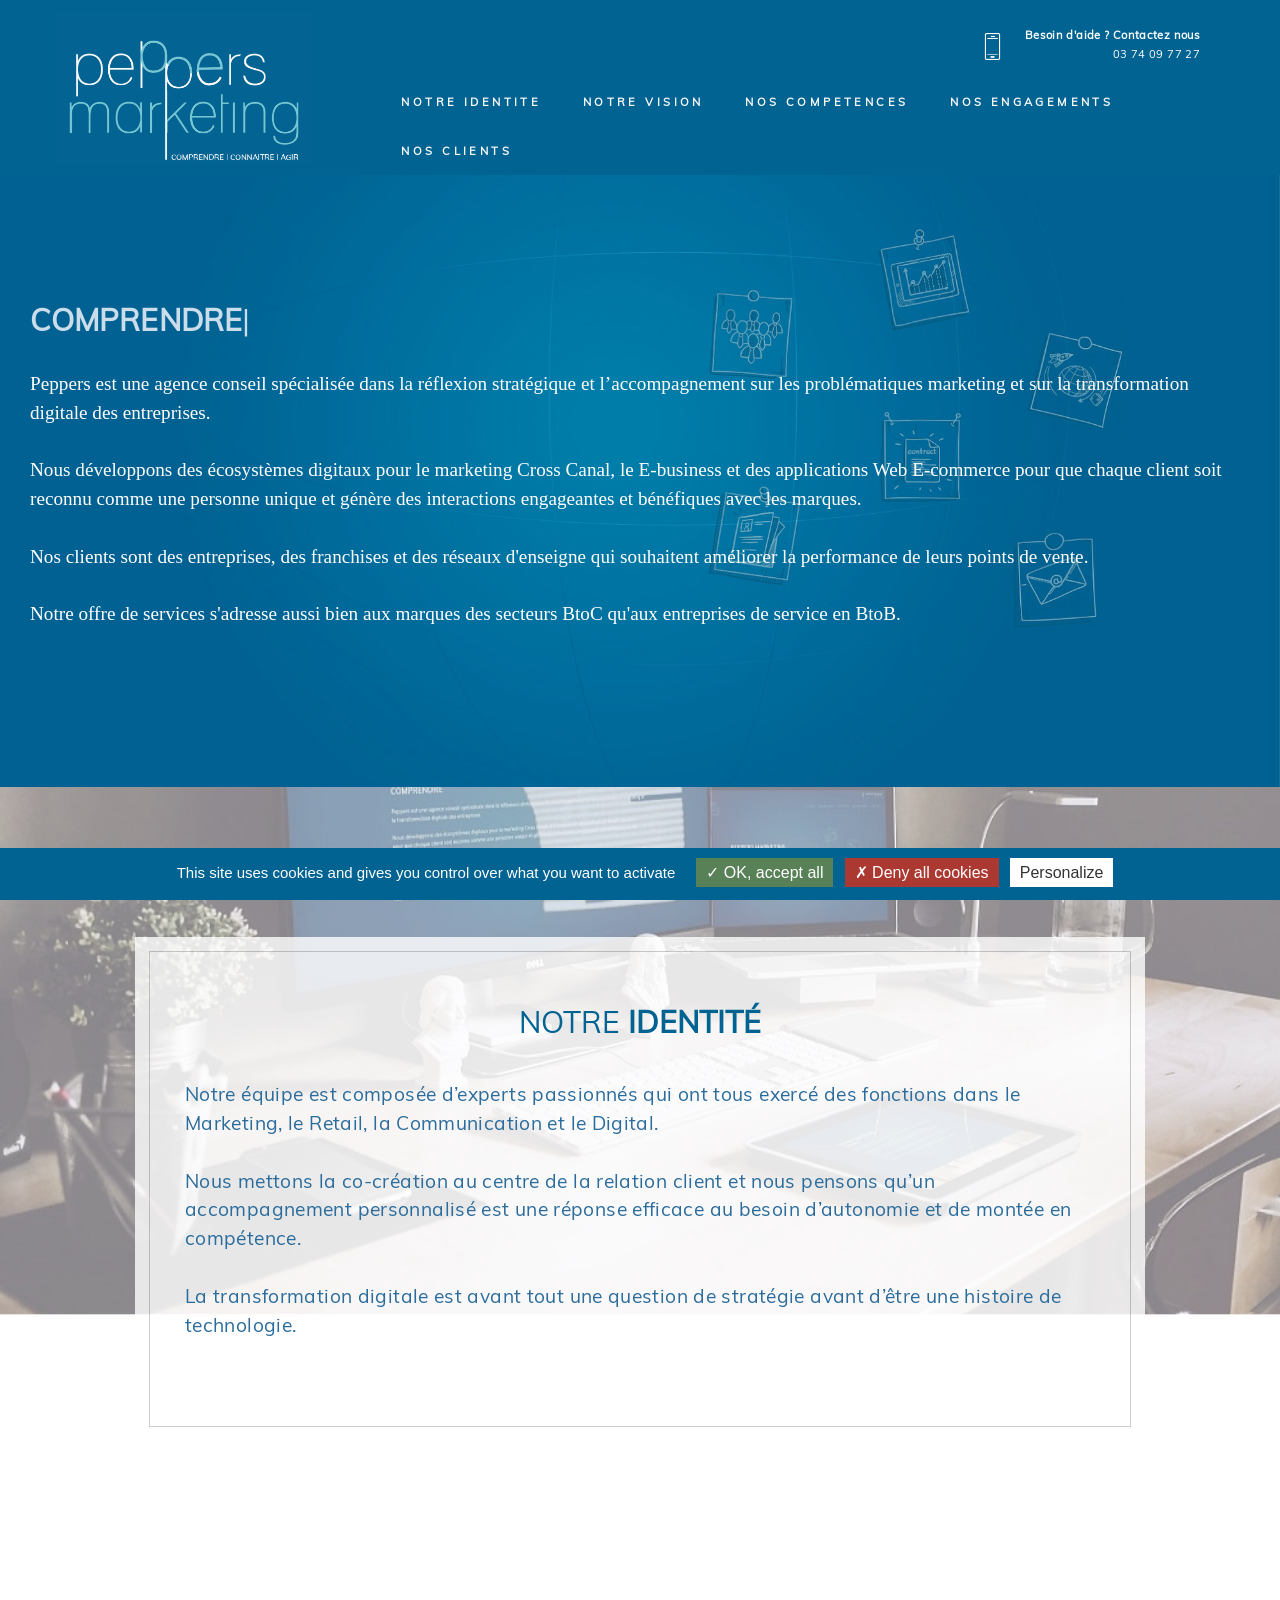
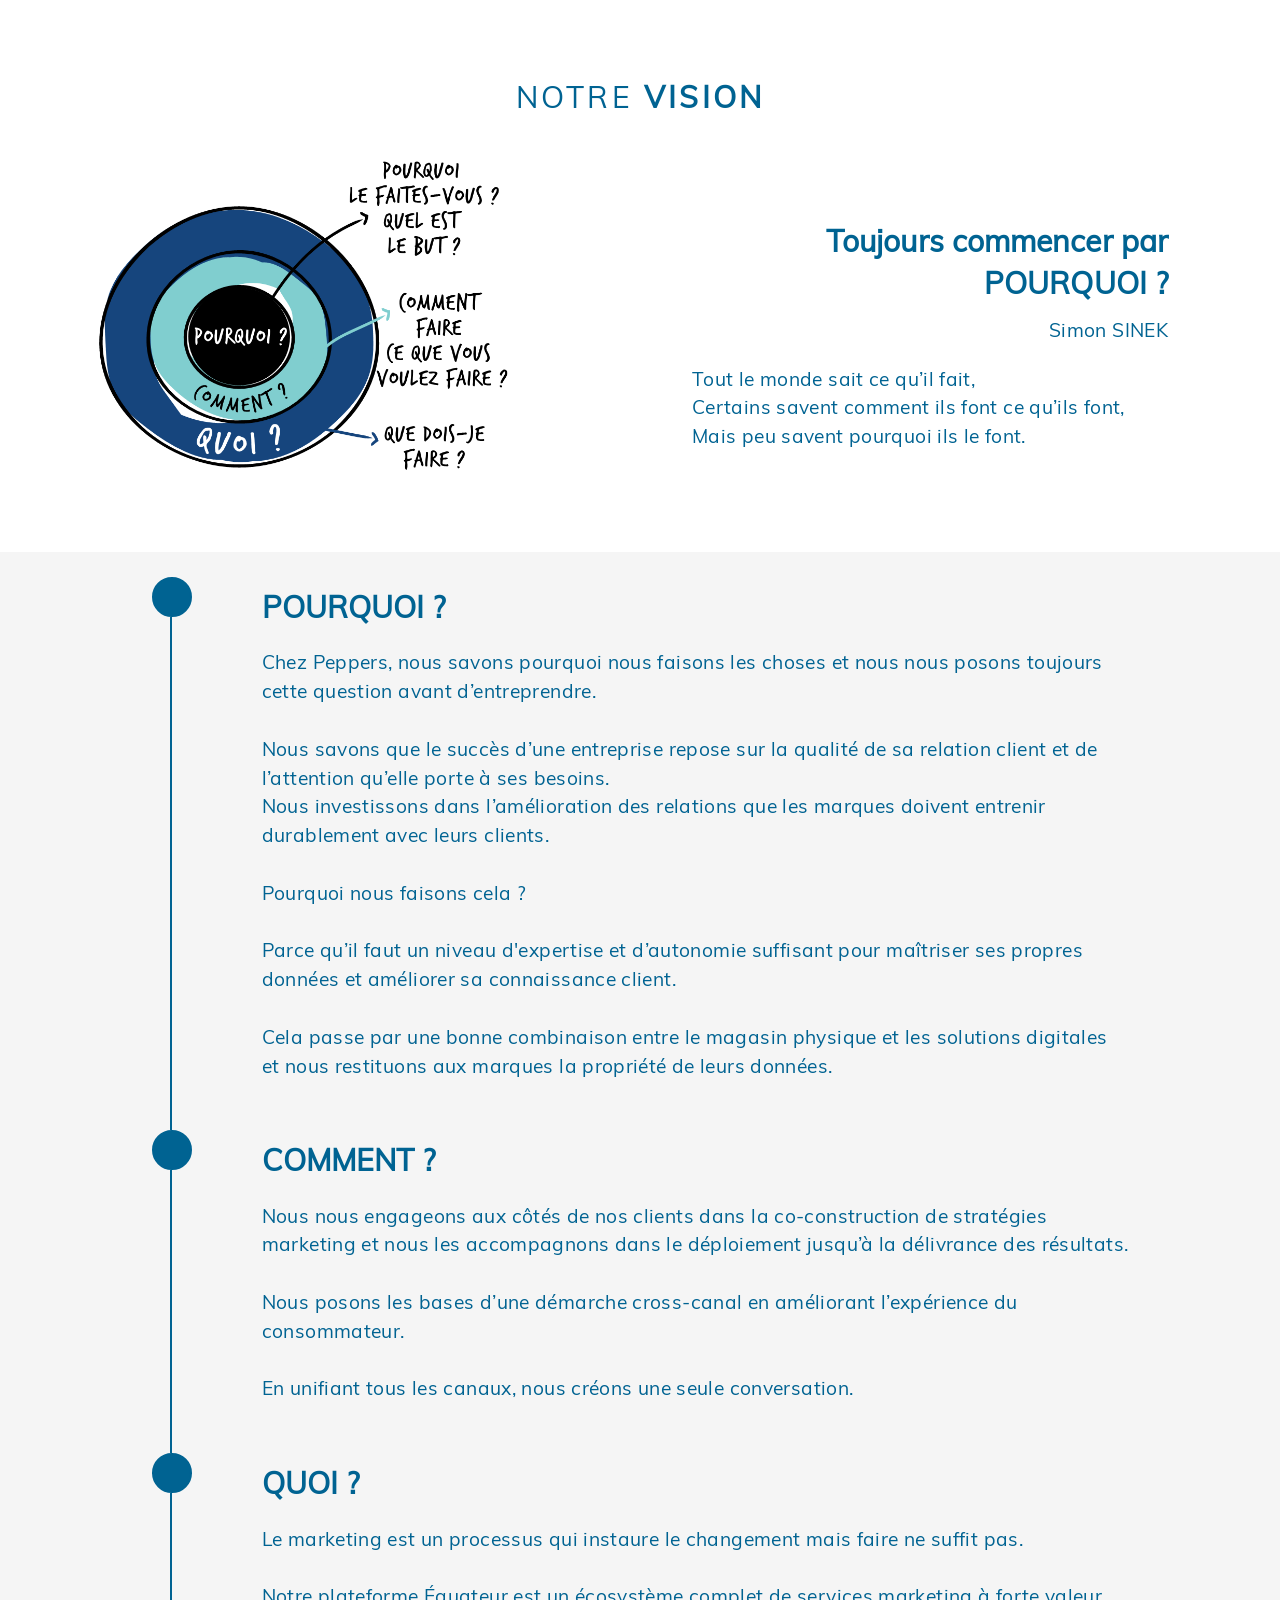
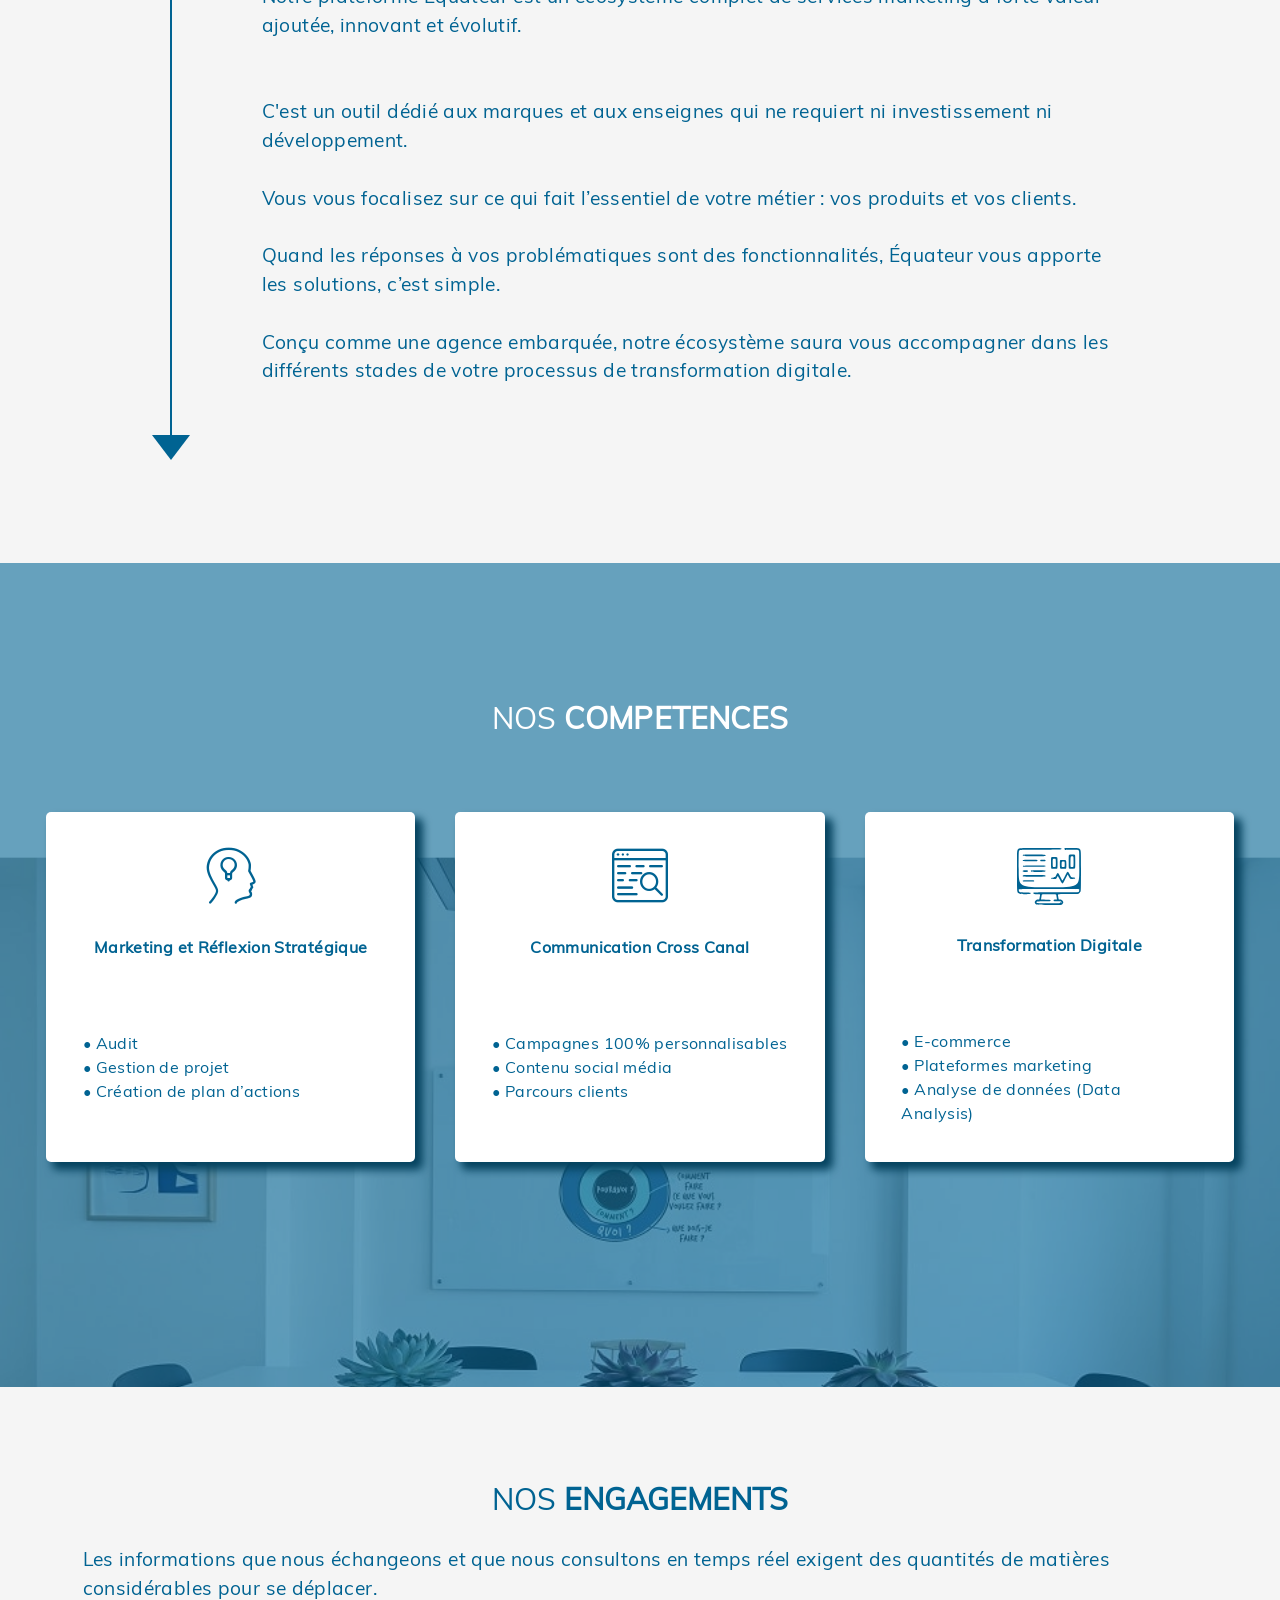
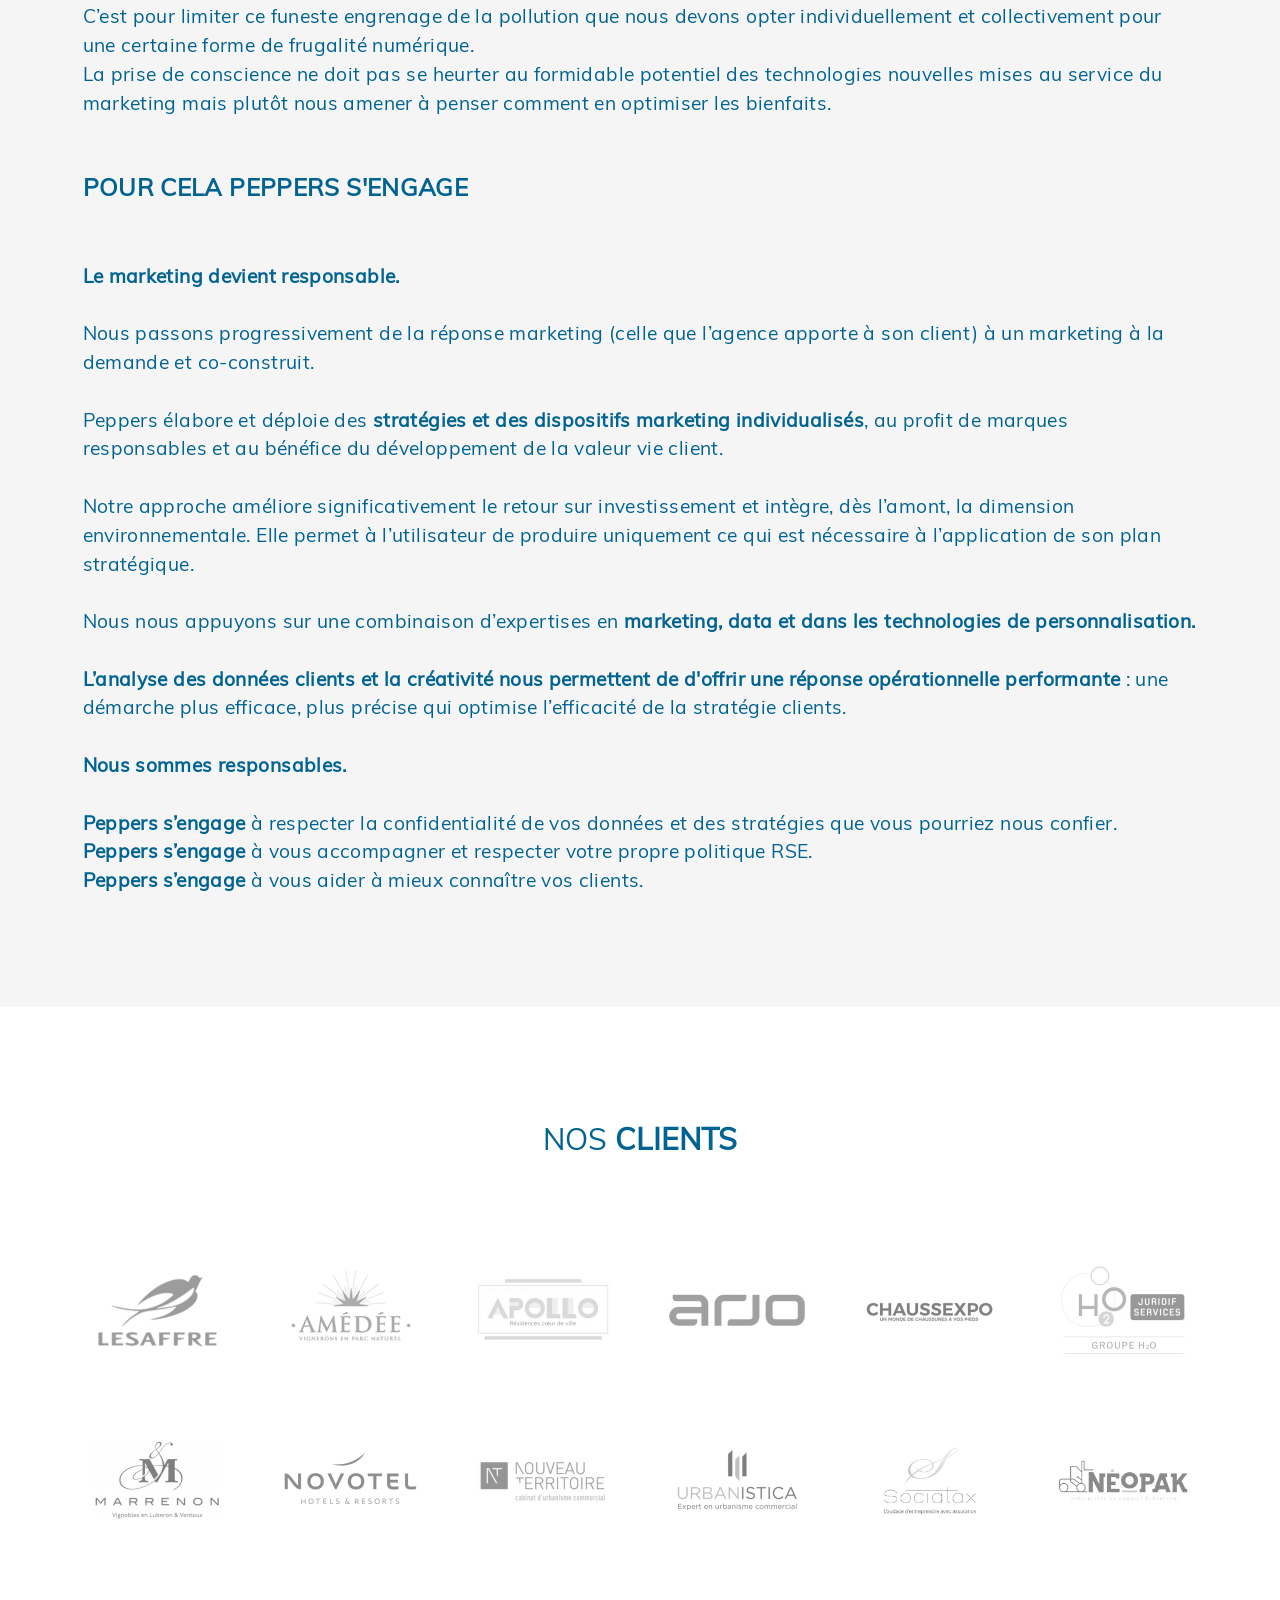
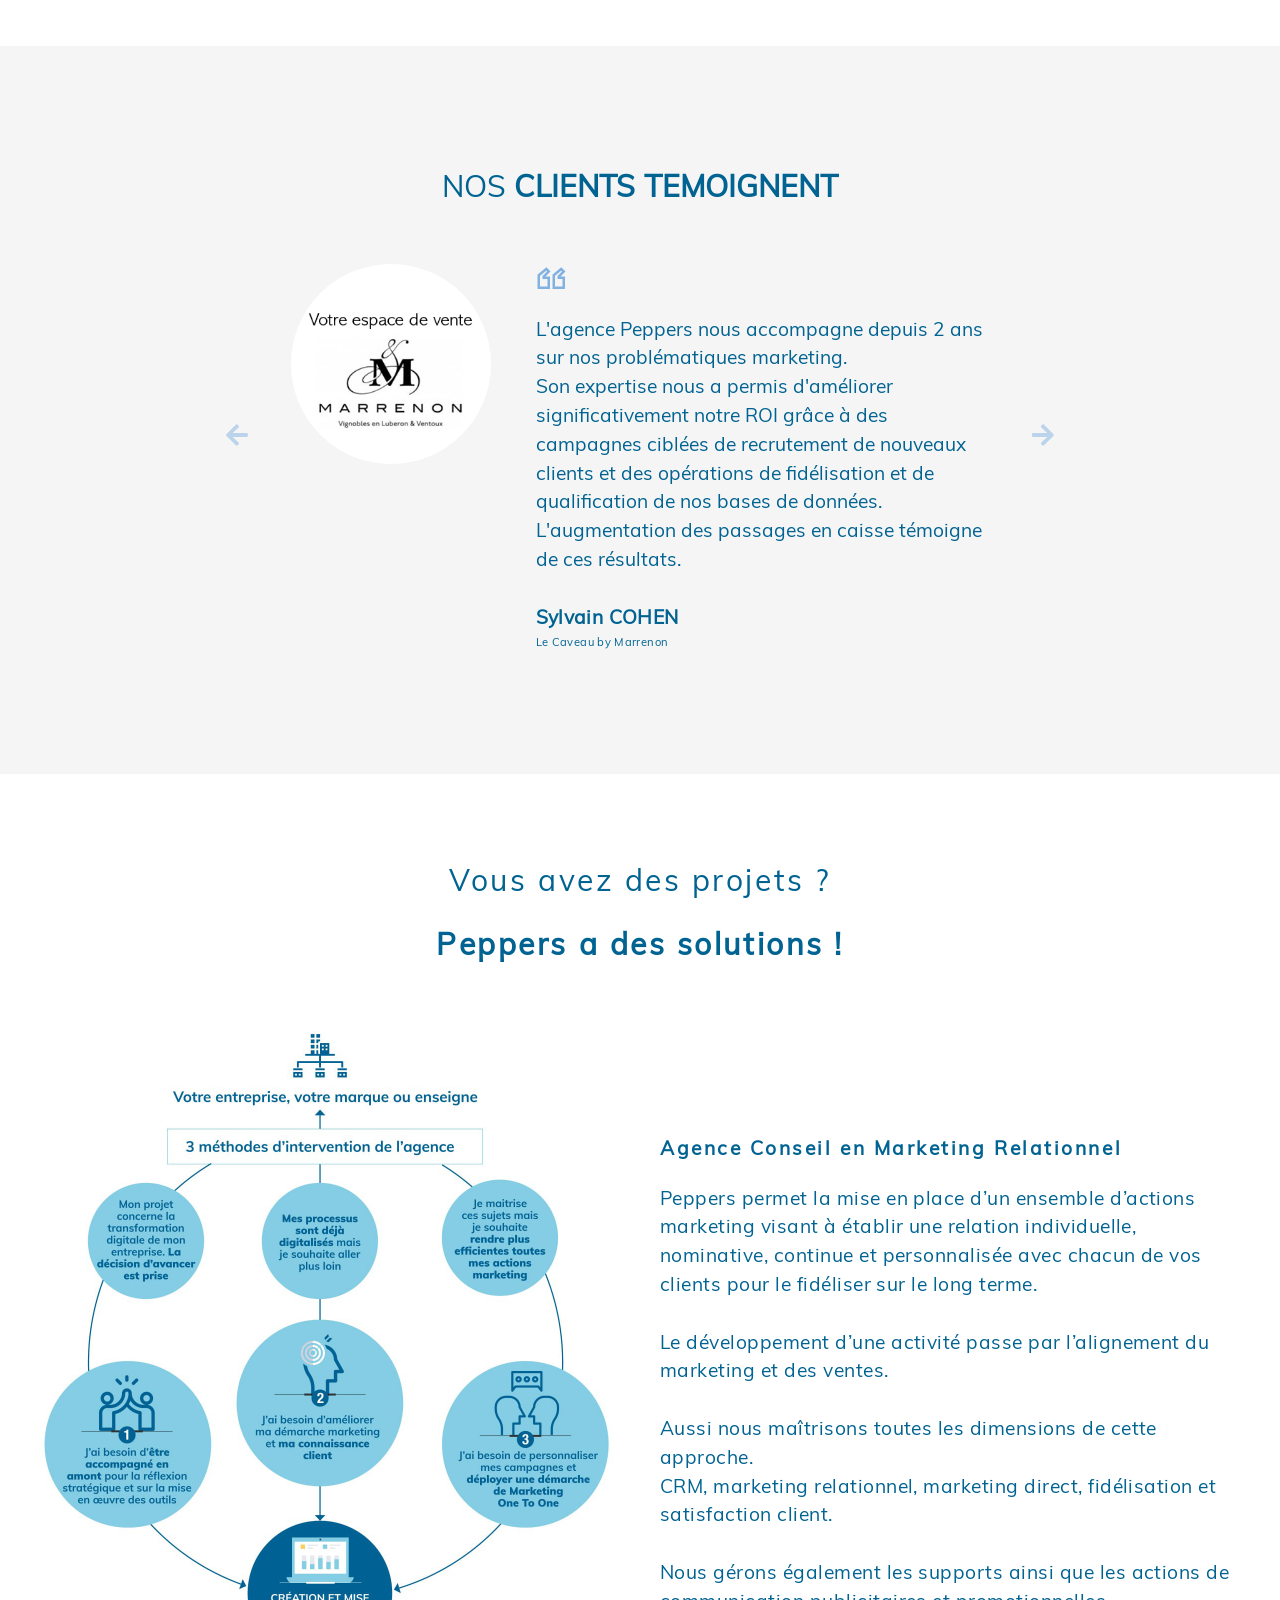
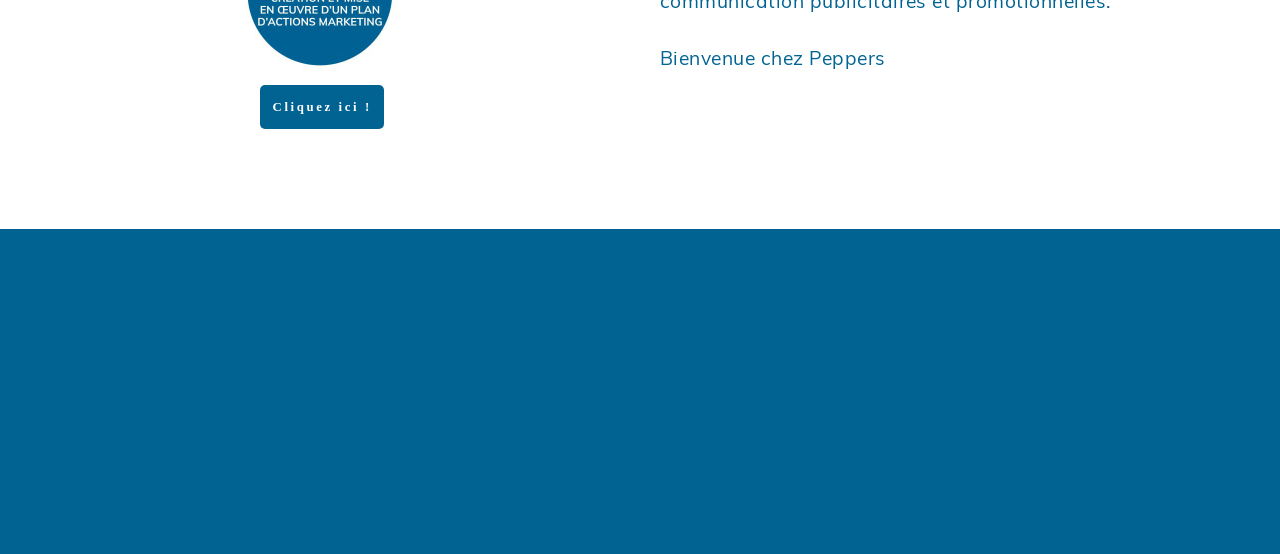
<file: index.html>
<!DOCTYPE html>
<html  lang="fr">
<head>
  
  <meta charset="UTF-8">
  <meta http-equiv="X-UA-Compatible" content="IE=edge">
  
  <meta name="viewport" content="width=device-width, initial-scale=1, minimum-scale=1">
  <link rel="shortcut icon" href="assets/images/navicon.gif" type="image/x-icon">
  <meta name="description" content="">
  
  
  <title>Peppers Marketing - Transformation Digital et conseils marketing</title>
  <link rel="stylesheet" href="assets/web/assets/mobirise-icons/mobirise-icons.css">
  <link rel="stylesheet" href="assets/icons-mind/style.css">
  <link rel="stylesheet" href="assets/web/assets/mobirise-icons2/mobirise2.css">
  <link rel="stylesheet" href="assets/icon54-v2/style.css">
  <link rel="stylesheet" href="assets/font-awesome/css/font-awesome.css">
  <link rel="stylesheet" href="assets/simple-line-icons/simple-line-icons.css">
  <link rel="stylesheet" href="assets/tether/tether.min.css">
  <link rel="stylesheet" href="assets/bootstrap/css/bootstrap.min.css">
  <link rel="stylesheet" href="assets/bootstrap/css/bootstrap-grid.min.css">
  <link rel="stylesheet" href="assets/bootstrap/css/bootstrap-reboot.min.css">
  <link rel="stylesheet" href="assets/dropdown/css/style.css">
  <link rel="stylesheet" href="assets/socicon/css/styles.css">
  <link rel="stylesheet" href="assets/theme/css/style.css">
  <link href="assets/fonts/style.css" rel="stylesheet">
  <link rel="preload" as="style" href="assets/mobirise/css/mbr-additional.css"><link rel="stylesheet" href="assets/mobirise/css/mbr-additional.css" type="text/css">
  
  
  <!-- <link href="https://unpkg.com/aos@2.3.1/dist/aos.css" rel="stylesheet"> -->

 <script type="text/javascript" src="tarteaucitron/tarteaucitron.js"></script>

        <script type="text/javascript">
        tarteaucitron.init({
    	  "privacyUrl": "", /* Privacy policy url */

    	  "hashtag": "#tarteaucitron", /* Open the panel with this hashtag */
    	  "cookieName": "tarteaucitron", /* Cookie name */
    
    	  "orientation": "bottom", /* Banner position (top - bottom) */
       
          "groupServices": false, /* Group services by category */
                           
    	  "showAlertSmall": false, /* Show the small banner on bottom right */
    	  "cookieslist": false, /* Show the cookie list */
                           
          "closePopup": false, /* Show a close X on the banner */

          "showIcon": true, /* Show cookie icon to manage cookies */
          //"iconSrc": "", /* Optionnal: URL or base64 encoded image */
          "iconPosition": "BottomRight", /* BottomRight, BottomLeft, TopRight and TopLeft */

    	  "adblocker": false, /* Show a Warning if an adblocker is detected */
                           
          "DenyAllCta" : true, /* Show the deny all button */
          "AcceptAllCta" : true, /* Show the accept all button when highPrivacy on */
          "highPrivacy": true, /* HIGHLY RECOMMANDED Disable auto consent */
                           
    	  "handleBrowserDNTRequest": false, /* If Do Not Track == 1, disallow all */

    	  "removeCredit": false, /* Remove credit link */
    	  "moreInfoLink": true, /* Show more info link */

          "useExternalCss": false, /* If false, the tarteaucitron.css file will be loaded */
          "useExternalJs": false, /* If false, the tarteaucitron.js file will be loaded */

    	  //"cookieDomain": ".my-multisite-domaine.fr", /* Shared cookie for multisite */
                          
          "readmoreLink": "", /* Change the default readmore link */

          "mandatory": true, /* Show a message about mandatory cookies */
        });

  tarteaucitron.user.gtagUa = 'G-KYSSKDQRMK';
        tarteaucitron.user.gtagMore = function () { /* add here your optionnal gtag() */ };
        (tarteaucitron.job = tarteaucitron.job || []).push('gtag');

        </script>
<script defer src="js/all.js"></script> <!--load all styles -->

  
</head>
<body>

<!-- Analytics -->
<!-- Global site tag (gtag.js) - Google Analytics -->
<script async src="https://www.googletagmanager.com/gtag/js?id=G-KYSSKDQRMK"></script>
<script>


    
  window.dataLayer = window.dataLayer || [];
  function gtag(){dataLayer.push(arguments);}
  gtag('js', new Date());

  gtag('config', 'G-KYSSKDQRMK');
</script>

<!-- /Analytics -->


  
<section class="extMenu2 menu cid-svcnmdVYdv" once="menu" id="extMenu2-1d">

    <nav class="navbar navbar-dropdown align-items-center navbar-fixed-top navbar-toggleable-sm">
       
        <div class="menu-bottom">


            <div class="menu-logo" >
                <div class="navbar-brand">
                    <span class="navbar-logo" >
                        <a href="index.html#Accueil">
                            <img  src="assets/images/composition-6.gif" style="height: 9.5rem;" alt="logo animé">
                       
                        </a>
                    </span>
                    
                </div>
            </div>



            <div class="collapse navbar-collapse row d-flex" id="navbarSupportedContent" >


                <div class="info-widget row col-12 align-right"  style="justify-content: flex-end;">
                    <a href="Formulaire_Contact.html#header03-2p">
                        <span class="widget-icon mbr-iconfont mbri-mobile2 pt-4" style="color: rgb(255, 255, 255); fill: rgb(255, 255, 255);"></span>
                        <div class="widget-content pt-4 display-4">
                            <p class="widget-title mbr-fonts-style display-4"><strong> Besoin d'aide ? Contactez nous</strong></p>
                            <p class="numeroTelephone">03 74 09 77 27</p>
                        </div>
                    </a>
                </div>
             


<div class="row col-12 mt-3"  style="justify-content: flex-end;">
                <ul class="navbar-nav nav-dropdown js-float-line nav-right" data-app-modern-menu="true"><li class="nav-item">
                        <a class="nav-link link mbr-black text-white text-primary display-4" href="index.html#Notre_identite">
                            NOTRE IDENTITE</a>
                    </li>
                    <li class="nav-item">
                        <a class="nav-link link mbr-black text-white text-primary display-4" href="index.html#Notre_Vision" aria-expanded="false">NOTRE VISION</a>
                        
                    </li><li class="nav-item"><a class="nav-link link mbr-black text-white text-primary display-4" href="index.html#Nos_Competences" aria-expanded="false">NOS COMPETENCES</a></li>

                    <li class="nav-item">
                        <a class="nav-link link mbr-black text-white text-primary display-4" href="index.html#Nos_engagements">
                            NOS ENGAGEMENTS</a>
                    </li><li class="nav-item">
                        <a class="nav-link link mbr-black text-white text-primary display-4" href="index.html#Nos_clients" aria-expanded="false">NOS CLIENTS</a>
                        
                    </li>
                </ul>
            </div>

                

            </div>
            <button class="navbar-toggler " type="button" data-toggle="collapse" data-target="#navbarSupportedContent" aria-controls="navbarSupportedContent" aria-expanded="false" aria-label="Toggle navigation">
                <div class="hamburger">
                    <span></span>
                    <span></span>
                    <span></span>
                    <span></span>
                </div>
            </button>



        </div>
    </nav>
</section>

<section class="extHeader cid-svvOzZuzvt" id="extHeader36-31">

    

    <div class="mbr-overlay" style="opacity: 0.5; background-color: rgb(0, 99, 146);">
    </div>

    <div class="container mbr-white">
        
        
        <!-- <h1 class="mbr-section-title mbr-fonts-style mbr-bold pb-2 display-2">PEPPERS MARKETING</h1> -->
        <div class="typed-text display-5">
         
            <span class="animated-element mbr-bold" data-word1="COMPRENDRE" data-word2="CONNAITRE" data-word3="AGIR" data-word4="Lorem Ipsum" data-word5="Lorem Ipsum" data-speed="8" data-words="3">
            </span>
        </div>
        
          <h1 class="" style="font-family: 'Muli';font-size:1.2em;line-height: 1.5 !important;font-weight: lighter !important;"><br>Peppers est une agence conseil spécialisée dans la réflexion stratégique et l’accompagnement sur les problématiques marketing et sur la transformation digitale des entreprises.<br><br>
<div>
</div><div>Nous développons des écosystèmes digitaux pour le marketing Cross Canal, le E-business et des applications Web E-commerce pour que chaque client soit reconnu comme une personne unique et génère des interactions engageantes et bénéfiques avec les marques.</div><br><div>
</div><div>
</div><div>Nos clients sont des entreprises, des franchises et des réseaux d'enseigne qui souhaitent améliorer la performance de leurs points de vente.</div><br><div>
</div><div>
</div><div>Notre offre de services s'adresse aussi bien aux marques des secteurs BtoC qu'aux entreprises de service en BtoB.&nbsp;</div></h1>
    </div>
    
</section>

<section class="extHeader cid-suFaI76fno mbr-parallax-background" id="Notre_identite">

    

    <div class="mbr-overlay" style="opacity: 0.4; background-color: rgb(255, 255, 255);">
    </div>
    <div class="container text-center" data-stellar-background-ratio=".5">
      <div class="row slider-wrapper justify-content-center">
        <div class="col-lg-10 col-md-12">
            <div class="slider-text  slider-text-two">
              <h2 class="mbr-section-title mbr-fonts-style mbr-bold align-center display-5"><span style="font-weight: normal;">NOTRE </span>IDENTITÉ<br></h2>
              <h4 class="mbr-text mbr-fonts-style align-center display-7"><br>Notre équipe est composée d’experts passionnés qui ont tous exercé des fonctions dans le Marketing, le Retail, la Communication et le Digital.<br><br>Nous mettons la co-création au centre de la relation client et nous pensons qu’un accompagnement personnalisé est une réponse efficace au besoin d’autonomie et de montée en compétence. 
<br><br><div>La transformation digitale est avant tout une question de stratégie avant d’être une histoire de technologie. 
</div><div><br></div></h4><h4>
            </h4></div>
        </div>
      </div>
    </div>
    
</section>

<section class="extHeader cid-svFQB2Sgk2" id="Notre_Vision">
    
    
    <div class="back"></div>
     
    <div class="container-fluid">
        <h2 class="mbr-fonts-style mbr-section-title align-center display-5"><p>NOTRE <strong>VISION</strong></p></h2>
        <div class="row">
            <div class="col-lg-6 m-auto">
                <img src="assets/images/cible.png" alt="image représentant une cible" >
            </div>
            <div class="col-lg-6 m-auto">
                <div class="content-wrapper align-left">               
                    <h1 class="mbr-section-title mbr-semibold mbr-black pb-1 mbr-fonts-style display-5"><strong>Toujours commencer par POURQUOI ? </strong><br></h1><h1 class="mbr-section-title mbr-semibold mbr-black pb-1 mbr-fonts-style display-7">Simon SINEK</h1>
                    
                    <p class="mbr-text mbr-white mbr-regular mbr-black mbr-fonts-style display-7">Tout le monde sait ce qu’il fait, 
<br>Certains savent comment ils font ce qu’ils font,
<br>Mais peu savent pourquoi ils le font.&nbsp;<br></p>
                    
                </div>
            </div>
        </div>
    </div>
</section>


<section class="steps1 marketm4_steps1 cid-svFMwTpVdH" id="">


	<div class="container">
		<div class="row justify-content-center">
			<div class="col-xl-10 col-lg-11">
				

				<div class="step-container">
					<div class="row">
						<div class="card separline padding__bot">
							<div class="step-element">
								<div class="step-wrapper">
									<h3 class="step align-items-center justify-content-center"></h3>
								</div>
								<div class="step-text-content">
									<h4 class="mbr-step-title mbr-fonts-style display-5"><strong>POURQUOI ?</strong></h4>
									<p class="mbr-step-text mbr-fonts-style display-7">Chez Peppers, nous savons pourquoi nous faisons les choses et nous nous posons toujours cette question avant d’entreprendre.
<br>
<br>Nous savons que le succès d’une entreprise repose sur la qualité de sa relation client et de l’attention qu’elle porte à ses besoins. 
<br>Nous investissons dans l’amélioration des relations que les marques doivent entrenir durablement avec leurs clients. 
<br>
<br>Pourquoi nous faisons cela ?
<br>
<br>Parce qu’il faut un niveau d'expertise et d’autonomie suffisant pour maîtriser ses propres données et améliorer sa connaissance client.
<br>
<br>Cela passe par une bonne combinaison entre le magasin physique et les solutions digitales et nous restituons aux marques la propriété de leurs données. &nbsp;&nbsp;<br></p>

								</div>
							</div>
						</div>

						<div class="card separline padding__bot">
							<div class="step-element">
								<div class="step-wrapper">
									<h3 class="step align-items-center justify-content-center"></h3>
								</div>
								<div class="step-text-content">
									<h4 class="mbr-step-title mbr-fonts-style display-5"><strong>COMMENT ?</strong></h4>
									<p class="mbr-step-text mbr-fonts-style display-7">Nous nous engageons aux côtés de nos clients dans la co-construction de stratégies marketing et nous les accompagnons dans le déploiement jusqu’à la délivrance des résultats. 
<br>
<br>Nous posons les bases d’une démarche cross-canal en améliorant l’expérience du consommateur.
<br>
<br>En unifiant tous les canaux, nous créons une seule conversation.&nbsp;<br></p>

								</div>
							</div>
						</div>

						<div class="card separline padding__bot">
							<div class="step-element">
								<div class="step-wrapper">
									<h3 class="step align-items-center justify-content-center"></h3>
								</div>
								<div class="step-text-content">
									<h4 class="mbr-step-title mbr-fonts-style display-5"><strong>QUOI ?</strong></h4>
									<p class="mbr-step-text mbr-fonts-style display-7">Le marketing est un processus qui instaure le changement mais faire ne suffit pas.<br>
<br>Notre plateforme Équateur est un écosystème complet de services marketing à forte valeur ajoutée, innovant et évolutif.<br>  
<br>
<br>C'est un outil dédié aux marques et aux enseignes qui ne requiert ni investissement ni développement.
<br>
<br>Vous vous focalisez sur ce qui fait l’essentiel de votre métier : vos produits et vos clients. <br>
<br>Quand les réponses à vos problématiques sont des fonctionnalités, Équateur vous apporte les solutions, c’est simple.
<br><br>Conçu comme une agence embarquée, notre écosystème saura vous accompagner dans les différents stades de votre processus de transformation digitale.<br></p>

								</div>
							</div>
						</div>

						<div class="card">
                            <div class="step-element">
								<div class="step-wrapper">
									<div id="triangle-code" class=" align-items-center justify-content-center"></div>
								</div>
                            </div>

						</div>
</div>
                      
                        
                        
						
					
				</div>
			</div>
		</div>
	</div>
</section>

<section class="features3 studiom4_features3 vertical-line cid-svvTLE2qJJ mbr-parallax-background" id="Nos_Competences">
    <span id="ancreAnimationCartes"></span>
	

	<div class="mbr-overlay" style="opacity: 0.6; background-color: rgb(0, 99, 146);">
	</div>
           
	<div class="container">
       <div class="pb-5"><h2 class="mbr-fonts-style mbr-section-title align-center display-5">NOS <strong>COMPETENCES</strong></h2></div>
		<div class="row">


			<div class="card col-12 col-md-6 col-lg-4">
                <div class="card-inner card-inner1">
					<div class="card-img">
						<span class="mbr-iconfont mbr-iconfont-1 icon54-v2-profile-lightbulb"></span>
					</div>
					<div class="card-box">
						<h4 class="card-title mbr-bold mbr-fonts-style mbr-white display-7">Marketing et Réflexion Stratégique</h4>
						<p class="mbr-text mbr-fonts-style display-7"><br><br>
							•	Audit<br>
                            •	Gestion de projet<br>
                            •	Création de plan d’actions<br>
</p>
						<div class="card-icon">
							
						</div>
					</div>

				</div>
			</div>
			<div class="card col-12 col-md-6 col-lg-4">
                
                <div class="card-inner card-inner2">
					<div class="card-img">
						<span class="mbr-iconfont mbr-iconfont-1 icon54-v2-search-within-app"></span>
					</div>
					<div class="card-box">
						<h4 class="card-title mbr-bold mbr-fonts-style mbr-white display-7 textcardsize">Communication Cross Canal</h4>
						<p class="mbr-text mbr-fonts-style display-7"><br><br>
							•	Campagnes 100% personnalisables <br>
                            •	Contenu social média<br>
                            •	Parcours clients<br> 
</p>
						<div class="card-icon">
							
						</div>
					</div>
				</div>
			</div>
			<div class="card col-12 col-md-6 col-lg-4">
                
                <div class="card-inner card-inner3">
<!-- 				<div class="card-inner card-inner3" data-aos="fade-left" data-aos-offset="200" data-aos-anchor="#ancreAnimationCartes" data-aos-duration="600"> -->
					<div class="card-img">
						<span class="mbr-iconfont mbr-iconfont-1"><img class="mx-auto ecranStatBleu" src="assets/images/ecranStatBleu.svg" style="width:4rem;" alt="image d'un écran de couleur bleu"></span>
                        <span class="mbr-iconfont mbr-iconfont-1"><img class="mx-auto ecranStatBlanc" src="assets/images/ecranStatBlanc.svg" style="width:4rem;"alt="image d'un écran de couleur blanc" ></span>
					</div>
					<div class="card-box">
						<h4 class="card-title mbr-bold mbr-fonts-style mbr-white display-7">Transformation Digitale </h4>
						<p class="mbr-text mbr-fonts-style display-7"><br><br>
							•	E-commerce<br>
•	Plateformes marketing<br>
•	Analyse de données (Data Analysis)<br>
</p>
						<div class="card-icon">
							
						</div>
					</div>
				</div>
			</div>
			
		</div>
	</div>
</section>

<section class="content5 cid-svFS0l5wIF" id="Nos_engagements">
    
    <div class="container">
        <div class="row justify-content-center">
            <div class="col-md-12 col-lg-11">
                
                <h4 class="mbr-section-subtitle mbr-fonts-style mb-4 display-5">
                    NOS <strong>ENGAGEMENTS</strong></h4>
                <p class="mbr-text mbr-fonts-style display-7">Les informations que nous échangeons et que nous consultons en temps réel exigent des quantités de matières considérables pour se déplacer.
<br>C’est pour limiter ce funeste engrenage de la pollution que nous devons opter individuellement et collectivement pour une certaine forme de frugalité numérique.
<br>La prise de conscience ne doit pas se heurter au formidable potentiel des technologies nouvelles mises au service du marketing mais plutôt nous amener à penser comment en optimiser les bienfaits.
<br>                    <br><br><strong><span class="peppersSengage">POUR CELA PEPPERS S'ENGAGE</span>
</strong><br><strong><br></strong> 
<br><strong>Le marketing devient responsable.</strong>
<br><br>Nous passons progressivement de la réponse marketing (celle que l’agence apporte à son client) à un marketing à la demande et co-construit.
<br><br>Peppers élabore et déploie des <strong>stratégies et des dispositifs marketing individualisés</strong>, au profit de marques responsables et au bénéfice du développement de la valeur vie client.<br>
<br>Notre approche améliore significativement le retour sur investissement et intègre, dès l’amont, la dimension environnementale. Elle permet à l’utilisateur de produire uniquement ce qui est nécessaire à l’application de son plan stratégique.
<br><br>Nous nous appuyons sur une combinaison d’expertises en<strong> marketing, data et dans les technologies de personnalisation.
</strong><br><br><strong>L’analyse des données clients et la créativité nous permettent de d'offrir une réponse opérationnelle performante</strong> : une démarche plus efficace, plus précise qui optimise l’efficacité de la stratégie clients.
<br><br><strong>Nous sommes responsables.
<br></strong><br><strong>Peppers s’engage</strong> à respecter la confidentialité de vos données et des stratégies que vous pourriez nous confier.
<br><strong>Peppers s’engage</strong> à vous accompagner et respecter votre propre politique RSE.
<br><strong>Peppers s’engage</strong> à vous aider à mieux connaître vos clients.&nbsp;<br></p>
            </div>
        </div>
    </div>
</section>

<section class="firmm4_clients1 cid-stVaOVVXnH" id="Nos_clients">
    
    
    
    
    <div class="images-container container-fluid">
        <div class="row justify-content-center">
            <div class="col-lg-10 col-md-9 col-sm-10 col-12">
                <div class="mbr-section-head text-center">
                    
                    <h3 class="mbr-section-title mbr-fonts-style display-5">
                        NOS <strong>CLIENTS</strong></h3>
                    
                </div>
            </div>
        </div>
        <div class="row justify-content-center">
            <div class="col-md-2 col-6 card_box">
                <img src="assets/images/lesaffre-280x280.png" alt="logo Lesaffre" >
            </div>
            <div class="col-md-2 col-6 card_box">
                <img src="assets/images/logo-amedee-280x280.png" alt="logo Amedee" >
            </div>
            <div class="col-md-2 col-6 card_box">
                <img src="assets/images/logo-apollo-280x280.jpg" alt="logo Apollo" >
            </div>
            <div class="col-md-2 col-6 card_box">
                <img src="assets/images/logo-arjo-280x280.jpg" alt="logo Arjo" >
            </div>
            <div class="col-md-2 col-6 card_box"> 
                <img src="assets/images/logo-chaussexpo-280x280.jpg" alt="logo Chausexpo" >
            </div>
            <div class="col-md-2 col-6 card_box">
                <img src="assets/images/logo-juridif-280x280.jpg" alt="logo Juridif" >
            </div>
            <div class="col-md-2 col-6 card_box">
                <img src="assets/images/logo-marrenon-280x280.jpg" alt="logo Marrenon" > 
            </div>
            <div class="col-md-2 col-6 card_box">
                <img src="assets/images/logo-novotel-280x280.png" alt="logo Novotel" >
            </div>
            <div class="col-md-2 col-6 card_box">
                <img src="assets/images/logo-territoire-280x280.jpg" alt="logo Territoire" >
            </div>
            <div class="col-md-2 col-6 card_box">
                <img src="assets/images/logourbanistica-280x280.png" alt="logo banistica" >
            </div>
            <div class="col-md-2 col-6 card_box">
                <img src="assets/images/sociatax.png.jpg" alt="logo Sociatax" >
            </div>
            <div class="col-md-2 col-6 card_box">
                 <img src="assets/images/neopak.png.jpg" alt="logo Neopak" >
            </div>
            
            
        </div>
    </div>
    
    
    
</section>

<section class="carousel slide testimonials-slider svg-gradient-elements extPricingTables cid-sv7TTM4KUx" data-interval="false" id="extTestimonials3-1b">
    
    
    
    <svg class="svg-gradient">
        <linearGradient>
            <stop class="gradColor1" offset="0%" stop-color="#82b2e1"></stop>
            <stop class="gradColor2" offset="100%" stop-color="#149dcc"></stop>
        </linearGradient>  
    </svg>

    <div class="container-fluid text-center">
        <h2 class="align-center mbr-fonts-style mbr-section-title display-5">
            NOS <strong>CLIENTS TEMOIGNENT</strong></h2>
        

        <div class="carousel slide pt-5" role="listbox" data-pause="true" data-keyboard="false" data-ride="carousel" data-interval="8000">
            <div class="carousel-inner">
                
                
            <div class="carousel-item">
                    <div class="user col-xl-8 col-lg-10">
                        <div class="row">
                            <div class="user_image col-lg-4">
                                <div class="user_image_inner">
                                    <img src="assets/images/logo-marrenon-2.jpg" alt="logo Marrenon" >
                                </div>
                            </div>
                            <div class="col-lg-8">
                                <div class="testimonials-quote align-left">
                                    <span class="mbr-iconfont mobi-mbri-quote-left mobi-mbri" style="color: rgb(130, 178, 225); fill: rgb(130, 178, 225); font-size: 30px;"></span>

                                    
                                </div>
                                <div class="user_text pt-3 align-left">
                                    <p class="mbr-fonts-style display-55">L'agence Peppers nous accompagne depuis 2 ans sur nos problématiques marketing.
<br>Son expertise nous a permis d'améliorer significativement notre ROI grâce à des campagnes ciblées de recrutement de nouveaux clients et des opérations de fidélisation et de qualification de nos bases de données.
<br>L'augmentation des passages en caisse témoigne de ces résultats.</p>
                                </div>
                                <div class="user_name mbr-fonts-style align-left display-7"><br><strong>Sylvain COHEN</strong></div>
                                <div class="user_desk mbr-light mbr-fonts-style align-left display-4">Le Caveau by Marrenon</div>
                            </div>
                        </div>
                    </div>
                </div>
            <div class="carousel-item">
                    <div class="user col-xl-8 col-lg-10">
                        <div class="row">
                            <div class="user_image col-lg-4">
                                <div class="user_image_inner">
                                    <img src="assets/images/logo-territoire-280x280.jpg" alt="logo Territoire" >
                                </div>
                            </div>
                            <div class="col-lg-8">
                                <div class="testimonials-quote align-left">
                                      <span class="mbr-iconfont mobi-mbri-quote-left mobi-mbri" style="color: rgb(130, 178, 225); fill: rgb(130, 178, 225); font-size: 30px;"></span>

                                </div>
                                <div class="user_text pt-3 align-left">
                                    <p class="mbr-fonts-style display-55">Peppers Marketing, de par son expertise, m’a accompagné dans les choix techniques et stratégiques pour assurer la transition digitale de mon activité. Mon métier de consultant nécessite aujourd’hui une présence et une visibilité crédible et rassurante auprès de mes clients. Objectif atteint.<br><br></p>
                                </div>
                                <div class="user_name mbr-fonts-style align-left display-7">
<div><strong>Sébastien DELATTRE</strong></div></div>
                                <div class="user_desk mbr-light mbr-fonts-style align-left display-4">Dirigeant Nouveau Territoire</div>
                            </div>
                        </div>
                    </div>
                </div>
            <div class="carousel-item">
                    <div class="user col-xl-8 col-lg-10">
                        <div class="row">
                            <div class="user_image col-lg-4">
                                <div class="user_image_inner">
                                    <img src="assets/images/logo-apollo.jpeg" alt="logo Apollo" >
                                </div>
                            </div>
                            <div class="col-lg-8">
                                <div class="testimonials-quote align-left">
                                      <span class="mbr-iconfont mobi-mbri-quote-left mobi-mbri" style="color: rgb(130, 178, 225); fill: rgb(130, 178, 225); font-size: 30px;"></span>

                                </div>
                                <div class="user_text pt-3 align-left">
                                    <p class="mbr-fonts-style display-55">En tant que promoteur immobilier, nous devions commercialiser un nouveau programme. Nous avions une problématique de marketing cross canal que l’agence a su réaliser de manière efficace. Nos objectifs commerciaux sont atteints.</p>
                                </div>
                                <div class="user_name mbr-fonts-style align-left display-7"><br><strong>Michel LEWANDOWSKI</strong></div>
                                <div class="user_desk mbr-light mbr-fonts-style align-left display-4">Dirigeant ML Consulting</div>
                            </div>
                        </div>
                    </div>
                </div>
            <div class="carousel-item">
                    <div class="user col-xl-8 col-lg-10">
                        <div class="row">
                            <div class="user_image col-lg-4">
                                <div class="user_image_inner">
                                    <img src="assets/images/sociatax.png.jpg" alt="logo Sociatax" >
                                </div>
                            </div>
                            <div class="col-lg-8">
                                <div class="testimonials-quote align-left">
                                      <span class="mbr-iconfont mobi-mbri-quote-left mobi-mbri" style="color: rgb(130, 178, 225); fill: rgb(130, 178, 225); font-size: 30px;"></span>

                                </div>
                                <div class="user_text pt-3 align-left">
                                    <p class="mbr-fonts-style display-55">Sociatax élabore de nouvelles solutions assurancielles aux fins de réponses à des besoins non pourvus.
                                        Cette recherche constante d’innovation dans notre métier nous a amené à selectionner un partenaire expert dans la transformation digitale des entreprises et dans l’animation des réseaux. 
                                        En créant notre Agence Embarquée, Peppers permet à nos distributeurs d’accélérer leur développement grâce à des services marketing performants et adaptés à leur environnement.
                                        </p>
                                </div>
                                <div class="user_name mbr-fonts-style align-left display-7"><br><strong>Jean-Pierre CASSAN</strong></div>
                                <div class="user_desk mbr-light mbr-fonts-style align-left display-4">Directeur Général</div>
                            </div>
                        </div>
                    </div>
                </div>    
            <div class="carousel-item">
                    <div class="user col-xl-8 col-lg-10">
                        <div class="row">
                            <div class="user_image col-lg-4">
                                <div class="user_image_inner">
                                    <img src="assets/images/logo-marrenon-1.jpeg" alt="logo Marrenon" >
                                </div>
                            </div>
                            <div class="col-lg-8">
                                <div class="testimonials-quote align-left">
                                      <span class="mbr-iconfont mobi-mbri-quote-left mobi-mbri" style="color: rgb(130, 178, 225); fill: rgb(130, 178, 225); font-size: 30px;"></span>

                                </div>
                                <div class="user_text pt-3 align-left">
                                    <p class="mbr-fonts-style display-55">Répondre à l’évolution des comportements des consommateurs nécessite l’élaboration de synergies entre producteurs et distributeurs.
                                        Peppers nous accompagne dans la construction d’un plan marketing adapté mais aussi dans le déploiement d’un écosystème de services marketing destinés aux cavistes.
                                        Marrenon a choisi un spécialiste de la transformation digitale pour piloter la montée en compétence de son réseau de partenaires.
                                        </p>
                                </div>
                                <div class="user_name mbr-fonts-style align-left display-7"><br><strong>Pierre-Olivier BLONDEL</strong></div>
                                <div class="user_desk mbr-light mbr-fonts-style align-left display-4">Directeur Commercial et du Marketing Digital</div>
                            </div>
                        </div>
                    </div>
                </div>

            </div>

            <div class="carousel-controls">
                <a class="carousel-control-prev" role="button" data-slide="prev" href="#">

                     <span class="mbr-iconfont fa-arrow-left fa" style="color: rgb(130, 178, 225); fill: rgb(130, 178, 225); font-size: 25px;"></span>
                    <span class="sr-only">Previous</span>
                </a>

                <a class="carousel-control-next" role="button" data-slide="next" href="#">

                     <span class="mbr-iconfont fa-arrow-right fa" style="color: rgb(130, 178, 225); fill: rgb(130, 178, 225); font-size: 25px;"></span>
                  <span class="sr-only">Next</span>
                </a>
            </div>
        </div>
    </div>
</section>

<section class="extHeader cid-svvUif1l6M" id="extHeader13-33">

    

    

    <div class="container">
          <h4 class="mbr-section-subtitle mbr-fonts-style mb-4 display-5">
                  Vous avez des projets ?<br><br><strong>Peppers a des solutions !</strong><br><strong><br></strong></h4>
        <div class="row justify-content-center align-items-center">
            <div class="mbr-white col-md-12 col-lg-6 py-lg-0 pt-4 order-2">
                <div class="typed-text pb-3 align-left display-1">
                    <span class="mbr-section-subtitle mbr-fonts-style display-7"><strong>
                          Agence Conseil en Marketing Relationnel 
                    </strong></span>
                    
                </div>
                <p class="mbr-section-text mbr-fonts-style align-left display-7">Peppers permet la mise en place d’un ensemble d’actions marketing visant à établir une relation individuelle, nominative, continue et personnalisée avec chacun de vos clients pour le fidéliser sur le long terme.
<br>
<br>Le développement d’une activité passe par l’alignement du marketing et des ventes.
<br>
<br>Aussi nous maîtrisons toutes les dimensions de cette approche.
<br>CRM, marketing relationnel, marketing direct, fidélisation et satisfaction client.
<br>
<br>Nous gérons également les supports ainsi que les actions de communication publicitaires et promotionnelles.
<br>
<br>Bienvenue chez Peppers&nbsp;&nbsp;</p>
                
            </div>
            <div class="col-lg-6 py-lg-0 pb-2">
                <div class="mbr-figure">
                    <img src="assets/images/schemaBasDePage.jpg" alt="" title="schema fonctionnel Peppers marketing" >
                    <a class="btn nav-link " href="Formulaire_Contact.html#header03-2p">Cliquez ici !</a>
                </div>
            </div>
        </div>
    </div>
    
</section>

<section class="footer1 cid-se82wgZHLl mbr-reveal" once="footers" style="padding-bottom:5px;" id="footer1-8">

    <div class="container-fluid">
        <div class="footer-container">
                <div class="row align-center menu-container">           

                <div class="col-lg-3 col-md-5 col-sd-12">
                    <ul class="mbr-fonts-style mbr-list align-left">   
                      <span class="sli-envelope-letter mbr-iconfont" style="font-size: 17px; color: rgb(255, 255, 255);"></span><h6>NOUS ECRIRE</h6>
                      <li>Peppers Marketing&nbsp;</li><li>679 Avenue de la République
                      </li><li>59800 - Lille</li> 
                        
                        <a class="btn" href="mailto:contact@peppers.marketing">Nous écrire</a>
                    </ul>              
                </div> 
                    
                 <div class="col-lg-6 col-md-2"></div>
                    
                 <div class="col-lg-3 col-md-5 col-sd-12">
                     <ul class="mbr-fonts-style mbr-list align-right">  
                        <span class="imind-handshake mbr-iconfont" style="font-size: 25px; color: rgb(255, 255, 255);"></span><h6>NOUS RENCONTRER</h6>
                         <li>Peppers Marketing&nbsp;</li><li>205A Chemin des Peupliers 
                         </li><li>59700 - Marcq-en-Baroeul</li> 
                       
                        <a class="btn nav-link boutonRencontrerEcrire" href="Formulaire_Contact.html#header03-2p">Nous rencontrer</a>
                     </ul>
                  </div>                 
                  
        </div>
        
                <div class="row align-center">
                  <div class="col-12 col-md-5 copyright-section align-left">   

                        
                    </div>  
                    
                    <div class="col-md-2 offset-md-0 col-6 offset-3 logo-section align-center d-none d-sm-block">
                          
                          <a href="index.html#Accueil">
                              <img src="assets/images/logopeppersfondbleu.svg" alt="logo Peppers" style="width: 89%;" alt="logo Peppers Marketing">
                          </a>
                  
                    </div>
                    
                    <div class="col-12 col-md-5 social-section align-right"> 
                        
                        <div class="social-media">
                             
                             <ul>
                   <li>
                       <a class="icon-transition" href="https://www.linkedin.com/company/peppers-marketing/" target="_blank">
                           <span class="mbr-iconfont socicon-linkedin socicon" style="color: rgb(255, 255, 255); fill: rgb(255, 255, 255); font-size: 20px;"></span><span class="mbr-fonts-style mbr-list ml-1 display-4"> Suivez nous</span>
                       </a>
                   </li>

                </div>

                 </div>
            
             <div class="row align-center">

            </div>
        </div>
    </div>
     <div class="row">
        <p class="mt-4 col-12 mbr-fonts-style mbr-text mbr-semibold text-center display-4">© Peppers Marketing - 2021 - <a class="text-white text-primary" href="Mentions_legales.html" target="_blank">Mentions Légales</a> - <a href="politique_de_confidentialité.html" class="text-white text-primary" target="_blank">Politique de Confidentialité</a></p>
    </div>
</section>


<script src="assets/web/assets/jquery/jquery.min.js"></script>
  <!-- <script src="assets/popper/popper.min.js"></script>
  <script src="assets/tether/tether.min.js"></script> -->
  <script src="assets/bootstrap/js/bootstrap.min.js"></script>
  <script src="assets/Typed/typed.min.js"></script>
  <!-- <script src="assets/mbr-gradient-svg/mbr-gradient-svg.js"></script> -->
  <!-- <script src="assets/smoothscroll/smooth-scroll.js"></script> -->
  <script src="assets/dropdown/js/nav-dropdown.js"></script>
  <script src="assets/dropdown/js/navbar-dropdown.js"></script>
  <!-- <script src="assets/touchswipe/jquery.touch-swipe.min.js"></script> -->
  <script src="assets/parallax/jarallax.min.js"></script>
  <!-- <script src="assets/bootstrapcarouselswipe/bootstrap-carousel-swipe.js"></script> -->
  <script src="assets/mbr-testimonials-slider/mbr-testimonials-slider.js"></script>
  <script src="assets/theme/js/script.js"></script>
  <script>
       
        $(document).ready(() => {
         
         window.history.pushState('', '', '/');
         }
        )
  </script>
  
  
 <!-- <div id="scrollToTop" class="scrollToTop mbr-arrow-up"><a style="text-align: center;"><i class="mbr-arrow-up-icon mbr-arrow-up-icon-cm cm-icon cm-icon-smallarrow-up"></i></a></div> -->
  </body>
</html>
</file>
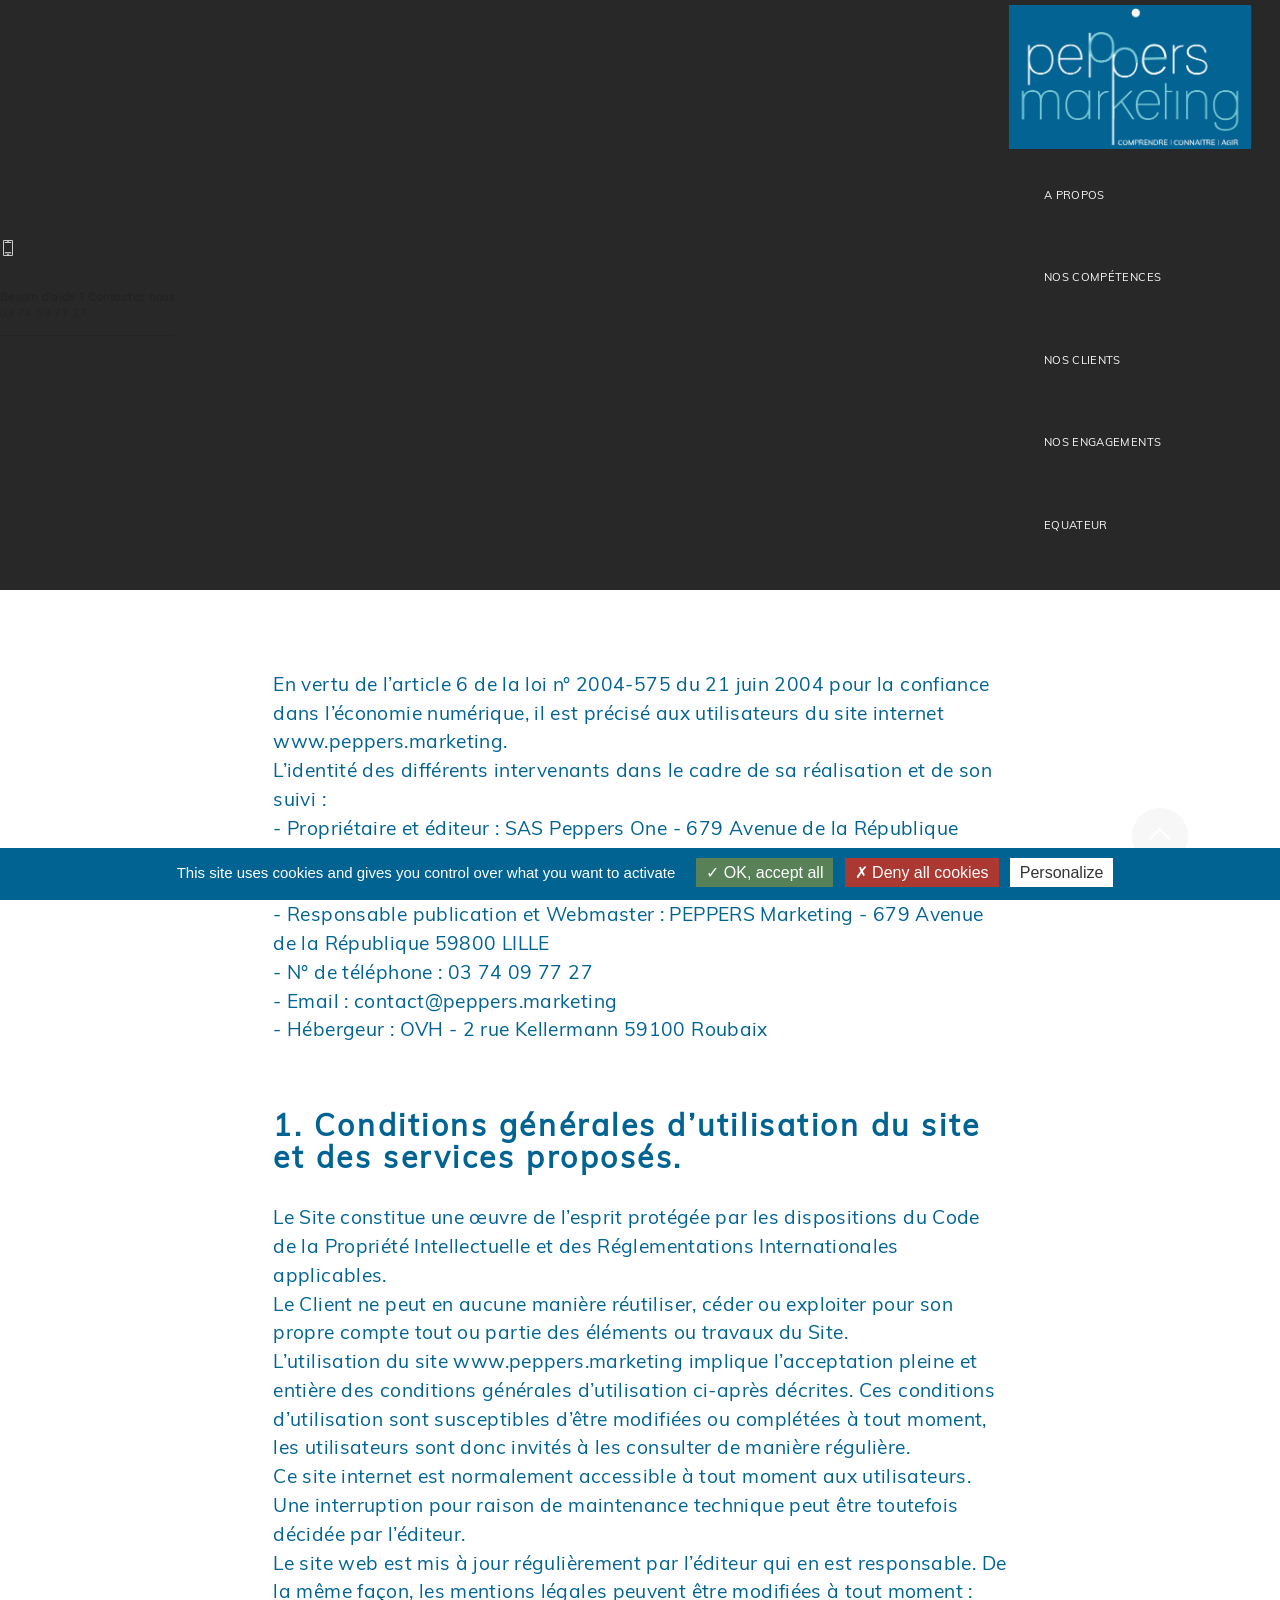
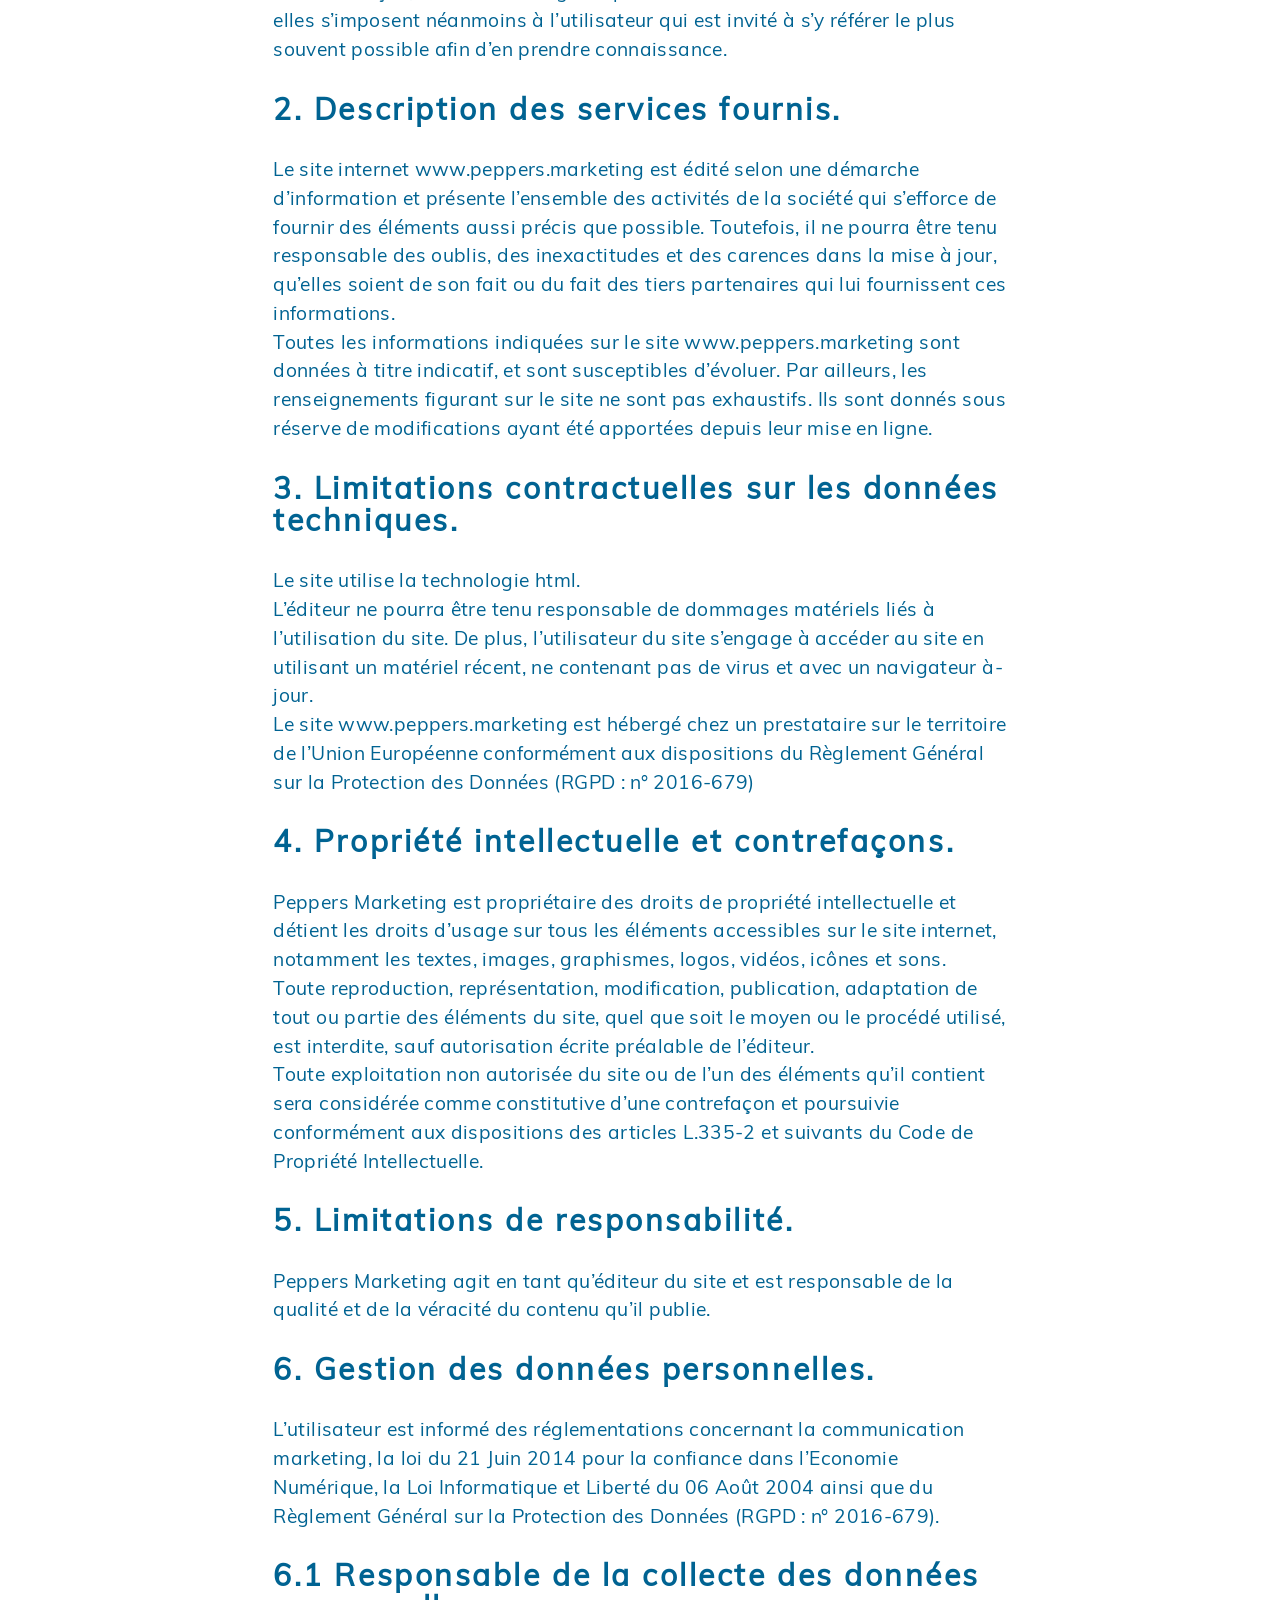
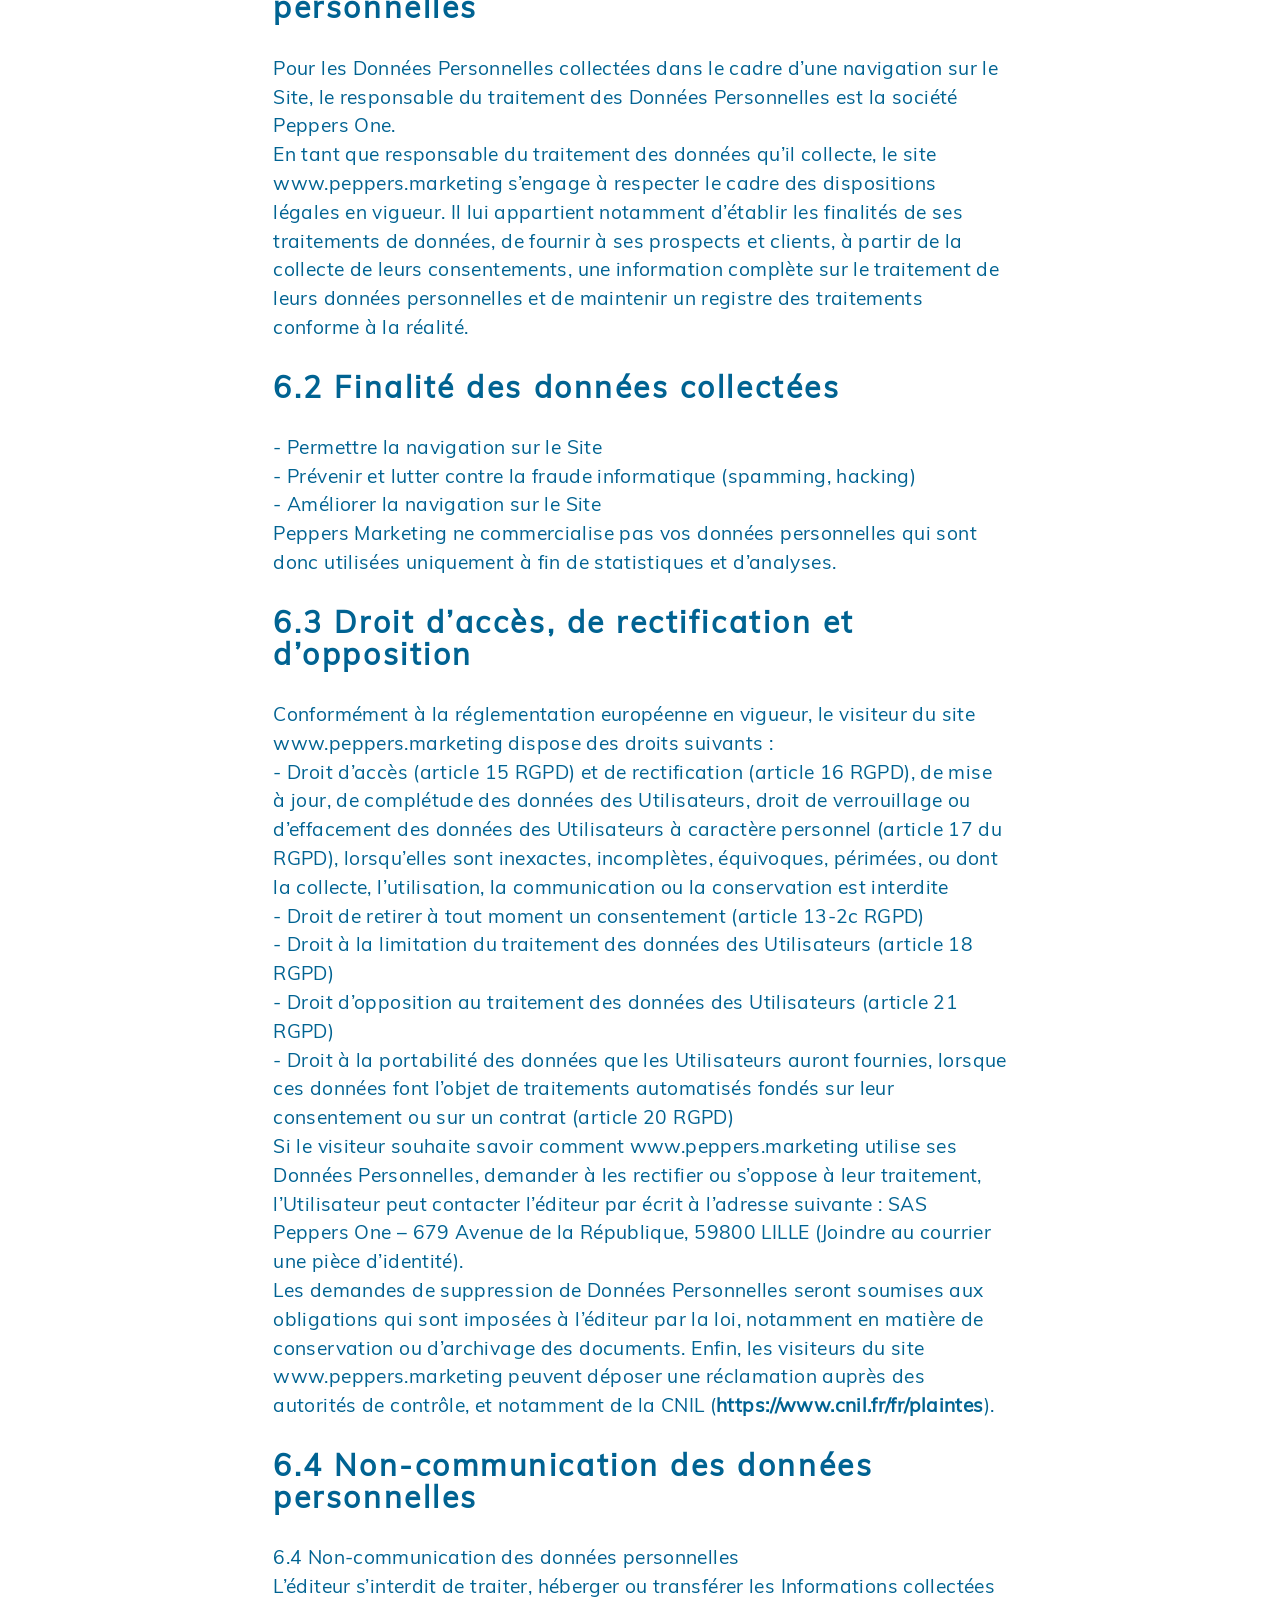
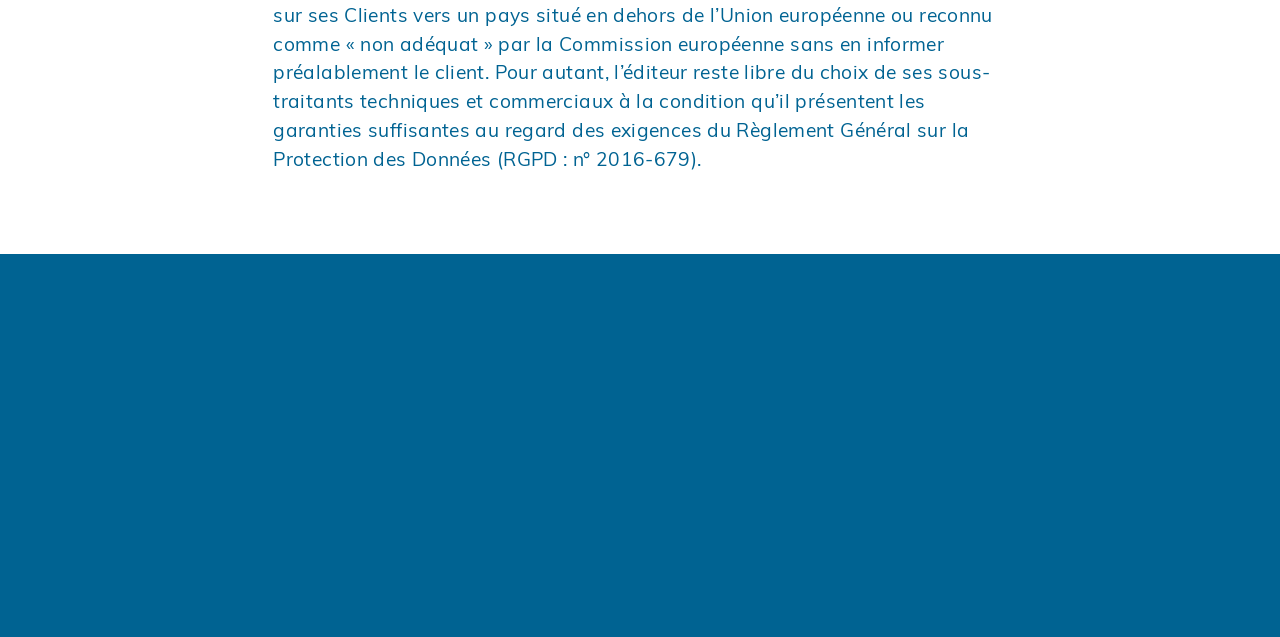
<file: Mentions legales.html>
<!DOCTYPE html>
<html  >
<head>
  
  <meta charset="UTF-8">
  <meta http-equiv="X-UA-Compatible" content="IE=edge">
  
  <meta name="viewport" content="width=device-width, initial-scale=1, minimum-scale=1">
  <link rel="shortcut icon" href="assets/images/navicon.gif" type="image/x-icon">
  <meta name="description" content="">
  
  
  <title>Mentions Légales</title>
  <link rel="stylesheet" href="assets/web/assets/mobirise-icons/mobirise-icons.css">
  <link rel="stylesheet" href="assets/icons-mind/style.css">
  <link rel="stylesheet" href="assets/simple-line-icons/simple-line-icons.css">
  <link rel="stylesheet" href="assets/tether/tether.min.css">
  <link rel="stylesheet" href="assets/bootstrap/css/bootstrap.min.css">
  <link rel="stylesheet" href="assets/bootstrap/css/bootstrap-grid.min.css">
  <link rel="stylesheet" href="assets/bootstrap/css/bootstrap-reboot.min.css">
  <link rel="stylesheet" href="assets/dropdown/css/style.css">
  <link rel="stylesheet" href="assets/socicon/css/styles.css">
  <link rel="stylesheet" href="assets/theme/css/style.css">
  <link href="assets/fonts/style.css" rel="stylesheet">
  <link rel="preload" as="style" href="assets/mobirise/css/mbr-additional.css"><link rel="stylesheet" href="assets/mobirise/css/mbr-additional.css" type="text/css">
  
  
  <link href="https://unpkg.com/aos@2.3.1/dist/aos.css" rel="stylesheet">

 <script type="text/javascript" src="tarteaucitron/tarteaucitron.js"></script>

        <script type="text/javascript">
        tarteaucitron.init({
    	  "privacyUrl": "", /* Privacy policy url */

    	  "hashtag": "#tarteaucitron", /* Open the panel with this hashtag */
    	  "cookieName": "tarteaucitron", /* Cookie name */
    
    	  "orientation": "bottom", /* Banner position (top - bottom) */
       
          "groupServices": false, /* Group services by category */
                           
    	  "showAlertSmall": false, /* Show the small banner on bottom right */
    	  "cookieslist": false, /* Show the cookie list */
                           
          "closePopup": false, /* Show a close X on the banner */

          "showIcon": true, /* Show cookie icon to manage cookies */
          //"iconSrc": "", /* Optionnal: URL or base64 encoded image */
          "iconPosition": "BottomRight", /* BottomRight, BottomLeft, TopRight and TopLeft */

    	  "adblocker": false, /* Show a Warning if an adblocker is detected */
                           
          "DenyAllCta" : true, /* Show the deny all button */
          "AcceptAllCta" : true, /* Show the accept all button when highPrivacy on */
          "highPrivacy": true, /* HIGHLY RECOMMANDED Disable auto consent */
                           
    	  "handleBrowserDNTRequest": false, /* If Do Not Track == 1, disallow all */

    	  "removeCredit": false, /* Remove credit link */
    	  "moreInfoLink": true, /* Show more info link */

          "useExternalCss": false, /* If false, the tarteaucitron.css file will be loaded */
          "useExternalJs": false, /* If false, the tarteaucitron.js file will be loaded */

    	  //"cookieDomain": ".my-multisite-domaine.fr", /* Shared cookie for multisite */
                          
          "readmoreLink": "", /* Change the default readmore link */

          "mandatory": true, /* Show a message about mandatory cookies */
        });

  tarteaucitron.user.gtagUa = 'G-KYSSKDQRMK';
        tarteaucitron.user.gtagMore = function () { /* add here your optionnal gtag() */ };
        (tarteaucitron.job = tarteaucitron.job || []).push('gtag');

        </script>
<script defer src="js/all.js"></script> <!--load all styles -->

  
</head>
<body>

<!-- Analytics -->
<!-- Global site tag (gtag.js) - Google Analytics -->
<script async src="https://www.googletagmanager.com/gtag/js?id=G-KYSSKDQRMK"></script>
<script>
  window.dataLayer = window.dataLayer || [];
  function gtag(){dataLayer.push(arguments);}
  gtag('js', new Date());

  gtag('config', 'G-KYSSKDQRMK');
</script>

<!-- /Analytics -->


  
  <section class="extMenu2 menu cid-sviiTCPZz8" once="menu" id="Accueil">

    

    <nav class="navbar navbar-dropdown align-items-center navbar-fixed-top navbar-toggleable-sm">
        <div class="menu-content-top">

            <div class="menu-content-right">
                <div class="info-widget ">
                    <span class="widget-icon mbr-iconfont mbri-mobile2 pt-4" style="color: rgb(255, 255, 255); fill: rgb(255, 255, 255);"></span>
                    <div class="widget-content pt-4 display-4">
                        <p class="widget-title mbr-fonts-style display-4"><strong> Besoin d'aide ? Contactez nous</strong></p>
                        <p class="numeroTelephone">03 74 09 77 27</p>
                    </div>
                </div>
                
                
                
                

                
                <hr>











            </div>
        </div>
        <div class="menu-bottom">


            <div class="menu-logo">
                <div class="navbar-brand">
                    <span class="navbar-logo">
                        <a href="index.html#Accueil">
                            <img src="assets/images/composition-6.gif" alt="" style="height: 9rem;">
                        </a>
                    </span>
                    
                </div>
            </div>



            <div class="collapse navbar-collapse" id="navbarSupportedContent">
                <ul class="navbar-nav nav-dropdown js-float-line nav-right" data-app-modern-menu="true"><li class="nav-item">
                        <a class="nav-link link mbr-black text-white text-primary display-4" href="index.html#Accueil">
                            A PROPOS</a>
                    </li>
                    <li class="nav-item">
                        <a class="nav-link link mbr-black text-white display-4" href="#" aria-expanded="false">NOS COMPÉTENCES</a>
                        
                    </li>

                    <li class="nav-item">
                        <a class="nav-link link mbr-black text-white display-4" href="#" aria-expanded="false">NOS CLIENTS</a>
                        
                    </li>

                    <li class="nav-item">
                        <a class="nav-link link mbr-black text-white display-4" href="#">
                            NOS ENGAGEMENTS</a>
                    </li>
                    <li class="nav-item">
                        <a class="nav-link link mbr-black text-white display-4" href="#">
                            EQUATEUR</a>
                    </li></ul>

                

            </div>
            <button class="navbar-toggler " type="button" data-toggle="collapse" data-target="#navbarSupportedContent" aria-controls="navbarSupportedContent" aria-expanded="false" aria-label="Toggle navigation">
                <div class="hamburger">
                    <span></span>
                    <span></span>
                    <span></span>
                    <span></span>
                </div>
            </button>







        </div>
    </nav>
</section>

<section class="header3 cid-svioBLzhPg" id="Top_mentions">
    
    
    <div class="container">
        <div class="row justify-content-center">
            <div class="col-12 col-lg-12">
                <h2 class="mbr-section-title mbr-fonts-style mb-4 display-2">Mentions légales</h2>
                <div class="subtitle align-left">
                    <h3 class="mbr-section-subtitle mbr-fonts-style mb-3 display-7">Avant d’accéder au Site Internet de Peppers Marketing, vous vous devez de lire et accepter les termes et conditions suivants, lesquels pourront être amenés, le cas échéant, à être modifiés :</h3>
          
                </div>
                
                
            </div>
        </div>
    </div>
</section>

<section class="content2 cid-svisMRekTa" id="content02-25">
    
    <div class="container-fluid">
        <div class="row justify-content-center">
            <div class="col-md-12 align-left col-lg-8">
<!--                 <h3 class="mbr-section-title mbr-fonts-style mb-4" mbr-if="showTitle" data-app-selector=".mbr-section-title" mbr-theme-style="display-2">
                    <b>Article Title</b>
                </h3>
                <h4 class="mbr-section-subtitle mbr-fonts-style mb-4" mbr-if="showSubtitle" data-app-selector=".mbr-section-subtitle" mbr-theme-style="display-2"><b>Innovation happens when
                        both our team and our clients can grow and thrive.</b></h4> -->
                <p class="mbr-text mbr-fonts-style display-7">En vertu de l’article 6 de la loi n° 2004-575 du 21 juin 2004 pour la confiance dans l’économie numérique, il est précisé aux utilisateurs du site internet www.peppers.marketing.
<br>L’identité des différents intervenants dans le cadre de sa réalisation et de son suivi :
<br>- Propriétaire et éditeur : SAS Peppers One - 679 Avenue de la République 59800 LILLE
<br>- N° de TVA : FR 7 849 804 356
<br>- Responsable publication et Webmaster : PEPPERS Marketing - 679 Avenue de la République 59800 LILLE
<br>- N° de téléphone : 03 74 09 77 27
<br>- Email : contact@peppers.marketing
<br>- Hébergeur : OVH - 2 rue Kellermann 59100 Roubaix</p>
                
                 <h4 class="mbr-section-subtitle mbr-fonts-style mb-4 display-5"><strong><br></strong><br><strong>1. Conditions générales d’utilisation du site et des services proposés.
</strong></h4>
                
                 <p class="mbr-text mbr-fonts-style display-7">Le Site constitue une œuvre de l’esprit protégée par les dispositions du Code de la Propriété Intellectuelle et des Réglementations Internationales applicables.
<br>Le Client ne peut en aucune manière réutiliser, céder ou exploiter pour son propre compte tout ou partie des éléments ou travaux du Site.
<br>L’utilisation du site www.peppers.marketing implique l’acceptation pleine et entière des conditions générales d’utilisation ci-après décrites. Ces conditions d’utilisation sont susceptibles d’être modifiées ou complétées à tout moment, les utilisateurs sont donc invités à les consulter de manière régulière.
<br>Ce site internet est normalement accessible à tout moment aux utilisateurs. Une interruption pour raison de maintenance technique peut être toutefois décidée par l’éditeur.
<br>Le site web est mis à jour régulièrement par l’éditeur qui en est responsable. De la même façon, les mentions légales peuvent être modifiées à tout moment : elles s’imposent néanmoins à l’utilisateur qui est invité à s’y référer le plus souvent possible afin d’en prendre connaissance.<br><br></p>
                
                 <h4 class="mbr-section-subtitle mbr-fonts-style mb-4 display-5"><strong>2. Description des services fournis.
</strong></h4>
                
                <p class="mbr-text mbr-fonts-style display-7">Le site internet www.peppers.marketing est édité selon une démarche d’information et présente l’ensemble des activités de la société qui s’efforce de fournir des éléments aussi précis que possible. Toutefois, il ne pourra être tenu responsable des oublis, des inexactitudes et des carences dans la mise à jour, qu’elles soient de son fait ou du fait des tiers partenaires qui lui fournissent ces informations.
<br>Toutes les informations indiquées sur le site www.peppers.marketing sont données à titre indicatif, et sont susceptibles d’évoluer. Par ailleurs, les renseignements figurant sur le site ne sont pas exhaustifs. Ils sont donnés sous réserve de modifications ayant été apportées depuis leur mise en ligne.<br><br></p>
                
                 <h4 class="mbr-section-subtitle mbr-fonts-style mb-4 display-5"><strong>3. Limitations contractuelles sur les données techniques.</strong></h4>
                
                <p class="mbr-text mbr-fonts-style display-7">Le site utilise la technologie html.
<br>L’éditeur ne pourra être tenu responsable de dommages matériels liés à l’utilisation du site. De plus, l’utilisateur du site s’engage à accéder au site en utilisant un matériel récent, ne contenant pas de virus et avec un navigateur à-jour.
<br>Le site www.peppers.marketing est hébergé chez un prestataire sur le territoire de l’Union Européenne conformément aux dispositions du Règlement Général sur la Protection des Données (RGPD : n° 2016-679)<br><br></p>
                
                 <h4 class="mbr-section-subtitle mbr-fonts-style mb-4 display-5"><strong>4. Propriété intellectuelle et contrefaçons.
</strong></h4>
                
                <p class="mbr-text mbr-fonts-style display-7">Peppers Marketing est propriétaire des droits de propriété intellectuelle et détient les droits d’usage sur tous les éléments accessibles sur le site internet, notamment les textes, images, graphismes, logos, vidéos, icônes et sons.
<br>Toute reproduction, représentation, modification, publication, adaptation de tout ou partie des éléments du site, quel que soit le moyen ou le procédé utilisé, est interdite, sauf autorisation écrite préalable de l’éditeur.
<br>Toute exploitation non autorisée du site ou de l’un des éléments qu’il contient sera considérée comme constitutive d’une contrefaçon et poursuivie conformément aux dispositions des articles L.335-2 et suivants du Code de Propriété Intellectuelle.<br><br></p>
                
                 <h4 class="mbr-section-subtitle mbr-fonts-style mb-4 display-5"><strong>5. Limitations de responsabilité.</strong></h4>
                
                <p class="mbr-text mbr-fonts-style display-7">Peppers Marketing agit en tant qu’éditeur du site et est responsable de la qualité et de la véracité du contenu qu’il publie.<br><br></p>
                
                 <h4 class="mbr-section-subtitle mbr-fonts-style mb-4 display-5"><strong>6. Gestion des données personnelles.
</strong></h4>
                
                <p class="mbr-text mbr-fonts-style display-7">L’utilisateur est informé des réglementations concernant la communication marketing, la loi du 21 Juin 2014 pour la confiance dans l’Economie Numérique, la Loi Informatique et Liberté du 06 Août 2004 ainsi que du Règlement Général sur la Protection des Données (RGPD : n° 2016-679).<br><br></p>
                
                 <h4 class="mbr-section-subtitle mbr-fonts-style mb-4 display-5"><strong>6.1 Responsable de la collecte des données personnelles
</strong></h4>
                
                <p class="mbr-text mbr-fonts-style display-7">Pour les Données Personnelles collectées dans le cadre d’une navigation sur le Site, le responsable du traitement des Données Personnelles est la société Peppers One.
<br>En tant que responsable du traitement des données qu’il collecte, le site www.peppers.marketing s’engage à respecter le cadre des dispositions légales en vigueur. Il lui appartient notamment d’établir les finalités de ses traitements de données, de fournir à ses prospects et clients, à partir de la collecte de leurs consentements, une information complète sur le traitement de leurs données personnelles et de maintenir un registre des traitements conforme à la réalité.<br><br></p>
                
                 <h4 class="mbr-section-subtitle mbr-fonts-style mb-4 display-5"><strong>6.2 Finalité des données collectées
</strong></h4>
                
                <p class="mbr-text mbr-fonts-style display-7">- Permettre la navigation sur le Site
<br>- Prévenir et lutter contre la fraude informatique (spamming, hacking)
<br>- Améliorer la navigation sur le Site
<br>Peppers Marketing ne commercialise pas vos données personnelles qui sont donc utilisées uniquement à fin de statistiques et d’analyses.&nbsp;<br><br></p>
                
                 <h4 class="mbr-section-subtitle mbr-fonts-style mb-4 display-5"><strong>6.3 Droit d’accès, de rectification et d’opposition
</strong></h4>
                
                <p class="mbr-text mbr-fonts-style display-7">Conformément à la réglementation européenne en vigueur, le visiteur du site www.peppers.marketing dispose des droits suivants :
<br>- Droit d’accès (article 15 RGPD) et de rectification (article 16 RGPD), de mise à jour, de complétude des données des Utilisateurs, droit de verrouillage ou d’effacement des données des Utilisateurs à caractère personnel (article 17 du RGPD), lorsqu’elles sont inexactes, incomplètes, équivoques, périmées, ou dont la collecte, l’utilisation, la communication ou la conservation est interdite
<br>- Droit de retirer à tout moment un consentement (article 13-2c RGPD)
<br>- Droit à la limitation du traitement des données des Utilisateurs (article 18 RGPD)
<br>- Droit d’opposition au traitement des données des Utilisateurs (article 21 RGPD)
<br>- Droit à la portabilité des données que les Utilisateurs auront fournies, lorsque ces données font l’objet de traitements automatisés fondés sur leur consentement ou sur un contrat (article 20 RGPD)
<br>Si le visiteur souhaite savoir comment www.peppers.marketing utilise ses Données Personnelles, demander à les rectifier ou s’oppose à leur traitement, l’Utilisateur peut contacter l’éditeur par écrit à l’adresse suivante : SAS Peppers One – 679 Avenue de la République, 59800 LILLE (Joindre au courrier une pièce d’identité).
<br>Les demandes de suppression de Données Personnelles seront soumises aux obligations qui sont imposées à l’éditeur par la loi, notamment en matière de conservation ou d’archivage des documents. Enfin, les visiteurs du site www.peppers.marketing peuvent déposer une réclamation auprès des autorités de contrôle, et notamment de la CNIL (<strong>https://www.cnil.fr/fr/plaintes</strong>).<br><br></p>
                
                 <h4 class="mbr-section-subtitle mbr-fonts-style mb-4 display-5"><strong>6.4 Non-communication des données personnelles
</strong></h4>
                
                <p class="mbr-text mbr-fonts-style display-7">6.4 Non-communication des données personnelles
<br>L’éditeur s’interdit de traiter, héberger ou transférer les Informations collectées sur ses Clients vers un pays situé en dehors de l’Union européenne ou reconnu comme « non adéquat » par la Commission européenne sans en informer préalablement le client. Pour autant, l’éditeur reste libre du choix de ses sous-traitants techniques et commerciaux à la condition qu’il présentent les garanties suffisantes au regard des exigences du Règlement Général sur la Protection des Données (RGPD : n° 2016-679).</p>
                
            </div>
        </div>
    </div>
</section>

<section class="footer1 cid-sviiTJg6xC mbr-reveal" once="footers" style="padding-bottom:5px;" id="footer1-1w">

    

    

    <div class="container-fluid">
        <div class="footer-container">
                <div class="row align-center menu-container">
            
<!--             <div class="row col-lg-12 col-12" mbr-if="showCard > 0"> -->
                <div class="col-lg-3 col-md-5 col-sd-12">
                    <ul class="mbr-fonts-style mbr-list align-left">   
                      <span class="sli-envelope-letter mbr-iconfont" style="font-size: 17px; color: rgb(255, 255, 255);"></span><h6>NOUS ECRIRE</h6>
                      <li>Peppers Marketing&nbsp;</li><li>679 Avenue de la République
                      </li><li>59800 - Lille</li> 
                        
                        <a class="btn" href="mailto:contact@peppers.marketing">Nous écrire</a>
                    </ul>              
                </div> 
                    
                 <div class="col-lg-6 col-md-2"></div>
                    
                 <div class="col-lg-3 col-md-5 col-sd-12">
                     <ul class="mbr-fonts-style mbr-list align-right">  
                        <span class="imind-handshake mbr-iconfont" style="font-size: 25px; color: rgb(255, 255, 255);"></span><h6>NOUS RENCONTRER</h6>
                         <li>Peppers Marketing&nbsp;</li><li>205A Chemin des Peupliers 
                         </li><li>59700 - Marcq-en-Baroeul</li> 
                       
                        <a class="btn nav-link" href="Formulaire_Contact.html#header03-2p">Nous rencontrer</a>
                     </ul>
                  </div>                 
<!--              </div>  -->
                  
        </div>
        
                <div class="row align-center">
                  <div class="col-12 col-md-5 copyright-section align-left">   

<!--                          <img src="assets/images/equateur-1072x404.jpg" mbr-style="{'width':imgWidthEquateur + '%'}" alt="logo equateur"> -->
                        
                    </div>  
                    
                    <div class="col-md-2 offset-md-0 col-6 offset-3 logo-section align-center">
                          
                          <a href="index.html#Accueil">
                              <img src="assets/images/logopeppersfondbleu.svg" alt="logo Peppers" style="width: 89%;">
                          </a>
                  
                    </div>
                    
                    <div class="col-12 col-md-5 social-section align-right"> 
                        
                        <div class="social-media">
                             
                             <ul>
                                 
<!--                    <li mbr-if="iconsCount > 0">
                       <a class="icon-transition" href="#">
                           <span mbr-icon class="mbr-iconfont socicon-facebook socicon" style="color: rgb(255, 255, 255); fill: rgb(255, 255, 255);"></span>
                       </a>
                   </li> -->
<!--                    <li mbr-if="iconsCount > 1">
                       <a class="icon-transition" href="#">
                           <span mbr-icon class="mbr-iconfont socicon-twitter socicon" style="color: rgb(242, 241, 235); fill: rgb(242, 241, 235);"></span>
                       </a>
                   </li> -->
                   <li>
                       <a class="icon-transition" href="https://www.linkedin.com/company/peppers-marketing/" target="_blank">
                           <span class="mbr-iconfont socicon-linkedin socicon" style="color: rgb(255, 255, 255); fill: rgb(255, 255, 255); font-size: 20px;"></span><span class="mbr-fonts-style mbr-list ml-1 display-4"> Suivez nous</span>
                       </a>
                   </li>
<!--                    <li mbr-if="iconsCount > 3">
                       <a class="icon-transition" href="#">
                           <span mbr-icon class="mbr-iconfont socicon-youtube socicon" style="color: rgb(255, 255, 255); fill: rgb(255, 255, 255);"></span>
                       </a>
                   </li> -->
                
                 </ul>
                        </div>
<!--                          --> 
                </div>

                 </div>
            
            
            
            
            
             <div class="row align-center">
<!--                   <div class="col-12 col-md-5 copyright-section align-center">   

                         <img src="assets/images/equateur-1072x404.jpg" mbr-style="{'width':imgWidthEquateur + '%'}" alt="logo equateur">
                        
                    </div>                      -->
                    
                    
                 

            </div>
        </div>
    </div>
     <div class="row">
                         <p class="mt-4 col-12 mbr-fonts-style mbr-text mbr-semibold text-center display-4">© Peppers Marketing - 2021 - <a class="text-white text-primary" href="Mentions legales.html#Top_mentions" target="_blank">Mentions Légales</a> - <a href="politique_de_confidentialité.html#Top_politique" class="text-white text-primary" target="_blank">Politique de Confidentialité</a></p>
                    </div>
</section>


<script src="assets/web/assets/jquery/jquery.min.js"></script>
  <script src="assets/popper/popper.min.js"></script>
  <script src="assets/tether/tether.min.js"></script>
  <script src="assets/bootstrap/js/bootstrap.min.js"></script>
  <script src="assets/smoothscroll/smooth-scroll.js"></script>
  <script src="assets/dropdown/js/nav-dropdown.js"></script>
  <script src="assets/dropdown/js/navbar-dropdown.js"></script>
  <script src="assets/touchswipe/jquery.touch-swipe.min.js"></script>
  <script src="assets/theme/js/script.js"></script>
  
  
  
 <div id="scrollToTop" class="scrollToTop mbr-arrow-up"><a style="text-align: center;"><i class="mbr-arrow-up-icon mbr-arrow-up-icon-cm cm-icon cm-icon-smallarrow-up"></i></a></div>
  </body>
</html>
</file>
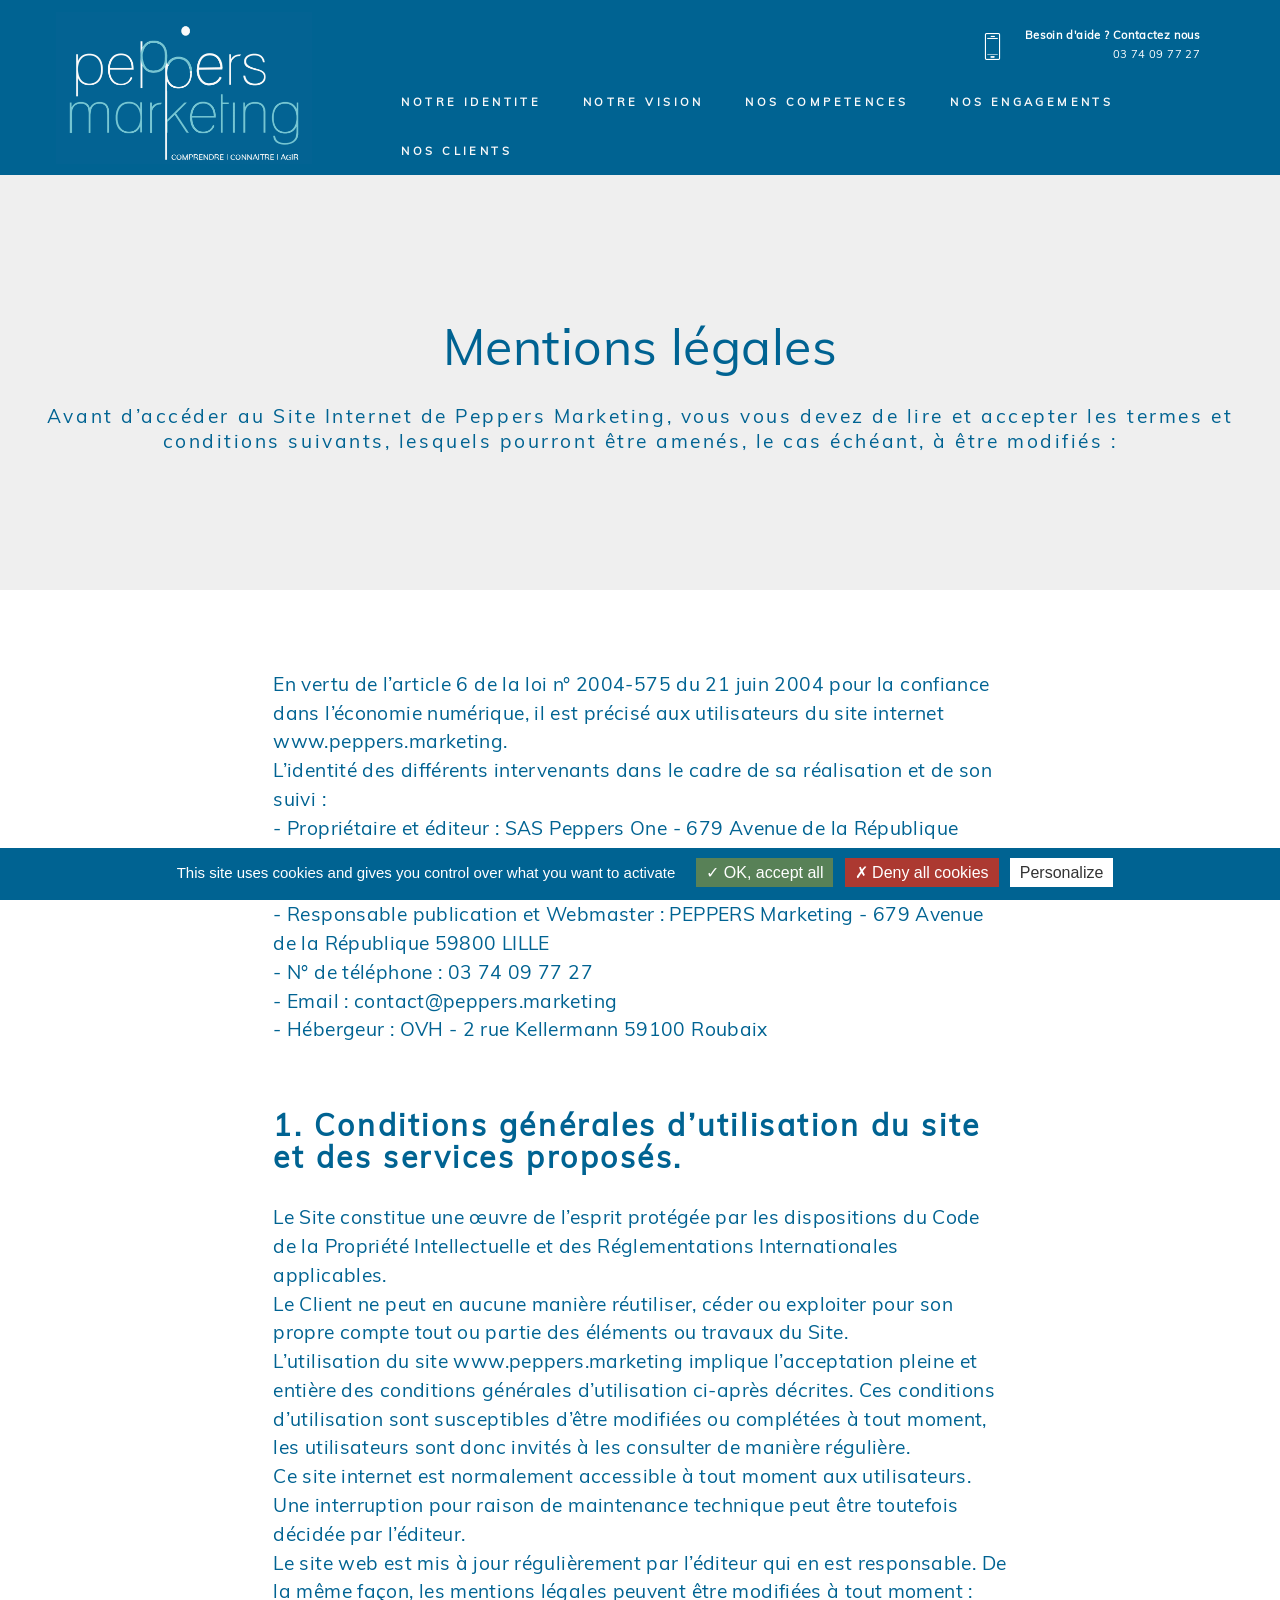
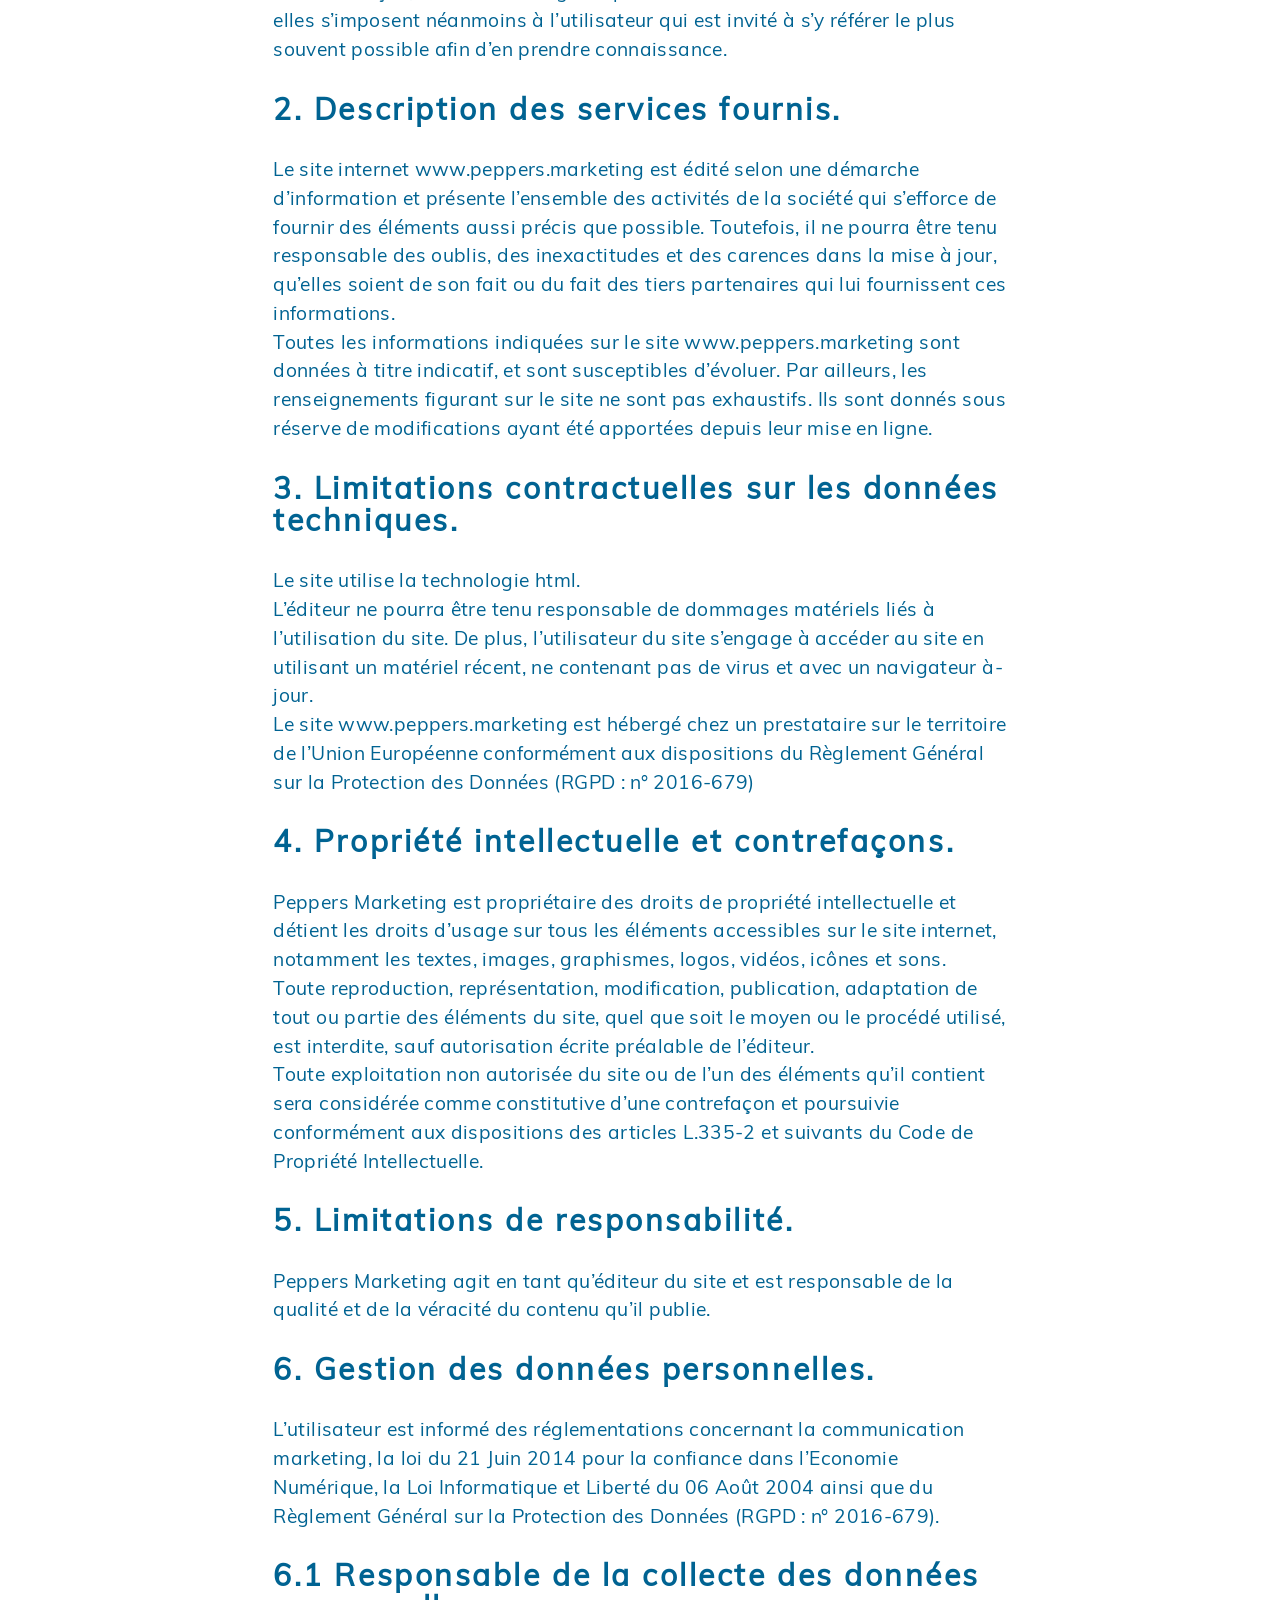
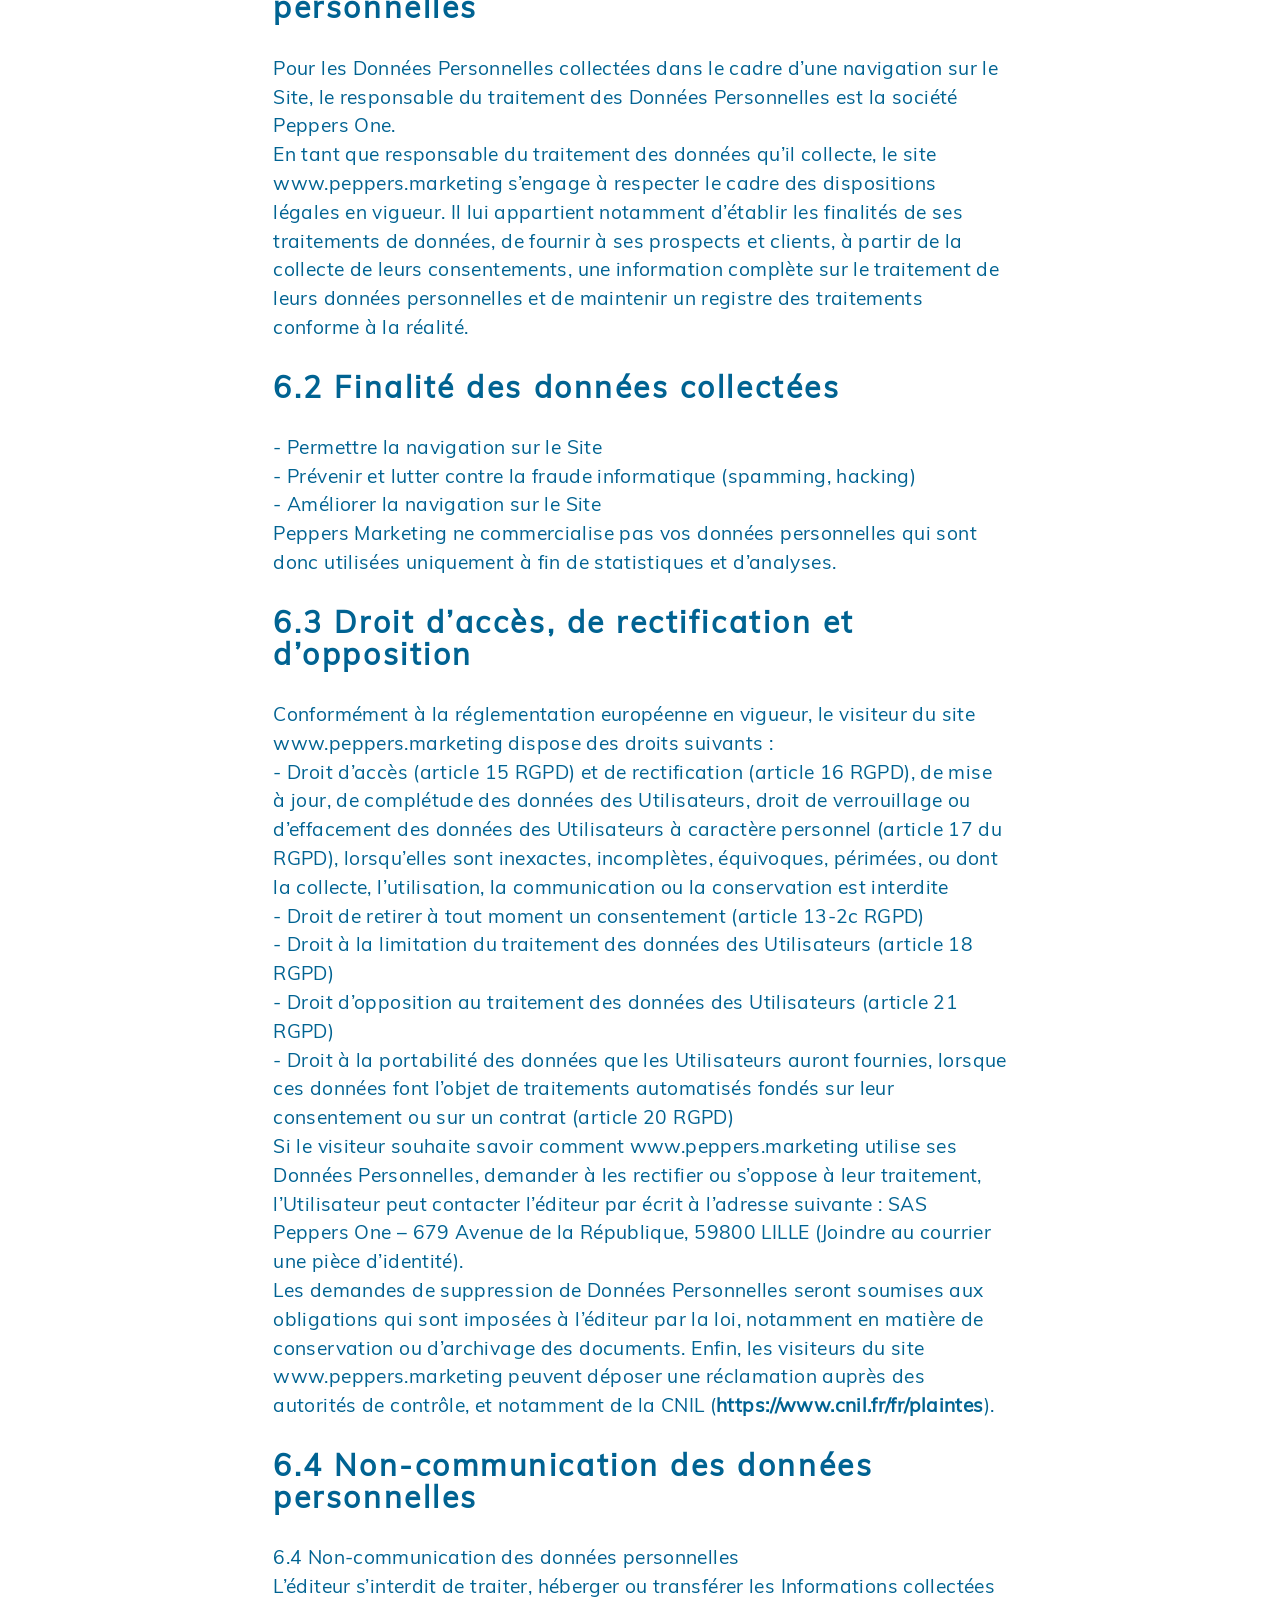
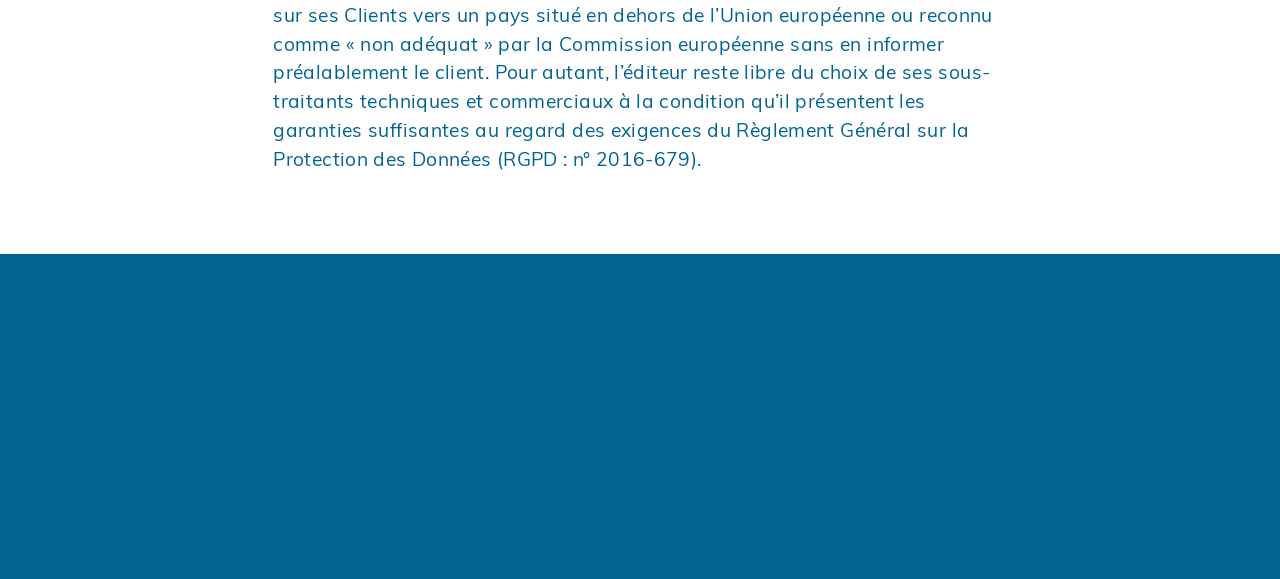
<file: mentions-legales.html>
<!DOCTYPE html>
<html lang="fr" >
<head>
  
  <meta charset="UTF-8">
  <meta http-equiv="X-UA-Compatible" content="IE=edge">
  
  <meta name="viewport" content="width=device-width, initial-scale=1, minimum-scale=1">
  <link rel="shortcut icon" href="assets/images/navicon.gif" type="image/x-icon">
  <meta name="description" content="">
  
  
  <title>Mentions Légales</title>
  <link rel="stylesheet" href="assets/web/assets/mobirise-icons/mobirise-icons.css">
  <link rel="stylesheet" href="assets/icons-mind/style.css">
  <link rel="stylesheet" href="assets/simple-line-icons/simple-line-icons.css">
  <link rel="stylesheet" href="assets/tether/tether.min.css">
  <link rel="stylesheet" href="assets/bootstrap/css/bootstrap.min.css">
  <link rel="stylesheet" href="assets/bootstrap/css/bootstrap-grid.min.css">
  <link rel="stylesheet" href="assets/bootstrap/css/bootstrap-reboot.min.css">
  <link rel="stylesheet" href="assets/dropdown/css/style.css">
  <link rel="stylesheet" href="assets/socicon/css/styles.css">
  <link rel="stylesheet" href="assets/theme/css/style.css">
  <link href="assets/fonts/style.css" rel="stylesheet">
  <link rel="preload" as="style" href="assets/mobirise/css/mbr-additional.css"><link rel="stylesheet" href="assets/mobirise/css/mbr-additional.css" type="text/css">
  
  
  <!-- <link href="https://unpkg.com/aos@2.3.1/dist/aos.css" rel="stylesheet"> -->

 <script type="text/javascript" src="tarteaucitron/tarteaucitron.js"></script>

        <script type="text/javascript">
        tarteaucitron.init({
    	  "privacyUrl": "", /* Privacy policy url */

    	  "hashtag": "#tarteaucitron", /* Open the panel with this hashtag */
    	  "cookieName": "tarteaucitron", /* Cookie name */
    
    	  "orientation": "bottom", /* Banner position (top - bottom) */
       
          "groupServices": false, /* Group services by category */
                           
    	  "showAlertSmall": false, /* Show the small banner on bottom right */
    	  "cookieslist": false, /* Show the cookie list */
                           
          "closePopup": false, /* Show a close X on the banner */

          "showIcon": true, /* Show cookie icon to manage cookies */
          //"iconSrc": "", /* Optionnal: URL or base64 encoded image */
          "iconPosition": "BottomRight", /* BottomRight, BottomLeft, TopRight and TopLeft */

    	  "adblocker": false, /* Show a Warning if an adblocker is detected */
                           
          "DenyAllCta" : true, /* Show the deny all button */
          "AcceptAllCta" : true, /* Show the accept all button when highPrivacy on */
          "highPrivacy": true, /* HIGHLY RECOMMANDED Disable auto consent */
                           
    	  "handleBrowserDNTRequest": false, /* If Do Not Track == 1, disallow all */

    	  "removeCredit": false, /* Remove credit link */
    	  "moreInfoLink": true, /* Show more info link */

          "useExternalCss": false, /* If false, the tarteaucitron.css file will be loaded */
          "useExternalJs": false, /* If false, the tarteaucitron.js file will be loaded */

    	  //"cookieDomain": ".my-multisite-domaine.fr", /* Shared cookie for multisite */
                          
          "readmoreLink": "", /* Change the default readmore link */

          "mandatory": true, /* Show a message about mandatory cookies */
        });

  tarteaucitron.user.gtagUa = 'G-KYSSKDQRMK';
        tarteaucitron.user.gtagMore = function () { /* add here your optionnal gtag() */ };
        (tarteaucitron.job = tarteaucitron.job || []).push('gtag');

        </script>
<script defer src="js/all.js"></script> <!--load all styles -->

  
</head>
<body>

<!-- Analytics -->
<!-- Global site tag (gtag.js) - Google Analytics -->
<script async src="https://www.googletagmanager.com/gtag/js?id=G-KYSSKDQRMK"></script>
<script>      

  window.dataLayer = window.dataLayer || [];
  function gtag(){dataLayer.push(arguments);}
  gtag('js', new Date());

  gtag('config', 'G-KYSSKDQRMK');
</script>

<!-- /Analytics -->


  
<section class="extMenu2 menu cid-svcnmdVYdv" once="menu" id="extMenu2-1d">

    <nav class="navbar navbar-dropdown align-items-center navbar-fixed-top navbar-toggleable-sm">
       
        <div class="menu-bottom">


            <div class="menu-logo">
                <div class="navbar-brand">
                    <span class="navbar-logo">
                        <a href="index.html#Accueil">
                            <img  src="assets/images/composition-6.gif" style="height: 9.5rem;" alt="logo animé Peppers Marketing">
                            <!-- <source src="assets/images/LogoVideo.mp4"  type='video/mp4'>
                            <source src="assets/images/LogoVideo.webm"  type='video/webm'>
                        </video> -->
                        </a>
                    </span>
                    
                </div>
            </div>



            <div class="collapse navbar-collapse row d-flex" id="navbarSupportedContent" >


                <div class="info-widget row col-12 align-right"  style="justify-content: flex-end;">
                    <a href="Formulaire_Contact.html#header03-2p">
                        <span class="widget-icon mbr-iconfont mbri-mobile2 pt-4" style="color: rgb(255, 255, 255); fill: rgb(255, 255, 255);"></span>
                        <div class="widget-content pt-4 display-4">
                            <p class="widget-title mbr-fonts-style display-4"><strong> Besoin d'aide ? Contactez nous</strong></p>
                            <p class="numeroTelephone">03 74 09 77 27</p>
                        </div>
                    </a>
                </div>


<div class="row col-12 mt-3"  style="justify-content: flex-end;">
                <ul class="navbar-nav nav-dropdown js-float-line nav-right" data-app-modern-menu="true"><li class="nav-item">
                        <a class="nav-link link mbr-black text-white text-primary display-4" href="index.html#Notre_identite">
                            NOTRE IDENTITE</a>
                    </li>
                    <li class="nav-item">
                        <a class="nav-link link mbr-black text-white text-primary display-4" href="index.html#Notre_Vision" aria-expanded="false">NOTRE VISION</a>
                        
                    </li><li class="nav-item"><a class="nav-link link mbr-black text-white text-primary display-4" href="index.html#Nos_Competences" aria-expanded="false">NOS COMPETENCES</a></li>

                    <li class="nav-item">
                        <a class="nav-link link mbr-black text-white text-primary display-4" href="index.html#Nos_engagements">
                            NOS ENGAGEMENTS</a>
                    </li><li class="nav-item">
                        <a class="nav-link link mbr-black text-white text-primary display-4" href="index.html#Nos_clients" aria-expanded="false">NOS CLIENTS</a>
                        
                    </li>
                </ul>
            </div>

                

            </div>
            <button class="navbar-toggler " type="button" data-toggle="collapse" data-target="#navbarSupportedContent" aria-controls="navbarSupportedContent" aria-expanded="false" aria-label="Toggle navigation">
                <div class="hamburger">
                    <span></span>
                    <span></span>
                    <span></span>
                    <span></span>
                </div>
            </button>



        </div>
    </nav>
</section>

<section class="header3 cid-svioBLzhPg" id="Top_mentions">
    
    
    <div class="container">
        <div class="row justify-content-center">
            <div class="col-12 col-lg-12">
                <h2 class="mbr-section-title mbr-fonts-style mb-4 display-2">Mentions légales</h2>
                <div class="subtitle align-left">
                    <h3 class="mbr-section-subtitle mbr-fonts-style mb-3 display-7">Avant d’accéder au Site Internet de Peppers Marketing, vous vous devez de lire et accepter les termes et conditions suivants, lesquels pourront être amenés, le cas échéant, à être modifiés :</h3>
          
                </div>
                
                
            </div>
        </div>
    </div>
</section>

<section class="content2 cid-svisMRekTa" id="content02-25">
    
    <div class="container-fluid">
        <div class="row justify-content-center">
            <div class="col-md-12 align-left col-lg-8">
<!--                 <h3 class="mbr-section-title mbr-fonts-style mb-4" mbr-if="showTitle" data-app-selector=".mbr-section-title" mbr-theme-style="display-2">
                    <b>Article Title</b>
                </h3>
                <h4 class="mbr-section-subtitle mbr-fonts-style mb-4" mbr-if="showSubtitle" data-app-selector=".mbr-section-subtitle" mbr-theme-style="display-2"><b>Innovation happens when
                        both our team and our clients can grow and thrive.</b></h4> -->
                <p class="mbr-text mbr-fonts-style display-7">En vertu de l’article 6 de la loi n° 2004-575 du 21 juin 2004 pour la confiance dans l’économie numérique, il est précisé aux utilisateurs du site internet www.peppers.marketing.
<br>L’identité des différents intervenants dans le cadre de sa réalisation et de son suivi :
<br>- Propriétaire et éditeur : SAS Peppers One - 679 Avenue de la République 59800 LILLE
<br>- N° de TVA : FR 7 849 804 356
<br>- Responsable publication et Webmaster : PEPPERS Marketing - 679 Avenue de la République 59800 LILLE
<br>- N° de téléphone : 03 74 09 77 27
<br>- Email : contact@peppers.marketing
<br>- Hébergeur : OVH - 2 rue Kellermann 59100 Roubaix</p>
                
                 <h4 class="mbr-section-subtitle mbr-fonts-style mb-4 display-5"><strong><br></strong><br><strong>1. Conditions générales d’utilisation du site et des services proposés.
</strong></h4>
                
                 <p class="mbr-text mbr-fonts-style display-7">Le Site constitue une œuvre de l’esprit protégée par les dispositions du Code de la Propriété Intellectuelle et des Réglementations Internationales applicables.
<br>Le Client ne peut en aucune manière réutiliser, céder ou exploiter pour son propre compte tout ou partie des éléments ou travaux du Site.
<br>L’utilisation du site www.peppers.marketing implique l’acceptation pleine et entière des conditions générales d’utilisation ci-après décrites. Ces conditions d’utilisation sont susceptibles d’être modifiées ou complétées à tout moment, les utilisateurs sont donc invités à les consulter de manière régulière.
<br>Ce site internet est normalement accessible à tout moment aux utilisateurs. Une interruption pour raison de maintenance technique peut être toutefois décidée par l’éditeur.
<br>Le site web est mis à jour régulièrement par l’éditeur qui en est responsable. De la même façon, les mentions légales peuvent être modifiées à tout moment : elles s’imposent néanmoins à l’utilisateur qui est invité à s’y référer le plus souvent possible afin d’en prendre connaissance.<br><br></p>
                
                 <h4 class="mbr-section-subtitle mbr-fonts-style mb-4 display-5"><strong>2. Description des services fournis.
</strong></h4>
                
                <p class="mbr-text mbr-fonts-style display-7">Le site internet www.peppers.marketing est édité selon une démarche d’information et présente l’ensemble des activités de la société qui s’efforce de fournir des éléments aussi précis que possible. Toutefois, il ne pourra être tenu responsable des oublis, des inexactitudes et des carences dans la mise à jour, qu’elles soient de son fait ou du fait des tiers partenaires qui lui fournissent ces informations.
<br>Toutes les informations indiquées sur le site www.peppers.marketing sont données à titre indicatif, et sont susceptibles d’évoluer. Par ailleurs, les renseignements figurant sur le site ne sont pas exhaustifs. Ils sont donnés sous réserve de modifications ayant été apportées depuis leur mise en ligne.<br><br></p>
                
                 <h4 class="mbr-section-subtitle mbr-fonts-style mb-4 display-5"><strong>3. Limitations contractuelles sur les données techniques.</strong></h4>
                
                <p class="mbr-text mbr-fonts-style display-7">Le site utilise la technologie html.
<br>L’éditeur ne pourra être tenu responsable de dommages matériels liés à l’utilisation du site. De plus, l’utilisateur du site s’engage à accéder au site en utilisant un matériel récent, ne contenant pas de virus et avec un navigateur à-jour.
<br>Le site www.peppers.marketing est hébergé chez un prestataire sur le territoire de l’Union Européenne conformément aux dispositions du Règlement Général sur la Protection des Données (RGPD : n° 2016-679)<br><br></p>
                
                 <h4 class="mbr-section-subtitle mbr-fonts-style mb-4 display-5"><strong>4. Propriété intellectuelle et contrefaçons.
</strong></h4>
                
                <p class="mbr-text mbr-fonts-style display-7">Peppers Marketing est propriétaire des droits de propriété intellectuelle et détient les droits d’usage sur tous les éléments accessibles sur le site internet, notamment les textes, images, graphismes, logos, vidéos, icônes et sons.
<br>Toute reproduction, représentation, modification, publication, adaptation de tout ou partie des éléments du site, quel que soit le moyen ou le procédé utilisé, est interdite, sauf autorisation écrite préalable de l’éditeur.
<br>Toute exploitation non autorisée du site ou de l’un des éléments qu’il contient sera considérée comme constitutive d’une contrefaçon et poursuivie conformément aux dispositions des articles L.335-2 et suivants du Code de Propriété Intellectuelle.<br><br></p>
                
                 <h4 class="mbr-section-subtitle mbr-fonts-style mb-4 display-5"><strong>5. Limitations de responsabilité.</strong></h4>
                
                <p class="mbr-text mbr-fonts-style display-7">Peppers Marketing agit en tant qu’éditeur du site et est responsable de la qualité et de la véracité du contenu qu’il publie.<br><br></p>
                
                 <h4 class="mbr-section-subtitle mbr-fonts-style mb-4 display-5"><strong>6. Gestion des données personnelles.
</strong></h4>
                
                <p class="mbr-text mbr-fonts-style display-7">L’utilisateur est informé des réglementations concernant la communication marketing, la loi du 21 Juin 2014 pour la confiance dans l’Economie Numérique, la Loi Informatique et Liberté du 06 Août 2004 ainsi que du Règlement Général sur la Protection des Données (RGPD : n° 2016-679).<br><br></p>
                
                 <h4 class="mbr-section-subtitle mbr-fonts-style mb-4 display-5"><strong>6.1 Responsable de la collecte des données personnelles
</strong></h4>
                
                <p class="mbr-text mbr-fonts-style display-7">Pour les Données Personnelles collectées dans le cadre d’une navigation sur le Site, le responsable du traitement des Données Personnelles est la société Peppers One.
<br>En tant que responsable du traitement des données qu’il collecte, le site www.peppers.marketing s’engage à respecter le cadre des dispositions légales en vigueur. Il lui appartient notamment d’établir les finalités de ses traitements de données, de fournir à ses prospects et clients, à partir de la collecte de leurs consentements, une information complète sur le traitement de leurs données personnelles et de maintenir un registre des traitements conforme à la réalité.<br><br></p>
                
                 <h4 class="mbr-section-subtitle mbr-fonts-style mb-4 display-5"><strong>6.2 Finalité des données collectées
</strong></h4>
                
                <p class="mbr-text mbr-fonts-style display-7">- Permettre la navigation sur le Site
<br>- Prévenir et lutter contre la fraude informatique (spamming, hacking)
<br>- Améliorer la navigation sur le Site
<br>Peppers Marketing ne commercialise pas vos données personnelles qui sont donc utilisées uniquement à fin de statistiques et d’analyses.&nbsp;<br><br></p>
                
                 <h4 class="mbr-section-subtitle mbr-fonts-style mb-4 display-5"><strong>6.3 Droit d’accès, de rectification et d’opposition
</strong></h4>
                
                <p class="mbr-text mbr-fonts-style display-7">Conformément à la réglementation européenne en vigueur, le visiteur du site www.peppers.marketing dispose des droits suivants :
<br>- Droit d’accès (article 15 RGPD) et de rectification (article 16 RGPD), de mise à jour, de complétude des données des Utilisateurs, droit de verrouillage ou d’effacement des données des Utilisateurs à caractère personnel (article 17 du RGPD), lorsqu’elles sont inexactes, incomplètes, équivoques, périmées, ou dont la collecte, l’utilisation, la communication ou la conservation est interdite
<br>- Droit de retirer à tout moment un consentement (article 13-2c RGPD)
<br>- Droit à la limitation du traitement des données des Utilisateurs (article 18 RGPD)
<br>- Droit d’opposition au traitement des données des Utilisateurs (article 21 RGPD)
<br>- Droit à la portabilité des données que les Utilisateurs auront fournies, lorsque ces données font l’objet de traitements automatisés fondés sur leur consentement ou sur un contrat (article 20 RGPD)
<br>Si le visiteur souhaite savoir comment www.peppers.marketing utilise ses Données Personnelles, demander à les rectifier ou s’oppose à leur traitement, l’Utilisateur peut contacter l’éditeur par écrit à l’adresse suivante : SAS Peppers One – 679 Avenue de la République, 59800 LILLE (Joindre au courrier une pièce d’identité).
<br>Les demandes de suppression de Données Personnelles seront soumises aux obligations qui sont imposées à l’éditeur par la loi, notamment en matière de conservation ou d’archivage des documents. Enfin, les visiteurs du site www.peppers.marketing peuvent déposer une réclamation auprès des autorités de contrôle, et notamment de la CNIL (<strong>https://www.cnil.fr/fr/plaintes</strong>).<br><br></p>
                
                 <h4 class="mbr-section-subtitle mbr-fonts-style mb-4 display-5"><strong>6.4 Non-communication des données personnelles
</strong></h4>
                
                <p class="mbr-text mbr-fonts-style display-7">6.4 Non-communication des données personnelles
<br>L’éditeur s’interdit de traiter, héberger ou transférer les Informations collectées sur ses Clients vers un pays situé en dehors de l’Union européenne ou reconnu comme « non adéquat » par la Commission européenne sans en informer préalablement le client. Pour autant, l’éditeur reste libre du choix de ses sous-traitants techniques et commerciaux à la condition qu’il présentent les garanties suffisantes au regard des exigences du Règlement Général sur la Protection des Données (RGPD : n° 2016-679).</p>
                
            </div>
        </div>
    </div>
</section>

<section class="footer1 cid-se82wgZHLl mbr-reveal" once="footers" style="padding-bottom:5px;" id="footer1-8">

    <div class="container-fluid">
        <div class="footer-container">
                <div class="row align-center menu-container">           

                <div class="col-lg-3 col-md-5 col-sd-12">
                    <ul class="mbr-fonts-style mbr-list align-left">   
                      <span class="sli-envelope-letter mbr-iconfont" style="font-size: 17px; color: rgb(255, 255, 255);"></span><h6>NOUS ECRIRE</h6>
                      <li>Peppers Marketing&nbsp;</li><li>679 Avenue de la République
                      </li><li>59800 - Lille</li> 
                        
                        <a class="btn" href="mailto:contact@peppers.marketing">Nous écrire</a>
                    </ul>              
                </div> 
                    
                 <div class="col-lg-6 col-md-2"></div>
                    
                 <div class="col-lg-3 col-md-5 col-sd-12">
                     <ul class="mbr-fonts-style mbr-list align-right">  
                        <span class="imind-handshake mbr-iconfont" style="font-size: 25px; color: rgb(255, 255, 255);"></span><h6>NOUS RENCONTRER</h6>
                         <li>Peppers Marketing&nbsp;</li><li>205A Chemin des Peupliers 
                         </li><li>59700 - Marcq-en-Baroeul</li> 
                       
                        <a class="btn nav-link" href="Formulaire_Contact.html#header03-2p">Nous rencontrer</a>
                     </ul>
                  </div>                 
                  
        </div>
        
                <div class="row align-center">
                  <div class="col-12 col-md-5 copyright-section align-left">   

                        
                    </div>  
                    
                    <div class="col-md-2 offset-md-0 col-6 offset-3 logo-section align-center">
                          
                          <a href="index.html#Accueil">
                              <img src="assets/images/logopeppersfondbleu.svg" alt="logo Peppers" style="width: 89%;" alt="logo Peppers MArketing">
                          </a>
                  
                    </div>
                    
                    <div class="col-12 col-md-5 social-section align-right"> 
                        
                        <div class="social-media">
                             
                             <ul>
                   <li>
                       <a class="icon-transition" href="https://www.linkedin.com/company/peppers-marketing/" target="_blank">
                           <span class="mbr-iconfont socicon-linkedin socicon" style="color: rgb(255, 255, 255); fill: rgb(255, 255, 255); font-size: 20px;"></span><span class="mbr-fonts-style mbr-list ml-1 display-4"> Suivez nous</span>
                       </a>
                   </li>

                </div>

                 </div>
            
             <div class="row align-center">

            </div>
        </div>
    </div>
     <div class="row">
        <p class="mt-4 col-12 mbr-fonts-style mbr-text mbr-semibold text-center display-4">© Peppers Marketing - 2021 - <a class="text-white text-primary" href="Mentions_legales.html" target="_blank">Mentions Légales</a> - <a href="politique_de_confidentialité.html" class="text-white text-primary" target="_blank">Politique de Confidentialité</a></p>
    </div>
</section>


<script src="assets/web/assets/jquery/jquery.min.js"></script>
  <!-- <script src="assets/popper/popper.min.js"></script>
  <script src="assets/tether/tether.min.js"></script> -->
  <script src="assets/bootstrap/js/bootstrap.min.js"></script>
  <script src="assets/Typed/typed.min.js"></script>
  <!-- <script src="assets/mbr-gradient-svg/mbr-gradient-svg.js"></script> -->
  <!-- <script src="assets/smoothscroll/smooth-scroll.js"></script> -->
  <script src="assets/dropdown/js/nav-dropdown.js"></script>
  <script src="assets/dropdown/js/navbar-dropdown.js"></script>
  <!-- <script src="assets/touchswipe/jquery.touch-swipe.min.js"></script> -->
  <script src="assets/parallax/jarallax.min.js"></script>
  <!-- <script src="assets/bootstrapcarouselswipe/bootstrap-carousel-swipe.js"></script> -->
  <script src="assets/mbr-testimonials-slider/mbr-testimonials-slider.js"></script>
  <script src="assets/theme/js/script.js"></script>
  <script>
    $(document).ready(() => {
          
          window.history.pushState('', '', '/Mentions_legales');
          }
         )
 </script>
  
  
 <!-- <div id="scrollToTop" class="scrollToTop mbr-arrow-up"><a style="text-align: center;"><i class="mbr-arrow-up-icon mbr-arrow-up-icon-cm cm-icon cm-icon-smallarrow-up"></i></a></div> -->
  </body>
</html>
</file>
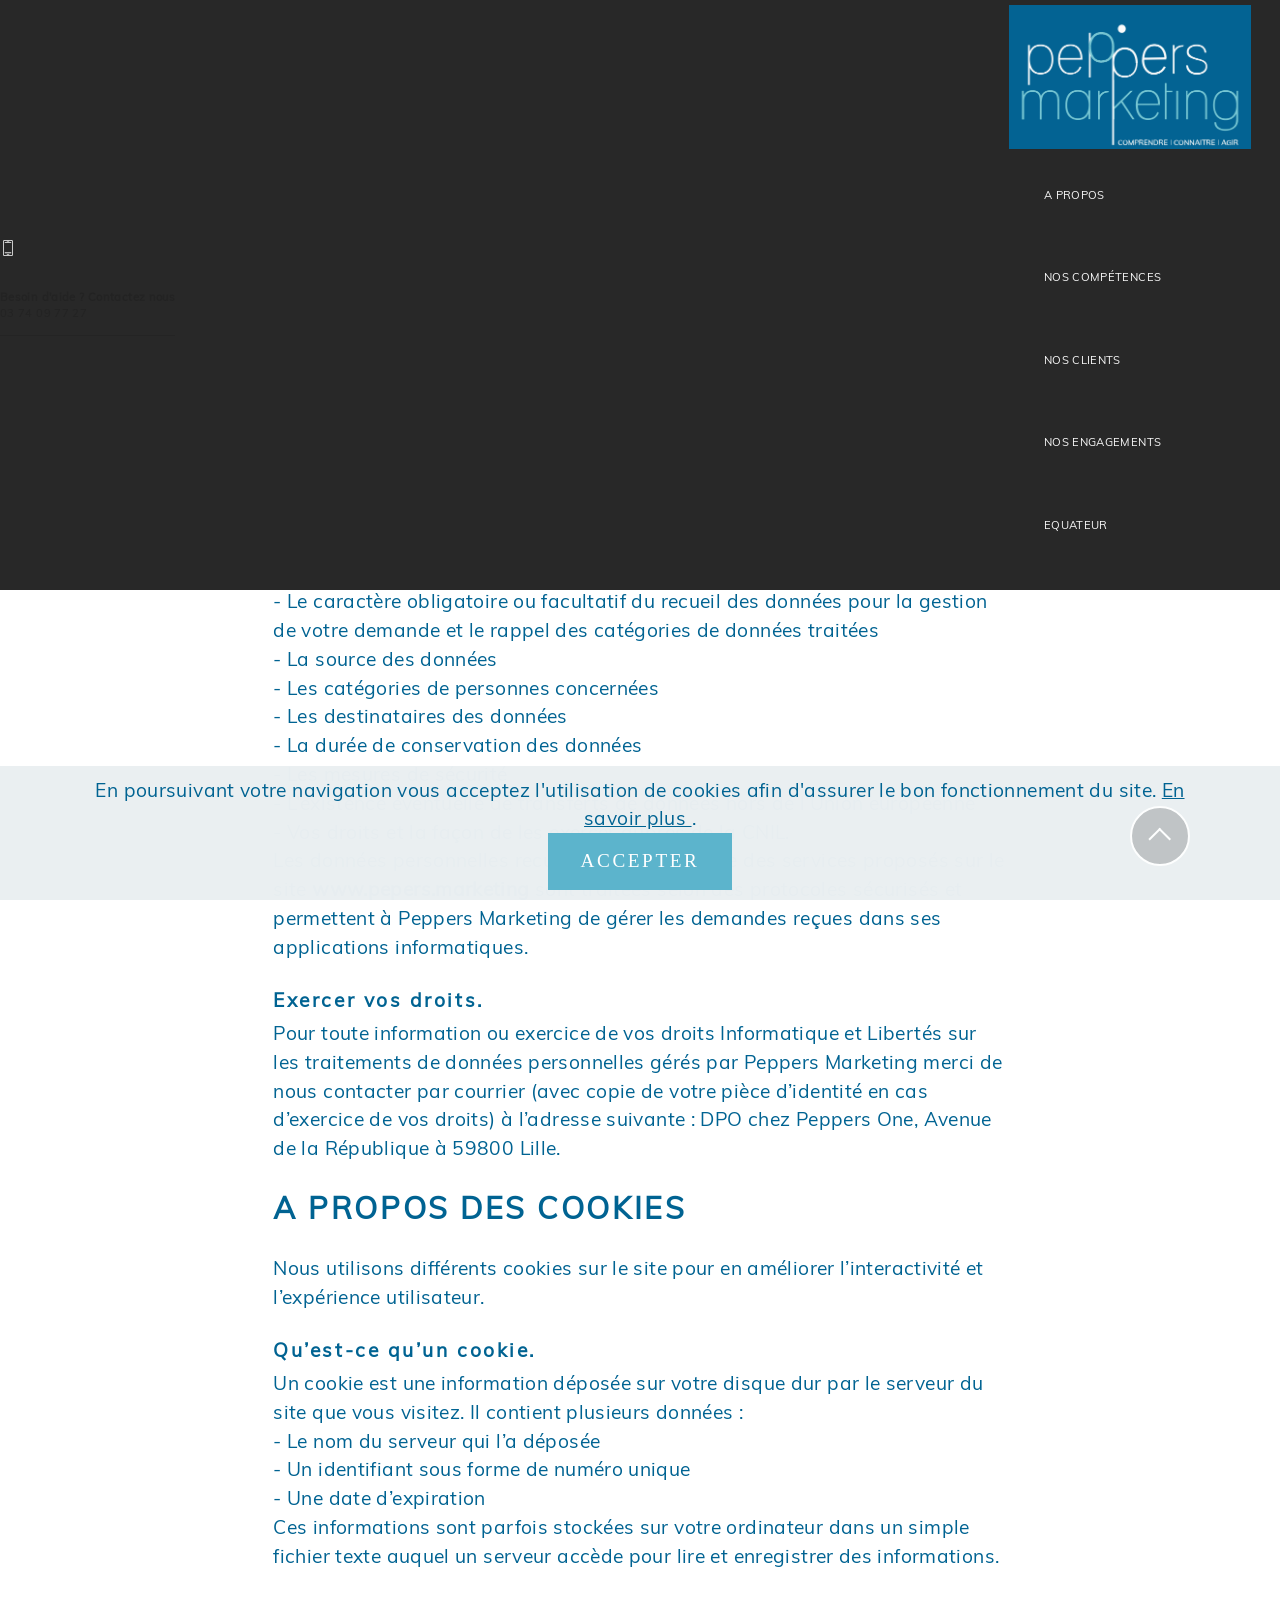
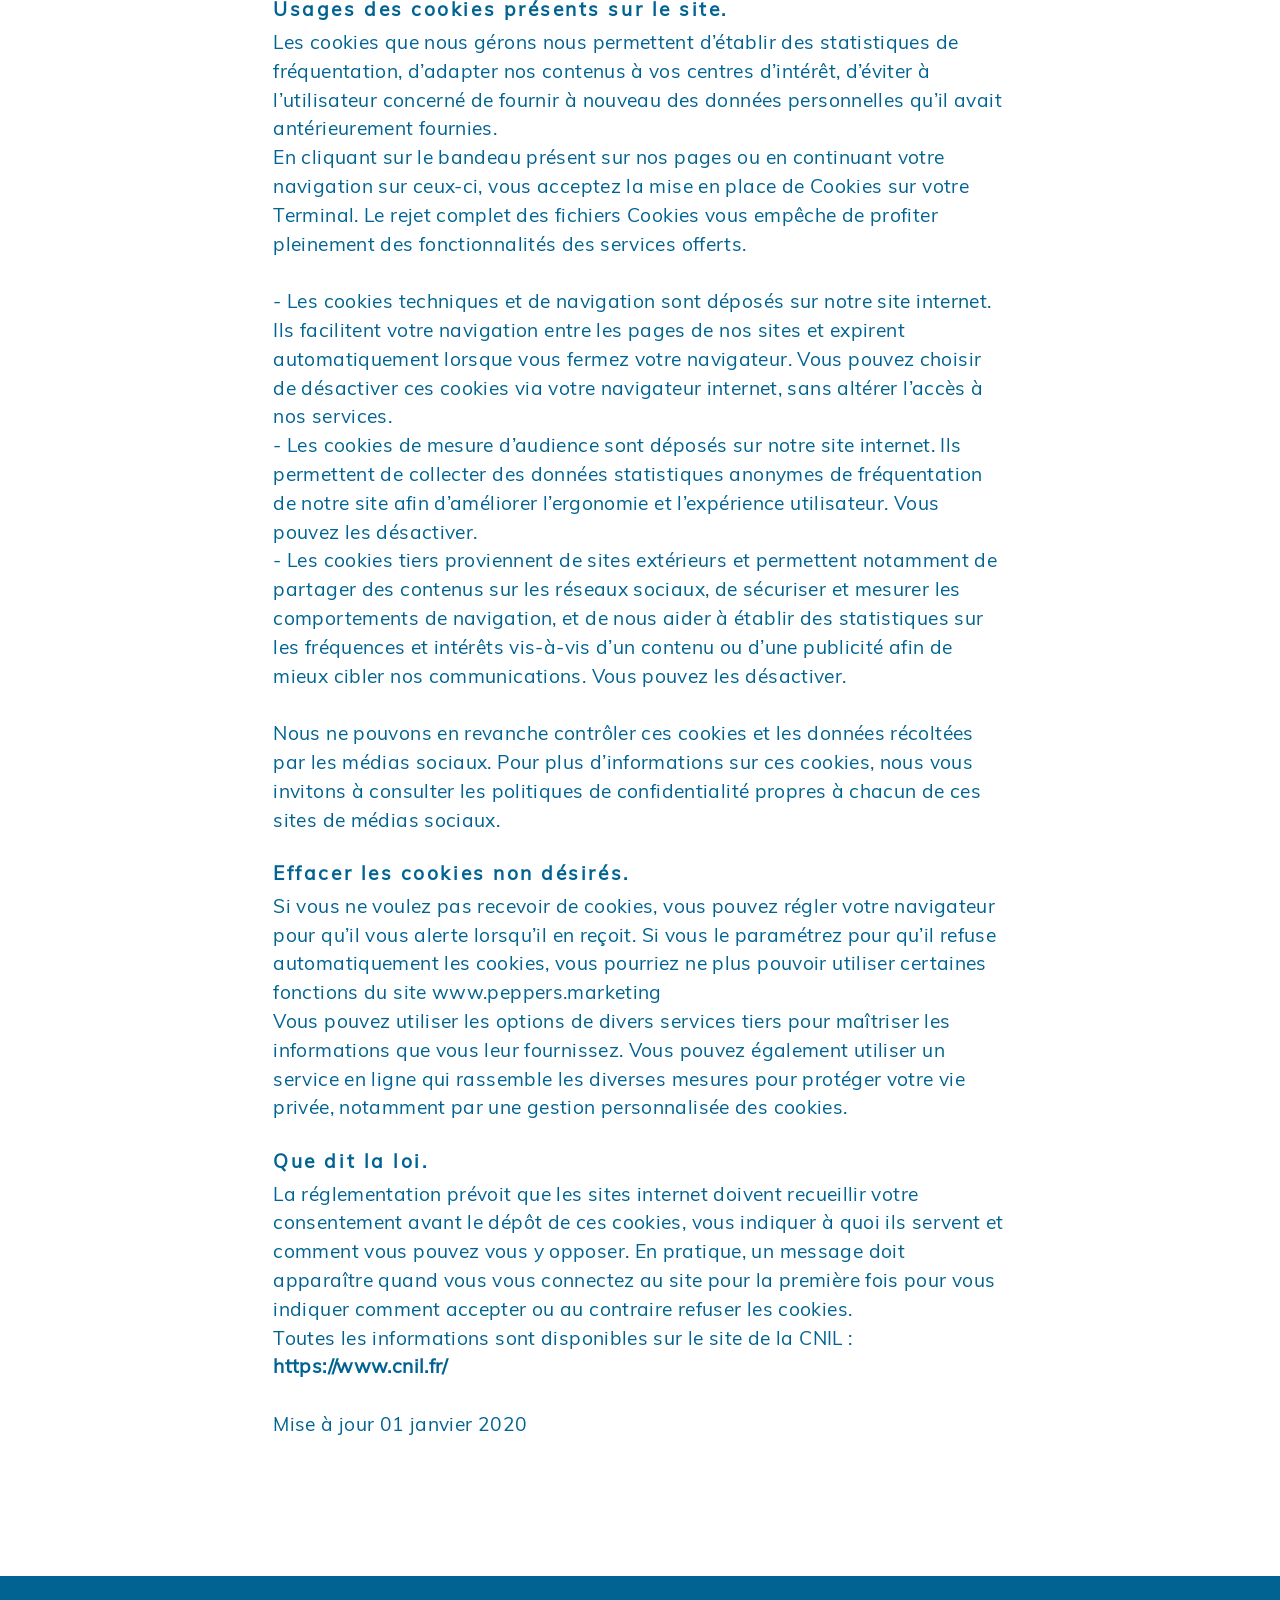
<file: page3.html>
<!DOCTYPE html>
<html  >
<head>
  
  <meta charset="UTF-8">
  <meta http-equiv="X-UA-Compatible" content="IE=edge">
  
  <meta name="viewport" content="width=device-width, initial-scale=1, minimum-scale=1">
  <link rel="shortcut icon" href="assets/images/navicon.gif" type="image/x-icon">
  <meta name="description" content="">
  
  
  <title>Politique de confidentialité</title>
  <link rel="stylesheet" href="assets/web/assets/mobirise-icons/mobirise-icons.css">
  <link rel="stylesheet" href="assets/icons-mind/style.css">
  <link rel="stylesheet" href="assets/font-awesome/css/font-awesome.css">
  <link rel="stylesheet" href="assets/simple-line-icons/simple-line-icons.css">
  <link rel="stylesheet" href="assets/tether/tether.min.css">
  <link rel="stylesheet" href="assets/bootstrap/css/bootstrap.min.css">
  <link rel="stylesheet" href="assets/bootstrap/css/bootstrap-grid.min.css">
  <link rel="stylesheet" href="assets/bootstrap/css/bootstrap-reboot.min.css">
  <link rel="stylesheet" href="assets/dropdown/css/style.css">
  <link rel="stylesheet" href="assets/theme/css/style.css">
  <link href="assets/fonts/style.css" rel="stylesheet">
  <link rel="preload" as="style" href="assets/mobirise/css/mbr-additional.css"><link rel="stylesheet" href="assets/mobirise/css/mbr-additional.css" type="text/css">
  
  
  <link href="https://unpkg.com/aos@2.3.1/dist/aos.css" rel="stylesheet">

  
</head>
<body>
  <script src="https://unpkg.com/aos@2.3.1/dist/aos.js"></script>
<script>
  AOS.init();
</script>
  <section class="extMenu2 menu cid-sviwqk1GTe" once="menu" id="extMenu2-26">

    

    <nav class="navbar navbar-dropdown align-items-center navbar-fixed-top navbar-toggleable-sm">
        <div class="menu-content-top">

            <div class="menu-content-right">
                <div class="info-widget ">
                    <span class="widget-icon mbr-iconfont mbri-mobile2 pt-4" style="color: rgb(255, 255, 255); fill: rgb(255, 255, 255);"></span>
                    <div class="widget-content pt-4 display-4">
                        <p class="widget-title mbr-fonts-style display-4"><strong> Besoin d'aide ? Contactez nous</strong></p>
                        <p class="numeroTelephone">03 74 09 77 27</p>
                    </div>
                </div>
                
                
                
                

                
                <hr>











            </div>
        </div>
        <div class="menu-bottom">


            <div class="menu-logo">
                <div class="navbar-brand">
                    <span class="navbar-logo">
                        <a href="#">
                            <img src="assets/images/composition-6.gif" alt="" style="height: 9rem;">
                        </a>
                    </span>
                    
                </div>
            </div>



            <div class="collapse navbar-collapse" id="navbarSupportedContent">
                <ul class="navbar-nav nav-dropdown js-float-line nav-right" data-app-modern-menu="true"><li class="nav-item">
                        <a class="nav-link link mbr-black text-white text-primary display-4" href="index.html#header1-1e">
                            A PROPOS</a>
                    </li>
                    <li class="nav-item">
                        <a class="nav-link link mbr-black text-white display-4" href="#" aria-expanded="false">NOS COMPÉTENCES</a>
                        
                    </li>

                    <li class="nav-item">
                        <a class="nav-link link mbr-black text-white display-4" href="#" aria-expanded="false">NOS CLIENTS</a>
                        
                    </li>

                    <li class="nav-item">
                        <a class="nav-link link mbr-black text-white display-4" href="#">
                            NOS ENGAGEMENTS</a>
                    </li>
                    <li class="nav-item">
                        <a class="nav-link link mbr-black text-white display-4" href="#">
                            EQUATEUR</a>
                    </li></ul>

                

            </div>
            <button class="navbar-toggler " type="button" data-toggle="collapse" data-target="#navbarSupportedContent" aria-controls="navbarSupportedContent" aria-expanded="false" aria-label="Toggle navigation">
                <div class="hamburger">
                    <span></span>
                    <span></span>
                    <span></span>
                    <span></span>
                </div>
            </button>







        </div>
    </nav>
</section>

<section class="header3 cid-sviwqkWb8w" id="header03-27">
    
    
    <div class="container">
        <div class="row justify-content-center">
            <div class="col-12 col-lg-12">
                <h2 class="mbr-section-title mbr-fonts-style mb-4 display-2">Politique de confidentialité</h2>
                <div class="subtitle align-left">
                    <h3 class="mbr-section-subtitle mbr-fonts-style mb-3 display-7">Peppers Marketing s’engage à ce que les traitements de données personnelles effectués sur le site <strong>www.peppers.marketing</strong> soient conformes au règlement général sur la protection des données (RGPD) et à la loi Informatique et Libertés.
<div><br></div></h3>
          
                </div>
                
                
            </div>
        </div>
    </div>
</section>

<section class="content2 cid-sviwqlThLs" id="content02-29">
    
    <div class="container-fluid">
        <div class="row justify-content-center">
            <div class="col-md-12 align-left col-lg-8">
<!--                 <h3 class="mbr-section-title mbr-fonts-style mb-4" mbr-if="showTitle" data-app-selector=".mbr-section-title" mbr-theme-style="display-2">
                    <b>Article Title</b>
                </h3>
                <h4 class="mbr-section-subtitle mbr-fonts-style mb-4" mbr-if="showSubtitle" data-app-selector=".mbr-section-subtitle" mbr-theme-style="display-2"><b>Innovation happens when
                        both our team and our clients can grow and thrive.</b></h4> -->
             
                
                 <h4 class="mbr-section-subtitle mbr-fonts-style mb-4 display-5"><strong><br></strong><br><strong>DONNEES PERSONNELLES</strong></h4>
                 <h3 class="mbr-section-subtitle mbr-fonts-style display-7"><strong>Politique de protection des données.</strong></h3>
                 <p class="mbr-text mbr-fonts-style display-7">Chaque service en ligne limite la collecte des données personnelles au strict nécessaire (minimisation des données) et s’accompagne d’une information sur :
<br>- Le responsable du traitement et les objectifs du recueil de ces données (finalités)
<br>- La base juridique du traitement de données
<br>- Le caractère obligatoire ou facultatif du recueil des données pour la gestion de votre demande et le rappel des catégories de données traitées
<br>- La source des données
<br>- Les catégories de personnes concernées
<br>- Les destinataires des données
<br>- La durée de conservation des données
<br>- Les mesures de sécurité
<br>- L’existence éventuelle de transferts de données hors de l’Union européenne
<br>- Vos droits et la façon de les exercer auprès de la CNIL.
<br>Les données personnelles recueillies dans le cadre des services proposés sur le site <strong>www.pepers.marketing </strong>sont traitées selon des protocoles sécurisés et permettent à Peppers Marketing de gérer les demandes reçues dans ses applications informatiques.<br><br></p>
                 <h3 class="mbr-section-subtitle mbr-fonts-style display-7"><strong>Exercer vos droits.</strong></h3>
                    <p class="mbr-text mbr-fonts-style display-7">Pour toute information ou exercice de vos droits Informatique et Libertés sur les traitements de données personnelles gérés par Peppers Marketing merci de nous contacter par courrier (avec copie de votre pièce d’identité en cas d’exercice de vos droits) à l’adresse suivante : DPO chez Peppers One, Avenue de la République à 59800 Lille.<br><br></p>
                
                 <h4 class="mbr-section-subtitle mbr-fonts-style mb-4 display-5"><strong>A PROPOS DES COOKIES</strong></h4>
                  <p class="mbr-text mbr-fonts-style display-7">Nous utilisons différents cookies sur le site pour en améliorer l’interactivité et l’expérience utilisateur.<br><br></p>
                 <h3 class="mbr-section-subtitle mbr-fonts-style display-7"><strong>Qu’est-ce qu’un cookie.</strong></h3>
                
                <p class="mbr-text mbr-fonts-style display-7">Un cookie est une information déposée sur votre disque dur par le serveur du site que vous visitez. Il contient plusieurs données :
<br>- Le nom du serveur qui l’a déposée
<br>- Un identifiant sous forme de numéro unique
<br>- Une date d’expiration
<br>Ces informations sont parfois stockées sur votre ordinateur dans un simple fichier texte auquel un serveur accède pour lire et enregistrer des informations.<br><br></p>
                 <h3 class="mbr-section-subtitle mbr-fonts-style display-7"><strong>Usages des cookies présents sur le site.</strong></h3>
                
                <p class="mbr-text mbr-fonts-style display-7">Les cookies que nous gérons nous permettent d’établir des statistiques de fréquentation, d’adapter nos contenus à vos centres d’intérêt, d’éviter à l’utilisateur concerné de fournir à nouveau des données personnelles qu’il avait antérieurement fournies.
<br>En cliquant sur le bandeau présent sur nos pages ou en continuant votre navigation sur ceux-ci, vous acceptez la mise en place de Cookies sur votre Terminal. Le rejet complet des fichiers Cookies vous empêche de profiter pleinement des fonctionnalités des services offerts.<br><br>- Les cookies techniques et de navigation sont déposés sur notre site internet. Ils facilitent votre navigation entre les pages de nos sites et expirent automatiquement lorsque vous fermez votre navigateur. Vous pouvez choisir de désactiver ces cookies via votre navigateur internet, sans altérer l’accès à nos services.
<br>- Les cookies de mesure d’audience sont déposés sur notre site internet. Ils permettent de collecter des données statistiques anonymes de fréquentation de notre site afin d’améliorer l’ergonomie et l’expérience utilisateur. Vous pouvez les désactiver.
<br>- Les cookies tiers proviennent de sites extérieurs et permettent notamment de partager des contenus sur les réseaux sociaux, de sécuriser et mesurer les comportements de navigation, et de nous aider à établir des statistiques sur les fréquences et intérêts vis-à-vis d’un contenu ou d’une publicité afin de mieux cibler nos communications. Vous pouvez les désactiver.<br><br>Nous ne pouvons en revanche contrôler ces cookies et les données récoltées par les médias sociaux. Pour plus d’informations sur ces cookies, nous vous invitons à consulter les politiques de confidentialité propres à chacun de ces sites de médias sociaux.<br><br></p>
                 <h3 class="mbr-section-subtitle mbr-fonts-style display-7"><strong>Effacer les cookies non désirés.</strong></h3>
                
                <p class="mbr-text mbr-fonts-style display-7">Si vous ne voulez pas recevoir de cookies, vous pouvez régler votre navigateur pour qu’il vous alerte lorsqu’il en reçoit. Si vous le paramétrez pour qu’il refuse automatiquement les cookies, vous pourriez ne plus pouvoir utiliser certaines fonctions du site www.peppers.marketing
<br>Vous pouvez utiliser les options de divers services tiers pour maîtriser les informations que vous leur fournissez. Vous pouvez également utiliser un service en ligne qui rassemble les diverses mesures pour protéger votre vie privée, notamment par une gestion personnalisée des cookies.<br><br></p>
                 <h3 class="mbr-section-subtitle mbr-fonts-style display-7"><strong>Que dit la loi.</strong></h3>
                
                <p class="mbr-text mbr-fonts-style display-7">La réglementation prévoit que les sites internet doivent recueillir votre consentement avant le dépôt de ces cookies, vous indiquer à quoi ils servent et comment vous pouvez vous y opposer. En pratique, un message doit apparaître quand vous vous connectez au site pour la première fois pour vous indiquer comment accepter ou au contraire refuser les cookies.
<br>Toutes les informations sont disponibles sur le site de la CNIL :<strong> https://www.cnil.fr/</strong><br><br>Mise à jour 01 janvier 2020<strong><br></strong><br><br></p>
                
                
                
                
            </div>
        </div>
    </div>
</section>

<section class="footer1 cid-sviwqlqQfI mbr-reveal" once="footers" style="padding-bottom:5px;" id="footer1-28">

    

    

    <div class="container-fluid">
        <div class="footer-container">
                <div class="row align-center menu-container">
            
<!--             <div class="row col-lg-12 col-12" mbr-if="showCard > 0"> -->
                <div class="col-lg-3 col-md-5 col-sd-12">
                    <ul class="mbr-fonts-style mbr-list align-left">   
                      <span class="sli-envelope-letter mbr-iconfont" style="font-size: 17px; color: rgb(255, 255, 255);"></span><h6>NOUS ECRIRE</h6>
                      <li>Peppers Marketing&nbsp;</li><li>679 Avenue de la République
                      </li><li>59800 - Lille</li> 
                    </ul>              
                </div> 
                    
                 <div class="col-lg-6 col-md-2"></div>
                    
                 <div class="col-lg-3 col-md-5 col-sd-12">
                     <ul class="mbr-fonts-style mbr-list align-right">  
                        <span class="imind-handshake mbr-iconfont" style="font-size: 25px; color: rgb(255, 255, 255);"></span><h6>NOUS RENCONTRER</h6>
                         <li>Peppers Marketing&nbsp;</li><li>205A Chemin des Peupliers 
                         </li><li>59700 - Marcq-en-Baroeul</li> 
                     </ul>
                  </div>                 
<!--              </div>  -->
                  
        </div>
        
                <div class="row align-center">
                  <div class="col-12 col-md-5 copyright-section align-left">   

<!--                          <img src="assets/images/equateur-1072x404.jpg" mbr-style="{'width':imgWidthEquateur + '%'}" alt="logo equateur"> -->
                        
                    </div>  
                    
                    <div class="col-md-2 offset-md-0 col-6 offset-3 logo-section align-center">
                          
                          <a href="#">
                              <img src="assets/images/logopeppersfondbleu.svg" alt="logo Peppers" style="width: 89%;">
                          </a>
                  
                    </div>
                    
                    <div class="col-12 col-md-5 social-section align-right"> 
                        
                        <div class="social-media">
                             
                             <ul>
                                 
<!--                    <li mbr-if="iconsCount > 0">
                       <a class="icon-transition" href="#">
                           <span mbr-icon class="mbr-iconfont socicon-facebook socicon" style="color: rgb(255, 255, 255); fill: rgb(255, 255, 255);"></span>
                       </a>
                   </li> -->
<!--                    <li mbr-if="iconsCount > 1">
                       <a class="icon-transition" href="#">
                           <span mbr-icon class="mbr-iconfont socicon-twitter socicon" style="color: rgb(242, 241, 235); fill: rgb(242, 241, 235);"></span>
                       </a>
                   </li> -->
                   <li>
                       <a class="icon-transition" href="#">
                           <span class="mbr-iconfont fa-linkedin-square fa" style="color: rgb(255, 255, 255); fill: rgb(255, 255, 255); font-size: 30px;"></span><span class="mbr-fonts-style mbr-list ml-1 display-4"> Suivez nous</span>
                       </a>
                   </li>
<!--                    <li mbr-if="iconsCount > 3">
                       <a class="icon-transition" href="#">
                           <span mbr-icon class="mbr-iconfont socicon-youtube socicon" style="color: rgb(255, 255, 255); fill: rgb(255, 255, 255);"></span>
                       </a>
                   </li> -->
                
                 </ul>
                        </div>
<!--                          --> 
                </div>

                 </div>
            
            
            
            
            
             <div class="row align-center">
<!--                   <div class="col-12 col-md-5 copyright-section align-center">   

                         <img src="assets/images/equateur-1072x404.jpg" mbr-style="{'width':imgWidthEquateur + '%'}" alt="logo equateur">
                        
                    </div>                      -->
                    
                    
                 

            </div>
        </div>
    </div>
     <div class="row">
                         <p class="mt-4 col-12 mbr-fonts-style mbr-text mbr-semibold text-center display-4">© Peppers Marketing - 2021 - <a class="text-white text-primary" href="page2.html#header03-24">Mentions Légales</a> - <a href="page3.html#top" class="text-white text-primary">Politique de Confidentialité</a></p>
                    </div>
</section>


<script src="assets/web/assets/jquery/jquery.min.js"></script>
  <script src="assets/popper/popper.min.js"></script>
  <script src="assets/tether/tether.min.js"></script>
  <script src="assets/bootstrap/js/bootstrap.min.js"></script>
  <script src="assets/web/assets/cookies-alert-plugin/cookies-alert-core.js"></script>
  <script src="assets/web/assets/cookies-alert-plugin/cookies-alert-script.js"></script>
  <script src="assets/smoothscroll/smooth-scroll.js"></script>
  <script src="assets/dropdown/js/nav-dropdown.js"></script>
  <script src="assets/dropdown/js/navbar-dropdown.js"></script>
  <script src="assets/touchswipe/jquery.touch-swipe.min.js"></script>
  <script src="assets/theme/js/script.js"></script>
  
  
  
<input name="cookieData" type="hidden" data-cookie-customDialogSelector='null' data-cookie-colorText='#006392' data-cookie-colorBg='rgba(234, 239, 241, 0.99)' data-cookie-textButton='ACCEPTER' data-cookie-colorButton='#5cb4cc' data-cookie-colorLink='#006392' data-cookie-underlineLink='true' data-cookie-text="En poursuivant votre navigation vous acceptez l'utilisation de cookies afin d'assurer le bon fonctionnement du site. <a href='https://peppers.marketing/politique-de-confidentialite.html'>En savoir plus </a>.">
   <div id="scrollToTop" class="scrollToTop mbr-arrow-up"><a style="text-align: center;"><i class="mbr-arrow-up-icon mbr-arrow-up-icon-cm cm-icon cm-icon-smallarrow-up"></i></a></div>
  </body>
</html>
</file>
<file: assets/web/assets/mobirise-icons/mobirise-icons.css>
@font-face {
  font-family: 'MobiriseIcons';
  src:  url('mobirise-icons.eot?spat4u');
  src:  url('mobirise-icons.eot?spat4u#iefix') format('embedded-opentype'),
    url('mobirise-icons.ttf?spat4u') format('truetype'),
    url('mobirise-icons.woff?spat4u') format('woff'),
    url('mobirise-icons.svg?spat4u#MobiriseIcons') format('svg');
  font-weight: normal;
  font-style: normal;
  font-display: swap;
}

[class^="mbri-"], [class*=" mbri-"] {
  /* use !important to prevent issues with browser extensions that change fonts */
  font-family: MobiriseIcons !important;
  speak: none;
  font-style: normal;
  font-weight: normal;
  font-variant: normal;
  text-transform: none;
  line-height: 1;

  /* Better Font Rendering =========== */
  -webkit-font-smoothing: antialiased;
  -moz-osx-font-smoothing: grayscale;
}

.mbri-add-submenu:before {
  content: "\e900";
}
.mbri-alert:before {
  content: "\e901";
}
.mbri-align-center:before {
  content: "\e902";
}
.mbri-align-justify:before {
  content: "\e903";
}
.mbri-align-left:before {
  content: "\e904";
}
.mbri-align-right:before {
  content: "\e905";
}
.mbri-android:before {
  content: "\e906";
}
.mbri-apple:before {
  content: "\e907";
}
.mbri-arrow-down:before {
  content: "\e908";
}
.mbri-arrow-next:before {
  content: "\e909";
}
.mbri-arrow-prev:before {
  content: "\e90a";
}
.mbri-arrow-up:before {
  content: "\e90b";
}
.mbri-bold:before {
  content: "\e90c";
}
.mbri-bookmark:before {
  content: "\e90d";
}
.mbri-bootstrap:before {
  content: "\e90e";
}
.mbri-briefcase:before {
  content: "\e90f";
}
.mbri-browse:before {
  content: "\e910";
}
.mbri-bulleted-list:before {
  content: "\e911";
}
.mbri-calendar:before {
  content: "\e912";
}
.mbri-camera:before {
  content: "\e913";
}
.mbri-cart-add:before {
  content: "\e914";
}
.mbri-cart-full:before {
  content: "\e915";
}
.mbri-cash:before {
  content: "\e916";
}
.mbri-change-style:before {
  content: "\e917";
}
.mbri-chat:before {
  content: "\e918";
}
.mbri-clock:before {
  content: "\e919";
}
.mbri-close:before {
  content: "\e91a";
}
.mbri-cloud:before {
  content: "\e91b";
}
.mbri-code:before {
  content: "\e91c";
}
.mbri-contact-form:before {
  content: "\e91d";
}
.mbri-credit-card:before {
  content: "\e91e";
}
.mbri-cursor-click:before {
  content: "\e91f";
}
.mbri-cust-feedback:before {
  content: "\e920";
}
.mbri-database:before {
  content: "\e921";
}
.mbri-delivery:before {
  content: "\e922";
}
.mbri-desktop:before {
  content: "\e923";
}
.mbri-devices:before {
  content: "\e924";
}
.mbri-down:before {
  content: "\e925";
}
.mbri-download:before {
  content: "\e989";
}
.mbri-drag-n-drop:before {
  content: "\e927";
}
.mbri-drag-n-drop2:before {
  content: "\e928";
}
.mbri-edit:before {
  content: "\e929";
}
.mbri-edit2:before {
  content: "\e92a";
}
.mbri-error:before {
  content: "\e92b";
}
.mbri-extension:before {
  content: "\e92c";
}
.mbri-features:before {
  content: "\e92d";
}
.mbri-file:before {
  content: "\e92e";
}
.mbri-flag:before {
  content: "\e92f";
}
.mbri-folder:before {
  content: "\e930";
}
.mbri-gift:before {
  content: "\e931";
}
.mbri-github:before {
  content: "\e932";
}
.mbri-globe:before {
  content: "\e933";
}
.mbri-globe-2:before {
  content: "\e934";
}
.mbri-growing-chart:before {
  content: "\e935";
}
.mbri-hearth:before {
  content: "\e936";
}
.mbri-help:before {
  content: "\e937";
}
.mbri-home:before {
  content: "\e938";
}
.mbri-hot-cup:before {
  content: "\e939";
}
.mbri-idea:before {
  content: "\e93a";
}
.mbri-image-gallery:before {
  content: "\e93b";
}
.mbri-image-slider:before {
  content: "\e93c";
}
.mbri-info:before {
  content: "\e93d";
}
.mbri-italic:before {
  content: "\e93e";
}
.mbri-key:before {
  content: "\e93f";
}
.mbri-laptop:before {
  content: "\e940";
}
.mbri-layers:before {
  content: "\e941";
}
.mbri-left-right:before {
  content: "\e942";
}
.mbri-left:before {
  content: "\e943";
}
.mbri-letter:before {
  content: "\e944";
}
.mbri-like:before {
  content: "\e945";
}
.mbri-link:before {
  content: "\e946";
}
.mbri-lock:before {
  content: "\e947";
}
.mbri-login:before {
  content: "\e948";
}
.mbri-logout:before {
  content: "\e949";
}
.mbri-magic-stick:before {
  content: "\e94a";
}
.mbri-map-pin:before {
  content: "\e94b";
}
.mbri-menu:before {
  content: "\e94c";
}
.mbri-mobile:before {
  content: "\e94d";
}
.mbri-mobile2:before {
  content: "\e94e";
}
.mbri-mobirise:before {
  content: "\e94f";
}
.mbri-more-horizontal:before {
  content: "\e950";
}
.mbri-more-vertical:before {
  content: "\e951";
}
.mbri-music:before {
  content: "\e952";
}
.mbri-new-file:before {
  content: "\e953";
}
.mbri-numbered-list:before {
  content: "\e954";
}
.mbri-opened-folder:before {
  content: "\e955";
}
.mbri-pages:before {
  content: "\e956";
}
.mbri-paper-plane:before {
  content: "\e957";
}
.mbri-paperclip:before {
  content: "\e958";
}
.mbri-photo:before {
  content: "\e959";
}
.mbri-photos:before {
  content: "\e95a";
}
.mbri-pin:before {
  content: "\e95b";
}
.mbri-play:before {
  content: "\e95c";
}
.mbri-plus:before {
  content: "\e95d";
}
.mbri-preview:before {
  content: "\e95e";
}
.mbri-print:before {
  content: "\e95f";
}
.mbri-protect:before {
  content: "\e960";
}
.mbri-question:before {
  content: "\e961";
}
.mbri-quote-left:before {
  content: "\e962";
}
.mbri-quote-right:before {
  content: "\e963";
}
.mbri-refresh:before {
  content: "\e964";
}
.mbri-responsive:before {
  content: "\e965";
}
.mbri-right:before {
  content: "\e966";
}
.mbri-rocket:before {
  content: "\e967";
}
.mbri-sad-face:before {
  content: "\e968";
}
.mbri-sale:before {
  content: "\e969";
}
.mbri-save:before {
  content: "\e96a";
}
.mbri-search:before {
  content: "\e96b";
}
.mbri-setting:before {
  content: "\e96c";
}
.mbri-setting2:before {
  content: "\e96d";
}
.mbri-setting3:before {
  content: "\e96e";
}
.mbri-share:before {
  content: "\e96f";
}
.mbri-shopping-bag:before {
  content: "\e970";
}
.mbri-shopping-basket:before {
  content: "\e971";
}
.mbri-shopping-cart:before {
  content: "\e972";
}
.mbri-sites:before {
  content: "\e973";
}
.mbri-smile-face:before {
  content: "\e974";
}
.mbri-speed:before {
  content: "\e975";
}
.mbri-star:before {
  content: "\e976";
}
.mbri-success:before {
  content: "\e977";
}
.mbri-sun:before {
  content: "\e978";
}
.mbri-sun2:before {
  content: "\e979";
}
.mbri-tablet:before {
  content: "\e97a";
}
.mbri-tablet-vertical:before {
  content: "\e97b";
}
.mbri-target:before {
  content: "\e97c";
}
.mbri-timer:before {
  content: "\e97d";
}
.mbri-to-ftp:before {
  content: "\e97e";
}
.mbri-to-local-drive:before {
  content: "\e97f";
}
.mbri-touch-swipe:before {
  content: "\e980";
}
.mbri-touch:before {
  content: "\e981";
}
.mbri-trash:before {
  content: "\e982";
}
.mbri-underline:before {
  content: "\e983";
}
.mbri-unlink:before {
  content: "\e984";
}
.mbri-unlock:before {
  content: "\e985";
}
.mbri-up-down:before {
  content: "\e986";
}
.mbri-up:before {
  content: "\e987";
}
.mbri-update:before {
  content: "\e988";
}
.mbri-upload:before {
 content: "\e926"; 
}
.mbri-user:before {
  content: "\e98a";
}
.mbri-user2:before {
  content: "\e98b";
}
.mbri-users:before {
  content: "\e98c";
}
.mbri-video:before {
  content: "\e98d";
}
.mbri-video-play:before {
  content: "\e98e";
}
.mbri-watch:before {
  content: "\e98f";
}
.mbri-website-theme:before {
  content: "\e990";
}
.mbri-wifi:before {
  content: "\e991";
}
.mbri-windows:before {
  content: "\e992";
}
.mbri-zoom-out:before {
  content: "\e993";
}
.mbri-redo:before {
  content: "\e994";
}
.mbri-undo:before {
  content: "\e995";
}
</file>
<file: assets/icons-mind/style.css>
@font-face {
	font-family: 'iconsMind';
	src:url('fonts/icon-mind.eot?-rdmvgc');
	src:url('fonts/icons-mind.eot?#iefix-rdmvgc') format('embedded-opentype'),
		url('fonts/icons-mind.woff?-rdmvgc') format('woff'),
		url('fonts/icons-mind.ttf?-rdmvgc') format('truetype'),
		url('fonts/icons-mind.svg?-rdmvgc#icons-mind') format('svg');
	font-weight: normal;
	font-style: normal;
}

[class^="imind-"], [class*=" imind-"] {
	font-family: 'iconsMind' !important;
	speak: none;
	font-style: normal;
	font-weight: normal;
	font-variant: normal;
	text-transform: none;
	line-height: 1;

	/* Better Font Rendering =========== */
	-webkit-font-smoothing: antialiased;
	-moz-osx-font-smoothing: grayscale;
}

.imind-a-z:before {
	content: "\e600";
}
.imind-aa:before {
	content: "\e601";
}
.imind-add-bag:before {
	content: "\e602";
}
.imind-add-basket:before {
	content: "\e603";
}
.imind-add-cart:before {
	content: "\e604";
}
.imind-add-file:before {
	content: "\e605";
}
.imind-add-spaceafterparagraph:before {
	content: "\e606";
}
.imind-add-spacebeforeparagraph:before {
	content: "\e607";
}
.imind-add-user:before {
	content: "\e608";
}
.imind-add-userstar:before {
	content: "\e609";
}
.imind-add-window:before {
	content: "\e60a";
}
.imind-add:before {
	content: "\e60b";
}
.imind-address-book:before {
	content: "\e60c";
}
.imind-address-book2:before {
	content: "\e60d";
}
.imind-administrator:before {
	content: "\e60e";
}
.imind-aerobics-2:before {
	content: "\e60f";
}
.imind-aerobics-3:before {
	content: "\e610";
}
.imind-aerobics:before {
	content: "\e611";
}
.imind-affiliate:before {
	content: "\e612";
}
.imind-aim:before {
	content: "\e613";
}
.imind-air-balloon:before {
	content: "\e614";
}
.imind-airbrush:before {
	content: "\e615";
}
.imind-airship:before {
	content: "\e616";
}
.imind-alarm-clock:before {
	content: "\e617";
}
.imind-alarm-clock2:before {
	content: "\e618";
}
.imind-alarm:before {
	content: "\e619";
}
.imind-alien-2:before {
	content: "\e61a";
}
.imind-alien:before {
	content: "\e61b";
}
.imind-aligator:before {
	content: "\e61c";
}
.imind-align-center:before {
	content: "\e61d";
}
.imind-align-justifyall:before {
	content: "\e61e";
}
.imind-align-justifycenter:before {
	content: "\e61f";
}
.imind-align-justifyleft:before {
	content: "\e620";
}
.imind-align-justifyright:before {
	content: "\e621";
}
.imind-align-left:before {
	content: "\e622";
}
.imind-align-right:before {
	content: "\e623";
}
.imind-alpha:before {
	content: "\e624";
}
.imind-ambulance:before {
	content: "\e625";
}
.imind-amx:before {
	content: "\e626";
}
.imind-anchor-2:before {
	content: "\e627";
}
.imind-anchor:before {
	content: "\e628";
}
.imind-android-store:before {
	content: "\e629";
}
.imind-android:before {
	content: "\e62a";
}
.imind-angel-smiley:before {
	content: "\e62b";
}
.imind-angel:before {
	content: "\e62c";
}
.imind-angry:before {
	content: "\e62d";
}
.imind-apple-bite:before {
	content: "\e62e";
}
.imind-apple-store:before {
	content: "\e62f";
}
.imind-apple:before {
	content: "\e630";
}
.imind-approved-window:before {
	content: "\e631";
}
.imind-aquarius-2:before {
	content: "\e632";
}
.imind-aquarius:before {
	content: "\e633";
}
.imind-archery-2:before {
	content: "\e634";
}
.imind-archery:before {
	content: "\e635";
}
.imind-argentina:before {
	content: "\e636";
}
.imind-aries-2:before {
	content: "\e637";
}
.imind-aries:before {
	content: "\e638";
}
.imind-army-key:before {
	content: "\e639";
}
.imind-arrow-around:before {
	content: "\e63a";
}
.imind-arrow-back3:before {
	content: "\e63b";
}
.imind-arrow-back:before {
	content: "\e63c";
}
.imind-arrow-back2:before {
	content: "\e63d";
}
.imind-arrow-barrier:before {
	content: "\e63e";
}
.imind-arrow-circle:before {
	content: "\e63f";
}
.imind-arrow-cross:before {
	content: "\e640";
}
.imind-arrow-down:before {
	content: "\e641";
}
.imind-arrow-down2:before {
	content: "\e642";
}
.imind-arrow-down3:before {
	content: "\e643";
}
.imind-arrow-downincircle:before {
	content: "\e644";
}
.imind-arrow-fork:before {
	content: "\e645";
}
.imind-arrow-forward:before {
	content: "\e646";
}
.imind-arrow-forward2:before {
	content: "\e647";
}
.imind-arrow-from:before {
	content: "\e648";
}
.imind-arrow-inside:before {
	content: "\e649";
}
.imind-arrow-inside45:before {
	content: "\e64a";
}
.imind-arrow-insidegap:before {
	content: "\e64b";
}
.imind-arrow-insidegap45:before {
	content: "\e64c";
}
.imind-arrow-into:before {
	content: "\e64d";
}
.imind-arrow-join:before {
	content: "\e64e";
}
.imind-arrow-junction:before {
	content: "\e64f";
}
.imind-arrow-left:before {
	content: "\e650";
}
.imind-arrow-left2:before {
	content: "\e651";
}
.imind-arrow-leftincircle:before {
	content: "\e652";
}
.imind-arrow-loop:before {
	content: "\e653";
}
.imind-arrow-merge:before {
	content: "\e654";
}
.imind-arrow-mix:before {
	content: "\e655";
}
.imind-arrow-next:before {
	content: "\e656";
}
.imind-arrow-outleft:before {
	content: "\e657";
}
.imind-arrow-outright:before {
	content: "\e658";
}
.imind-arrow-outside:before {
	content: "\e659";
}
.imind-arrow-outside45:before {
	content: "\e65a";
}
.imind-arrow-outsidegap:before {
	content: "\e65b";
}
.imind-arrow-outsidegap45:before {
	content: "\e65c";
}
.imind-arrow-over:before {
	content: "\e65d";
}
.imind-arrow-refresh:before {
	content: "\e65e";
}
.imind-arrow-refresh2:before {
	content: "\e65f";
}
.imind-arrow-right:before {
	content: "\e660";
}
.imind-arrow-right2:before {
	content: "\e661";
}
.imind-arrow-rightincircle:before {
	content: "\e662";
}
.imind-arrow-shuffle:before {
	content: "\e663";
}
.imind-arrow-squiggly:before {
	content: "\e664";
}
.imind-arrow-through:before {
	content: "\e665";
}
.imind-arrow-to:before {
	content: "\e666";
}
.imind-arrow-turnleft:before {
	content: "\e667";
}
.imind-arrow-turnright:before {
	content: "\e668";
}
.imind-arrow-up:before {
	content: "\e669";
}
.imind-arrow-up2:before {
	content: "\e66a";
}
.imind-arrow-up3:before {
	content: "\e66b";
}
.imind-arrow-upincircle:before {
	content: "\e66c";
}
.imind-arrow-xleft:before {
	content: "\e66d";
}
.imind-arrow-xright:before {
	content: "\e66e";
}
.imind-ask:before {
	content: "\e66f";
}
.imind-assistant:before {
	content: "\e670";
}
.imind-astronaut:before {
	content: "\e671";
}
.imind-at-sign:before {
	content: "\e672";
}
.imind-atm:before {
	content: "\e673";
}
.imind-atom:before {
	content: "\e674";
}
.imind-audio:before {
	content: "\e675";
}
.imind-auto-flash:before {
	content: "\e676";
}
.imind-autumn:before {
	content: "\e677";
}
.imind-baby-clothes:before {
	content: "\e678";
}
.imind-baby-clothes2:before {
	content: "\e679";
}
.imind-baby-cry:before {
	content: "\e67a";
}
.imind-baby:before {
	content: "\e67b";
}
.imind-back2:before {
	content: "\e67c";
}
.imind-back-media:before {
	content: "\e67d";
}
.imind-back-music:before {
	content: "\e67e";
}
.imind-back:before {
	content: "\e67f";
}
.imind-background:before {
	content: "\e680";
}
.imind-bacteria:before {
	content: "\e681";
}
.imind-bag-coins:before {
	content: "\e682";
}
.imind-bag-items:before {
	content: "\e683";
}
.imind-bag-quantity:before {
	content: "\e684";
}
.imind-bag:before {
	content: "\e685";
}
.imind-bakelite:before {
	content: "\e686";
}
.imind-ballet-shoes:before {
	content: "\e687";
}
.imind-balloon:before {
	content: "\e688";
}
.imind-banana:before {
	content: "\e689";
}
.imind-band-aid:before {
	content: "\e68a";
}
.imind-bank:before {
	content: "\e68b";
}
.imind-bar-chart:before {
	content: "\e68c";
}
.imind-bar-chart2:before {
	content: "\e68d";
}
.imind-bar-chart3:before {
	content: "\e68e";
}
.imind-bar-chart4:before {
	content: "\e68f";
}
.imind-bar-chart5:before {
	content: "\e690";
}
.imind-bar-code:before {
	content: "\e691";
}
.imind-barricade-2:before {
	content: "\e692";
}
.imind-barricade:before {
	content: "\e693";
}
.imind-baseball:before {
	content: "\e694";
}
.imind-basket-ball:before {
	content: "\e695";
}
.imind-basket-coins:before {
	content: "\e696";
}
.imind-basket-items:before {
	content: "\e697";
}
.imind-basket-quantity:before {
	content: "\e698";
}
.imind-bat-2:before {
	content: "\e699";
}
.imind-bat:before {
	content: "\e69a";
}
.imind-bathrobe:before {
	content: "\e69b";
}
.imind-batman-mask:before {
	content: "\e69c";
}
.imind-battery-0:before {
	content: "\e69d";
}
.imind-battery-25:before {
	content: "\e69e";
}
.imind-battery-50:before {
	content: "\e69f";
}
.imind-battery-75:before {
	content: "\e6a0";
}
.imind-battery-100:before {
	content: "\e6a1";
}
.imind-battery-charge:before {
	content: "\e6a2";
}
.imind-bear:before {
	content: "\e6a3";
}
.imind-beard-2:before {
	content: "\e6a4";
}
.imind-beard-3:before {
	content: "\e6a5";
}
.imind-beard:before {
	content: "\e6a6";
}
.imind-bebo:before {
	content: "\e6a7";
}
.imind-bee:before {
	content: "\e6a8";
}
.imind-beer-glass:before {
	content: "\e6a9";
}
.imind-beer:before {
	content: "\e6aa";
}
.imind-bell-2:before {
	content: "\e6ab";
}
.imind-bell:before {
	content: "\e6ac";
}
.imind-belt-2:before {
	content: "\e6ad";
}
.imind-belt-3:before {
	content: "\e6ae";
}
.imind-belt:before {
	content: "\e6af";
}
.imind-berlin-tower:before {
	content: "\e6b0";
}
.imind-beta:before {
	content: "\e6b1";
}
.imind-betvibes:before {
	content: "\e6b2";
}
.imind-bicycle-2:before {
	content: "\e6b3";
}
.imind-bicycle-3:before {
	content: "\e6b4";
}
.imind-bicycle:before {
	content: "\e6b5";
}
.imind-big-bang:before {
	content: "\e6b6";
}
.imind-big-data:before {
	content: "\e6b7";
}
.imind-bike-helmet:before {
	content: "\e6b8";
}
.imind-bikini:before {
	content: "\e6b9";
}
.imind-bilk-bottle2:before {
	content: "\e6ba";
}
.imind-billing:before {
	content: "\e6bb";
}
.imind-bing:before {
	content: "\e6bc";
}
.imind-binocular:before {
	content: "\e6bd";
}
.imind-bio-hazard:before {
	content: "\e6be";
}
.imind-biotech:before {
	content: "\e6bf";
}
.imind-bird-deliveringletter:before {
	content: "\e6c0";
}
.imind-bird:before {
	content: "\e6c1";
}
.imind-birthday-cake:before {
	content: "\e6c2";
}
.imind-bisexual:before {
	content: "\e6c3";
}
.imind-bishop:before {
	content: "\e6c4";
}
.imind-bitcoin:before {
	content: "\e6c5";
}
.imind-black-cat:before {
	content: "\e6c6";
}
.imind-blackboard:before {
	content: "\e6c7";
}
.imind-blinklist:before {
	content: "\e6c8";
}
.imind-block-cloud:before {
	content: "\e6c9";
}
.imind-block-window:before {
	content: "\e6ca";
}
.imind-blogger:before {
	content: "\e6cb";
}
.imind-blood:before {
	content: "\e6cc";
}
.imind-blouse:before {
	content: "\e6cd";
}
.imind-blueprint:before {
	content: "\e6ce";
}
.imind-board:before {
	content: "\e6cf";
}
.imind-bodybuilding:before {
	content: "\e6d0";
}
.imind-bold-text:before {
	content: "\e6d1";
}
.imind-bone:before {
	content: "\e6d2";
}
.imind-bones:before {
	content: "\e6d3";
}
.imind-book:before {
	content: "\e6d4";
}
.imind-bookmark:before {
	content: "\e6d5";
}
.imind-books-2:before {
	content: "\e6d6";
}
.imind-books:before {
	content: "\e6d7";
}
.imind-boom:before {
	content: "\e6d8";
}
.imind-boot-2:before {
	content: "\e6d9";
}
.imind-boot:before {
	content: "\e6da";
}
.imind-bottom-totop:before {
	content: "\e6db";
}
.imind-bow-2:before {
	content: "\e6dc";
}
.imind-bow-3:before {
	content: "\e6dd";
}
.imind-bow-4:before {
	content: "\e6de";
}
.imind-bow-5:before {
	content: "\e6df";
}
.imind-bow-6:before {
	content: "\e6e0";
}
.imind-bow:before {
	content: "\e6e1";
}
.imind-bowling-2:before {
	content: "\e6e2";
}
.imind-bowling:before {
	content: "\e6e3";
}
.imind-box2:before {
	content: "\e6e4";
}
.imind-box-close:before {
	content: "\e6e5";
}
.imind-box-full:before {
	content: "\e6e6";
}
.imind-box-open:before {
	content: "\e6e7";
}
.imind-box-withfolders:before {
	content: "\e6e8";
}
.imind-box:before {
	content: "\e6e9";
}
.imind-boy:before {
	content: "\e6ea";
}
.imind-bra:before {
	content: "\e6eb";
}
.imind-brain-2:before {
	content: "\e6ec";
}
.imind-brain-3:before {
	content: "\e6ed";
}
.imind-brain:before {
	content: "\e6ee";
}
.imind-brazil:before {
	content: "\e6ef";
}
.imind-bread-2:before {
	content: "\e6f0";
}
.imind-bread:before {
	content: "\e6f1";
}
.imind-bridge:before {
	content: "\e6f2";
}
.imind-brightkite:before {
	content: "\e6f3";
}
.imind-broke-link2:before {
	content: "\e6f4";
}
.imind-broken-link:before {
	content: "\e6f5";
}
.imind-broom:before {
	content: "\e6f6";
}
.imind-brush:before {
	content: "\e6f7";
}
.imind-bucket:before {
	content: "\e6f8";
}
.imind-bug:before {
	content: "\e6f9";
}
.imind-building:before {
	content: "\e6fa";
}
.imind-bulleted-list:before {
	content: "\e6fb";
}
.imind-bus-2:before {
	content: "\e6fc";
}
.imind-bus:before {
	content: "\e6fd";
}
.imind-business-man:before {
	content: "\e6fe";
}
.imind-business-manwoman:before {
	content: "\e6ff";
}
.imind-business-mens:before {
	content: "\e700";
}
.imind-business-woman:before {
	content: "\e701";
}
.imind-butterfly:before {
	content: "\e702";
}
.imind-button:before {
	content: "\e703";
}
.imind-cable-car:before {
	content: "\e704";
}
.imind-cake:before {
	content: "\e705";
}
.imind-calculator-2:before {
	content: "\e706";
}
.imind-calculator-3:before {
	content: "\e707";
}
.imind-calculator:before {
	content: "\e708";
}
.imind-calendar-2:before {
	content: "\e709";
}
.imind-calendar-3:before {
	content: "\e70a";
}
.imind-calendar-4:before {
	content: "\e70b";
}
.imind-calendar-clock:before {
	content: "\e70c";
}
.imind-calendar:before {
	content: "\e70d";
}
.imind-camel:before {
	content: "\e70e";
}
.imind-camera-2:before {
	content: "\e70f";
}
.imind-camera-3:before {
	content: "\e710";
}
.imind-camera-4:before {
	content: "\e711";
}
.imind-camera-5:before {
	content: "\e712";
}
.imind-camera-back:before {
	content: "\e713";
}
.imind-camera:before {
	content: "\e714";
}
.imind-can-2:before {
	content: "\e715";
}
.imind-can:before {
	content: "\e716";
}
.imind-canada:before {
	content: "\e717";
}
.imind-cancer-2:before {
	content: "\e718";
}
.imind-cancer-3:before {
	content: "\e719";
}
.imind-cancer:before {
	content: "\e71a";
}
.imind-candle:before {
	content: "\e71b";
}
.imind-candy-cane:before {
	content: "\e71c";
}
.imind-candy:before {
	content: "\e71d";
}
.imind-cannon:before {
	content: "\e71e";
}
.imind-cap-2:before {
	content: "\e71f";
}
.imind-cap-3:before {
	content: "\e720";
}
.imind-cap-smiley:before {
	content: "\e721";
}
.imind-cap:before {
	content: "\e722";
}
.imind-capricorn-2:before {
	content: "\e723";
}
.imind-capricorn:before {
	content: "\e724";
}
.imind-car-2:before {
	content: "\e725";
}
.imind-car-3:before {
	content: "\e726";
}
.imind-car-coins:before {
	content: "\e727";
}
.imind-car-items:before {
	content: "\e728";
}
.imind-car-wheel:before {
	content: "\e729";
}
.imind-car:before {
	content: "\e72a";
}
.imind-cardigan:before {
	content: "\e72b";
}
.imind-cardiovascular:before {
	content: "\e72c";
}
.imind-cart-quantity:before {
	content: "\e72d";
}
.imind-casette-tape:before {
	content: "\e72e";
}
.imind-cash-register:before {
	content: "\e72f";
}
.imind-cash-register2:before {
	content: "\e730";
}
.imind-castle:before {
	content: "\e731";
}
.imind-cat:before {
	content: "\e732";
}
.imind-cathedral:before {
	content: "\e733";
}
.imind-cauldron:before {
	content: "\e734";
}
.imind-cd-2:before {
	content: "\e735";
}
.imind-cd-cover:before {
	content: "\e736";
}
.imind-cd:before {
	content: "\e737";
}
.imind-cello:before {
	content: "\e738";
}
.imind-celsius:before {
	content: "\e739";
}
.imind-chacked-flag:before {
	content: "\e73a";
}
.imind-chair:before {
	content: "\e73b";
}
.imind-charger:before {
	content: "\e73c";
}
.imind-check-2:before {
	content: "\e73d";
}
.imind-check:before {
	content: "\e73e";
}
.imind-checked-user:before {
	content: "\e73f";
}
.imind-checkmate:before {
	content: "\e740";
}
.imind-checkout-bag:before {
	content: "\e741";
}
.imind-checkout-basket:before {
	content: "\e742";
}
.imind-checkout:before {
	content: "\e743";
}
.imind-cheese:before {
	content: "\e744";
}
.imind-cheetah:before {
	content: "\e745";
}
.imind-chef-hat:before {
	content: "\e746";
}
.imind-chef-hat2:before {
	content: "\e747";
}
.imind-chef:before {
	content: "\e748";
}
.imind-chemical-2:before {
	content: "\e749";
}
.imind-chemical-3:before {
	content: "\e74a";
}
.imind-chemical-4:before {
	content: "\e74b";
}
.imind-chemical-5:before {
	content: "\e74c";
}
.imind-chemical:before {
	content: "\e74d";
}
.imind-chess-board:before {
	content: "\e74e";
}
.imind-chess:before {
	content: "\e74f";
}
.imind-chicken:before {
	content: "\e750";
}
.imind-chile:before {
	content: "\e751";
}
.imind-chimney:before {
	content: "\e752";
}
.imind-china:before {
	content: "\e753";
}
.imind-chinese-temple:before {
	content: "\e754";
}
.imind-chip:before {
	content: "\e755";
}
.imind-chopsticks-2:before {
	content: "\e756";
}
.imind-chopsticks:before {
	content: "\e757";
}
.imind-christmas-ball:before {
	content: "\e758";
}
.imind-christmas-bell:before {
	content: "\e759";
}
.imind-christmas-candle:before {
	content: "\e75a";
}
.imind-christmas-hat:before {
	content: "\e75b";
}
.imind-christmas-sleigh:before {
	content: "\e75c";
}
.imind-christmas-snowman:before {
	content: "\e75d";
}
.imind-christmas-sock:before {
	content: "\e75e";
}
.imind-christmas-tree:before {
	content: "\e75f";
}
.imind-christmas:before {
	content: "\e760";
}
.imind-chrome:before {
	content: "\e761";
}
.imind-chrysler-building:before {
	content: "\e762";
}
.imind-cinema:before {
	content: "\e763";
}
.imind-circular-point:before {
	content: "\e764";
}
.imind-city-hall:before {
	content: "\e765";
}
.imind-clamp:before {
	content: "\e766";
}
.imind-clapperboard-close:before {
	content: "\e767";
}
.imind-clapperboard-open:before {
	content: "\e768";
}
.imind-claps:before {
	content: "\e769";
}
.imind-clef:before {
	content: "\e76a";
}
.imind-clinic:before {
	content: "\e76b";
}
.imind-clock-2:before {
	content: "\e76c";
}
.imind-clock-3:before {
	content: "\e76d";
}
.imind-clock-4:before {
	content: "\e76e";
}
.imind-clock-back:before {
	content: "\e76f";
}
.imind-clock-forward:before {
	content: "\e770";
}
.imind-clock:before {
	content: "\e771";
}
.imind-close-window:before {
	content: "\e772";
}
.imind-close:before {
	content: "\e773";
}
.imind-clothing-store:before {
	content: "\e774";
}
.imind-cloud--:before {
	content: "\e775";
}
.imind-cloud-:before {
	content: "\e776";
}
.imind-cloud-camera:before {
	content: "\e777";
}
.imind-cloud-computer:before {
	content: "\e778";
}
.imind-cloud-email:before {
	content: "\e779";
}
.imind-cloud-hail:before {
	content: "\e77a";
}
.imind-cloud-laptop:before {
	content: "\e77b";
}
.imind-cloud-lock:before {
	content: "\e77c";
}
.imind-cloud-moon:before {
	content: "\e77d";
}
.imind-cloud-music:before {
	content: "\e77e";
}
.imind-cloud-picture:before {
	content: "\e77f";
}
.imind-cloud-rain:before {
	content: "\e780";
}
.imind-cloud-remove:before {
	content: "\e781";
}
.imind-cloud-secure:before {
	content: "\e782";
}
.imind-cloud-settings:before {
	content: "\e783";
}
.imind-cloud-smartphone:before {
	content: "\e784";
}
.imind-cloud-snow:before {
	content: "\e785";
}
.imind-cloud-sun:before {
	content: "\e786";
}
.imind-cloud-tablet:before {
	content: "\e787";
}
.imind-cloud-video:before {
	content: "\e788";
}
.imind-cloud-weather:before {
	content: "\e789";
}
.imind-cloud:before {
	content: "\e78a";
}
.imind-clouds-weather:before {
	content: "\e78b";
}
.imind-clouds:before {
	content: "\e78c";
}
.imind-clown:before {
	content: "\e78d";
}
.imind-cmyk:before {
	content: "\e78e";
}
.imind-coat:before {
	content: "\e78f";
}
.imind-cocktail:before {
	content: "\e790";
}
.imind-coconut:before {
	content: "\e791";
}
.imind-code-window:before {
	content: "\e792";
}
.imind-coding:before {
	content: "\e793";
}
.imind-coffee-2:before {
	content: "\e794";
}
.imind-coffee-bean:before {
	content: "\e795";
}
.imind-coffee-machine:before {
	content: "\e796";
}
.imind-coffee-togo:before {
	content: "\e797";
}
.imind-coffee:before {
	content: "\e798";
}
.imind-coffin:before {
	content: "\e799";
}
.imind-coin:before {
	content: "\e79a";
}
.imind-coins-2:before {
	content: "\e79b";
}
.imind-coins-3:before {
	content: "\e79c";
}
.imind-coins:before {
	content: "\e79d";
}
.imind-colombia:before {
	content: "\e79e";
}
.imind-colosseum:before {
	content: "\e79f";
}
.imind-column-2:before {
	content: "\e7a0";
}
.imind-column-3:before {
	content: "\e7a1";
}
.imind-column:before {
	content: "\e7a2";
}
.imind-comb-2:before {
	content: "\e7a3";
}
.imind-comb:before {
	content: "\e7a4";
}
.imind-communication-tower:before {
	content: "\e7a5";
}
.imind-communication-tower2:before {
	content: "\e7a6";
}
.imind-compass-2:before {
	content: "\e7a7";
}
.imind-compass-3:before {
	content: "\e7a8";
}
.imind-compass-4:before {
	content: "\e7a9";
}
.imind-compass-rose:before {
	content: "\e7aa";
}
.imind-compass:before {
	content: "\e7ab";
}
.imind-computer-2:before {
	content: "\e7ac";
}
.imind-computer-3:before {
	content: "\e7ad";
}
.imind-computer-secure:before {
	content: "\e7ae";
}
.imind-computer:before {
	content: "\e7af";
}
.imind-conference:before {
	content: "\e7b0";
}
.imind-confused:before {
	content: "\e7b1";
}
.imind-conservation:before {
	content: "\e7b2";
}
.imind-consulting:before {
	content: "\e7b3";
}
.imind-contrast:before {
	content: "\e7b4";
}
.imind-control-2:before {
	content: "\e7b5";
}
.imind-control:before {
	content: "\e7b6";
}
.imind-cookie-man:before {
	content: "\e7b7";
}
.imind-cookies:before {
	content: "\e7b8";
}
.imind-cool-guy:before {
	content: "\e7b9";
}
.imind-cool:before {
	content: "\e7ba";
}
.imind-copyright:before {
	content: "\e7bb";
}
.imind-costume:before {
	content: "\e7bc";
}
.imind-couple-sign:before {
	content: "\e7bd";
}
.imind-cow:before {
	content: "\e7be";
}
.imind-cpu:before {
	content: "\e7bf";
}
.imind-crane:before {
	content: "\e7c0";
}
.imind-cranium:before {
	content: "\e7c1";
}
.imind-credit-card:before {
	content: "\e7c2";
}
.imind-credit-card2:before {
	content: "\e7c3";
}
.imind-credit-card3:before {
	content: "\e7c4";
}
.imind-cricket:before {
	content: "\e7c5";
}
.imind-criminal:before {
	content: "\e7c6";
}
.imind-croissant:before {
	content: "\e7c7";
}
.imind-crop-2:before {
	content: "\e7c8";
}
.imind-crop-3:before {
	content: "\e7c9";
}
.imind-crown-2:before {
	content: "\e7ca";
}
.imind-crown:before {
	content: "\e7cb";
}
.imind-crying:before {
	content: "\e7cc";
}
.imind-cube-molecule:before {
	content: "\e7cd";
}
.imind-cube-molecule2:before {
	content: "\e7ce";
}
.imind-cupcake:before {
	content: "\e7cf";
}
.imind-cursor-click:before {
	content: "\e7d0";
}
.imind-cursor-click2:before {
	content: "\e7d1";
}
.imind-cursor-move:before {
	content: "\e7d2";
}
.imind-cursor-move2:before {
	content: "\e7d3";
}
.imind-cursor-select:before {
	content: "\e7d4";
}
.imind-cursor:before {
	content: "\e7d5";
}
.imind-d-eyeglasses:before {
	content: "\e7d6";
}
.imind-d-eyeglasses2:before {
	content: "\e7d7";
}
.imind-dam:before {
	content: "\e7d8";
}
.imind-danemark:before {
	content: "\e7d9";
}
.imind-danger-2:before {
	content: "\e7da";
}
.imind-danger:before {
	content: "\e7db";
}
.imind-dashboard:before {
	content: "\e7dc";
}
.imind-data-backup:before {
	content: "\e7dd";
}
.imind-data-block:before {
	content: "\e7de";
}
.imind-data-center:before {
	content: "\e7df";
}
.imind-data-clock:before {
	content: "\e7e0";
}
.imind-data-cloud:before {
	content: "\e7e1";
}
.imind-data-compress:before {
	content: "\e7e2";
}
.imind-data-copy:before {
	content: "\e7e3";
}
.imind-data-download:before {
	content: "\e7e4";
}
.imind-data-financial:before {
	content: "\e7e5";
}
.imind-data-key:before {
	content: "\e7e6";
}
.imind-data-lock:before {
	content: "\e7e7";
}
.imind-data-network:before {
	content: "\e7e8";
}
.imind-data-password:before {
	content: "\e7e9";
}
.imind-data-power:before {
	content: "\e7ea";
}
.imind-data-refresh:before {
	content: "\e7eb";
}
.imind-data-save:before {
	content: "\e7ec";
}
.imind-data-search:before {
	content: "\e7ed";
}
.imind-data-security:before {
	content: "\e7ee";
}
.imind-data-settings:before {
	content: "\e7ef";
}
.imind-data-sharing:before {
	content: "\e7f0";
}
.imind-data-shield:before {
	content: "\e7f1";
}
.imind-data-signal:before {
	content: "\e7f2";
}
.imind-data-storage:before {
	content: "\e7f3";
}
.imind-data-stream:before {
	content: "\e7f4";
}
.imind-data-transfer:before {
	content: "\e7f5";
}
.imind-data-unlock:before {
	content: "\e7f6";
}
.imind-data-upload:before {
	content: "\e7f7";
}
.imind-data-yes:before {
	content: "\e7f8";
}
.imind-data:before {
	content: "\e7f9";
}
.imind-david-star:before {
	content: "\e7fa";
}
.imind-daylight:before {
	content: "\e7fb";
}
.imind-death:before {
	content: "\e7fc";
}
.imind-debian:before {
	content: "\e7fd";
}
.imind-dec:before {
	content: "\e7fe";
}
.imind-decrase-inedit:before {
	content: "\e7ff";
}
.imind-deer-2:before {
	content: "\e800";
}
.imind-deer:before {
	content: "\e801";
}
.imind-delete-file:before {
	content: "\e802";
}
.imind-delete-window:before {
	content: "\e803";
}
.imind-delicious:before {
	content: "\e804";
}
.imind-depression:before {
	content: "\e805";
}
.imind-deviantart:before {
	content: "\e806";
}
.imind-device-syncwithcloud:before {
	content: "\e807";
}
.imind-diamond:before {
	content: "\e808";
}
.imind-dice-2:before {
	content: "\e809";
}
.imind-dice:before {
	content: "\e80a";
}
.imind-digg:before {
	content: "\e80b";
}
.imind-digital-drawing:before {
	content: "\e80c";
}
.imind-diigo:before {
	content: "\e80d";
}
.imind-dinosaur:before {
	content: "\e80e";
}
.imind-diploma-2:before {
	content: "\e80f";
}
.imind-diploma:before {
	content: "\e810";
}
.imind-direction-east:before {
	content: "\e811";
}
.imind-direction-north:before {
	content: "\e812";
}
.imind-direction-south:before {
	content: "\e813";
}
.imind-direction-west:before {
	content: "\e814";
}
.imind-director:before {
	content: "\e815";
}
.imind-disk:before {
	content: "\e816";
}
.imind-dj:before {
	content: "\e817";
}
.imind-dna-2:before {
	content: "\e818";
}
.imind-dna-helix:before {
	content: "\e819";
}
.imind-dna:before {
	content: "\e81a";
}
.imind-doctor:before {
	content: "\e81b";
}
.imind-dog:before {
	content: "\e81c";
}
.imind-dollar-sign:before {
	content: "\e81d";
}
.imind-dollar-sign2:before {
	content: "\e81e";
}
.imind-dollar:before {
	content: "\e81f";
}
.imind-dolphin:before {
	content: "\e820";
}
.imind-domino:before {
	content: "\e821";
}
.imind-door-hanger:before {
	content: "\e822";
}
.imind-door:before {
	content: "\e823";
}
.imind-doplr:before {
	content: "\e824";
}
.imind-double-circle:before {
	content: "\e825";
}
.imind-double-tap:before {
	content: "\e826";
}
.imind-doughnut:before {
	content: "\e827";
}
.imind-dove:before {
	content: "\e828";
}
.imind-down-2:before {
	content: "\e829";
}
.imind-down-3:before {
	content: "\e82a";
}
.imind-down-4:before {
	content: "\e82b";
}
.imind-down:before {
	content: "\e82c";
}
.imind-download-2:before {
	content: "\e82d";
}
.imind-download-fromcloud:before {
	content: "\e82e";
}
.imind-download-window:before {
	content: "\e82f";
}
.imind-download:before {
	content: "\e830";
}
.imind-downward:before {
	content: "\e831";
}
.imind-drag-down:before {
	content: "\e832";
}
.imind-drag-left:before {
	content: "\e833";
}
.imind-drag-right:before {
	content: "\e834";
}
.imind-drag-up:before {
	content: "\e835";
}
.imind-drag:before {
	content: "\e836";
}
.imind-dress:before {
	content: "\e837";
}
.imind-drill-2:before {
	content: "\e838";
}
.imind-drill:before {
	content: "\e839";
}
.imind-drop:before {
	content: "\e83a";
}
.imind-dropbox:before {
	content: "\e83b";
}
.imind-drum:before {
	content: "\e83c";
}
.imind-dry:before {
	content: "\e83d";
}
.imind-duck:before {
	content: "\e83e";
}
.imind-dumbbell:before {
	content: "\e83f";
}
.imind-duplicate-layer:before {
	content: "\e840";
}
.imind-duplicate-window:before {
	content: "\e841";
}
.imind-dvd:before {
	content: "\e842";
}
.imind-eagle:before {
	content: "\e843";
}
.imind-ear:before {
	content: "\e844";
}
.imind-earphones-2:before {
	content: "\e845";
}
.imind-earphones:before {
	content: "\e846";
}
.imind-eci-icon:before {
	content: "\e847";
}
.imind-edit-map:before {
	content: "\e848";
}
.imind-edit:before {
	content: "\e849";
}
.imind-eggs:before {
	content: "\e84a";
}
.imind-egypt:before {
	content: "\e84b";
}
.imind-eifel-tower:before {
	content: "\e84c";
}
.imind-eject-2:before {
	content: "\e84d";
}
.imind-eject:before {
	content: "\e84e";
}
.imind-el-castillo:before {
	content: "\e84f";
}
.imind-elbow:before {
	content: "\e850";
}
.imind-electric-guitar:before {
	content: "\e851";
}
.imind-electricity:before {
	content: "\e852";
}
.imind-elephant:before {
	content: "\e853";
}
.imind-email:before {
	content: "\e854";
}
.imind-embassy:before {
	content: "\e855";
}
.imind-empire-statebuilding:before {
	content: "\e856";
}
.imind-empty-box:before {
	content: "\e857";
}
.imind-end2:before {
	content: "\e858";
}
.imind-end-2:before {
	content: "\e859";
}
.imind-end:before {
	content: "\e85a";
}
.imind-endways:before {
	content: "\e85b";
}
.imind-engineering:before {
	content: "\e85c";
}
.imind-envelope-2:before {
	content: "\e85d";
}
.imind-envelope:before {
	content: "\e85e";
}
.imind-environmental-2:before {
	content: "\e85f";
}
.imind-environmental-3:before {
	content: "\e860";
}
.imind-environmental:before {
	content: "\e861";
}
.imind-equalizer:before {
	content: "\e862";
}
.imind-eraser-2:before {
	content: "\e863";
}
.imind-eraser-3:before {
	content: "\e864";
}
.imind-eraser:before {
	content: "\e865";
}
.imind-error-404window:before {
	content: "\e866";
}
.imind-euro-sign:before {
	content: "\e867";
}
.imind-euro-sign2:before {
	content: "\e868";
}
.imind-euro:before {
	content: "\e869";
}
.imind-evernote:before {
	content: "\e86a";
}
.imind-evil:before {
	content: "\e86b";
}
.imind-explode:before {
	content: "\e86c";
}
.imind-eye-2:before {
	content: "\e86d";
}
.imind-eye-blind:before {
	content: "\e86e";
}
.imind-eye-invisible:before {
	content: "\e86f";
}
.imind-eye-scan:before {
	content: "\e870";
}
.imind-eye-visible:before {
	content: "\e871";
}
.imind-eye:before {
	content: "\e872";
}
.imind-eyebrow-2:before {
	content: "\e873";
}
.imind-eyebrow-3:before {
	content: "\e874";
}
.imind-eyebrow:before {
	content: "\e875";
}
.imind-eyeglasses-smiley:before {
	content: "\e876";
}
.imind-eyeglasses-smiley2:before {
	content: "\e877";
}
.imind-face-style:before {
	content: "\e878";
}
.imind-face-style2:before {
	content: "\e879";
}
.imind-face-style3:before {
	content: "\e87a";
}
.imind-face-style4:before {
	content: "\e87b";
}
.imind-face-style5:before {
	content: "\e87c";
}
.imind-face-style6:before {
	content: "\e87d";
}
.imind-facebook-2:before {
	content: "\e87e";
}
.imind-facebook:before {
	content: "\e87f";
}
.imind-factory-2:before {
	content: "\e880";
}
.imind-factory:before {
	content: "\e881";
}
.imind-fahrenheit:before {
	content: "\e882";
}
.imind-family-sign:before {
	content: "\e883";
}
.imind-fan:before {
	content: "\e884";
}
.imind-farmer:before {
	content: "\e885";
}
.imind-fashion:before {
	content: "\e886";
}
.imind-favorite-window:before {
	content: "\e887";
}
.imind-fax:before {
	content: "\e888";
}
.imind-feather:before {
	content: "\e889";
}
.imind-feedburner:before {
	content: "\e88a";
}
.imind-female-2:before {
	content: "\e88b";
}
.imind-female-sign:before {
	content: "\e88c";
}
.imind-female:before {
	content: "\e88d";
}
.imind-file-block:before {
	content: "\e88e";
}
.imind-file-bookmark:before {
	content: "\e88f";
}
.imind-file-chart:before {
	content: "\e890";
}
.imind-file-clipboard:before {
	content: "\e891";
}
.imind-file-clipboardfiletext:before {
	content: "\e892";
}
.imind-file-clipboardtextimage:before {
	content: "\e893";
}
.imind-file-cloud:before {
	content: "\e894";
}
.imind-file-copy:before {
	content: "\e895";
}
.imind-file-copy2:before {
	content: "\e896";
}
.imind-file-csv:before {
	content: "\e897";
}
.imind-file-download:before {
	content: "\e898";
}
.imind-file-edit:before {
	content: "\e899";
}
.imind-file-excel:before {
	content: "\e89a";
}
.imind-file-favorite:before {
	content: "\e89b";
}
.imind-file-fire:before {
	content: "\e89c";
}
.imind-file-graph:before {
	content: "\e89d";
}
.imind-file-hide:before {
	content: "\e89e";
}
.imind-file-horizontal:before {
	content: "\e89f";
}
.imind-file-horizontaltext:before {
	content: "\e8a0";
}
.imind-file-html:before {
	content: "\e8a1";
}
.imind-file-jpg:before {
	content: "\e8a2";
}
.imind-file-link:before {
	content: "\e8a3";
}
.imind-file-loading:before {
	content: "\e8a4";
}
.imind-file-lock:before {
	content: "\e8a5";
}
.imind-file-love:before {
	content: "\e8a6";
}
.imind-file-music:before {
	content: "\e8a7";
}
.imind-file-network:before {
	content: "\e8a8";
}
.imind-file-pictures:before {
	content: "\e8a9";
}
.imind-file-pie:before {
	content: "\e8aa";
}
.imind-file-presentation:before {
	content: "\e8ab";
}
.imind-file-refresh:before {
	content: "\e8ac";
}
.imind-file-search:before {
	content: "\e8ad";
}
.imind-file-settings:before {
	content: "\e8ae";
}
.imind-file-share:before {
	content: "\e8af";
}
.imind-file-textimage:before {
	content: "\e8b0";
}
.imind-file-trash:before {
	content: "\e8b1";
}
.imind-file-txt:before {
	content: "\e8b2";
}
.imind-file-upload:before {
	content: "\e8b3";
}
.imind-file-video:before {
	content: "\e8b4";
}
.imind-file-word:before {
	content: "\e8b5";
}
.imind-file-zip:before {
	content: "\e8b6";
}
.imind-file:before {
	content: "\e8b7";
}
.imind-files:before {
	content: "\e8b8";
}
.imind-film-board:before {
	content: "\e8b9";
}
.imind-film-cartridge:before {
	content: "\e8ba";
}
.imind-film-strip:before {
	content: "\e8bb";
}
.imind-film-video:before {
	content: "\e8bc";
}
.imind-film:before {
	content: "\e8bd";
}
.imind-filter-2:before {
	content: "\e8be";
}
.imind-filter:before {
	content: "\e8bf";
}
.imind-financial:before {
	content: "\e8c0";
}
.imind-find-user:before {
	content: "\e8c1";
}
.imind-finger-dragfoursides:before {
	content: "\e8c2";
}
.imind-finger-dragtwosides:before {
	content: "\e8c3";
}
.imind-finger-print:before {
	content: "\e8c4";
}
.imind-finger:before {
	content: "\e8c5";
}
.imind-fingerprint-2:before {
	content: "\e8c6";
}
.imind-fingerprint:before {
	content: "\e8c7";
}
.imind-fire-flame:before {
	content: "\e8c8";
}
.imind-fire-flame2:before {
	content: "\e8c9";
}
.imind-fire-hydrant:before {
	content: "\e8ca";
}
.imind-fire-staion:before {
	content: "\e8cb";
}
.imind-firefox:before {
	content: "\e8cc";
}
.imind-firewall:before {
	content: "\e8cd";
}
.imind-first-aid:before {
	content: "\e8ce";
}
.imind-first:before {
	content: "\e8cf";
}
.imind-fish-food:before {
	content: "\e8d0";
}
.imind-fish:before {
	content: "\e8d1";
}
.imind-fit-to:before {
	content: "\e8d2";
}
.imind-fit-to2:before {
	content: "\e8d3";
}
.imind-five-fingers:before {
	content: "\e8d4";
}
.imind-five-fingersdrag:before {
	content: "\e8d5";
}
.imind-five-fingersdrag2:before {
	content: "\e8d6";
}
.imind-five-fingerstouch:before {
	content: "\e8d7";
}
.imind-flag-2:before {
	content: "\e8d8";
}
.imind-flag-3:before {
	content: "\e8d9";
}
.imind-flag-4:before {
	content: "\e8da";
}
.imind-flag-5:before {
	content: "\e8db";
}
.imind-flag-6:before {
	content: "\e8dc";
}
.imind-flag:before {
	content: "\e8dd";
}
.imind-flamingo:before {
	content: "\e8de";
}
.imind-flash-2:before {
	content: "\e8df";
}
.imind-flash-video:before {
	content: "\e8e0";
}
.imind-flash:before {
	content: "\e8e1";
}
.imind-flashlight:before {
	content: "\e8e2";
}
.imind-flask-2:before {
	content: "\e8e3";
}
.imind-flask:before {
	content: "\e8e4";
}
.imind-flick:before {
	content: "\e8e5";
}
.imind-flickr:before {
	content: "\e8e6";
}
.imind-flowerpot:before {
	content: "\e8e7";
}
.imind-fluorescent:before {
	content: "\e8e8";
}
.imind-fog-day:before {
	content: "\e8e9";
}
.imind-fog-night:before {
	content: "\e8ea";
}
.imind-folder-add:before {
	content: "\e8eb";
}
.imind-folder-archive:before {
	content: "\e8ec";
}
.imind-folder-binder:before {
	content: "\e8ed";
}
.imind-folder-binder2:before {
	content: "\e8ee";
}
.imind-folder-block:before {
	content: "\e8ef";
}
.imind-folder-bookmark:before {
	content: "\e8f0";
}
.imind-folder-close:before {
	content: "\e8f1";
}
.imind-folder-cloud:before {
	content: "\e8f2";
}
.imind-folder-delete:before {
	content: "\e8f3";
}
.imind-folder-download:before {
	content: "\e8f4";
}
.imind-folder-edit:before {
	content: "\e8f5";
}
.imind-folder-favorite:before {
	content: "\e8f6";
}
.imind-folder-fire:before {
	content: "\e8f7";
}
.imind-folder-hide:before {
	content: "\e8f8";
}
.imind-folder-link:before {
	content: "\e8f9";
}
.imind-folder-loading:before {
	content: "\e8fa";
}
.imind-folder-lock:before {
	content: "\e8fb";
}
.imind-folder-love:before {
	content: "\e8fc";
}
.imind-folder-music:before {
	content: "\e8fd";
}
.imind-folder-network:before {
	content: "\e8fe";
}
.imind-folder-open:before {
	content: "\e8ff";
}
.imind-folder-open2:before {
	content: "\e900";
}
.imind-folder-organizing:before {
	content: "\e901";
}
.imind-folder-pictures:before {
	content: "\e902";
}
.imind-folder-refresh:before {
	content: "\e903";
}
.imind-folder-remove-:before {
	content: "\e904";
}
.imind-folder-search:before {
	content: "\e905";
}
.imind-folder-settings:before {
	content: "\e906";
}
.imind-folder-share:before {
	content: "\e907";
}
.imind-folder-trash:before {
	content: "\e908";
}
.imind-folder-upload:before {
	content: "\e909";
}
.imind-folder-video:before {
	content: "\e90a";
}
.imind-folder-withdocument:before {
	content: "\e90b";
}
.imind-folder-zip:before {
	content: "\e90c";
}
.imind-folder:before {
	content: "\e90d";
}
.imind-folders:before {
	content: "\e90e";
}
.imind-font-color:before {
	content: "\e90f";
}
.imind-font-name:before {
	content: "\e910";
}
.imind-font-size:before {
	content: "\e911";
}
.imind-font-style:before {
	content: "\e912";
}
.imind-font-stylesubscript:before {
	content: "\e913";
}
.imind-font-stylesuperscript:before {
	content: "\e914";
}
.imind-font-window:before {
	content: "\e915";
}
.imind-foot-2:before {
	content: "\e916";
}
.imind-foot:before {
	content: "\e917";
}
.imind-football-2:before {
	content: "\e918";
}
.imind-football:before {
	content: "\e919";
}
.imind-footprint-2:before {
	content: "\e91a";
}
.imind-footprint-3:before {
	content: "\e91b";
}
.imind-footprint:before {
	content: "\e91c";
}
.imind-forest:before {
	content: "\e91d";
}
.imind-fork:before {
	content: "\e91e";
}
.imind-formspring:before {
	content: "\e91f";
}
.imind-formula:before {
	content: "\e920";
}
.imind-forsquare:before {
	content: "\e921";
}
.imind-forward:before {
	content: "\e922";
}
.imind-fountain-pen:before {
	content: "\e923";
}
.imind-four-fingers:before {
	content: "\e924";
}
.imind-four-fingersdrag:before {
	content: "\e925";
}
.imind-four-fingersdrag2:before {
	content: "\e926";
}
.imind-four-fingerstouch:before {
	content: "\e927";
}
.imind-fox:before {
	content: "\e928";
}
.imind-frankenstein:before {
	content: "\e929";
}
.imind-french-fries:before {
	content: "\e92a";
}
.imind-friendfeed:before {
	content: "\e92b";
}
.imind-friendster:before {
	content: "\e92c";
}
.imind-frog:before {
	content: "\e92d";
}
.imind-fruits:before {
	content: "\e92e";
}
.imind-fuel:before {
	content: "\e92f";
}
.imind-full-bag:before {
	content: "\e930";
}
.imind-full-basket:before {
	content: "\e931";
}
.imind-full-cart:before {
	content: "\e932";
}
.imind-full-moon:before {
	content: "\e933";
}
.imind-full-screen:before {
	content: "\e934";
}
.imind-full-screen2:before {
	content: "\e935";
}
.imind-full-view:before {
	content: "\e936";
}
.imind-full-view2:before {
	content: "\e937";
}
.imind-full-viewwindow:before {
	content: "\e938";
}
.imind-function:before {
	content: "\e939";
}
.imind-funky:before {
	content: "\e93a";
}
.imind-funny-bicycle:before {
	content: "\e93b";
}
.imind-furl:before {
	content: "\e93c";
}
.imind-gamepad-2:before {
	content: "\e93d";
}
.imind-gamepad:before {
	content: "\e93e";
}
.imind-gas-pump:before {
	content: "\e93f";
}
.imind-gaugage-2:before {
	content: "\e940";
}
.imind-gaugage:before {
	content: "\e941";
}
.imind-gay:before {
	content: "\e942";
}
.imind-gear-2:before {
	content: "\e943";
}
.imind-gear:before {
	content: "\e944";
}
.imind-gears-2:before {
	content: "\e945";
}
.imind-gears:before {
	content: "\e946";
}
.imind-geek-2:before {
	content: "\e947";
}
.imind-geek:before {
	content: "\e948";
}
.imind-gemini-2:before {
	content: "\e949";
}
.imind-gemini:before {
	content: "\e94a";
}
.imind-genius:before {
	content: "\e94b";
}
.imind-gentleman:before {
	content: "\e94c";
}
.imind-geo--:before {
	content: "\e94d";
}
.imind-geo-:before {
	content: "\e94e";
}
.imind-geo-close:before {
	content: "\e94f";
}
.imind-geo-love:before {
	content: "\e950";
}
.imind-geo-number:before {
	content: "\e951";
}
.imind-geo-star:before {
	content: "\e952";
}
.imind-geo:before {
	content: "\e953";
}
.imind-geo2--:before {
	content: "\e954";
}
.imind-geo2-:before {
	content: "\e955";
}
.imind-geo2-close:before {
	content: "\e956";
}
.imind-geo2-love:before {
	content: "\e957";
}
.imind-geo2-number:before {
	content: "\e958";
}
.imind-geo2-star:before {
	content: "\e959";
}
.imind-geo2:before {
	content: "\e95a";
}
.imind-geo3--:before {
	content: "\e95b";
}
.imind-geo3-:before {
	content: "\e95c";
}
.imind-geo3-close:before {
	content: "\e95d";
}
.imind-geo3-love:before {
	content: "\e95e";
}
.imind-geo3-number:before {
	content: "\e95f";
}
.imind-geo3-star:before {
	content: "\e960";
}
.imind-geo3:before {
	content: "\e961";
}
.imind-gey:before {
	content: "\e962";
}
.imind-gift-box:before {
	content: "\e963";
}
.imind-giraffe:before {
	content: "\e964";
}
.imind-girl:before {
	content: "\e965";
}
.imind-glass-water:before {
	content: "\e966";
}
.imind-glasses-2:before {
	content: "\e967";
}
.imind-glasses-3:before {
	content: "\e968";
}
.imind-glasses:before {
	content: "\e969";
}
.imind-global-position:before {
	content: "\e96a";
}
.imind-globe-2:before {
	content: "\e96b";
}
.imind-globe:before {
	content: "\e96c";
}
.imind-gloves:before {
	content: "\e96d";
}
.imind-go-bottom:before {
	content: "\e96e";
}
.imind-go-top:before {
	content: "\e96f";
}
.imind-goggles:before {
	content: "\e970";
}
.imind-golf-2:before {
	content: "\e971";
}
.imind-golf:before {
	content: "\e972";
}
.imind-google-buzz:before {
	content: "\e973";
}
.imind-google-drive:before {
	content: "\e974";
}
.imind-google-play:before {
	content: "\e975";
}
.imind-google-plus:before {
	content: "\e976";
}
.imind-google:before {
	content: "\e977";
}
.imind-gopro:before {
	content: "\e978";
}
.imind-gorilla:before {
	content: "\e979";
}
.imind-gowalla:before {
	content: "\e97a";
}
.imind-grave:before {
	content: "\e97b";
}
.imind-graveyard:before {
	content: "\e97c";
}
.imind-greece:before {
	content: "\e97d";
}
.imind-green-energy:before {
	content: "\e97e";
}
.imind-green-house:before {
	content: "\e97f";
}
.imind-guitar:before {
	content: "\e980";
}
.imind-gun-2:before {
	content: "\e981";
}
.imind-gun-3:before {
	content: "\e982";
}
.imind-gun:before {
	content: "\e983";
}
.imind-gymnastics:before {
	content: "\e984";
}
.imind-hair-2:before {
	content: "\e985";
}
.imind-hair-3:before {
	content: "\e986";
}
.imind-hair-4:before {
	content: "\e987";
}
.imind-hair:before {
	content: "\e988";
}
.imind-half-moon:before {
	content: "\e989";
}
.imind-halloween-halfmoon:before {
	content: "\e98a";
}
.imind-halloween-moon:before {
	content: "\e98b";
}
.imind-hamburger:before {
	content: "\e98c";
}
.imind-hammer:before {
	content: "\e98d";
}
.imind-hand-touch:before {
	content: "\e98e";
}
.imind-hand-touch2:before {
	content: "\e98f";
}
.imind-hand-touchsmartphone:before {
	content: "\e990";
}
.imind-hand:before {
	content: "\e991";
}
.imind-hands:before {
	content: "\e992";
}
.imind-handshake:before {
	content: "\e993";
}
.imind-hanger:before {
	content: "\e994";
}
.imind-happy:before {
	content: "\e995";
}
.imind-hat-2:before {
	content: "\e996";
}
.imind-hat:before {
	content: "\e997";
}
.imind-haunted-house:before {
	content: "\e998";
}
.imind-hd-video:before {
	content: "\e999";
}
.imind-hd:before {
	content: "\e99a";
}
.imind-hdd:before {
	content: "\e99b";
}
.imind-headphone:before {
	content: "\e99c";
}
.imind-headphones:before {
	content: "\e99d";
}
.imind-headset:before {
	content: "\e99e";
}
.imind-heart-2:before {
	content: "\e99f";
}
.imind-heart:before {
	content: "\e9a0";
}
.imind-heels-2:before {
	content: "\e9a1";
}
.imind-heels:before {
	content: "\e9a2";
}
.imind-height-window:before {
	content: "\e9a3";
}
.imind-helicopter-2:before {
	content: "\e9a4";
}
.imind-helicopter:before {
	content: "\e9a5";
}
.imind-helix-2:before {
	content: "\e9a6";
}
.imind-hello:before {
	content: "\e9a7";
}
.imind-helmet-2:before {
	content: "\e9a8";
}
.imind-helmet-3:before {
	content: "\e9a9";
}
.imind-helmet:before {
	content: "\e9aa";
}
.imind-hipo:before {
	content: "\e9ab";
}
.imind-hipster-glasses:before {
	content: "\e9ac";
}
.imind-hipster-glasses2:before {
	content: "\e9ad";
}
.imind-hipster-glasses3:before {
	content: "\e9ae";
}
.imind-hipster-headphones:before {
	content: "\e9af";
}
.imind-hipster-men:before {
	content: "\e9b0";
}
.imind-hipster-men2:before {
	content: "\e9b1";
}
.imind-hipster-men3:before {
	content: "\e9b2";
}
.imind-hipster-sunglasses:before {
	content: "\e9b3";
}
.imind-hipster-sunglasses2:before {
	content: "\e9b4";
}
.imind-hipster-sunglasses3:before {
	content: "\e9b5";
}
.imind-hokey:before {
	content: "\e9b6";
}
.imind-holly:before {
	content: "\e9b7";
}
.imind-home-2:before {
	content: "\e9b8";
}
.imind-home-3:before {
	content: "\e9b9";
}
.imind-home-4:before {
	content: "\e9ba";
}
.imind-home-5:before {
	content: "\e9bb";
}
.imind-home-window:before {
	content: "\e9bc";
}
.imind-home:before {
	content: "\e9bd";
}
.imind-homosexual:before {
	content: "\e9be";
}
.imind-honey:before {
	content: "\e9bf";
}
.imind-hong-kong:before {
	content: "\e9c0";
}
.imind-hoodie:before {
	content: "\e9c1";
}
.imind-horror:before {
	content: "\e9c2";
}
.imind-horse:before {
	content: "\e9c3";
}
.imind-hospital-2:before {
	content: "\e9c4";
}
.imind-hospital:before {
	content: "\e9c5";
}
.imind-host:before {
	content: "\e9c6";
}
.imind-hot-dog:before {
	content: "\e9c7";
}
.imind-hotel:before {
	content: "\e9c8";
}
.imind-hour:before {
	content: "\e9c9";
}
.imind-hub:before {
	content: "\e9ca";
}
.imind-humor:before {
	content: "\e9cb";
}
.imind-hurt:before {
	content: "\e9cc";
}
.imind-ice-cream:before {
	content: "\e9cd";
}
.imind-icq:before {
	content: "\e9ce";
}
.imind-id-2:before {
	content: "\e9cf";
}
.imind-id-3:before {
	content: "\e9d0";
}
.imind-id-card:before {
	content: "\e9d1";
}
.imind-idea-2:before {
	content: "\e9d2";
}
.imind-idea-3:before {
	content: "\e9d3";
}
.imind-idea-4:before {
	content: "\e9d4";
}
.imind-idea-5:before {
	content: "\e9d5";
}
.imind-idea:before {
	content: "\e9d6";
}
.imind-identification-badge:before {
	content: "\e9d7";
}
.imind-imdb:before {
	content: "\e9d8";
}
.imind-inbox-empty:before {
	content: "\e9d9";
}
.imind-inbox-forward:before {
	content: "\e9da";
}
.imind-inbox-full:before {
	content: "\e9db";
}
.imind-inbox-into:before {
	content: "\e9dc";
}
.imind-inbox-out:before {
	content: "\e9dd";
}
.imind-inbox-reply:before {
	content: "\e9de";
}
.imind-inbox:before {
	content: "\e9df";
}
.imind-increase-inedit:before {
	content: "\e9e0";
}
.imind-indent-firstline:before {
	content: "\e9e1";
}
.imind-indent-leftmargin:before {
	content: "\e9e2";
}
.imind-indent-rightmargin:before {
	content: "\e9e3";
}
.imind-india:before {
	content: "\e9e4";
}
.imind-info-window:before {
	content: "\e9e5";
}
.imind-information:before {
	content: "\e9e6";
}
.imind-inifity:before {
	content: "\e9e7";
}
.imind-instagram:before {
	content: "\e9e8";
}
.imind-internet-2:before {
	content: "\e9e9";
}
.imind-internet-explorer:before {
	content: "\e9ea";
}
.imind-internet-smiley:before {
	content: "\e9eb";
}
.imind-internet:before {
	content: "\e9ec";
}
.imind-ios-apple:before {
	content: "\e9ed";
}
.imind-israel:before {
	content: "\e9ee";
}
.imind-italic-text:before {
	content: "\e9ef";
}
.imind-jacket-2:before {
	content: "\e9f0";
}
.imind-jacket:before {
	content: "\e9f1";
}
.imind-jamaica:before {
	content: "\e9f2";
}
.imind-japan:before {
	content: "\e9f3";
}
.imind-japanese-gate:before {
	content: "\e9f4";
}
.imind-jeans:before {
	content: "\e9f5";
}
.imind-jeep-2:before {
	content: "\e9f6";
}
.imind-jeep:before {
	content: "\e9f7";
}
.imind-jet:before {
	content: "\e9f8";
}
.imind-joystick:before {
	content: "\e9f9";
}
.imind-juice:before {
	content: "\e9fa";
}
.imind-jump-rope:before {
	content: "\e9fb";
}
.imind-kangoroo:before {
	content: "\e9fc";
}
.imind-kenya:before {
	content: "\e9fd";
}
.imind-key-2:before {
	content: "\e9fe";
}
.imind-key-3:before {
	content: "\e9ff";
}
.imind-key-lock:before {
	content: "\ea00";
}
.imind-key:before {
	content: "\ea01";
}
.imind-keyboard:before {
	content: "\ea02";
}
.imind-keyboard3:before {
	content: "\ea03";
}
.imind-keypad:before {
	content: "\ea04";
}
.imind-king-2:before {
	content: "\ea05";
}
.imind-king:before {
	content: "\ea06";
}
.imind-kiss:before {
	content: "\ea07";
}
.imind-knee:before {
	content: "\ea08";
}
.imind-knife-2:before {
	content: "\ea09";
}
.imind-knife:before {
	content: "\ea0a";
}
.imind-knight:before {
	content: "\ea0b";
}
.imind-koala:before {
	content: "\ea0c";
}
.imind-korea:before {
	content: "\ea0d";
}
.imind-lamp:before {
	content: "\ea0e";
}
.imind-landscape-2:before {
	content: "\ea0f";
}
.imind-landscape:before {
	content: "\ea10";
}
.imind-lantern:before {
	content: "\ea11";
}
.imind-laptop-2:before {
	content: "\ea12";
}
.imind-laptop-3:before {
	content: "\ea13";
}
.imind-laptop-phone:before {
	content: "\ea14";
}
.imind-laptop-secure:before {
	content: "\ea15";
}
.imind-laptop-tablet:before {
	content: "\ea16";
}
.imind-laptop:before {
	content: "\ea17";
}
.imind-laser:before {
	content: "\ea18";
}
.imind-last-fm:before {
	content: "\ea19";
}
.imind-last:before {
	content: "\ea1a";
}
.imind-laughing:before {
	content: "\ea1b";
}
.imind-layer-1635:before {
	content: "\ea1c";
}
.imind-layer-1646:before {
	content: "\ea1d";
}
.imind-layer-backward:before {
	content: "\ea1e";
}
.imind-layer-forward:before {
	content: "\ea1f";
}
.imind-leafs-2:before {
	content: "\ea20";
}
.imind-leafs:before {
	content: "\ea21";
}
.imind-leaning-tower:before {
	content: "\ea22";
}
.imind-left--right:before {
	content: "\ea23";
}
.imind-left--right3:before {
	content: "\ea24";
}
.imind-left-2:before {
	content: "\ea25";
}
.imind-left-3:before {
	content: "\ea26";
}
.imind-left-4:before {
	content: "\ea27";
}
.imind-left-toright:before {
	content: "\ea28";
}
.imind-left:before {
	content: "\ea29";
}
.imind-leg-2:before {
	content: "\ea2a";
}
.imind-leg:before {
	content: "\ea2b";
}
.imind-lego:before {
	content: "\ea2c";
}
.imind-lemon:before {
	content: "\ea2d";
}
.imind-len-2:before {
	content: "\ea2e";
}
.imind-len-3:before {
	content: "\ea2f";
}
.imind-len:before {
	content: "\ea30";
}
.imind-leo-2:before {
	content: "\ea31";
}
.imind-leo:before {
	content: "\ea32";
}
.imind-leopard:before {
	content: "\ea33";
}
.imind-lesbian:before {
	content: "\ea34";
}
.imind-lesbians:before {
	content: "\ea35";
}
.imind-letter-close:before {
	content: "\ea36";
}
.imind-letter-open:before {
	content: "\ea37";
}
.imind-letter-sent:before {
	content: "\ea38";
}
.imind-libra-2:before {
	content: "\ea39";
}
.imind-libra:before {
	content: "\ea3a";
}
.imind-library-2:before {
	content: "\ea3b";
}
.imind-library:before {
	content: "\ea3c";
}
.imind-life-jacket:before {
	content: "\ea3d";
}
.imind-life-safer:before {
	content: "\ea3e";
}
.imind-light-bulb:before {
	content: "\ea3f";
}
.imind-light-bulb2:before {
	content: "\ea40";
}
.imind-light-bulbleaf:before {
	content: "\ea41";
}
.imind-lighthouse:before {
	content: "\ea42";
}
.imind-like-2:before {
	content: "\ea43";
}
.imind-like:before {
	content: "\ea44";
}
.imind-line-chart:before {
	content: "\ea45";
}
.imind-line-chart2:before {
	content: "\ea46";
}
.imind-line-chart3:before {
	content: "\ea47";
}
.imind-line-chart4:before {
	content: "\ea48";
}
.imind-line-spacing:before {
	content: "\ea49";
}
.imind-line-spacingtext:before {
	content: "\ea4a";
}
.imind-link-2:before {
	content: "\ea4b";
}
.imind-link:before {
	content: "\ea4c";
}
.imind-linkedin-2:before {
	content: "\ea4d";
}
.imind-linkedin:before {
	content: "\ea4e";
}
.imind-linux:before {
	content: "\ea4f";
}
.imind-lion:before {
	content: "\ea50";
}
.imind-livejournal:before {
	content: "\ea51";
}
.imind-loading-2:before {
	content: "\ea52";
}
.imind-loading-3:before {
	content: "\ea53";
}
.imind-loading-window:before {
	content: "\ea54";
}
.imind-loading:before {
	content: "\ea55";
}
.imind-location-2:before {
	content: "\ea56";
}
.imind-location:before {
	content: "\ea57";
}
.imind-lock-2:before {
	content: "\ea58";
}
.imind-lock-3:before {
	content: "\ea59";
}
.imind-lock-user:before {
	content: "\ea5a";
}
.imind-lock-window:before {
	content: "\ea5b";
}
.imind-lock:before {
	content: "\ea5c";
}
.imind-lollipop-2:before {
	content: "\ea5d";
}
.imind-lollipop-3:before {
	content: "\ea5e";
}
.imind-lollipop:before {
	content: "\ea5f";
}
.imind-loop:before {
	content: "\ea60";
}
.imind-loud:before {
	content: "\ea61";
}
.imind-loudspeaker:before {
	content: "\ea62";
}
.imind-love-2:before {
	content: "\ea63";
}
.imind-love-user:before {
	content: "\ea64";
}
.imind-love-window:before {
	content: "\ea65";
}
.imind-love:before {
	content: "\ea66";
}
.imind-lowercase-text:before {
	content: "\ea67";
}
.imind-luggafe-front:before {
	content: "\ea68";
}
.imind-luggage-2:before {
	content: "\ea69";
}
.imind-macro:before {
	content: "\ea6a";
}
.imind-magic-wand:before {
	content: "\ea6b";
}
.imind-magnet:before {
	content: "\ea6c";
}
.imind-magnifi-glass-:before {
	content: "\ea6d";
}
.imind-magnifi-glass:before {
	content: "\ea6e";
}
.imind-magnifi-glass2:before {
	content: "\ea6f";
}
.imind-mail-2:before {
	content: "\ea70";
}
.imind-mail-3:before {
	content: "\ea71";
}
.imind-mail-add:before {
	content: "\ea72";
}
.imind-mail-attachement:before {
	content: "\ea73";
}
.imind-mail-block:before {
	content: "\ea74";
}
.imind-mail-delete:before {
	content: "\ea75";
}
.imind-mail-favorite:before {
	content: "\ea76";
}
.imind-mail-forward:before {
	content: "\ea77";
}
.imind-mail-gallery:before {
	content: "\ea78";
}
.imind-mail-inbox:before {
	content: "\ea79";
}
.imind-mail-link:before {
	content: "\ea7a";
}
.imind-mail-lock:before {
	content: "\ea7b";
}
.imind-mail-love:before {
	content: "\ea7c";
}
.imind-mail-money:before {
	content: "\ea7d";
}
.imind-mail-open:before {
	content: "\ea7e";
}
.imind-mail-outbox:before {
	content: "\ea7f";
}
.imind-mail-password:before {
	content: "\ea80";
}
.imind-mail-photo:before {
	content: "\ea81";
}
.imind-mail-read:before {
	content: "\ea82";
}
.imind-mail-removex:before {
	content: "\ea83";
}
.imind-mail-reply:before {
	content: "\ea84";
}
.imind-mail-replyall:before {
	content: "\ea85";
}
.imind-mail-search:before {
	content: "\ea86";
}
.imind-mail-send:before {
	content: "\ea87";
}
.imind-mail-settings:before {
	content: "\ea88";
}
.imind-mail-unread:before {
	content: "\ea89";
}
.imind-mail-video:before {
	content: "\ea8a";
}
.imind-mail-withatsign:before {
	content: "\ea8b";
}
.imind-mail-withcursors:before {
	content: "\ea8c";
}
.imind-mail:before {
	content: "\ea8d";
}
.imind-mailbox-empty:before {
	content: "\ea8e";
}
.imind-mailbox-full:before {
	content: "\ea8f";
}
.imind-male-2:before {
	content: "\ea90";
}
.imind-male-sign:before {
	content: "\ea91";
}
.imind-male:before {
	content: "\ea92";
}
.imind-malefemale:before {
	content: "\ea93";
}
.imind-man-sign:before {
	content: "\ea94";
}
.imind-management:before {
	content: "\ea95";
}
.imind-mans-underwear:before {
	content: "\ea96";
}
.imind-mans-underwear2:before {
	content: "\ea97";
}
.imind-map-marker:before {
	content: "\ea98";
}
.imind-map-marker2:before {
	content: "\ea99";
}
.imind-map-marker3:before {
	content: "\ea9a";
}
.imind-map:before {
	content: "\ea9b";
}
.imind-map2:before {
	content: "\ea9c";
}
.imind-marker-2:before {
	content: "\ea9d";
}
.imind-marker-3:before {
	content: "\ea9e";
}
.imind-marker:before {
	content: "\ea9f";
}
.imind-martini-glass:before {
	content: "\eaa0";
}
.imind-mask:before {
	content: "\eaa1";
}
.imind-master-card:before {
	content: "\eaa2";
}
.imind-maximize-window:before {
	content: "\eaa3";
}
.imind-maximize:before {
	content: "\eaa4";
}
.imind-medal-2:before {
	content: "\eaa5";
}
.imind-medal-3:before {
	content: "\eaa6";
}
.imind-medal:before {
	content: "\eaa7";
}
.imind-medical-sign:before {
	content: "\eaa8";
}
.imind-medicine-2:before {
	content: "\eaa9";
}
.imind-medicine-3:before {
	content: "\eaaa";
}
.imind-medicine:before {
	content: "\eaab";
}
.imind-megaphone:before {
	content: "\eaac";
}
.imind-memory-card:before {
	content: "\eaad";
}
.imind-memory-card2:before {
	content: "\eaae";
}
.imind-memory-card3:before {
	content: "\eaaf";
}
.imind-men:before {
	content: "\eab0";
}
.imind-menorah:before {
	content: "\eab1";
}
.imind-mens:before {
	content: "\eab2";
}
.imind-metacafe:before {
	content: "\eab3";
}
.imind-mexico:before {
	content: "\eab4";
}
.imind-mic:before {
	content: "\eab5";
}
.imind-microphone-2:before {
	content: "\eab6";
}
.imind-microphone-3:before {
	content: "\eab7";
}
.imind-microphone-4:before {
	content: "\eab8";
}
.imind-microphone-5:before {
	content: "\eab9";
}
.imind-microphone-6:before {
	content: "\eaba";
}
.imind-microphone-7:before {
	content: "\eabb";
}
.imind-microphone:before {
	content: "\eabc";
}
.imind-microscope:before {
	content: "\eabd";
}
.imind-milk-bottle:before {
	content: "\eabe";
}
.imind-mine:before {
	content: "\eabf";
}
.imind-minimize-maximize-close-window:before {
	content: "\eac0";
}
.imind-minimize-window:before {
	content: "\eac1";
}
.imind-minimize:before {
	content: "\eac2";
}
.imind-mirror:before {
	content: "\eac3";
}
.imind-mixer:before {
	content: "\eac4";
}
.imind-mixx:before {
	content: "\eac5";
}
.imind-money-2:before {
	content: "\eac6";
}
.imind-money-bag:before {
	content: "\eac7";
}
.imind-money-smiley:before {
	content: "\eac8";
}
.imind-money:before {
	content: "\eac9";
}
.imind-monitor-2:before {
	content: "\eaca";
}
.imind-monitor-3:before {
	content: "\eacb";
}
.imind-monitor-4:before {
	content: "\eacc";
}
.imind-monitor-5:before {
	content: "\eacd";
}
.imind-monitor-analytics:before {
	content: "\eace";
}
.imind-monitor-laptop:before {
	content: "\eacf";
}
.imind-monitor-phone:before {
	content: "\ead0";
}
.imind-monitor-tablet:before {
	content: "\ead1";
}
.imind-monitor-vertical:before {
	content: "\ead2";
}
.imind-monitor:before {
	content: "\ead3";
}
.imind-monitoring:before {
	content: "\ead4";
}
.imind-monkey:before {
	content: "\ead5";
}
.imind-monster:before {
	content: "\ead6";
}
.imind-morocco:before {
	content: "\ead7";
}
.imind-motorcycle:before {
	content: "\ead8";
}
.imind-mouse-2:before {
	content: "\ead9";
}
.imind-mouse-3:before {
	content: "\eada";
}
.imind-mouse-4:before {
	content: "\eadb";
}
.imind-mouse-pointer:before {
	content: "\eadc";
}
.imind-mouse:before {
	content: "\eadd";
}
.imind-moustache-smiley:before {
	content: "\eade";
}
.imind-movie-ticket:before {
	content: "\eadf";
}
.imind-movie:before {
	content: "\eae0";
}
.imind-mp3-file:before {
	content: "\eae1";
}
.imind-museum:before {
	content: "\eae2";
}
.imind-mushroom:before {
	content: "\eae3";
}
.imind-music-note:before {
	content: "\eae4";
}
.imind-music-note2:before {
	content: "\eae5";
}
.imind-music-note3:before {
	content: "\eae6";
}
.imind-music-note4:before {
	content: "\eae7";
}
.imind-music-player:before {
	content: "\eae8";
}
.imind-mustache-2:before {
	content: "\eae9";
}
.imind-mustache-3:before {
	content: "\eaea";
}
.imind-mustache-4:before {
	content: "\eaeb";
}
.imind-mustache-5:before {
	content: "\eaec";
}
.imind-mustache-6:before {
	content: "\eaed";
}
.imind-mustache-7:before {
	content: "\eaee";
}
.imind-mustache-8:before {
	content: "\eaef";
}
.imind-mustache:before {
	content: "\eaf0";
}
.imind-mute:before {
	content: "\eaf1";
}
.imind-myspace:before {
	content: "\eaf2";
}
.imind-navigat-start:before {
	content: "\eaf3";
}
.imind-navigate-end:before {
	content: "\eaf4";
}
.imind-navigation-leftwindow:before {
	content: "\eaf5";
}
.imind-navigation-rightwindow:before {
	content: "\eaf6";
}
.imind-nepal:before {
	content: "\eaf7";
}
.imind-netscape:before {
	content: "\eaf8";
}
.imind-network-window:before {
	content: "\eaf9";
}
.imind-network:before {
	content: "\eafa";
}
.imind-neutron:before {
	content: "\eafb";
}
.imind-new-mail:before {
	content: "\eafc";
}
.imind-new-tab:before {
	content: "\eafd";
}
.imind-newspaper-2:before {
	content: "\eafe";
}
.imind-newspaper:before {
	content: "\eaff";
}
.imind-newsvine:before {
	content: "\eb00";
}
.imind-next2:before {
	content: "\eb01";
}
.imind-next-3:before {
	content: "\eb02";
}
.imind-next-music:before {
	content: "\eb03";
}
.imind-next:before {
	content: "\eb04";
}
.imind-no-battery:before {
	content: "\eb05";
}
.imind-no-drop:before {
	content: "\eb06";
}
.imind-no-flash:before {
	content: "\eb07";
}
.imind-no-smoking:before {
	content: "\eb08";
}
.imind-noose:before {
	content: "\eb09";
}
.imind-normal-text:before {
	content: "\eb0a";
}
.imind-note:before {
	content: "\eb0b";
}
.imind-notepad-2:before {
	content: "\eb0c";
}
.imind-notepad:before {
	content: "\eb0d";
}
.imind-nuclear:before {
	content: "\eb0e";
}
.imind-numbering-list:before {
	content: "\eb0f";
}
.imind-nurse:before {
	content: "\eb10";
}
.imind-office-lamp:before {
	content: "\eb11";
}
.imind-office:before {
	content: "\eb12";
}
.imind-oil:before {
	content: "\eb13";
}
.imind-old-camera:before {
	content: "\eb14";
}
.imind-old-cassette:before {
	content: "\eb15";
}
.imind-old-clock:before {
	content: "\eb16";
}
.imind-old-radio:before {
	content: "\eb17";
}
.imind-old-sticky:before {
	content: "\eb18";
}
.imind-old-sticky2:before {
	content: "\eb19";
}
.imind-old-telephone:before {
	content: "\eb1a";
}
.imind-old-tv:before {
	content: "\eb1b";
}
.imind-on-air:before {
	content: "\eb1c";
}
.imind-on-off-2:before {
	content: "\eb1d";
}
.imind-on-off-3:before {
	content: "\eb1e";
}
.imind-on-off:before {
	content: "\eb1f";
}
.imind-one-finger:before {
	content: "\eb20";
}
.imind-one-fingertouch:before {
	content: "\eb21";
}
.imind-one-window:before {
	content: "\eb22";
}
.imind-open-banana:before {
	content: "\eb23";
}
.imind-open-book:before {
	content: "\eb24";
}
.imind-opera-house:before {
	content: "\eb25";
}
.imind-opera:before {
	content: "\eb26";
}
.imind-optimization:before {
	content: "\eb27";
}
.imind-orientation-2:before {
	content: "\eb28";
}
.imind-orientation-3:before {
	content: "\eb29";
}
.imind-orientation:before {
	content: "\eb2a";
}
.imind-orkut:before {
	content: "\eb2b";
}
.imind-ornament:before {
	content: "\eb2c";
}
.imind-over-time:before {
	content: "\eb2d";
}
.imind-over-time2:before {
	content: "\eb2e";
}
.imind-owl:before {
	content: "\eb2f";
}
.imind-pac-man:before {
	content: "\eb30";
}
.imind-paint-brush:before {
	content: "\eb31";
}
.imind-paint-bucket:before {
	content: "\eb32";
}
.imind-paintbrush:before {
	content: "\eb33";
}
.imind-palette:before {
	content: "\eb34";
}
.imind-palm-tree:before {
	content: "\eb35";
}
.imind-panda:before {
	content: "\eb36";
}
.imind-panorama:before {
	content: "\eb37";
}
.imind-pantheon:before {
	content: "\eb38";
}
.imind-pantone:before {
	content: "\eb39";
}
.imind-pants:before {
	content: "\eb3a";
}
.imind-paper-plane:before {
	content: "\eb3b";
}
.imind-paper:before {
	content: "\eb3c";
}
.imind-parasailing:before {
	content: "\eb3d";
}
.imind-parrot:before {
	content: "\eb3e";
}
.imind-password-2shopping:before {
	content: "\eb3f";
}
.imind-password-field:before {
	content: "\eb40";
}
.imind-password-shopping:before {
	content: "\eb41";
}
.imind-password:before {
	content: "\eb42";
}
.imind-pause-2:before {
	content: "\eb43";
}
.imind-pause:before {
	content: "\eb44";
}
.imind-paw:before {
	content: "\eb45";
}
.imind-pawn:before {
	content: "\eb46";
}
.imind-paypal:before {
	content: "\eb47";
}
.imind-pen-2:before {
	content: "\eb48";
}
.imind-pen-3:before {
	content: "\eb49";
}
.imind-pen-4:before {
	content: "\eb4a";
}
.imind-pen-5:before {
	content: "\eb4b";
}
.imind-pen-6:before {
	content: "\eb4c";
}
.imind-pen:before {
	content: "\eb4d";
}
.imind-pencil-ruler:before {
	content: "\eb4e";
}
.imind-pencil:before {
	content: "\eb4f";
}
.imind-penguin:before {
	content: "\eb50";
}
.imind-pentagon:before {
	content: "\eb51";
}
.imind-people-oncloud:before {
	content: "\eb52";
}
.imind-pepper-withfire:before {
	content: "\eb53";
}
.imind-pepper:before {
	content: "\eb54";
}
.imind-petrol:before {
	content: "\eb55";
}
.imind-petronas-tower:before {
	content: "\eb56";
}
.imind-philipines:before {
	content: "\eb57";
}
.imind-phone-2:before {
	content: "\eb58";
}
.imind-phone-3:before {
	content: "\eb59";
}
.imind-phone-3g:before {
	content: "\eb5a";
}
.imind-phone-4g:before {
	content: "\eb5b";
}
.imind-phone-simcard:before {
	content: "\eb5c";
}
.imind-phone-sms:before {
	content: "\eb5d";
}
.imind-phone-wifi:before {
	content: "\eb5e";
}
.imind-phone:before {
	content: "\eb5f";
}
.imind-photo-2:before {
	content: "\eb60";
}
.imind-photo-3:before {
	content: "\eb61";
}
.imind-photo-album:before {
	content: "\eb62";
}
.imind-photo-album2:before {
	content: "\eb63";
}
.imind-photo-album3:before {
	content: "\eb64";
}
.imind-photo:before {
	content: "\eb65";
}
.imind-photos:before {
	content: "\eb66";
}
.imind-physics:before {
	content: "\eb67";
}
.imind-pi:before {
	content: "\eb68";
}
.imind-piano:before {
	content: "\eb69";
}
.imind-picasa:before {
	content: "\eb6a";
}
.imind-pie-chart:before {
	content: "\eb6b";
}
.imind-pie-chart2:before {
	content: "\eb6c";
}
.imind-pie-chart3:before {
	content: "\eb6d";
}
.imind-pilates-2:before {
	content: "\eb6e";
}
.imind-pilates-3:before {
	content: "\eb6f";
}
.imind-pilates:before {
	content: "\eb70";
}
.imind-pilot:before {
	content: "\eb71";
}
.imind-pinch:before {
	content: "\eb72";
}
.imind-ping-pong:before {
	content: "\eb73";
}
.imind-pinterest:before {
	content: "\eb74";
}
.imind-pipe:before {
	content: "\eb75";
}
.imind-pipette:before {
	content: "\eb76";
}
.imind-piramids:before {
	content: "\eb77";
}
.imind-pisces-2:before {
	content: "\eb78";
}
.imind-pisces:before {
	content: "\eb79";
}
.imind-pizza-slice:before {
	content: "\eb7a";
}
.imind-pizza:before {
	content: "\eb7b";
}
.imind-plane-2:before {
	content: "\eb7c";
}
.imind-plane:before {
	content: "\eb7d";
}
.imind-plant:before {
	content: "\eb7e";
}
.imind-plasmid:before {
	content: "\eb7f";
}
.imind-plaster:before {
	content: "\eb80";
}
.imind-plastic-cupphone:before {
	content: "\eb81";
}
.imind-plastic-cupphone2:before {
	content: "\eb82";
}
.imind-plate:before {
	content: "\eb83";
}
.imind-plates:before {
	content: "\eb84";
}
.imind-plaxo:before {
	content: "\eb85";
}
.imind-play-music:before {
	content: "\eb86";
}
.imind-plug-in:before {
	content: "\eb87";
}
.imind-plug-in2:before {
	content: "\eb88";
}
.imind-plurk:before {
	content: "\eb89";
}
.imind-pointer:before {
	content: "\eb8a";
}
.imind-poland:before {
	content: "\eb8b";
}
.imind-police-man:before {
	content: "\eb8c";
}
.imind-police-station:before {
	content: "\eb8d";
}
.imind-police-woman:before {
	content: "\eb8e";
}
.imind-police:before {
	content: "\eb8f";
}
.imind-polo-shirt:before {
	content: "\eb90";
}
.imind-portrait:before {
	content: "\eb91";
}
.imind-portugal:before {
	content: "\eb92";
}
.imind-post-mail:before {
	content: "\eb93";
}
.imind-post-mail2:before {
	content: "\eb94";
}
.imind-post-office:before {
	content: "\eb95";
}
.imind-post-sign:before {
	content: "\eb96";
}
.imind-post-sign2ways:before {
	content: "\eb97";
}
.imind-posterous:before {
	content: "\eb98";
}
.imind-pound-sign:before {
	content: "\eb99";
}
.imind-pound-sign2:before {
	content: "\eb9a";
}
.imind-pound:before {
	content: "\eb9b";
}
.imind-power-2:before {
	content: "\eb9c";
}
.imind-power-3:before {
	content: "\eb9d";
}
.imind-power-cable:before {
	content: "\eb9e";
}
.imind-power-station:before {
	content: "\eb9f";
}
.imind-power:before {
	content: "\eba0";
}
.imind-prater:before {
	content: "\eba1";
}
.imind-present:before {
	content: "\eba2";
}
.imind-presents:before {
	content: "\eba3";
}
.imind-press:before {
	content: "\eba4";
}
.imind-preview:before {
	content: "\eba5";
}
.imind-previous:before {
	content: "\eba6";
}
.imind-pricing:before {
	content: "\eba7";
}
.imind-printer:before {
	content: "\eba8";
}
.imind-professor:before {
	content: "\eba9";
}
.imind-profile:before {
	content: "\ebaa";
}
.imind-project:before {
	content: "\ebab";
}
.imind-projector-2:before {
	content: "\ebac";
}
.imind-projector:before {
	content: "\ebad";
}
.imind-pulse:before {
	content: "\ebae";
}
.imind-pumpkin:before {
	content: "\ebaf";
}
.imind-punk:before {
	content: "\ebb0";
}
.imind-punker:before {
	content: "\ebb1";
}
.imind-puzzle:before {
	content: "\ebb2";
}
.imind-qik:before {
	content: "\ebb3";
}
.imind-qr-code:before {
	content: "\ebb4";
}
.imind-queen-2:before {
	content: "\ebb5";
}
.imind-queen:before {
	content: "\ebb6";
}
.imind-quill-2:before {
	content: "\ebb7";
}
.imind-quill-3:before {
	content: "\ebb8";
}
.imind-quill:before {
	content: "\ebb9";
}
.imind-quotes-2:before {
	content: "\ebba";
}
.imind-quotes:before {
	content: "\ebbb";
}
.imind-radio:before {
	content: "\ebbc";
}
.imind-radioactive:before {
	content: "\ebbd";
}
.imind-rafting:before {
	content: "\ebbe";
}
.imind-rain-drop:before {
	content: "\ebbf";
}
.imind-rainbow-2:before {
	content: "\ebc0";
}
.imind-rainbow:before {
	content: "\ebc1";
}
.imind-ram:before {
	content: "\ebc2";
}
.imind-razzor-blade:before {
	content: "\ebc3";
}
.imind-receipt-2:before {
	content: "\ebc4";
}
.imind-receipt-3:before {
	content: "\ebc5";
}
.imind-receipt-4:before {
	content: "\ebc6";
}
.imind-receipt:before {
	content: "\ebc7";
}
.imind-record2:before {
	content: "\ebc8";
}
.imind-record-3:before {
	content: "\ebc9";
}
.imind-record-music:before {
	content: "\ebca";
}
.imind-record:before {
	content: "\ebcb";
}
.imind-recycling-2:before {
	content: "\ebcc";
}
.imind-recycling:before {
	content: "\ebcd";
}
.imind-reddit:before {
	content: "\ebce";
}
.imind-redhat:before {
	content: "\ebcf";
}
.imind-redirect:before {
	content: "\ebd0";
}
.imind-redo:before {
	content: "\ebd1";
}
.imind-reel:before {
	content: "\ebd2";
}
.imind-refinery:before {
	content: "\ebd3";
}
.imind-refresh-window:before {
	content: "\ebd4";
}
.imind-refresh:before {
	content: "\ebd5";
}
.imind-reload-2:before {
	content: "\ebd6";
}
.imind-reload-3:before {
	content: "\ebd7";
}
.imind-reload:before {
	content: "\ebd8";
}
.imind-remote-controll:before {
	content: "\ebd9";
}
.imind-remote-controll2:before {
	content: "\ebda";
}
.imind-remove-bag:before {
	content: "\ebdb";
}
.imind-remove-basket:before {
	content: "\ebdc";
}
.imind-remove-cart:before {
	content: "\ebdd";
}
.imind-remove-file:before {
	content: "\ebde";
}
.imind-remove-user:before {
	content: "\ebdf";
}
.imind-remove-window:before {
	content: "\ebe0";
}
.imind-remove:before {
	content: "\ebe1";
}
.imind-rename:before {
	content: "\ebe2";
}
.imind-repair:before {
	content: "\ebe3";
}
.imind-repeat-2:before {
	content: "\ebe4";
}
.imind-repeat-3:before {
	content: "\ebe5";
}
.imind-repeat-4:before {
	content: "\ebe6";
}
.imind-repeat-5:before {
	content: "\ebe7";
}
.imind-repeat-6:before {
	content: "\ebe8";
}
.imind-repeat-7:before {
	content: "\ebe9";
}
.imind-repeat:before {
	content: "\ebea";
}
.imind-reset:before {
	content: "\ebeb";
}
.imind-resize:before {
	content: "\ebec";
}
.imind-restore-window:before {
	content: "\ebed";
}
.imind-retouching:before {
	content: "\ebee";
}
.imind-retro-camera:before {
	content: "\ebef";
}
.imind-retro:before {
	content: "\ebf0";
}
.imind-retweet:before {
	content: "\ebf1";
}
.imind-reverbnation:before {
	content: "\ebf2";
}
.imind-rewind:before {
	content: "\ebf3";
}
.imind-rgb:before {
	content: "\ebf4";
}
.imind-ribbon-2:before {
	content: "\ebf5";
}
.imind-ribbon-3:before {
	content: "\ebf6";
}
.imind-ribbon:before {
	content: "\ebf7";
}
.imind-right-2:before {
	content: "\ebf8";
}
.imind-right-3:before {
	content: "\ebf9";
}
.imind-right-4:before {
	content: "\ebfa";
}
.imind-right-toleft:before {
	content: "\ebfb";
}
.imind-right:before {
	content: "\ebfc";
}
.imind-road-2:before {
	content: "\ebfd";
}
.imind-road-3:before {
	content: "\ebfe";
}
.imind-road:before {
	content: "\ebff";
}
.imind-robot-2:before {
	content: "\ec00";
}
.imind-robot:before {
	content: "\ec01";
}
.imind-rock-androll:before {
	content: "\ec02";
}
.imind-rocket:before {
	content: "\ec03";
}
.imind-roller:before {
	content: "\ec04";
}
.imind-roof:before {
	content: "\ec05";
}
.imind-rook:before {
	content: "\ec06";
}
.imind-rotate-gesture:before {
	content: "\ec07";
}
.imind-rotate-gesture2:before {
	content: "\ec08";
}
.imind-rotate-gesture3:before {
	content: "\ec09";
}
.imind-rotation-390:before {
	content: "\ec0a";
}
.imind-rotation:before {
	content: "\ec0b";
}
.imind-router-2:before {
	content: "\ec0c";
}
.imind-router:before {
	content: "\ec0d";
}
.imind-rss:before {
	content: "\ec0e";
}
.imind-ruler-2:before {
	content: "\ec0f";
}
.imind-ruler:before {
	content: "\ec10";
}
.imind-running-shoes:before {
	content: "\ec11";
}
.imind-running:before {
	content: "\ec12";
}
.imind-safari:before {
	content: "\ec13";
}
.imind-safe-box:before {
	content: "\ec14";
}
.imind-safe-box2:before {
	content: "\ec15";
}
.imind-safety-pinclose:before {
	content: "\ec16";
}
.imind-safety-pinopen:before {
	content: "\ec17";
}
.imind-sagittarus-2:before {
	content: "\ec18";
}
.imind-sagittarus:before {
	content: "\ec19";
}
.imind-sailing-ship:before {
	content: "\ec1a";
}
.imind-sand-watch:before {
	content: "\ec1b";
}
.imind-sand-watch2:before {
	content: "\ec1c";
}
.imind-santa-claus:before {
	content: "\ec1d";
}
.imind-santa-claus2:before {
	content: "\ec1e";
}
.imind-santa-onsled:before {
	content: "\ec1f";
}
.imind-satelite-2:before {
	content: "\ec20";
}
.imind-satelite:before {
	content: "\ec21";
}
.imind-save-window:before {
	content: "\ec22";
}
.imind-save:before {
	content: "\ec23";
}
.imind-saw:before {
	content: "\ec24";
}
.imind-saxophone:before {
	content: "\ec25";
}
.imind-scale:before {
	content: "\ec26";
}
.imind-scarf:before {
	content: "\ec27";
}
.imind-scissor:before {
	content: "\ec28";
}
.imind-scooter-front:before {
	content: "\ec29";
}
.imind-scooter:before {
	content: "\ec2a";
}
.imind-scorpio-2:before {
	content: "\ec2b";
}
.imind-scorpio:before {
	content: "\ec2c";
}
.imind-scotland:before {
	content: "\ec2d";
}
.imind-screwdriver:before {
	content: "\ec2e";
}
.imind-scroll-fast:before {
	content: "\ec2f";
}
.imind-scroll:before {
	content: "\ec30";
}
.imind-scroller-2:before {
	content: "\ec31";
}
.imind-scroller:before {
	content: "\ec32";
}
.imind-sea-dog:before {
	content: "\ec33";
}
.imind-search-oncloud:before {
	content: "\ec34";
}
.imind-search-people:before {
	content: "\ec35";
}
.imind-secound:before {
	content: "\ec36";
}
.imind-secound2:before {
	content: "\ec37";
}
.imind-security-block:before {
	content: "\ec38";
}
.imind-security-bug:before {
	content: "\ec39";
}
.imind-security-camera:before {
	content: "\ec3a";
}
.imind-security-check:before {
	content: "\ec3b";
}
.imind-security-settings:before {
	content: "\ec3c";
}
.imind-security-smiley:before {
	content: "\ec3d";
}
.imind-securiy-remove:before {
	content: "\ec3e";
}
.imind-seed:before {
	content: "\ec3f";
}
.imind-selfie:before {
	content: "\ec40";
}
.imind-serbia:before {
	content: "\ec41";
}
.imind-server-2:before {
	content: "\ec42";
}
.imind-server:before {
	content: "\ec43";
}
.imind-servers:before {
	content: "\ec44";
}
.imind-settings-window:before {
	content: "\ec45";
}
.imind-sewing-machine:before {
	content: "\ec46";
}
.imind-sexual:before {
	content: "\ec47";
}
.imind-share-oncloud:before {
	content: "\ec48";
}
.imind-share-window:before {
	content: "\ec49";
}
.imind-share:before {
	content: "\ec4a";
}
.imind-sharethis:before {
	content: "\ec4b";
}
.imind-shark:before {
	content: "\ec4c";
}
.imind-sheep:before {
	content: "\ec4d";
}
.imind-sheriff-badge:before {
	content: "\ec4e";
}
.imind-shield:before {
	content: "\ec4f";
}
.imind-ship-2:before {
	content: "\ec50";
}
.imind-ship:before {
	content: "\ec51";
}
.imind-shirt:before {
	content: "\ec52";
}
.imind-shoes-2:before {
	content: "\ec53";
}
.imind-shoes-3:before {
	content: "\ec54";
}
.imind-shoes:before {
	content: "\ec55";
}
.imind-shop-2:before {
	content: "\ec56";
}
.imind-shop-3:before {
	content: "\ec57";
}
.imind-shop-4:before {
	content: "\ec58";
}
.imind-shop:before {
	content: "\ec59";
}
.imind-shopping-bag:before {
	content: "\ec5a";
}
.imind-shopping-basket:before {
	content: "\ec5b";
}
.imind-shopping-cart:before {
	content: "\ec5c";
}
.imind-short-pants:before {
	content: "\ec5d";
}
.imind-shoutwire:before {
	content: "\ec5e";
}
.imind-shovel:before {
	content: "\ec5f";
}
.imind-shuffle-2:before {
	content: "\ec60";
}
.imind-shuffle-3:before {
	content: "\ec61";
}
.imind-shuffle-4:before {
	content: "\ec62";
}
.imind-shuffle:before {
	content: "\ec63";
}
.imind-shutter:before {
	content: "\ec64";
}
.imind-sidebar-window:before {
	content: "\ec65";
}
.imind-signal:before {
	content: "\ec66";
}
.imind-singapore:before {
	content: "\ec67";
}
.imind-skate-shoes:before {
	content: "\ec68";
}
.imind-skateboard-2:before {
	content: "\ec69";
}
.imind-skateboard:before {
	content: "\ec6a";
}
.imind-skeleton:before {
	content: "\ec6b";
}
.imind-ski:before {
	content: "\ec6c";
}
.imind-skirt:before {
	content: "\ec6d";
}
.imind-skrill:before {
	content: "\ec6e";
}
.imind-skull:before {
	content: "\ec6f";
}
.imind-skydiving:before {
	content: "\ec70";
}
.imind-skype:before {
	content: "\ec71";
}
.imind-sled-withgifts:before {
	content: "\ec72";
}
.imind-sled:before {
	content: "\ec73";
}
.imind-sleeping:before {
	content: "\ec74";
}
.imind-sleet:before {
	content: "\ec75";
}
.imind-slippers:before {
	content: "\ec76";
}
.imind-smart:before {
	content: "\ec77";
}
.imind-smartphone-2:before {
	content: "\ec78";
}
.imind-smartphone-3:before {
	content: "\ec79";
}
.imind-smartphone-4:before {
	content: "\ec7a";
}
.imind-smartphone-secure:before {
	content: "\ec7b";
}
.imind-smartphone:before {
	content: "\ec7c";
}
.imind-smile:before {
	content: "\ec7d";
}
.imind-smoking-area:before {
	content: "\ec7e";
}
.imind-smoking-pipe:before {
	content: "\ec7f";
}
.imind-snake:before {
	content: "\ec80";
}
.imind-snorkel:before {
	content: "\ec81";
}
.imind-snow-2:before {
	content: "\ec82";
}
.imind-snow-dome:before {
	content: "\ec83";
}
.imind-snow-storm:before {
	content: "\ec84";
}
.imind-snow:before {
	content: "\ec85";
}
.imind-snowflake-2:before {
	content: "\ec86";
}
.imind-snowflake-3:before {
	content: "\ec87";
}
.imind-snowflake-4:before {
	content: "\ec88";
}
.imind-snowflake:before {
	content: "\ec89";
}
.imind-snowman:before {
	content: "\ec8a";
}
.imind-soccer-ball:before {
	content: "\ec8b";
}
.imind-soccer-shoes:before {
	content: "\ec8c";
}
.imind-socks:before {
	content: "\ec8d";
}
.imind-solar:before {
	content: "\ec8e";
}
.imind-sound-wave:before {
	content: "\ec8f";
}
.imind-sound:before {
	content: "\ec90";
}
.imind-soundcloud:before {
	content: "\ec91";
}
.imind-soup:before {
	content: "\ec92";
}
.imind-south-africa:before {
	content: "\ec93";
}
.imind-space-needle:before {
	content: "\ec94";
}
.imind-spain:before {
	content: "\ec95";
}
.imind-spam-mail:before {
	content: "\ec96";
}
.imind-speach-bubble:before {
	content: "\ec97";
}
.imind-speach-bubble2:before {
	content: "\ec98";
}
.imind-speach-bubble3:before {
	content: "\ec99";
}
.imind-speach-bubble4:before {
	content: "\ec9a";
}
.imind-speach-bubble5:before {
	content: "\ec9b";
}
.imind-speach-bubble6:before {
	content: "\ec9c";
}
.imind-speach-bubble7:before {
	content: "\ec9d";
}
.imind-speach-bubble8:before {
	content: "\ec9e";
}
.imind-speach-bubble9:before {
	content: "\ec9f";
}
.imind-speach-bubble10:before {
	content: "\eca0";
}
.imind-speach-bubble11:before {
	content: "\eca1";
}
.imind-speach-bubble12:before {
	content: "\eca2";
}
.imind-speach-bubble13:before {
	content: "\eca3";
}
.imind-speach-bubbleasking:before {
	content: "\eca4";
}
.imind-speach-bubblecomic:before {
	content: "\eca5";
}
.imind-speach-bubblecomic2:before {
	content: "\eca6";
}
.imind-speach-bubblecomic3:before {
	content: "\eca7";
}
.imind-speach-bubblecomic4:before {
	content: "\eca8";
}
.imind-speach-bubbledialog:before {
	content: "\eca9";
}
.imind-speach-bubbles:before {
	content: "\ecaa";
}
.imind-speak-2:before {
	content: "\ecab";
}
.imind-speak:before {
	content: "\ecac";
}
.imind-speaker-2:before {
	content: "\ecad";
}
.imind-speaker:before {
	content: "\ecae";
}
.imind-spell-check:before {
	content: "\ecaf";
}
.imind-spell-checkabc:before {
	content: "\ecb0";
}
.imind-spermium:before {
	content: "\ecb1";
}
.imind-spider:before {
	content: "\ecb2";
}
.imind-spiderweb:before {
	content: "\ecb3";
}
.imind-split-foursquarewindow:before {
	content: "\ecb4";
}
.imind-split-horizontal:before {
	content: "\ecb5";
}
.imind-split-horizontal2window:before {
	content: "\ecb6";
}
.imind-split-vertical:before {
	content: "\ecb7";
}
.imind-split-vertical2:before {
	content: "\ecb8";
}
.imind-split-window:before {
	content: "\ecb9";
}
.imind-spoder:before {
	content: "\ecba";
}
.imind-spoon:before {
	content: "\ecbb";
}
.imind-sport-mode:before {
	content: "\ecbc";
}
.imind-sports-clothings1:before {
	content: "\ecbd";
}
.imind-sports-clothings2:before {
	content: "\ecbe";
}
.imind-sports-shirt:before {
	content: "\ecbf";
}
.imind-spot:before {
	content: "\ecc0";
}
.imind-spray:before {
	content: "\ecc1";
}
.imind-spread:before {
	content: "\ecc2";
}
.imind-spring:before {
	content: "\ecc3";
}
.imind-spurl:before {
	content: "\ecc4";
}
.imind-spy:before {
	content: "\ecc5";
}
.imind-squirrel:before {
	content: "\ecc6";
}
.imind-ssl:before {
	content: "\ecc7";
}
.imind-st-basilscathedral:before {
	content: "\ecc8";
}
.imind-st-paulscathedral:before {
	content: "\ecc9";
}
.imind-stamp-2:before {
	content: "\ecca";
}
.imind-stamp:before {
	content: "\eccb";
}
.imind-stapler:before {
	content: "\eccc";
}
.imind-star-track:before {
	content: "\eccd";
}
.imind-star:before {
	content: "\ecce";
}
.imind-starfish:before {
	content: "\eccf";
}
.imind-start2:before {
	content: "\ecd0";
}
.imind-start-3:before {
	content: "\ecd1";
}
.imind-start-ways:before {
	content: "\ecd2";
}
.imind-start:before {
	content: "\ecd3";
}
.imind-statistic:before {
	content: "\ecd4";
}
.imind-stethoscope:before {
	content: "\ecd5";
}
.imind-stop--2:before {
	content: "\ecd6";
}
.imind-stop-music:before {
	content: "\ecd7";
}
.imind-stop:before {
	content: "\ecd8";
}
.imind-stopwatch-2:before {
	content: "\ecd9";
}
.imind-stopwatch:before {
	content: "\ecda";
}
.imind-storm:before {
	content: "\ecdb";
}
.imind-street-view:before {
	content: "\ecdc";
}
.imind-street-view2:before {
	content: "\ecdd";
}
.imind-strikethrough-text:before {
	content: "\ecde";
}
.imind-stroller:before {
	content: "\ecdf";
}
.imind-structure:before {
	content: "\ece0";
}
.imind-student-female:before {
	content: "\ece1";
}
.imind-student-hat:before {
	content: "\ece2";
}
.imind-student-hat2:before {
	content: "\ece3";
}
.imind-student-male:before {
	content: "\ece4";
}
.imind-student-malefemale:before {
	content: "\ece5";
}
.imind-students:before {
	content: "\ece6";
}
.imind-studio-flash:before {
	content: "\ece7";
}
.imind-studio-lightbox:before {
	content: "\ece8";
}
.imind-stumbleupon:before {
	content: "\ece9";
}
.imind-suit:before {
	content: "\ecea";
}
.imind-suitcase:before {
	content: "\eceb";
}
.imind-sum-2:before {
	content: "\ecec";
}
.imind-sum:before {
	content: "\eced";
}
.imind-summer:before {
	content: "\ecee";
}
.imind-sun-cloudyrain:before {
	content: "\ecef";
}
.imind-sun:before {
	content: "\ecf0";
}
.imind-sunglasses-2:before {
	content: "\ecf1";
}
.imind-sunglasses-3:before {
	content: "\ecf2";
}
.imind-sunglasses-smiley:before {
	content: "\ecf3";
}
.imind-sunglasses-smiley2:before {
	content: "\ecf4";
}
.imind-sunglasses-w:before {
	content: "\ecf5";
}
.imind-sunglasses-w2:before {
	content: "\ecf6";
}
.imind-sunglasses-w3:before {
	content: "\ecf7";
}
.imind-sunglasses:before {
	content: "\ecf8";
}
.imind-sunrise:before {
	content: "\ecf9";
}
.imind-sunset:before {
	content: "\ecfa";
}
.imind-superman:before {
	content: "\ecfb";
}
.imind-support:before {
	content: "\ecfc";
}
.imind-surprise:before {
	content: "\ecfd";
}
.imind-sushi:before {
	content: "\ecfe";
}
.imind-sweden:before {
	content: "\ecff";
}
.imind-swimming-short:before {
	content: "\ed00";
}
.imind-swimming:before {
	content: "\ed01";
}
.imind-swimmwear:before {
	content: "\ed02";
}
.imind-switch:before {
	content: "\ed03";
}
.imind-switzerland:before {
	content: "\ed04";
}
.imind-sync-cloud:before {
	content: "\ed05";
}
.imind-sync:before {
	content: "\ed06";
}
.imind-synchronize-2:before {
	content: "\ed07";
}
.imind-synchronize:before {
	content: "\ed08";
}
.imind-t-shirt:before {
	content: "\ed09";
}
.imind-tablet-2:before {
	content: "\ed0a";
}
.imind-tablet-3:before {
	content: "\ed0b";
}
.imind-tablet-orientation:before {
	content: "\ed0c";
}
.imind-tablet-phone:before {
	content: "\ed0d";
}
.imind-tablet-secure:before {
	content: "\ed0e";
}
.imind-tablet-vertical:before {
	content: "\ed0f";
}
.imind-tablet:before {
	content: "\ed10";
}
.imind-tactic:before {
	content: "\ed11";
}
.imind-tag-2:before {
	content: "\ed12";
}
.imind-tag-3:before {
	content: "\ed13";
}
.imind-tag-4:before {
	content: "\ed14";
}
.imind-tag-5:before {
	content: "\ed15";
}
.imind-tag:before {
	content: "\ed16";
}
.imind-taj-mahal:before {
	content: "\ed17";
}
.imind-talk-man:before {
	content: "\ed18";
}
.imind-tap:before {
	content: "\ed19";
}
.imind-target-market:before {
	content: "\ed1a";
}
.imind-target:before {
	content: "\ed1b";
}
.imind-taurus-2:before {
	content: "\ed1c";
}
.imind-taurus:before {
	content: "\ed1d";
}
.imind-taxi-2:before {
	content: "\ed1e";
}
.imind-taxi-sign:before {
	content: "\ed1f";
}
.imind-taxi:before {
	content: "\ed20";
}
.imind-teacher:before {
	content: "\ed21";
}
.imind-teapot:before {
	content: "\ed22";
}
.imind-technorati:before {
	content: "\ed23";
}
.imind-teddy-bear:before {
	content: "\ed24";
}
.imind-tee-mug:before {
	content: "\ed25";
}
.imind-telephone-2:before {
	content: "\ed26";
}
.imind-telephone:before {
	content: "\ed27";
}
.imind-telescope:before {
	content: "\ed28";
}
.imind-temperature-2:before {
	content: "\ed29";
}
.imind-temperature-3:before {
	content: "\ed2a";
}
.imind-temperature:before {
	content: "\ed2b";
}
.imind-temple:before {
	content: "\ed2c";
}
.imind-tennis-ball:before {
	content: "\ed2d";
}
.imind-tennis:before {
	content: "\ed2e";
}
.imind-tent:before {
	content: "\ed2f";
}
.imind-test-tube:before {
	content: "\ed30";
}
.imind-test-tube2:before {
	content: "\ed31";
}
.imind-testimonal:before {
	content: "\ed32";
}
.imind-text-box:before {
	content: "\ed33";
}
.imind-text-effect:before {
	content: "\ed34";
}
.imind-text-highlightcolor:before {
	content: "\ed35";
}
.imind-text-paragraph:before {
	content: "\ed36";
}
.imind-thailand:before {
	content: "\ed37";
}
.imind-the-whitehouse:before {
	content: "\ed38";
}
.imind-this-sideup:before {
	content: "\ed39";
}
.imind-thread:before {
	content: "\ed3a";
}
.imind-three-arrowfork:before {
	content: "\ed3b";
}
.imind-three-fingers:before {
	content: "\ed3c";
}
.imind-three-fingersdrag:before {
	content: "\ed3d";
}
.imind-three-fingersdrag2:before {
	content: "\ed3e";
}
.imind-three-fingerstouch:before {
	content: "\ed3f";
}
.imind-thumb:before {
	content: "\ed40";
}
.imind-thumbs-downsmiley:before {
	content: "\ed41";
}
.imind-thumbs-upsmiley:before {
	content: "\ed42";
}
.imind-thunder:before {
	content: "\ed43";
}
.imind-thunderstorm:before {
	content: "\ed44";
}
.imind-ticket:before {
	content: "\ed45";
}
.imind-tie-2:before {
	content: "\ed46";
}
.imind-tie-3:before {
	content: "\ed47";
}
.imind-tie-4:before {
	content: "\ed48";
}
.imind-tie:before {
	content: "\ed49";
}
.imind-tiger:before {
	content: "\ed4a";
}
.imind-time-backup:before {
	content: "\ed4b";
}
.imind-time-bomb:before {
	content: "\ed4c";
}
.imind-time-clock:before {
	content: "\ed4d";
}
.imind-time-fire:before {
	content: "\ed4e";
}
.imind-time-machine:before {
	content: "\ed4f";
}
.imind-time-window:before {
	content: "\ed50";
}
.imind-timer-2:before {
	content: "\ed51";
}
.imind-timer:before {
	content: "\ed52";
}
.imind-to-bottom:before {
	content: "\ed53";
}
.imind-to-bottom2:before {
	content: "\ed54";
}
.imind-to-left:before {
	content: "\ed55";
}
.imind-to-right:before {
	content: "\ed56";
}
.imind-to-top:before {
	content: "\ed57";
}
.imind-to-top2:before {
	content: "\ed58";
}
.imind-token-:before {
	content: "\ed59";
}
.imind-tomato:before {
	content: "\ed5a";
}
.imind-tongue:before {
	content: "\ed5b";
}
.imind-tooth-2:before {
	content: "\ed5c";
}
.imind-tooth:before {
	content: "\ed5d";
}
.imind-top-tobottom:before {
	content: "\ed5e";
}
.imind-touch-window:before {
	content: "\ed5f";
}
.imind-tourch:before {
	content: "\ed60";
}
.imind-tower-2:before {
	content: "\ed61";
}
.imind-tower-bridge:before {
	content: "\ed62";
}
.imind-tower:before {
	content: "\ed63";
}
.imind-trace:before {
	content: "\ed64";
}
.imind-tractor:before {
	content: "\ed65";
}
.imind-traffic-light:before {
	content: "\ed66";
}
.imind-traffic-light2:before {
	content: "\ed67";
}
.imind-train-2:before {
	content: "\ed68";
}
.imind-train:before {
	content: "\ed69";
}
.imind-tram:before {
	content: "\ed6a";
}
.imind-transform-2:before {
	content: "\ed6b";
}
.imind-transform-3:before {
	content: "\ed6c";
}
.imind-transform-4:before {
	content: "\ed6d";
}
.imind-transform:before {
	content: "\ed6e";
}
.imind-trash-withmen:before {
	content: "\ed6f";
}
.imind-tree-2:before {
	content: "\ed70";
}
.imind-tree-3:before {
	content: "\ed71";
}
.imind-tree-4:before {
	content: "\ed72";
}
.imind-tree-5:before {
	content: "\ed73";
}
.imind-tree:before {
	content: "\ed74";
}
.imind-trekking:before {
	content: "\ed75";
}
.imind-triangle-arrowdown:before {
	content: "\ed76";
}
.imind-triangle-arrowleft:before {
	content: "\ed77";
}
.imind-triangle-arrowright:before {
	content: "\ed78";
}
.imind-triangle-arrowup:before {
	content: "\ed79";
}
.imind-tripod-2:before {
	content: "\ed7a";
}
.imind-tripod-andvideo:before {
	content: "\ed7b";
}
.imind-tripod-withcamera:before {
	content: "\ed7c";
}
.imind-tripod-withgopro:before {
	content: "\ed7d";
}
.imind-trophy-2:before {
	content: "\ed7e";
}
.imind-trophy:before {
	content: "\ed7f";
}
.imind-truck:before {
	content: "\ed80";
}
.imind-trumpet:before {
	content: "\ed81";
}
.imind-tumblr:before {
	content: "\ed82";
}
.imind-turkey:before {
	content: "\ed83";
}
.imind-turn-down:before {
	content: "\ed84";
}
.imind-turn-down2:before {
	content: "\ed85";
}
.imind-turn-downfromleft:before {
	content: "\ed86";
}
.imind-turn-downfromright:before {
	content: "\ed87";
}
.imind-turn-left:before {
	content: "\ed88";
}
.imind-turn-left3:before {
	content: "\ed89";
}
.imind-turn-right:before {
	content: "\ed8a";
}
.imind-turn-right3:before {
	content: "\ed8b";
}
.imind-turn-up:before {
	content: "\ed8c";
}
.imind-turn-up2:before {
	content: "\ed8d";
}
.imind-turtle:before {
	content: "\ed8e";
}
.imind-tuxedo:before {
	content: "\ed8f";
}
.imind-tv:before {
	content: "\ed90";
}
.imind-twister:before {
	content: "\ed91";
}
.imind-twitter-2:before {
	content: "\ed92";
}
.imind-twitter:before {
	content: "\ed93";
}
.imind-two-fingers:before {
	content: "\ed94";
}
.imind-two-fingersdrag:before {
	content: "\ed95";
}
.imind-two-fingersdrag2:before {
	content: "\ed96";
}
.imind-two-fingersscroll:before {
	content: "\ed97";
}
.imind-two-fingerstouch:before {
	content: "\ed98";
}
.imind-two-windows:before {
	content: "\ed99";
}
.imind-type-pass:before {
	content: "\ed9a";
}
.imind-ukraine:before {
	content: "\ed9b";
}
.imind-umbrela:before {
	content: "\ed9c";
}
.imind-umbrella-2:before {
	content: "\ed9d";
}
.imind-umbrella-3:before {
	content: "\ed9e";
}
.imind-under-linetext:before {
	content: "\ed9f";
}
.imind-undo:before {
	content: "\eda0";
}
.imind-united-kingdom:before {
	content: "\eda1";
}
.imind-united-states:before {
	content: "\eda2";
}
.imind-university-2:before {
	content: "\eda3";
}
.imind-university:before {
	content: "\eda4";
}
.imind-unlike-2:before {
	content: "\eda5";
}
.imind-unlike:before {
	content: "\eda6";
}
.imind-unlock-2:before {
	content: "\eda7";
}
.imind-unlock-3:before {
	content: "\eda8";
}
.imind-unlock:before {
	content: "\eda9";
}
.imind-up--down:before {
	content: "\edaa";
}
.imind-up--down3:before {
	content: "\edab";
}
.imind-up-2:before {
	content: "\edac";
}
.imind-up-3:before {
	content: "\edad";
}
.imind-up-4:before {
	content: "\edae";
}
.imind-up:before {
	content: "\edaf";
}
.imind-upgrade:before {
	content: "\edb0";
}
.imind-upload-2:before {
	content: "\edb1";
}
.imind-upload-tocloud:before {
	content: "\edb2";
}
.imind-upload-window:before {
	content: "\edb3";
}
.imind-upload:before {
	content: "\edb4";
}
.imind-uppercase-text:before {
	content: "\edb5";
}
.imind-upward:before {
	content: "\edb6";
}
.imind-url-window:before {
	content: "\edb7";
}
.imind-usb-2:before {
	content: "\edb8";
}
.imind-usb-cable:before {
	content: "\edb9";
}
.imind-usb:before {
	content: "\edba";
}
.imind-user:before {
	content: "\edbb";
}
.imind-ustream:before {
	content: "\edbc";
}
.imind-vase:before {
	content: "\edbd";
}
.imind-vector-2:before {
	content: "\edbe";
}
.imind-vector-3:before {
	content: "\edbf";
}
.imind-vector-4:before {
	content: "\edc0";
}
.imind-vector-5:before {
	content: "\edc1";
}
.imind-vector:before {
	content: "\edc2";
}
.imind-venn-diagram:before {
	content: "\edc3";
}
.imind-vest-2:before {
	content: "\edc4";
}
.imind-vest:before {
	content: "\edc5";
}
.imind-viddler:before {
	content: "\edc6";
}
.imind-video-2:before {
	content: "\edc7";
}
.imind-video-3:before {
	content: "\edc8";
}
.imind-video-4:before {
	content: "\edc9";
}
.imind-video-5:before {
	content: "\edca";
}
.imind-video-6:before {
	content: "\edcb";
}
.imind-video-gamecontroller:before {
	content: "\edcc";
}
.imind-video-len:before {
	content: "\edcd";
}
.imind-video-len2:before {
	content: "\edce";
}
.imind-video-photographer:before {
	content: "\edcf";
}
.imind-video-tripod:before {
	content: "\edd0";
}
.imind-video:before {
	content: "\edd1";
}
.imind-vietnam:before {
	content: "\edd2";
}
.imind-view-height:before {
	content: "\edd3";
}
.imind-view-width:before {
	content: "\edd4";
}
.imind-vimeo:before {
	content: "\edd5";
}
.imind-virgo-2:before {
	content: "\edd6";
}
.imind-virgo:before {
	content: "\edd7";
}
.imind-virus-2:before {
	content: "\edd8";
}
.imind-virus-3:before {
	content: "\edd9";
}
.imind-virus:before {
	content: "\edda";
}
.imind-visa:before {
	content: "\eddb";
}
.imind-voice:before {
	content: "\eddc";
}
.imind-voicemail:before {
	content: "\eddd";
}
.imind-volleyball:before {
	content: "\edde";
}
.imind-volume-down:before {
	content: "\eddf";
}
.imind-volume-up:before {
	content: "\ede0";
}
.imind-vpn:before {
	content: "\ede1";
}
.imind-wacom-tablet:before {
	content: "\ede2";
}
.imind-waiter:before {
	content: "\ede3";
}
.imind-walkie-talkie:before {
	content: "\ede4";
}
.imind-wallet-2:before {
	content: "\ede5";
}
.imind-wallet-3:before {
	content: "\ede6";
}
.imind-wallet:before {
	content: "\ede7";
}
.imind-warehouse:before {
	content: "\ede8";
}
.imind-warning-window:before {
	content: "\ede9";
}
.imind-watch-2:before {
	content: "\edea";
}
.imind-watch-3:before {
	content: "\edeb";
}
.imind-watch:before {
	content: "\edec";
}
.imind-wave-2:before {
	content: "\eded";
}
.imind-wave:before {
	content: "\edee";
}
.imind-webcam:before {
	content: "\edef";
}
.imind-weight-lift:before {
	content: "\edf0";
}
.imind-wheelbarrow:before {
	content: "\edf1";
}
.imind-wheelchair:before {
	content: "\edf2";
}
.imind-width-window:before {
	content: "\edf3";
}
.imind-wifi-2:before {
	content: "\edf4";
}
.imind-wifi-keyboard:before {
	content: "\edf5";
}
.imind-wifi:before {
	content: "\edf6";
}
.imind-wind-turbine:before {
	content: "\edf7";
}
.imind-windmill:before {
	content: "\edf8";
}
.imind-window-2:before {
	content: "\edf9";
}
.imind-window:before {
	content: "\edfa";
}
.imind-windows-2:before {
	content: "\edfb";
}
.imind-windows-microsoft:before {
	content: "\edfc";
}
.imind-windows:before {
	content: "\edfd";
}
.imind-windsock:before {
	content: "\edfe";
}
.imind-windy:before {
	content: "\edff";
}
.imind-wine-bottle:before {
	content: "\ee00";
}
.imind-wine-glass:before {
	content: "\ee01";
}
.imind-wink:before {
	content: "\ee02";
}
.imind-winter-2:before {
	content: "\ee03";
}
.imind-winter:before {
	content: "\ee04";
}
.imind-wireless:before {
	content: "\ee05";
}
.imind-witch-hat:before {
	content: "\ee06";
}
.imind-witch:before {
	content: "\ee07";
}
.imind-wizard:before {
	content: "\ee08";
}
.imind-wolf:before {
	content: "\ee09";
}
.imind-woman-sign:before {
	content: "\ee0a";
}
.imind-womanman:before {
	content: "\ee0b";
}
.imind-womans-underwear:before {
	content: "\ee0c";
}
.imind-womans-underwear2:before {
	content: "\ee0d";
}
.imind-women:before {
	content: "\ee0e";
}
.imind-wonder-woman:before {
	content: "\ee0f";
}
.imind-wordpress:before {
	content: "\ee10";
}
.imind-worker-clothes:before {
	content: "\ee11";
}
.imind-worker:before {
	content: "\ee12";
}
.imind-wrap-text:before {
	content: "\ee13";
}
.imind-wreath:before {
	content: "\ee14";
}
.imind-wrench:before {
	content: "\ee15";
}
.imind-x-box:before {
	content: "\ee16";
}
.imind-x-ray:before {
	content: "\ee17";
}
.imind-xanga:before {
	content: "\ee18";
}
.imind-xing:before {
	content: "\ee19";
}
.imind-yacht:before {
	content: "\ee1a";
}
.imind-yahoo-buzz:before {
	content: "\ee1b";
}
.imind-yahoo:before {
	content: "\ee1c";
}
.imind-yelp:before {
	content: "\ee1d";
}
.imind-yes:before {
	content: "\ee1e";
}
.imind-ying-yang:before {
	content: "\ee1f";
}
.imind-youtube:before {
	content: "\ee20";
}
.imind-z-a:before {
	content: "\ee21";
}
.imind-zebra:before {
	content: "\ee22";
}
.imind-zombie:before {
	content: "\ee23";
}
.imind-zoom-gesture:before {
	content: "\ee24";
}
.imind-zootool:before {
	content: "\ee25";
}
</file>
<file: assets/web/assets/mobirise-icons2/mobirise2.css>
@font-face {
  font-family: 'Moririse2';
  font-display: swap;
  src:  url('mobirise2.eot?f2bix4');
  src:  url('mobirise2.eot?f2bix4#iefix') format('embedded-opentype'),
    url('mobirise2.ttf?f2bix4') format('truetype'),
    url('mobirise2.woff?f2bix4') format('woff'),
    url('mobirise2.svg?f2bix4#mobirise2') format('svg');
  font-weight: normal;
  font-style: normal;
}

[class^="mobi-"], [class*=" mobi-"] {
  /* use !important to prevent issues with browser extensions that change fonts */
  font-family: 'Moririse2' !important;
  speak: none;
  font-style: normal;
  font-weight: normal;
  font-variant: normal;
  text-transform: none;
  line-height: 1;

  /* Better Font Rendering =========== */
  -webkit-font-smoothing: antialiased;
  -moz-osx-font-smoothing: grayscale;
}

.mobi-mbri-add-submenu:before {
  content: "\e900";
}
.mobi-mbri-alert:before {
  content: "\e901";
}
.mobi-mbri-align-center:before {
  content: "\e902";
}
.mobi-mbri-align-justify:before {
  content: "\e903";
}
.mobi-mbri-align-left:before {
  content: "\e904";
}
.mobi-mbri-align-right:before {
  content: "\e905";
}
.mobi-mbri-android:before {
  content: "\e906";
}
.mobi-mbri-apple:before {
  content: "\e907";
}
.mobi-mbri-arrow-down:before {
  content: "\e908";
}
.mobi-mbri-arrow-next:before {
  content: "\e909";
}
.mobi-mbri-arrow-prev:before {
  content: "\e90a";
}
.mobi-mbri-arrow-up:before {
  content: "\e90b";
}
.mobi-mbri-bold:before {
  content: "\e90c";
}
.mobi-mbri-bookmark:before {
  content: "\e90d";
}
.mobi-mbri-bootstrap:before {
  content: "\e90e";
}
.mobi-mbri-briefcase:before {
  content: "\e90f";
}
.mobi-mbri-browse:before {
  content: "\e910";
}
.mobi-mbri-bulleted-list:before {
  content: "\e911";
}
.mobi-mbri-calendar:before {
  content: "\e912";
}
.mobi-mbri-camera:before {
  content: "\e913";
}
.mobi-mbri-cart-add:before {
  content: "\e914";
}
.mobi-mbri-cart-full:before {
  content: "\e915";
}
.mobi-mbri-cash:before {
  content: "\e916";
}
.mobi-mbri-change-style:before {
  content: "\e917";
}
.mobi-mbri-chat:before {
  content: "\e918";
}
.mobi-mbri-clock:before {
  content: "\e919";
}
.mobi-mbri-close:before {
  content: "\e91a";
}
.mobi-mbri-cloud:before {
  content: "\e91b";
}
.mobi-mbri-code:before {
  content: "\e91c";
}
.mobi-mbri-contact-form:before {
  content: "\e91d";
}
.mobi-mbri-credit-card:before {
  content: "\e91e";
}
.mobi-mbri-cursor-click:before {
  content: "\e91f";
}
.mobi-mbri-cust-feedback:before {
  content: "\e920";
}
.mobi-mbri-database:before {
  content: "\e921";
}
.mobi-mbri-delivery:before {
  content: "\e922";
}
.mobi-mbri-desktop:before {
  content: "\e923";
}
.mobi-mbri-devices:before {
  content: "\e924";
}
.mobi-mbri-down:before {
  content: "\e925";
}
.mobi-mbri-download-2:before {
  content: "\e926";
}
.mobi-mbri-download:before {
  content: "\e927";
}
.mobi-mbri-drag-n-drop-2:before {
  content: "\e928";
}
.mobi-mbri-drag-n-drop:before {
  content: "\e929";
}
.mobi-mbri-edit-2:before {
  content: "\e92a";
}
.mobi-mbri-edit:before {
  content: "\e92b";
}
.mobi-mbri-error:before {
  content: "\e92c";
}
.mobi-mbri-extension:before {
  content: "\e92d";
}
.mobi-mbri-features:before {
  content: "\e92e";
}
.mobi-mbri-file:before {
  content: "\e92f";
}
.mobi-mbri-flag:before {
  content: "\e930";
}
.mobi-mbri-folder:before {
  content: "\e931";
}
.mobi-mbri-gift:before {
  content: "\e932";
}
.mobi-mbri-github:before {
  content: "\e933";
}
.mobi-mbri-globe-2:before {
  content: "\e934";
}
.mobi-mbri-globe:before {
  content: "\e935";
}
.mobi-mbri-growing-chart:before {
  content: "\e936";
}
.mobi-mbri-hearth:before {
  content: "\e937";
}
.mobi-mbri-help:before {
  content: "\e938";
}
.mobi-mbri-home:before {
  content: "\e939";
}
.mobi-mbri-hot-cup:before {
  content: "\e93a";
}
.mobi-mbri-idea:before {
  content: "\e93b";
}
.mobi-mbri-image-gallery:before {
  content: "\e93c";
}
.mobi-mbri-image-slider:before {
  content: "\e93d";
}
.mobi-mbri-info:before {
  content: "\e93e";
}
.mobi-mbri-italic:before {
  content: "\e93f";
}
.mobi-mbri-key:before {
  content: "\e940";
}
.mobi-mbri-laptop:before {
  content: "\e941";
}
.mobi-mbri-layers:before {
  content: "\e942";
}
.mobi-mbri-left-right:before {
  content: "\e943";
}
.mobi-mbri-left:before {
  content: "\e944";
}
.mobi-mbri-letter:before {
  content: "\e945";
}
.mobi-mbri-like:before {
  content: "\e946";
}
.mobi-mbri-link:before {
  content: "\e947";
}
.mobi-mbri-lock:before {
  content: "\e948";
}
.mobi-mbri-login:before {
  content: "\e949";
}
.mobi-mbri-logout:before {
  content: "\e94a";
}
.mobi-mbri-magic-stick:before {
  content: "\e94b";
}
.mobi-mbri-map-pin:before {
  content: "\e94c";
}
.mobi-mbri-menu:before {
  content: "\e94d";
}
.mobi-mbri-mobile-2:before {
  content: "\e94e";
}
.mobi-mbri-mobile-horizontal:before {
  content: "\e94f";
}
.mobi-mbri-mobile:before {
  content: "\e950";
}
.mobi-mbri-mobirise:before {
  content: "\e951";
}
.mobi-mbri-more-horizontal:before {
  content: "\e952";
}
.mobi-mbri-more-vertical:before {
  content: "\e953";
}
.mobi-mbri-music:before {
  content: "\e954";
}
.mobi-mbri-new-file:before {
  content: "\e955";
}
.mobi-mbri-numbered-list:before {
  content: "\e956";
}
.mobi-mbri-opened-folder:before {
  content: "\e957";
}
.mobi-mbri-pages:before {
  content: "\e958";
}
.mobi-mbri-paper-plane:before {
  content: "\e959";
}
.mobi-mbri-paperclip:before {
  content: "\e95a";
}
.mobi-mbri-phone:before {
  content: "\e95b";
}
.mobi-mbri-photo:before {
  content: "\e95c";
}
.mobi-mbri-photos:before {
  content: "\e95d";
}
.mobi-mbri-pin:before {
  content: "\e95e";
}
.mobi-mbri-play:before {
  content: "\e95f";
}
.mobi-mbri-plus:before {
  content: "\e960";
}
.mobi-mbri-preview:before {
  content: "\e961";
}
.mobi-mbri-print:before {
  content: "\e962";
}
.mobi-mbri-protect:before {
  content: "\e963";
}
.mobi-mbri-question:before {
  content: "\e964";
}
.mobi-mbri-quote-left:before {
  content: "\e965";
}
.mobi-mbri-quote-right:before {
  content: "\e966";
}
.mobi-mbri-redo:before {
  content: "\e967";
}
.mobi-mbri-refresh:before {
  content: "\e968";
}
.mobi-mbri-responsive-2:before {
  content: "\e969";
}
.mobi-mbri-responsive:before {
  content: "\e96a";
}
.mobi-mbri-right:before {
  content: "\e96b";
}
.mobi-mbri-rocket:before {
  content: "\e96c";
}
.mobi-mbri-sad-face:before {
  content: "\e96d";
}
.mobi-mbri-sale:before {
  content: "\e96e";
}
.mobi-mbri-save:before {
  content: "\e96f";
}
.mobi-mbri-search:before {
  content: "\e970";
}
.mobi-mbri-setting-2:before {
  content: "\e971";
}
.mobi-mbri-setting-3:before {
  content: "\e972";
}
.mobi-mbri-setting:before {
  content: "\e973";
}
.mobi-mbri-share:before {
  content: "\e974";
}
.mobi-mbri-shopping-bag:before {
  content: "\e975";
}
.mobi-mbri-shopping-basket:before {
  content: "\e976";
}
.mobi-mbri-shopping-cart:before {
  content: "\e977";
}
.mobi-mbri-sites:before {
  content: "\e978";
}
.mobi-mbri-smile-face:before {
  content: "\e979";
}
.mobi-mbri-speed:before {
  content: "\e97a";
}
.mobi-mbri-star:before {
  content: "\e97b";
}
.mobi-mbri-success:before {
  content: "\e97c";
}
.mobi-mbri-sun:before {
  content: "\e97d";
}
.mobi-mbri-sun2:before {
  content: "\e97e";
}
.mobi-mbri-tablet-vertical:before {
  content: "\e97f";
}
.mobi-mbri-tablet:before {
  content: "\e980";
}
.mobi-mbri-target:before {
  content: "\e981";
}
.mobi-mbri-timer:before {
  content: "\e982";
}
.mobi-mbri-to-ftp:before {
  content: "\e983";
}
.mobi-mbri-to-local-drive:before {
  content: "\e984";
}
.mobi-mbri-touch-swipe:before {
  content: "\e985";
}
.mobi-mbri-touch:before {
  content: "\e986";
}
.mobi-mbri-trash:before {
  content: "\e987";
}
.mobi-mbri-underline:before {
  content: "\e988";
}
.mobi-mbri-undo:before {
  content: "\e989";
}
.mobi-mbri-unlink:before {
  content: "\e98a";
}
.mobi-mbri-unlock:before {
  content: "\e98b";
}
.mobi-mbri-up-down:before {
  content: "\e98c";
}
.mobi-mbri-up:before {
  content: "\e98d";
}
.mobi-mbri-update:before {
  content: "\e98e";
}
.mobi-mbri-upload-2:before {
  content: "\e98f";
}
.mobi-mbri-upload:before {
  content: "\e990";
}
.mobi-mbri-user-2:before {
  content: "\e991";
}
.mobi-mbri-user:before {
  content: "\e992";
}
.mobi-mbri-users:before {
  content: "\e993";
}
.mobi-mbri-video-play:before {
  content: "\e994";
}
.mobi-mbri-video:before {
  content: "\e995";
}
.mobi-mbri-watch:before {
  content: "\e996";
}
.mobi-mbri-website-theme-2:before {
  content: "\e997";
}
.mobi-mbri-website-theme:before {
  content: "\e998";
}
.mobi-mbri-wifi:before {
  content: "\e999";
}
.mobi-mbri-windows:before {
  content: "\e99a";
}
.mobi-mbri-zoom-in:before {
  content: "\e99b";
}
.mobi-mbri-zoom-out:before {
  content: "\e99c";
}
</file>
<file: assets/icon54-v2/style.css>
@font-face {
    font-family: 'icon54-v2';
    src: url('fonts/icon54-v2.eot?3tvhdh');
    src: url('fonts/icon54-v2.eot?3tvhdh#iefix') format('embedded-opentype'),
        url('fonts/icon54-v2.ttf?3tvhdh') format('truetype'),
        url('fonts/icon54-v2.woff?3tvhdh') format('woff'),
        url('fonts/icon54-v2.svg?3tvhdh#icon54-v2') format('svg');
    font-weight: normal;
    font-style: normal;
}

[class^='icon54-v2-'],
[class*=' icon54-v2-'] {
    /* use !important to prevent issues with browser extensions that change fonts */
    font-family: 'icon54-v2' !important;
    speak: none;
    font-style: normal;
    font-weight: normal;
    font-variant: normal;
    text-transform: none;
    line-height: 1;

    /* Better Font Rendering =========== */
    -webkit-font-smoothing: antialiased;
    -moz-osx-font-smoothing: grayscale;
}

.icon54-v2-israel::before {
    content: '\e900';
}
.icon54-v2-year-aniversary-23::before {
    content: '\e901';
}
.icon54-v2-year-aniversary3::before {
    content: '\e902';
}
.icon54-v2-st-place::before {
    content: '\e903';
}
.icon54-v2-nd-place::before {
    content: '\e904';
}
.icon54-v2-rd-place::before {
    content: '\e905';
}
.icon54-v2-stars::before {
    content: '\e906';
}
.icon54-v2-year-aniversary-2::before {
    content: '\e907';
}
.icon54-v2-year-aniversary::before {
    content: '\e908';
}
.icon54-v2-year-aniversary-22::before {
    content: '\e909';
}
.icon54-v2-year-aniversary2::before {
    content: '\e90a';
}
.icon54-v2-accessibility::before {
    content: '\e90b';
}
.icon54-v2-acorn::before {
    content: '\e90c';
}
.icon54-v2-add-app::before {
    content: '\e90d';
}
.icon54-v2-add-award-badge::before {
    content: '\e90e';
}
.icon54-v2-add-heart::before {
    content: '\e90f';
}
.icon54-v2-add-rating::before {
    content: '\e910';
}
.icon54-v2-addon::before {
    content: '\e911';
}
.icon54-v2-air-balloon::before {
    content: '\e912';
}
.icon54-v2-air-condition::before {
    content: '\e913';
}
.icon54-v2-airplane::before {
    content: '\e914';
}
.icon54-v2-airport::before {
    content: '\e915';
}
.icon54-v2-allert-app::before {
    content: '\e916';
}
.icon54-v2-allow-copying::before {
    content: '\e917';
}
.icon54-v2-allow-redistribution::before {
    content: '\e918';
}
.icon54-v2-almond::before {
    content: '\e919';
}
.icon54-v2-analitics::before {
    content: '\e91a';
}
.icon54-v2-ananas::before {
    content: '\e91b';
}
.icon54-v2-anchor::before {
    content: '\e91c';
}
.icon54-v2-angle-ruler::before {
    content: '\e91d';
}
.icon54-v2-app-1::before {
    content: '\e91e';
}
.icon54-v2-app-2::before {
    content: '\e91f';
}
.icon54-v2-app-error::before {
    content: '\e920';
}
.icon54-v2-app-settings::before {
    content: '\e921';
}
.icon54-v2-app-tile-task::before {
    content: '\e922';
}
.icon54-v2-app-window::before {
    content: '\e923';
}
.icon54-v2-apple::before {
    content: '\e924';
}
.icon54-v2-application-user::before {
    content: '\e925';
}
.icon54-v2-application::before {
    content: '\e926';
}
.icon54-v2-arc-de-triomphe::before {
    content: '\e927';
}
.icon54-v2-architecture::before {
    content: '\e928';
}
.icon54-v2-arrived::before {
    content: '\e929';
}
.icon54-v2-arriving::before {
    content: '\e92a';
}
.icon54-v2-artichoke::before {
    content: '\e92b';
}
.icon54-v2-asparagus::before {
    content: '\e92c';
}
.icon54-v2-attach-app::before {
    content: '\e92d';
}
.icon54-v2-attention::before {
    content: '\e92e';
}
.icon54-v2-avocado::before {
    content: '\e92f';
}
.icon54-v2-award-1::before {
    content: '\e930';
}
.icon54-v2-award-2::before {
    content: '\e931';
}
.icon54-v2-award-badge-shopping::before {
    content: '\e932';
}
.icon54-v2-award-stamp-2::before {
    content: '\e933';
}
.icon54-v2-award-stamp::before {
    content: '\e934';
}
.icon54-v2-axe::before {
    content: '\e935';
}
.icon54-v2-badge-star::before {
    content: '\e936';
}
.icon54-v2-bag-conveyer::before {
    content: '\e937';
}
.icon54-v2-bag-weight::before {
    content: '\e938';
}
.icon54-v2-bag::before {
    content: '\e939';
}
.icon54-v2-bakelite::before {
    content: '\e93a';
}
.icon54-v2-ball::before {
    content: '\e93b';
}
.icon54-v2-banana::before {
    content: '\e93c';
}
.icon54-v2-bank-1::before {
    content: '\e93d';
}
.icon54-v2-bank-2::before {
    content: '\e93e';
}
.icon54-v2-barber-shop::before {
    content: '\e93f';
}
.icon54-v2-barber\'s-razor::before {
 content: '\e940';

}
.icon54-v2-barcode-app::before {
    content: '\e941';
}
.icon54-v2-barn::before {
    content: '\e942';
}
.icon54-v2-barrow::before {
    content: '\e943';
}
.icon54-v2-basketball-cup::before {
    content: '\e944';
}
.icon54-v2-beard-1::before {
    content: '\e945';
}
.icon54-v2-beard-2::before {
    content: '\e946';
}
.icon54-v2-beard-3::before {
    content: '\e947';
}
.icon54-v2-beard-4::before {
    content: '\e948';
}
.icon54-v2-berlin-tv-tower::before {
    content: '\e949';
}
.icon54-v2-bicycle-1::before {
    content: '\e94a';
}
.icon54-v2-bicycle-2::before {
    content: '\e94b';
}
.icon54-v2-big-ben::before {
    content: '\e94c';
}
.icon54-v2-binar-code-2::before {
    content: '\e94d';
}
.icon54-v2-binar-code::before {
    content: '\e94e';
}
.icon54-v2-bishop-1::before {
    content: '\e94f';
}
.icon54-v2-bishop-2::before {
    content: '\e950';
}
.icon54-v2-bitcoin-app::before {
    content: '\e951';
}
.icon54-v2-blueberries::before {
    content: '\e952';
}
.icon54-v2-bologna::before {
    content: '\e953';
}
.icon54-v2-booklet-female-1::before {
    content: '\e954';
}
.icon54-v2-booklet-female-2::before {
    content: '\e955';
}
.icon54-v2-booklet-male-1::before {
    content: '\e956';
}
.icon54-v2-booklet-male-2::before {
    content: '\e957';
}
.icon54-v2-bookmark-app::before {
    content: '\e958';
}
.icon54-v2-bow-1::before {
    content: '\e959';
}
.icon54-v2-bow-2::before {
    content: '\e95a';
}
.icon54-v2-brick::before {
    content: '\e95b';
}
.icon54-v2-bridge-1::before {
    content: '\e95c';
}
.icon54-v2-bridge-2::before {
    content: '\e95d';
}
.icon54-v2-broccoli::before {
    content: '\e95e';
}
.icon54-v2-bucket::before {
    content: '\e95f';
}
.icon54-v2-bug-fix::before {
    content: '\e960';
}
.icon54-v2-bug::before {
    content: '\e961';
}
.icon54-v2-bulldozer::before {
    content: '\e962';
}
.icon54-v2-burj-khalifa-dubai::before {
    content: '\e963';
}
.icon54-v2-bus-station::before {
    content: '\e964';
}
.icon54-v2-c-plus-plus-1::before {
    content: '\e965';
}
.icon54-v2-c-plus-plus-2::before {
    content: '\e966';
}
.icon54-v2-cabbage::before {
    content: '\e967';
}
.icon54-v2-calippers::before {
    content: '\e968';
}
.icon54-v2-camera::before {
    content: '\e969';
}
.icon54-v2-caravan::before {
    content: '\e96a';
}
.icon54-v2-carrot::before {
    content: '\e96b';
}
.icon54-v2-cashew::before {
    content: '\e96c';
}
.icon54-v2-castle::before {
    content: '\e96d';
}
.icon54-v2-castte::before {
    content: '\e96e';
}
.icon54-v2-cement-trovel::before {
    content: '\e96f';
}
.icon54-v2-cemetery::before {
    content: '\e970';
}
.icon54-v2-central-television-beijing::before {
    content: '\e971';
}
.icon54-v2-chain-sawe::before {
    content: '\e972';
}
.icon54-v2-chat-app::before {
    content: '\e973';
}
.icon54-v2-cherry-tomato::before {
    content: '\e974';
}
.icon54-v2-cherry::before {
    content: '\e975';
}
.icon54-v2-chess-board::before {
    content: '\e976';
}
.icon54-v2-chess-clock::before {
    content: '\e977';
}
.icon54-v2-chili::before {
    content: '\e978';
}
.icon54-v2-chinese-lettuce::before {
    content: '\e979';
}
.icon54-v2-church-1::before {
    content: '\e97a';
}
.icon54-v2-church-2::before {
    content: '\e97b';
}
.icon54-v2-circle-star::before {
    content: '\e97c';
}
.icon54-v2-clean-code::before {
    content: '\e97d';
}
.icon54-v2-clear-rating::before {
    content: '\e97e';
}
.icon54-v2-clipboard::before {
    content: '\e97f';
}
.icon54-v2-cloud-app::before {
    content: '\e980';
}
.icon54-v2-clove::before {
    content: '\e981';
}
.icon54-v2-cocktail::before {
    content: '\e982';
}
.icon54-v2-cocoa-pod::before {
    content: '\e983';
}
.icon54-v2-coconut::before {
    content: '\e984';
}
.icon54-v2-code-1::before {
    content: '\e985';
}
.icon54-v2-code-2::before {
    content: '\e986';
}
.icon54-v2-code-doc::before {
    content: '\e987';
}
.icon54-v2-colosseum::before {
    content: '\e988';
}
.icon54-v2-comb-1::before {
    content: '\e989';
}
.icon54-v2-comb-2::before {
    content: '\e98a';
}
.icon54-v2-compass::before {
    content: '\e98b';
}
.icon54-v2-computer-app::before {
    content: '\e98c';
}
.icon54-v2-computer-user::before {
    content: '\e98d';
}
.icon54-v2-connecting-users::before {
    content: '\e98e';
}
.icon54-v2-content-view::before {
    content: '\e98f';
}
.icon54-v2-cop-badge::before {
    content: '\e990';
}
.icon54-v2-copyright-app::before {
    content: '\e991';
}
.icon54-v2-copyright-doc::before {
    content: '\e992';
}
.icon54-v2-copyright::before {
    content: '\e993';
}
.icon54-v2-crain-hook::before {
    content: '\e994';
}
.icon54-v2-crain::before {
    content: '\e995';
}
.icon54-v2-creative-commun-doc::before {
    content: '\e996';
}
.icon54-v2-creative-commun::before {
    content: '\e997';
}
.icon54-v2-css-2::before {
    content: '\e998';
}
.icon54-v2-css-3::before {
    content: '\e999';
}
.icon54-v2-css1::before {
    content: '\e99a';
}
.icon54-v2-cup-2::before {
    content: '\e99b';
}
.icon54-v2-cup-3::before {
    content: '\e99c';
}
.icon54-v2-cut::before {
    content: '\e99d';
}
.icon54-v2-cutlery::before {
    content: '\e99e';
}
.icon54-v2-cutter::before {
    content: '\e99f';
}
.icon54-v2-database::before {
    content: '\e9a0';
}
.icon54-v2-deer::before {
    content: '\e9a1';
}
.icon54-v2-departed::before {
    content: '\e9a2';
}
.icon54-v2-departing::before {
    content: '\e9a3';
}
.icon54-v2-detail-view::before {
    content: '\e9a4';
}
.icon54-v2-detailes-pane::before {
    content: '\e9a5';
}
.icon54-v2-diploma::before {
    content: '\e9a6';
}
.icon54-v2-disabled-man::before {
    content: '\e9a7';
}
.icon54-v2-disc-cutter::before {
    content: '\e9a8';
}
.icon54-v2-discount-sticker::before {
    content: '\e9a9';
}
.icon54-v2-dislike::before {
    content: '\e9aa';
}
.icon54-v2-dismiss-app::before {
    content: '\e9ab';
}
.icon54-v2-dismiss-award-badge::before {
    content: '\e9ac';
}
.icon54-v2-dismiss-heart::before {
    content: '\e9ad';
}
.icon54-v2-dismiss-rating::before {
    content: '\e9ae';
}
.icon54-v2-diving-goggles::before {
    content: '\e9af';
}
.icon54-v2-dog-tag::before {
    content: '\e9b0';
}
.icon54-v2-dollar-app::before {
    content: '\e9b1';
}
.icon54-v2-done-app::before {
    content: '\e9b2';
}
.icon54-v2-done-award-badge::before {
    content: '\e9b3';
}
.icon54-v2-done-heart::before {
    content: '\e9b4';
}
.icon54-v2-done-rating::before {
    content: '\e9b5';
}
.icon54-v2-door::before {
    content: '\e9b6';
}
.icon54-v2-download-app::before {
    content: '\e9b7';
}
.icon54-v2-download::before {
    content: '\e9b8';
}
.icon54-v2-drag-and-drop::before {
    content: '\e9b9';
}
.icon54-v2-drilling-machine-2::before {
    content: '\e9ba';
}
.icon54-v2-drilling-machine::before {
    content: '\e9bb';
}
.icon54-v2-drive-app::before {
    content: '\e9bc';
}
.icon54-v2-driver-licence-female::before {
    content: '\e9bd';
}
.icon54-v2-driver-license-male::before {
    content: '\e9be';
}
.icon54-v2-dropbox-app::before {
    content: '\e9bf';
}
.icon54-v2-dubai::before {
    content: '\e9c0';
}
.icon54-v2-durian::before {
    content: '\e9c1';
}
.icon54-v2-earth-map::before {
    content: '\e9c2';
}
.icon54-v2-easter-island::before {
    content: '\e9c3';
}
.icon54-v2-eat-heart::before {
    content: '\e9c4';
}
.icon54-v2-eating-award-badge::before {
    content: '\e9c5';
}
.icon54-v2-edit-app::before {
    content: '\e9c6';
}
.icon54-v2-eggplant::before {
    content: '\e9c7';
}
.icon54-v2-egypt-pyramid::before {
    content: '\e9c8';
}
.icon54-v2-eiffel-tower::before {
    content: '\e9c9';
}
.icon54-v2-elevator::before {
    content: '\e9ca';
}
.icon54-v2-email-app-1::before {
    content: '\e9cb';
}
.icon54-v2-email-app-2::before {
    content: '\e9cc';
}
.icon54-v2-empire-state-building::before {
    content: '\e9cd';
}
.icon54-v2-empty-star::before {
    content: '\e9ce';
}
.icon54-v2-equalizer::before {
    content: '\e9cf';
}
.icon54-v2-escalator-down::before {
    content: '\e9d0';
}
.icon54-v2-escalator-up::before {
    content: '\e9d1';
}
.icon54-v2-euro-app::before {
    content: '\e9d2';
}
.icon54-v2-exhibition::before {
    content: '\e9d3';
}
.icon54-v2-exit-full-screen::before {
    content: '\e9d4';
}
.icon54-v2-exit::before {
    content: '\e9d5';
}
.icon54-v2-factory::before {
    content: '\e9d6';
}
.icon54-v2-favorite-app-1::before {
    content: '\e9d7';
}
.icon54-v2-favorite-app::before {
    content: '\e9d8';
}
.icon54-v2-favorite-restaurant::before {
    content: '\e9d9';
}
.icon54-v2-female-circle-1::before {
    content: '\e9da';
}
.icon54-v2-female-circle-2::before {
    content: '\e9db';
}
.icon54-v2-female-group-1::before {
    content: '\e9dc';
}
.icon54-v2-female-group-2::before {
    content: '\e9dd';
}
.icon54-v2-fennel::before {
    content: '\e9de';
}
.icon54-v2-ferris-wheel::before {
    content: '\e9df';
}
.icon54-v2-figs::before {
    content: '\e9e0';
}
.icon54-v2-fire-station::before {
    content: '\e9e1';
}
.icon54-v2-firewall::before {
    content: '\e9e2';
}
.icon54-v2-first-ad::before {
    content: '\e9e3';
}
.icon54-v2-flashlight::before {
    content: '\e9e4';
}
.icon54-v2-flippers::before {
    content: '\e9e5';
}
.icon54-v2-flow-chart-4::before {
    content: '\e9e6';
}
.icon54-v2-flow-chat-1::before {
    content: '\e9e7';
}
.icon54-v2-flow-chat-2::before {
    content: '\e9e8';
}
.icon54-v2-folder-female::before {
    content: '\e9e9';
}
.icon54-v2-folder-male::before {
    content: '\e9ea';
}
.icon54-v2-footer::before {
    content: '\e9eb';
}
.icon54-v2-fork-lift::before {
    content: '\e9ec';
}
.icon54-v2-fountain::before {
    content: '\e9ed';
}
.icon54-v2-fow-chat-3::before {
    content: '\e9ee';
}
.icon54-v2-fragile::before {
    content: '\e9ef';
}
.icon54-v2-free-sticker::before {
    content: '\e9f0';
}
.icon54-v2-fuel-station::before {
    content: '\e9f1';
}
.icon54-v2-full-screen::before {
    content: '\e9f2';
}
.icon54-v2-full-star::before {
    content: '\e9f3';
}
.icon54-v2-gallery-app::before {
    content: '\e9f4';
}
.icon54-v2-gallery-view::before {
    content: '\e9f5';
}
.icon54-v2-game-app::before {
    content: '\e9f6';
}
.icon54-v2-garlic::before {
    content: '\e9f7';
}
.icon54-v2-ginger::before {
    content: '\e9f8';
}
.icon54-v2-glasses-1::before {
    content: '\e9f9';
}
.icon54-v2-glasses-2::before {
    content: '\e9fa';
}
.icon54-v2-glasses-3::before {
    content: '\e9fb';
}
.icon54-v2-glasses-4::before {
    content: '\e9fc';
}
.icon54-v2-glasses-5::before {
    content: '\e9fd';
}
.icon54-v2-global-award-badge::before {
    content: '\e9fe';
}
.icon54-v2-global-heart::before {
    content: '\e9ff';
}
.icon54-v2-global-rating::before {
    content: '\ea00';
}
.icon54-v2-global-user::before {
    content: '\ea01';
}
.icon54-v2-global::before {
    content: '\ea02';
}
.icon54-v2-golden-gate-bridge::before {
    content: '\ea03';
}
.icon54-v2-golden-globe::before {
    content: '\ea04';
}
.icon54-v2-grain::before {
    content: '\ea05';
}
.icon54-v2-grape::before {
    content: '\ea06';
}
.icon54-v2-great-wall::before {
    content: '\ea07';
}
.icon54-v2-grid-1::before {
    content: '\ea08';
}
.icon54-v2-grid-2::before {
    content: '\ea09';
}
.icon54-v2-group-1::before {
    content: '\ea0a';
}
.icon54-v2-group-2::before {
    content: '\ea0b';
}
.icon54-v2-group-defense::before {
    content: '\ea0c';
}
.icon54-v2-group-download::before {
    content: '\ea0d';
}
.icon54-v2-group-shopping::before {
    content: '\ea0e';
}
.icon54-v2-group-statistics::before {
    content: '\ea0f';
}
.icon54-v2-group-upload::before {
    content: '\ea10';
}
.icon54-v2-hair-band::before {
    content: '\ea11';
}
.icon54-v2-half-star::before {
    content: '\ea12';
}
.icon54-v2-hammer::before {
    content: '\ea13';
}
.icon54-v2-hand-washing::before {
    content: '\ea14';
}
.icon54-v2-hanger::before {
    content: '\ea15';
}
.icon54-v2-haricot::before {
    content: '\ea16';
}
.icon54-v2-hat-1::before {
    content: '\ea17';
}
.icon54-v2-hat-2::before {
    content: '\ea18';
}
.icon54-v2-hat-3::before {
    content: '\ea19';
}
.icon54-v2-hat-4::before {
    content: '\ea1a';
}
.icon54-v2-hat-portrait-frame::before {
    content: '\ea1b';
}
.icon54-v2-hazelnut::before {
    content: '\ea1c';
}
.icon54-v2-header::before {
    content: '\ea1d';
}
.icon54-v2-headset::before {
    content: '\ea1e';
}
.icon54-v2-heart-flag::before {
    content: '\ea1f';
}
.icon54-v2-heart-full::before {
    content: '\ea20';
}
.icon54-v2-heart-half::before {
    content: '\ea21';
}
.icon54-v2-heart-shopping::before {
    content: '\ea22';
}
.icon54-v2-heart-waiting::before {
    content: '\ea23';
}
.icon54-v2-hearts-empty::before {
    content: '\ea24';
}
.icon54-v2-heavy::before {
    content: '\ea25';
}
.icon54-v2-helmet::before {
    content: '\ea26';
}
.icon54-v2-high-voltage::before {
    content: '\ea27';
}
.icon54-v2-hoist::before {
    content: '\ea28';
}
.icon54-v2-hoist2::before {
    content: '\ea29';
}
.icon54-v2-hold-heart::before {
    content: '\ea2a';
}
.icon54-v2-hold-male::before {
    content: '\ea2b';
}
.icon54-v2-hold-star::before {
    content: '\ea2c';
}
.icon54-v2-home-app::before {
    content: '\ea2d';
}
.icon54-v2-home::before {
    content: '\ea2e';
}
.icon54-v2-honeymelon::before {
    content: '\ea2f';
}
.icon54-v2-hospital::before {
    content: '\ea30';
}
.icon54-v2-hot-drink::before {
    content: '\ea31';
}
.icon54-v2-hot-sticker::before {
    content: '\ea32';
}
.icon54-v2-hotel-1::before {
    content: '\ea33';
}
.icon54-v2-hotel-2::before {
    content: '\ea34';
}
.icon54-v2-hotel-3::before {
    content: '\ea35';
}
.icon54-v2-hotel-4::before {
    content: '\ea36';
}
.icon54-v2-house-1::before {
    content: '\ea37';
}
.icon54-v2-house-2::before {
    content: '\ea38';
}
.icon54-v2-house-3::before {
    content: '\ea39';
}
.icon54-v2-house-4::before {
    content: '\ea3a';
}
.icon54-v2-house-5::before {
    content: '\ea3b';
}
.icon54-v2-house-6::before {
    content: '\ea3c';
}
.icon54-v2-house-7::before {
    content: '\ea3d';
}
.icon54-v2-house-8::before {
    content: '\ea3e';
}
.icon54-v2-house-9::before {
    content: '\ea3f';
}
.icon54-v2-html-1::before {
    content: '\ea40';
}
.icon54-v2-html-2::before {
    content: '\ea41';
}
.icon54-v2-html-5::before {
    content: '\ea42';
}
.icon54-v2-http-1::before {
    content: '\ea43';
}
.icon54-v2-http-2::before {
    content: '\ea44';
}
.icon54-v2-id-female::before {
    content: '\ea45';
}
.icon54-v2-id-male::before {
    content: '\ea46';
}
.icon54-v2-id-photo::before {
    content: '\ea47';
}
.icon54-v2-information-booklet::before {
    content: '\ea48';
}
.icon54-v2-information::before {
    content: '\ea49';
}
.icon54-v2-ironing-1::before {
    content: '\ea4a';
}
.icon54-v2-ironing-2::before {
    content: '\ea4b';
}
.icon54-v2-jack-hammer::before {
    content: '\ea4c';
}
.icon54-v2-java-1::before {
    content: '\ea4d';
}
.icon54-v2-java-2::before {
    content: '\ea4e';
}
.icon54-v2-java-script::before {
    content: '\ea4f';
}
.icon54-v2-jet-ski::before {
    content: '\ea50';
}
.icon54-v2-jsx-1::before {
    content: '\ea51';
}
.icon54-v2-jsx-2::before {
    content: '\ea52';
}
.icon54-v2-kenu::before {
    content: '\ea53';
}
.icon54-v2-kilimanjaro::before {
    content: '\ea54';
}
.icon54-v2-king-1::before {
    content: '\ea55';
}
.icon54-v2-king-2::before {
    content: '\ea56';
}
.icon54-v2-kiwi::before {
    content: '\ea57';
}
.icon54-v2-knight-1::before {
    content: '\ea58';
}
.icon54-v2-knight-2::before {
    content: '\ea59';
}
.icon54-v2-ladder::before {
    content: '\ea5a';
}
.icon54-v2-ladies-bag::before {
    content: '\ea5b';
}
.icon54-v2-large-icons-view::before {
    content: '\ea5c';
}
.icon54-v2-left-items::before {
    content: '\ea5d';
}
.icon54-v2-left-sidebar::before {
    content: '\ea5e';
}
.icon54-v2-lemon-1::before {
    content: '\ea5f';
}
.icon54-v2-lemon-2::before {
    content: '\ea60';
}
.icon54-v2-letter::before {
    content: '\ea61';
}
.icon54-v2-lettuce::before {
    content: '\ea62';
}
.icon54-v2-life-jacket::before {
    content: '\ea63';
}
.icon54-v2-lighthouse::before {
    content: '\ea64';
}
.icon54-v2-like::before {
    content: '\ea65';
}
.icon54-v2-lips::before {
    content: '\ea66';
}
.icon54-v2-list-view::before {
    content: '\ea67';
}
.icon54-v2-load-app::before {
    content: '\ea68';
}
.icon54-v2-lock-app-2::before {
    content: '\ea69';
}
.icon54-v2-lock-app::before {
    content: '\ea6a';
}
.icon54-v2-lock-award-badge::before {
    content: '\ea6b';
}
.icon54-v2-lock-group::before {
    content: '\ea6c';
}
.icon54-v2-lock-heart::before {
    content: '\ea6d';
}
.icon54-v2-lock-rating::before {
    content: '\ea6e';
}
.icon54-v2-lollipop-1::before {
    content: '\ea6f';
}
.icon54-v2-lollipop-2::before {
    content: '\ea70';
}
.icon54-v2-luggage-keeping::before {
    content: '\ea71';
}
.icon54-v2-luggage-weight::before {
    content: '\ea72';
}
.icon54-v2-machu-picchu::before {
    content: '\ea73';
}
.icon54-v2-mail-app::before {
    content: '\ea74';
}
.icon54-v2-maize::before {
    content: '\ea75';
}
.icon54-v2-male-and-female-1::before {
    content: '\ea76';
}
.icon54-v2-male-and-female-2::before {
    content: '\ea77';
}
.icon54-v2-male-circle-1::before {
    content: '\ea78';
}
.icon54-v2-male-circle-2::before {
    content: '\ea79';
}
.icon54-v2-male-group-1::before {
    content: '\ea7a';
}
.icon54-v2-male-group-2::before {
    content: '\ea7b';
}
.icon54-v2-man-with-briefcase::before {
    content: '\ea7c';
}
.icon54-v2-man::before {
    content: '\ea7d';
}
.icon54-v2-mango::before {
    content: '\ea7e';
}
.icon54-v2-map::before {
    content: '\ea7f';
}
.icon54-v2-mark-bubble-1::before {
    content: '\ea80';
}
.icon54-v2-mark-bubble-2::before {
    content: '\ea81';
}
.icon54-v2-mark-bubble-3::before {
    content: '\ea82';
}
.icon54-v2-mark-group::before {
    content: '\ea83';
}
.icon54-v2-maximize::before {
    content: '\ea84';
}
.icon54-v2-medal-1::before {
    content: '\ea85';
}
.icon54-v2-medal-2::before {
    content: '\ea86';
}
.icon54-v2-medal-3::before {
    content: '\ea87';
}
.icon54-v2-medal-4::before {
    content: '\ea88';
}
.icon54-v2-medal-5::before {
    content: '\ea89';
}
.icon54-v2-medium-icons-view::before {
    content: '\ea8a';
}
.icon54-v2-melon::before {
    content: '\ea8b';
}
.icon54-v2-military-award-1::before {
    content: '\ea8c';
}
.icon54-v2-military-award-2::before {
    content: '\ea8d';
}
.icon54-v2-military-award-3::before {
    content: '\ea8e';
}
.icon54-v2-military-award-4::before {
    content: '\ea8f';
}
.icon54-v2-militay-shield::before {
    content: '\ea90';
}
.icon54-v2-minimize-2::before {
    content: '\ea91';
}
.icon54-v2-minimize::before {
    content: '\ea92';
}
.icon54-v2-mosque::before {
    content: '\ea93';
}
.icon54-v2-mountains::before {
    content: '\ea94';
}
.icon54-v2-mouse-app::before {
    content: '\ea95';
}
.icon54-v2-mouve-piece::before {
    content: '\ea96';
}
.icon54-v2-multy-task-2::before {
    content: '\ea97';
}
.icon54-v2-multy-task::before {
    content: '\ea98';
}
.icon54-v2-museum::before {
    content: '\ea99';
}
.icon54-v2-mushroom-1::before {
    content: '\ea9a';
}
.icon54-v2-mushroom-2::before {
    content: '\ea9b';
}
.icon54-v2-music-app::before {
    content: '\ea9c';
}
.icon54-v2-mustache-1::before {
    content: '\ea9d';
}
.icon54-v2-mysql-1::before {
    content: '\ea9e';
}
.icon54-v2-mysql-2::before {
    content: '\ea9f';
}
.icon54-v2-mysql-database::before {
    content: '\eaa0';
}
.icon54-v2-name-plate-female-1::before {
    content: '\eaa1';
}
.icon54-v2-name-plate-female-2::before {
    content: '\eaa2';
}
.icon54-v2-name-plate-female-3::before {
    content: '\eaa3';
}
.icon54-v2-name-plate-male-1::before {
    content: '\eaa4';
}
.icon54-v2-name-plate-male-2::before {
    content: '\eaa5';
}
.icon54-v2-name-plate-male-3::before {
    content: '\eaa6';
}
.icon54-v2-nativity-facade-barcelona::before {
    content: '\eaa7';
}
.icon54-v2-network-app::before {
    content: '\eaa8';
}
.icon54-v2-new-sticker::before {
    content: '\eaa9';
}
.icon54-v2-no-air-condition::before {
    content: '\eaaa';
}
.icon54-v2-no-bleaching::before {
    content: '\eaab';
}
.icon54-v2-no-copyright-doc::before {
    content: '\eaac';
}
.icon54-v2-no-copyright::before {
    content: '\eaad';
}
.icon54-v2-no-creative-commun::before {
    content: '\eaae';
}
.icon54-v2-no-cut::before {
    content: '\eaaf';
}
.icon54-v2-no-dogs::before {
    content: '\eab0';
}
.icon54-v2-no-fishing::before {
    content: '\eab1';
}
.icon54-v2-no-food::before {
    content: '\eab2';
}
.icon54-v2-no-hoist::before {
    content: '\eab3';
}
.icon54-v2-no-icecream::before {
    content: '\eab4';
}
.icon54-v2-no-ironing::before {
    content: '\eab5';
}
.icon54-v2-no-pack-up::before {
    content: '\eab6';
}
.icon54-v2-no-phone::before {
    content: '\eab7';
}
.icon54-v2-no-resel::before {
    content: '\eab8';
}
.icon54-v2-no-resell-doc::before {
    content: '\eab9';
}
.icon54-v2-no-shower::before {
    content: '\eaba';
}
.icon54-v2-no-smoking::before {
    content: '\eabb';
}
.icon54-v2-no-step::before {
    content: '\eabc';
}
.icon54-v2-no-stream::before {
    content: '\eabd';
}
.icon54-v2-no-swimming::before {
    content: '\eabe';
}
.icon54-v2-no-touch::before {
    content: '\eabf';
}
.icon54-v2-no-wet-ironing::before {
    content: '\eac0';
}
.icon54-v2-no-wetting::before {
    content: '\eac1';
}
.icon54-v2-nophoto::before {
    content: '\eac2';
}
.icon54-v2-not-arrived::before {
    content: '\eac3';
}
.icon54-v2-not-departed::before {
    content: '\eac4';
}
.icon54-v2-not-drinking-water::before {
    content: '\eac5';
}
.icon54-v2-not-loud::before {
    content: '\eac6';
}
.icon54-v2-nuclear-reactor::before {
    content: '\eac7';
}
.icon54-v2-nuclear::before {
    content: '\eac8';
}
.icon54-v2-obelisc::before {
    content: '\eac9';
}
.icon54-v2-office-1::before {
    content: '\eaca';
}
.icon54-v2-office-2::before {
    content: '\eacb';
}
.icon54-v2-office-3::before {
    content: '\eacc';
}
.icon54-v2-office-4::before {
    content: '\eacd';
}
.icon54-v2-office-5::before {
    content: '\eace';
}
.icon54-v2-office-6::before {
    content: '\eacf';
}
.icon54-v2-old-camera-1::before {
    content: '\ead0';
}
.icon54-v2-old-camera-2::before {
    content: '\ead1';
}
.icon54-v2-old-sticky-1::before {
    content: '\ead2';
}
.icon54-v2-old-sticky-2::before {
    content: '\ead3';
}
.icon54-v2-old-sticky-3::before {
    content: '\ead4';
}
.icon54-v2-old-telephone::before {
    content: '\ead5';
}
.icon54-v2-olive::before {
    content: '\ead6';
}
.icon54-v2-onion::before {
    content: '\ead7';
}
.icon54-v2-oscar::before {
    content: '\ead8';
}
.icon54-v2-pack-up::before {
    content: '\ead9';
}
.icon54-v2-pagoda-myanmar::before {
    content: '\eada';
}
.icon54-v2-pagoda::before {
    content: '\eadb';
}
.icon54-v2-paifang-china::before {
    content: '\eadc';
}
.icon54-v2-paint-brush::before {
    content: '\eadd';
}
.icon54-v2-paint-bucket::before {
    content: '\eade';
}
.icon54-v2-paint-roller::before {
    content: '\eadf';
}
.icon54-v2-palm-tree::before {
    content: '\eae0';
}
.icon54-v2-pantheon::before {
    content: '\eae1';
}
.icon54-v2-papaya::before {
    content: '\eae2';
}
.icon54-v2-park::before {
    content: '\eae3';
}
.icon54-v2-party-glasses::before {
    content: '\eae4';
}
.icon54-v2-passport::before {
    content: '\eae5';
}
.icon54-v2-pawn-1::before {
    content: '\eae6';
}
.icon54-v2-pawn-2::before {
    content: '\eae7';
}
.icon54-v2-pay-doc::before {
    content: '\eae8';
}
.icon54-v2-pea::before {
    content: '\eae9';
}
.icon54-v2-peach-1::before {
    content: '\eaea';
}
.icon54-v2-peach-2::before {
    content: '\eaeb';
}
.icon54-v2-peanut::before {
    content: '\eaec';
}
.icon54-v2-pear::before {
    content: '\eaed';
}
.icon54-v2-pecan::before {
    content: '\eaee';
}
.icon54-v2-pentagon::before {
    content: '\eaef';
}
.icon54-v2-pepper::before {
    content: '\eaf0';
}
.icon54-v2-personal-award-badge::before {
    content: '\eaf1';
}
.icon54-v2-personal-heart::before {
    content: '\eaf2';
}
.icon54-v2-personal-use::before {
    content: '\eaf3';
}
.icon54-v2-pesronal-use-doc::before {
    content: '\eaf4';
}
.icon54-v2-phone-user::before {
    content: '\eaf5';
}
.icon54-v2-php-1::before {
    content: '\eaf6';
}
.icon54-v2-php-2::before {
    content: '\eaf7';
}
.icon54-v2-pin-app::before {
    content: '\eaf8';
}
.icon54-v2-pipe-1::before {
    content: '\eaf9';
}
.icon54-v2-pipe-2::before {
    content: '\eafa';
}
.icon54-v2-pisa::before {
    content: '\eafb';
}
.icon54-v2-pistachio::before {
    content: '\eafc';
}
.icon54-v2-playground::before {
    content: '\eafd';
}
.icon54-v2-pliers::before {
    content: '\eafe';
}
.icon54-v2-plugin::before {
    content: '\eaff';
}
.icon54-v2-plum::before {
    content: '\eb00';
}
.icon54-v2-pocket-watch::before {
    content: '\eb01';
}
.icon54-v2-podium::before {
    content: '\eb02';
}
.icon54-v2-police::before {
    content: '\eb03';
}
.icon54-v2-pomegranate::before {
    content: '\eb04';
}
.icon54-v2-port::before {
    content: '\eb05';
}
.icon54-v2-portrait-frame::before {
    content: '\eb06';
}
.icon54-v2-post-it::before {
    content: '\eb07';
}
.icon54-v2-post-office::before {
    content: '\eb08';
}
.icon54-v2-potato::before {
    content: '\eb09';
}
.icon54-v2-presentation-1::before {
    content: '\eb0a';
}
.icon54-v2-presentation-2::before {
    content: '\eb0b';
}
.icon54-v2-presentation-3::before {
    content: '\eb0c';
}
.icon54-v2-preview-pane::before {
    content: '\eb0d';
}
.icon54-v2-profile-app::before {
    content: '\eb0e';
}
.icon54-v2-profile-cardiograph::before {
    content: '\eb0f';
}
.icon54-v2-profile-economy::before {
    content: '\eb10';
}
.icon54-v2-profile-favourites::before {
    content: '\eb11';
}
.icon54-v2-profile-head::before {
    content: '\eb12';
}
.icon54-v2-profile-history::before {
    content: '\eb13';
}
.icon54-v2-profile-lightbulb::before {
    content: '\eb14';
}
.icon54-v2-profile-music::before {
    content: '\eb15';
}
.icon54-v2-profile-settings::before {
    content: '\eb16';
}
.icon54-v2-profile-star::before {
    content: '\eb17';
}
.icon54-v2-profile-voltage::before {
    content: '\eb18';
}
.icon54-v2-profile::before {
    content: '\eb19';
}
.icon54-v2-programing::before {
    content: '\eb1a';
}
.icon54-v2-property-rights::before {
    content: '\eb1b';
}
.icon54-v2-public-app::before {
    content: '\eb1c';
}
.icon54-v2-public-domain::before {
    content: '\eb1d';
}
.icon54-v2-pumpkin::before {
    content: '\eb1e';
}
.icon54-v2-puond-app::before {
    content: '\eb1f';
}
.icon54-v2-queen-1::before {
    content: '\eb20';
}
.icon54-v2-queen-2::before {
    content: '\eb21';
}
.icon54-v2-question-app::before {
    content: '\eb22';
}
.icon54-v2-radio::before {
    content: '\eb23';
}
.icon54-v2-radish::before {
    content: '\eb24';
}
.icon54-v2-raspberry::before {
    content: '\eb25';
}
.icon54-v2-razor-blade::before {
    content: '\eb26';
}
.icon54-v2-razor::before {
    content: '\eb27';
}
.icon54-v2-recording-app::before {
    content: '\eb28';
}
.icon54-v2-rectangle-star::before {
    content: '\eb29';
}
.icon54-v2-refresh-app::before {
    content: '\eb2a';
}
.icon54-v2-registered-mark::before {
    content: '\eb2b';
}
.icon54-v2-reload-app::before {
    content: '\eb2c';
}
.icon54-v2-remouve-app::before {
    content: '\eb2d';
}
.icon54-v2-remouve-rating::before {
    content: '\eb2e';
}
.icon54-v2-remove-award-badge::before {
    content: '\eb2f';
}
.icon54-v2-remove-heart::before {
    content: '\eb30';
}
.icon54-v2-restore::before {
    content: '\eb31';
}
.icon54-v2-retina-scann-app::before {
    content: '\eb32';
}
.icon54-v2-retro-perfume::before {
    content: '\eb33';
}
.icon54-v2-rialto-venice::before {
    content: '\eb34';
}
.icon54-v2-ribbon::before {
    content: '\eb35';
}
.icon54-v2-right-sidebar::before {
    content: '\eb36';
}
.icon54-v2-rio-de-jan::before {
    content: '\eb37';
}
.icon54-v2-road-roller::before {
    content: '\eb38';
}
.icon54-v2-rode-signe::before {
    content: '\eb39';
}
.icon54-v2-rook-1::before {
    content: '\eb3a';
}
.icon54-v2-rook-2::before {
    content: '\eb3b';
}
.icon54-v2-route-66::before {
    content: '\eb3c';
}
.icon54-v2-rudder::before {
    content: '\eb3d';
}
.icon54-v2-sailboat::before {
    content: '\eb3e';
}
.icon54-v2-sate-sticker::before {
    content: '\eb3f';
}
.icon54-v2-saw::before {
    content: '\eb40';
}
.icon54-v2-school::before {
    content: '\eb41';
}
.icon54-v2-scissors::before {
    content: '\eb42';
}
.icon54-v2-search-app-1::before {
    content: '\eb43';
}
.icon54-v2-search-app-2::before {
    content: '\eb44';
}
.icon54-v2-search-code::before {
    content: '\eb45';
}
.icon54-v2-search-female::before {
    content: '\eb46';
}
.icon54-v2-search-male::before {
    content: '\eb47';
}
.icon54-v2-search-within-app::before {
    content: '\eb48';
}
.icon54-v2-searching-group::before {
    content: '\eb49';
}
.icon54-v2-security-gate::before {
    content: '\eb4a';
}
.icon54-v2-sfinx::before {
    content: '\eb4b';
}
.icon54-v2-shanghai-tv-tower::before {
    content: '\eb4c';
}
.icon54-v2-share-app-1::before {
    content: '\eb4d';
}
.icon54-v2-share-app::before {
    content: '\eb4e';
}
.icon54-v2-share-with-group::before {
    content: '\eb4f';
}
.icon54-v2-sharring-rights::before {
    content: '\eb50';
}
.icon54-v2-shaving-brush::before {
    content: '\eb51';
}
.icon54-v2-sherif-star::before {
    content: '\eb52';
}
.icon54-v2-shoe-1::before {
    content: '\eb53';
}
.icon54-v2-shoe-2::before {
    content: '\eb54';
}
.icon54-v2-shop-rating::before {
    content: '\eb55';
}
.icon54-v2-shop::before {
    content: '\eb56';
}
.icon54-v2-shovel::before {
    content: '\eb57';
}
.icon54-v2-signpost::before {
    content: '\eb58';
}
.icon54-v2-sillence::before {
    content: '\eb59';
}
.icon54-v2-single-female::before {
    content: '\eb5a';
}
.icon54-v2-single-male::before {
    content: '\eb5b';
}
.icon54-v2-ski::before {
    content: '\eb5c';
}
.icon54-v2-sleeping-bag::before {
    content: '\eb5d';
}
.icon54-v2-small-icons-view::before {
    content: '\eb5e';
}
.icon54-v2-smoking-area::before {
    content: '\eb5f';
}
.icon54-v2-social-media::before {
    content: '\eb60';
}
.icon54-v2-space-needle-seattle::before {
    content: '\eb61';
}
.icon54-v2-speach-bubble-1::before {
    content: '\eb62';
}
.icon54-v2-speach-bubble-2::before {
    content: '\eb63';
}
.icon54-v2-speach-bubble-3::before {
    content: '\eb64';
}
.icon54-v2-speach-bubble-4::before {
    content: '\eb65';
}
.icon54-v2-speach-bubble-5::before {
    content: '\eb66';
}
.icon54-v2-speach-bubble-6::before {
    content: '\eb67';
}
.icon54-v2-speach-bubble-7::before {
    content: '\eb68';
}
.icon54-v2-speach-bubble-8::before {
    content: '\eb69';
}
.icon54-v2-speach-bubble-9::before {
    content: '\eb6a';
}
.icon54-v2-speach-bubble-10::before {
    content: '\eb6b';
}
.icon54-v2-speach-bubble-11::before {
    content: '\eb6c';
}
.icon54-v2-speach-bubbles-1::before {
    content: '\eb6d';
}
.icon54-v2-speach-bubbles-2::before {
    content: '\eb6e';
}
.icon54-v2-speach-bubbles-3::before {
    content: '\eb6f';
}
.icon54-v2-speach-bubbles-5::before {
    content: '\eb70';
}
.icon54-v2-speach-bubbles-6::before {
    content: '\eb71';
}
.icon54-v2-speach-bubbles-7::before {
    content: '\eb72';
}
.icon54-v2-speach-bubbles-8::before {
    content: '\eb73';
}
.icon54-v2-speach-bubbles-9::before {
    content: '\eb74';
}
.icon54-v2-speach-bubbles-10::before {
    content: '\eb75';
}
.icon54-v2-speach-bubbles-11::before {
    content: '\eb76';
}
.icon54-v2-speach-bubbles-12::before {
    content: '\eb77';
}
.icon54-v2-speash-bubbles-4::before {
    content: '\eb78';
}
.icon54-v2-speech::before {
    content: '\eb79';
}
.icon54-v2-spinach::before {
    content: '\eb7a';
}
.icon54-v2-st-petersburg::before {
    content: '\eb7b';
}
.icon54-v2-stadium::before {
    content: '\eb7c';
}
.icon54-v2-stairs-down::before {
    content: '\eb7d';
}
.icon54-v2-stairs-up::before {
    content: '\eb7e';
}
.icon54-v2-standing-position::before {
    content: '\eb7f';
}
.icon54-v2-star-bookmark::before {
    content: '\eb80';
}
.icon54-v2-star-flag::before {
    content: '\eb81';
}
.icon54-v2-star-shield-1::before {
    content: '\eb82';
}
.icon54-v2-star-shield-2::before {
    content: '\eb83';
}
.icon54-v2-star-user::before {
    content: '\eb84';
}
.icon54-v2-stonehenge::before {
    content: '\eb85';
}
.icon54-v2-storage::before {
    content: '\eb86';
}
.icon54-v2-strawberry::before {
    content: '\eb87';
}
.icon54-v2-suitcase::before {
    content: '\eb88';
}
.icon54-v2-sunflower-seed::before {
    content: '\eb89';
}
.icon54-v2-sunshade::before {
    content: '\eb8a';
}
.icon54-v2-super-bowl-cup::before {
    content: '\eb8b';
}
.icon54-v2-surfboard::before {
    content: '\eb8c';
}
.icon54-v2-surveillance::before {
    content: '\eb8d';
}
.icon54-v2-suspenders::before {
    content: '\eb8e';
}
.icon54-v2-sweet-potato::before {
    content: '\eb8f';
}
.icon54-v2-switch-app::before {
    content: '\eb90';
}
.icon54-v2-switch-males::before {
    content: '\eb91';
}
.icon54-v2-sydney::before {
    content: '\eb92';
}
.icon54-v2-synagogue::before {
    content: '\eb93';
}
.icon54-v2-tablet-user::before {
    content: '\eb94';
}
.icon54-v2-taj-mahal::before {
    content: '\eb95';
}
.icon54-v2-targeted-head::before {
    content: '\eb96';
}
.icon54-v2-task-manager::before {
    content: '\eb97';
}
.icon54-v2-telephone::before {
    content: '\eb98';
}
.icon54-v2-tent::before {
    content: '\eb99';
}
.icon54-v2-text-editor::before {
    content: '\eb9a';
}
.icon54-v2-theater::before {
    content: '\eb9b';
}
.icon54-v2-theme::before {
    content: '\eb9c';
}
.icon54-v2-ticket::before {
    content: '\eb9d';
}
.icon54-v2-tie-1::before {
    content: '\eb9e';
}
.icon54-v2-tie-2::before {
    content: '\eb9f';
}
.icon54-v2-tie-3::before {
    content: '\eba0';
}
.icon54-v2-tie-4::before {
    content: '\eba1';
}
.icon54-v2-tiles-view::before {
    content: '\eba2';
}
.icon54-v2-time-app::before {
    content: '\eba3';
}
.icon54-v2-timed-rating::before {
    content: '\eba4';
}
.icon54-v2-tomato::before {
    content: '\eba5';
}
.icon54-v2-tower-bridge::before {
    content: '\eba6';
}
.icon54-v2-trade-mark::before {
    content: '\eba7';
}
.icon54-v2-trafic-cone::before {
    content: '\eba8';
}
.icon54-v2-translate::before {
    content: '\eba9';
}
.icon54-v2-trash::before {
    content: '\ebaa';
}
.icon54-v2-tree-grid::before {
    content: '\ebab';
}
.icon54-v2-tree-view-2::before {
    content: '\ebac';
}
.icon54-v2-tree-view-3::before {
    content: '\ebad';
}
.icon54-v2-tree-view::before {
    content: '\ebae';
}
.icon54-v2-triangle-ruler::before {
    content: '\ebaf';
}
.icon54-v2-trowel-and-brick::before {
    content: '\ebb0';
}
.icon54-v2-trowel-and-wall::before {
    content: '\ebb1';
}
.icon54-v2-truck-1::before {
    content: '\ebb2';
}
.icon54-v2-turin::before {
    content: '\ebb3';
}
.icon54-v2-two-females-1::before {
    content: '\ebb4';
}
.icon54-v2-two-males-1::before {
    content: '\ebb5';
}
.icon54-v2-tyle::before {
    content: '\ebb6';
}
.icon54-v2-uefa-euro-cup::before {
    content: '\ebb7';
}
.icon54-v2-umbrella::before {
    content: '\ebb8';
}
.icon54-v2-uninstal-app::before {
    content: '\ebb9';
}
.icon54-v2-university::before {
    content: '\ebba';
}
.icon54-v2-upload-app::before {
    content: '\ebbb';
}
.icon54-v2-upload::before {
    content: '\ebbc';
}
.icon54-v2-user-app::before {
    content: '\ebbd';
}
.icon54-v2-user-budget::before {
    content: '\ebbe';
}
.icon54-v2-user-calendar::before {
    content: '\ebbf';
}
.icon54-v2-user-cloud::before {
    content: '\ebc0';
}
.icon54-v2-user-cup::before {
    content: '\ebc1';
}
.icon54-v2-user-database::before {
    content: '\ebc2';
}
.icon54-v2-user-fingerprint::before {
    content: '\ebc3';
}
.icon54-v2-user-flowchart::before {
    content: '\ebc4';
}
.icon54-v2-user-geometry::before {
    content: '\ebc5';
}
.icon54-v2-user-hierarchy::before {
    content: '\ebc6';
}
.icon54-v2-user-mail::before {
    content: '\ebc7';
}
.icon54-v2-user-password::before {
    content: '\ebc8';
}
.icon54-v2-user-path::before {
    content: '\ebc9';
}
.icon54-v2-user-place::before {
    content: '\ebca';
}
.icon54-v2-user-rating::before {
    content: '\ebcb';
}
.icon54-v2-user-security-card::before {
    content: '\ebcc';
}
.icon54-v2-user-security-female::before {
    content: '\ebcd';
}
.icon54-v2-user-security-male::before {
    content: '\ebce';
}
.icon54-v2-user-settings::before {
    content: '\ebcf';
}
.icon54-v2-user-store::before {
    content: '\ebd0';
}
.icon54-v2-user-target::before {
    content: '\ebd1';
}
.icon54-v2-vector-app::before {
    content: '\ebd2';
}
.icon54-v2-vest::before {
    content: '\ebd3';
}
.icon54-v2-victory::before {
    content: '\ebd4';
}
.icon54-v2-video-app-1::before {
    content: '\ebd5';
}
.icon54-v2-video-app-2::before {
    content: '\ebd6';
}
.icon54-v2-vip-star::before {
    content: '\ebd7';
}
.icon54-v2-vote-2::before {
    content: '\ebd8';
}
.icon54-v2-vote-3::before {
    content: '\ebd9';
}
.icon54-v2-vote-4::before {
    content: '\ebda';
}
.icon54-v2-vote-stamp-2::before {
    content: '\ebdb';
}
.icon54-v2-vote-stamp::before {
    content: '\ebdc';
}
.icon54-v2-vote::before {
    content: '\ebdd';
}
.icon54-v2-voted::before {
    content: '\ebde';
}
.icon54-v2-waiting-app::before {
    content: '\ebdf';
}
.icon54-v2-waiting-award-badge::before {
    content: '\ebe0';
}
.icon54-v2-waiting-room::before {
    content: '\ebe1';
}
.icon54-v2-washing-1::before {
    content: '\ebe2';
}
.icon54-v2-washing-2::before {
    content: '\ebe3';
}
.icon54-v2-washing-3::before {
    content: '\ebe4';
}
.icon54-v2-watch-1::before {
    content: '\ebe5';
}
.icon54-v2-watch-2::before {
    content: '\ebe6';
}
.icon54-v2-wet-ironing::before {
    content: '\ebe7';
}
.icon54-v2-white-house::before {
    content: '\ebe8';
}
.icon54-v2-white-radish::before {
    content: '\ebe9';
}
.icon54-v2-windmill::before {
    content: '\ebea';
}
.icon54-v2-wing-star::before {
    content: '\ebeb';
}
.icon54-v2-woman::before {
    content: '\ebec';
}
.icon54-v2-women\'s-collar::before {
 content: '\ebed';

}
.icon54-v2-worlld-cup::before {
    content: '\ebee';
}
.icon54-v2-wrench-tool::before {
    content: '\ebef';
}
.icon54-v2-writing-group::before {
    content: '\ebf0';
}
.icon54-v2-www-doc::before {
    content: '\ebf1';
}
.icon54-v2-xml-1::before {
    content: '\ebf2';
}
.icon54-v2-xml-2::before {
    content: '\ebf3';
}
.icon54-v2-yacht::before {
    content: '\ebf4';
}
.icon54-v2-zeppelin::before {
    content: '\ebf5';
}
.icon54-v2-zucchini::before {
    content: '\ebf6';
}
.icon54-v2-d-file::before {
    content: '\ebf7';
}
.icon54-v2-ds::before {
    content: '\ebf8';
}
.icon54-v2-add-house::before {
    content: '\ebf9';
}
.icon54-v2-add-note::before {
    content: '\ebfa';
}
.icon54-v2-add-post-it::before {
    content: '\ebfb';
}
.icon54-v2-add-task::before {
    content: '\ebfc';
}
.icon54-v2-atach-post-it::before {
    content: '\ebfd';
}
.icon54-v2-atention-note::before {
    content: '\ebfe';
}
.icon54-v2-atention-task::before {
    content: '\ebff';
}
.icon54-v2-attache-note::before {
    content: '\ec00';
}
.icon54-v2-attache-task::before {
    content: '\ec01';
}
.icon54-v2-attention-house::before {
    content: '\ec02';
}
.icon54-v2-attention-post-it::before {
    content: '\ec03';
}
.icon54-v2-bad-1::before {
    content: '\ec04';
}
.icon54-v2-bad-2::before {
    content: '\ec05';
}
.icon54-v2-bad-3::before {
    content: '\ec06';
}
.icon54-v2-bad-4::before {
    content: '\ec07';
}
.icon54-v2-basic-shape-2::before {
    content: '\ec08';
}
.icon54-v2-basic-shape::before {
    content: '\ec09';
}
.icon54-v2-bathroom-cabinet-1::before {
    content: '\ec0a';
}
.icon54-v2-batroom-cabinet-2::before {
    content: '\ec0b';
}
.icon54-v2-bench::before {
    content: '\ec0c';
}
.icon54-v2-brick-gouse::before {
    content: '\ec0d';
}
.icon54-v2-cabinet-1::before {
    content: '\ec0e';
}
.icon54-v2-cabinet-2::before {
    content: '\ec0f';
}
.icon54-v2-cabinet-3::before {
    content: '\ec10';
}
.icon54-v2-cabinet-4::before {
    content: '\ec11';
}
.icon54-v2-cabinet-5::before {
    content: '\ec12';
}
.icon54-v2-chair-1::before {
    content: '\ec13';
}
.icon54-v2-chair-2::before {
    content: '\ec14';
}
.icon54-v2-chair-3::before {
    content: '\ec15';
}
.icon54-v2-change-house::before {
    content: '\ec16';
}
.icon54-v2-circle::before {
    content: '\ec17';
}
.icon54-v2-clear-house::before {
    content: '\ec18';
}
.icon54-v2-clear-note::before {
    content: '\ec19';
}
.icon54-v2-clear-post-it::before {
    content: '\ec1a';
}
.icon54-v2-clear-task::before {
    content: '\ec1b';
}
.icon54-v2-clipboard-pencil::before {
    content: '\ec1c';
}
.icon54-v2-clipboard2::before {
    content: '\ec1d';
}
.icon54-v2-cliped-post-it::before {
    content: '\ec1e';
}
.icon54-v2-cone-2::before {
    content: '\ec1f';
}
.icon54-v2-cone-3::before {
    content: '\ec20';
}
.icon54-v2-cone::before {
    content: '\ec21';
}
.icon54-v2-corel-file::before {
    content: '\ec22';
}
.icon54-v2-couch-1::before {
    content: '\ec23';
}
.icon54-v2-couch-2::before {
    content: '\ec24';
}
.icon54-v2-couch-3::before {
    content: '\ec25';
}
.icon54-v2-cube-2::before {
    content: '\ec26';
}
.icon54-v2-cube-3::before {
    content: '\ec27';
}
.icon54-v2-cube::before {
    content: '\ec28';
}
.icon54-v2-cylinder-2::before {
    content: '\ec29';
}
.icon54-v2-cylinder-3::before {
    content: '\ec2a';
}
.icon54-v2-cylinder::before {
    content: '\ec2b';
}
.icon54-v2-dekaeder-2::before {
    content: '\ec2c';
}
.icon54-v2-dekaeder-3::before {
    content: '\ec2d';
}
.icon54-v2-dekaeder::before {
    content: '\ec2e';
}
.icon54-v2-delete-note::before {
    content: '\ec2f';
}
.icon54-v2-delete-post-it::before {
    content: '\ec30';
}
.icon54-v2-delete-task::before {
    content: '\ec31';
}
.icon54-v2-design-document::before {
    content: '\ec32';
}
.icon54-v2-dodekaeder-1::before {
    content: '\ec33';
}
.icon54-v2-dodekaeder-2::before {
    content: '\ec34';
}
.icon54-v2-dodekaeder-3::before {
    content: '\ec35';
}
.icon54-v2-dodekaeder-4::before {
    content: '\ec36';
}
.icon54-v2-dollar-house::before {
    content: '\ec37';
}
.icon54-v2-done-house::before {
    content: '\ec38';
}
.icon54-v2-done-note::before {
    content: '\ec39';
}
.icon54-v2-done-post-it::before {
    content: '\ec3a';
}
.icon54-v2-done-task::before {
    content: '\ec3b';
}
.icon54-v2-download-note::before {
    content: '\ec3c';
}
.icon54-v2-download-post-it::before {
    content: '\ec3d';
}
.icon54-v2-download-task::before {
    content: '\ec3e';
}
.icon54-v2-dream-house::before {
    content: '\ec3f';
}
.icon54-v2-dwg::before {
    content: '\ec40';
}
.icon54-v2-dxf::before {
    content: '\ec41';
}
.icon54-v2-eco-house::before {
    content: '\ec42';
}
.icon54-v2-edit-note::before {
    content: '\ec43';
}
.icon54-v2-edit-post-it::before {
    content: '\ec44';
}
.icon54-v2-edit-task::before {
    content: '\ec45';
}
.icon54-v2-emf::before {
    content: '\ec46';
}
.icon54-v2-eps::before {
    content: '\ec47';
}
.icon54-v2-euro-house::before {
    content: '\ec48';
}
.icon54-v2-favorite-house::before {
    content: '\ec49';
}
.icon54-v2-fence::before {
    content: '\ec4a';
}
.icon54-v2-for-rent::before {
    content: '\ec4b';
}
.icon54-v2-for-sale::before {
    content: '\ec4c';
}
.icon54-v2-garage::before {
    content: '\ec4d';
}
.icon54-v2-garden::before {
    content: '\ec4e';
}
.icon54-v2-globe-house::before {
    content: '\ec4f';
}
.icon54-v2-hexaeder-1::before {
    content: '\ec50';
}
.icon54-v2-hexaeder-2::before {
    content: '\ec51';
}
.icon54-v2-hexaeder-3::before {
    content: '\ec52';
}
.icon54-v2-hexaeder::before {
    content: '\ec53';
}
.icon54-v2-hexagon::before {
    content: '\ec54';
}
.icon54-v2-hexagonal-cone-2::before {
    content: '\ec55';
}
.icon54-v2-hexagonal-cone-3::before {
    content: '\ec56';
}
.icon54-v2-hexagonal-cone::before {
    content: '\ec57';
}
.icon54-v2-hexagonal-cylinder-2::before {
    content: '\ec58';
}
.icon54-v2-hexagonal-cylinder-3::before {
    content: '\ec59';
}
.icon54-v2-hexagonal-cylinder::before {
    content: '\ec5a';
}
.icon54-v2-house-12::before {
    content: '\ec5b';
}
.icon54-v2-house-22::before {
    content: '\ec5c';
}
.icon54-v2-house-care::before {
    content: '\ec5d';
}
.icon54-v2-house-delay::before {
    content: '\ec5e';
}
.icon54-v2-house-dimensions::before {
    content: '\ec5f';
}
.icon54-v2-house-discount::before {
    content: '\ec60';
}
.icon54-v2-house-insurance::before {
    content: '\ec61';
}
.icon54-v2-house-key-2::before {
    content: '\ec62';
}
.icon54-v2-house-key-3::before {
    content: '\ec63';
}
.icon54-v2-house-key::before {
    content: '\ec64';
}
.icon54-v2-house-location::before {
    content: '\ec65';
}
.icon54-v2-ikosaeder-2::before {
    content: '\ec66';
}
.icon54-v2-ikosaeder::before {
    content: '\ec67';
}
.icon54-v2-illustrator-file::before {
    content: '\ec68';
}
.icon54-v2-indesign::before {
    content: '\ec69';
}
.icon54-v2-key-hold::before {
    content: '\ec6a';
}
.icon54-v2-lamp-1::before {
    content: '\ec6b';
}
.icon54-v2-lamp-2::before {
    content: '\ec6c';
}
.icon54-v2-lamp-3::before {
    content: '\ec6d';
}
.icon54-v2-layer-43::before {
    content: '\ec6e';
}
.icon54-v2-mail-note::before {
    content: '\ec6f';
}
.icon54-v2-mail-post-it::before {
    content: '\ec70';
}
.icon54-v2-mail-task::before {
    content: '\ec71';
}
.icon54-v2-max::before {
    content: '\ec72';
}
.icon54-v2-mirror-1::before {
    content: '\ec73';
}
.icon54-v2-mirror-2::before {
    content: '\ec74';
}
.icon54-v2-note-1::before {
    content: '\ec75';
}
.icon54-v2-note-2::before {
    content: '\ec76';
}
.icon54-v2-note-book-1::before {
    content: '\ec77';
}
.icon54-v2-note-book-2::before {
    content: '\ec78';
}
.icon54-v2-note-pencil-1::before {
    content: '\ec79';
}
.icon54-v2-note-pencil-2::before {
    content: '\ec7a';
}
.icon54-v2-notebook-3::before {
    content: '\ec7b';
}
.icon54-v2-octaeder-2::before {
    content: '\ec7c';
}
.icon54-v2-octaeder-3::before {
    content: '\ec7d';
}
.icon54-v2-octaeder::before {
    content: '\ec7e';
}
.icon54-v2-office-building::before {
    content: '\ec7f';
}
.icon54-v2-office-chair::before {
    content: '\ec80';
}
.icon54-v2-office-desk-2::before {
    content: '\ec81';
}
.icon54-v2-office-desk::before {
    content: '\ec82';
}
.icon54-v2-otf::before {
    content: '\ec83';
}
.icon54-v2-pentagonal-cone-2::before {
    content: '\ec84';
}
.icon54-v2-pentagonal-cone-3::before {
    content: '\ec85';
}
.icon54-v2-pentagonal-cone::before {
    content: '\ec86';
}
.icon54-v2-pentagonal-cylinder-2::before {
    content: '\ec87';
}
.icon54-v2-pentagonal-cylinder-3::before {
    content: '\ec88';
}
.icon54-v2-pentagonal-cylinder::before {
    content: '\ec89';
}
.icon54-v2-personal-note::before {
    content: '\ec8a';
}
.icon54-v2-personal-post-it::before {
    content: '\ec8b';
}
.icon54-v2-personal-task::before {
    content: '\ec8c';
}
.icon54-v2-photoshop::before {
    content: '\ec8d';
}
.icon54-v2-pined-post-it::before {
    content: '\ec8e';
}
.icon54-v2-piramid-2::before {
    content: '\ec8f';
}
.icon54-v2-piramid-3::before {
    content: '\ec90';
}
.icon54-v2-piramyd-1::before {
    content: '\ec91';
}
.icon54-v2-post-it-block::before {
    content: '\ec92';
}
.icon54-v2-post-it-pencil::before {
    content: '\ec93';
}
.icon54-v2-post-it-settings::before {
    content: '\ec94';
}
.icon54-v2-pound-house::before {
    content: '\ec95';
}
.icon54-v2-question-house::before {
    content: '\ec96';
}
.icon54-v2-question-note::before {
    content: '\ec97';
}
.icon54-v2-question-post-it::before {
    content: '\ec98';
}
.icon54-v2-question-task::before {
    content: '\ec99';
}
.icon54-v2-qxd::before {
    content: '\ec9a';
}
.icon54-v2-rectangle-2::before {
    content: '\ec9b';
}
.icon54-v2-rectangle::before {
    content: '\ec9c';
}
.icon54-v2-remouve-house::before {
    content: '\ec9d';
}
.icon54-v2-remouve-note::before {
    content: '\ec9e';
}
.icon54-v2-remouve-post-it::before {
    content: '\ec9f';
}
.icon54-v2-remouve-task::before {
    content: '\eca0';
}
.icon54-v2-rent-hanger::before {
    content: '\eca1';
}
.icon54-v2-rent-sale-sign::before {
    content: '\eca2';
}
.icon54-v2-rent-sign-2::before {
    content: '\eca3';
}
.icon54-v2-rent-sign::before {
    content: '\eca4';
}
.icon54-v2-sale-hanger::before {
    content: '\eca5';
}
.icon54-v2-sale-sign-2::before {
    content: '\eca6';
}
.icon54-v2-sale-sign::before {
    content: '\eca7';
}
.icon54-v2-search-house-2::before {
    content: '\eca8';
}
.icon54-v2-search-house::before {
    content: '\eca9';
}
.icon54-v2-search-note::before {
    content: '\ecaa';
}
.icon54-v2-search-post-it::before {
    content: '\ecab';
}
.icon54-v2-search-task::before {
    content: '\ecac';
}
.icon54-v2-secure-house::before {
    content: '\ecad';
}
.icon54-v2-setting-house::before {
    content: '\ecae';
}
.icon54-v2-settings-note::before {
    content: '\ecaf';
}
.icon54-v2-shape-file-2::before {
    content: '\ecb0';
}
.icon54-v2-shape-file::before {
    content: '\ecb1';
}
.icon54-v2-share-note::before {
    content: '\ecb2';
}
.icon54-v2-share-post-it::before {
    content: '\ecb3';
}
.icon54-v2-share-task::before {
    content: '\ecb4';
}
.icon54-v2-sofa-1::before {
    content: '\ecb5';
}
.icon54-v2-sofa-2::before {
    content: '\ecb6';
}
.icon54-v2-sofa-3::before {
    content: '\ecb7';
}
.icon54-v2-sold-hanger::before {
    content: '\ecb8';
}
.icon54-v2-sold-sign-2::before {
    content: '\ecb9';
}
.icon54-v2-sold-sign::before {
    content: '\ecba';
}
.icon54-v2-sphere-2::before {
    content: '\ecbb';
}
.icon54-v2-sphere-3::before {
    content: '\ecbc';
}
.icon54-v2-sphere::before {
    content: '\ecbd';
}
.icon54-v2-star-house::before {
    content: '\ecbe';
}
.icon54-v2-storage2::before {
    content: '\ecbf';
}
.icon54-v2-sttings-task::before {
    content: '\ecc0';
}
.icon54-v2-svg::before {
    content: '\ecc1';
}
.icon54-v2-swf::before {
    content: '\ecc2';
}
.icon54-v2-table-1::before {
    content: '\ecc3';
}
.icon54-v2-table-2::before {
    content: '\ecc4';
}
.icon54-v2-table-3::before {
    content: '\ecc5';
}
.icon54-v2-tasks-1::before {
    content: '\ecc6';
}
.icon54-v2-tetraeder-2::before {
    content: '\ecc7';
}
.icon54-v2-tetraeder-3::before {
    content: '\ecc8';
}
.icon54-v2-tetraeder::before {
    content: '\ecc9';
}
.icon54-v2-tga::before {
    content: '\ecca';
}
.icon54-v2-tiff::before {
    content: '\eccb';
}
.icon54-v2-triangle::before {
    content: '\eccc';
}
.icon54-v2-true-type::before {
    content: '\eccd';
}
.icon54-v2-ttf::before {
    content: '\ecce';
}
.icon54-v2-tv-desk-2::before {
    content: '\eccf';
}
.icon54-v2-tv-desk::before {
    content: '\ecd0';
}
.icon54-v2-upload-note::before {
    content: '\ecd1';
}
.icon54-v2-upload-post-it::before {
    content: '\ecd2';
}
.icon54-v2-upload-task::before {
    content: '\ecd3';
}
.icon54-v2-vector-file::before {
    content: '\ecd4';
}
.icon54-v2-wardeobe-1::before {
    content: '\ecd5';
}
.icon54-v2-wardrobe-2::before {
    content: '\ecd6';
}
.icon54-v2-wardrobe-3::before {
    content: '\ecd7';
}
.icon54-v2-wardrobe-mirror::before {
    content: '\ecd8';
}
</file>
<file: assets/simple-line-icons/simple-line-icons.css>
@font-face {
  font-family: 'simple-line-icons';
  src: url('fonts/simple-line-icons.eot?v=2.4.0');
  src: url('fonts/simple-line-icons.eot?v=2.4.0#iefix') format('embedded-opentype'), url('fonts/simple-line-icons.woff2?v=2.4.0') format('woff2'), url('fonts/simple-line-icons.ttf?v=2.4.0') format('truetype'), url('fonts/simple-line-icons.woff?v=2.4.0') format('woff'), url('fonts/simple-line-icons.svg?v=2.4.0#simple-line-icons') format('svg');
  font-weight: normal;
  font-style: normal;
}
/*
 use the following css code if you want to have a class per icon.
 instead of a list of all class selectors, you can use the generic [class*="icon-"] selector, but it's slower:
*/
.sli-user,
.sli-people,
.sli-user-female,
.sli-user-follow,
.sli-user-following,
.sli-user-unfollow,
.sli-login,
.sli-logout,
.sli-emotsmile,
.sli-phone,
.sli-call-end,
.sli-call-in,
.sli-call-out,
.sli-map,
.sli-location-pin,
.sli-direction,
.sli-directions,
.sli-compass,
.sli-layers,
.sli-menu,
.sli-list,
.sli-options-vertical,
.sli-options,
.sli-arrow-down,
.sli-arrow-left,
.sli-arrow-right,
.sli-arrow-up,
.sli-arrow-up-circle,
.sli-arrow-left-circle,
.sli-arrow-right-circle,
.sli-arrow-down-circle,
.sli-check,
.sli-clock,
.sli-plus,
.sli-minus,
.sli-close,
.sli-event,
.sli-exclamation,
.sli-organization,
.sli-trophy,
.sli-screen-smartphone,
.sli-screen-desktop,
.sli-plane,
.sli-notebook,
.sli-mustache,
.sli-mouse,
.sli-magnet,
.sli-energy,
.sli-disc,
.sli-cursor,
.sli-cursor-move,
.sli-crop,
.sli-chemistry,
.sli-speedometer,
.sli-shield,
.sli-screen-tablet,
.sli-magic-wand,
.sli-hourglass,
.sli-graduation,
.sli-ghost,
.sli-game-controller,
.sli-fire,
.sli-eyeglass,
.sli-envelope-open,
.sli-envelope-letter,
.sli-bell,
.sli-badge,
.sli-anchor,
.sli-wallet,
.sli-vector,
.sli-speech,
.sli-puzzle,
.sli-printer,
.sli-present,
.sli-playlist,
.sli-pin,
.sli-picture,
.sli-handbag,
.sli-globe-alt,
.sli-globe,
.sli-folder-alt,
.sli-folder,
.sli-film,
.sli-feed,
.sli-drop,
.sli-drawer,
.sli-docs,
.sli-doc,
.sli-diamond,
.sli-cup,
.sli-calculator,
.sli-bubbles,
.sli-briefcase,
.sli-book-open,
.sli-basket-loaded,
.sli-basket,
.sli-bag,
.sli-action-undo,
.sli-action-redo,
.sli-wrench,
.sli-umbrella,
.sli-trash,
.sli-tag,
.sli-support,
.sli-frame,
.sli-size-fullscreen,
.sli-size-actual,
.sli-shuffle,
.sli-share-alt,
.sli-share,
.sli-rocket,
.sli-question,
.sli-pie-chart,
.sli-pencil,
.sli-note,
.sli-loop,
.sli-home,
.sli-grid,
.sli-graph,
.sli-microphone,
.sli-music-tone-alt,
.sli-music-tone,
.sli-earphones-alt,
.sli-earphones,
.sli-equalizer,
.sli-like,
.sli-dislike,
.sli-control-start,
.sli-control-rewind,
.sli-control-play,
.sli-control-pause,
.sli-control-forward,
.sli-control-end,
.sli-volume-1,
.sli-volume-2,
.sli-volume-off,
.sli-calendar,
.sli-bulb,
.sli-chart,
.sli-ban,
.sli-bubble,
.sli-camrecorder,
.sli-camera,
.sli-cloud-download,
.sli-cloud-upload,
.sli-envelope,
.sli-eye,
.sli-flag,
.sli-heart,
.sli-info,
.sli-key,
.sli-link,
.sli-lock,
.sli-lock-open,
.sli-magnifier,
.sli-magnifier-add,
.sli-magnifier-remove,
.sli-paper-clip,
.sli-paper-plane,
.sli-power,
.sli-refresh,
.sli-reload,
.sli-settings,
.sli-star,
.sli-symbol-female,
.sli-symbol-male,
.sli-target,
.sli-credit-card,
.sli-paypal,
.sli-social-tumblr,
.sli-social-twitter,
.sli-social-facebook,
.sli-social-instagram,
.sli-social-linkedin,
.sli-social-pinterest,
.sli-social-github,
.sli-social-google,
.sli-social-reddit,
.sli-social-skype,
.sli-social-dribbble,
.sli-social-behance,
.sli-social-foursqare,
.sli-social-soundcloud,
.sli-social-spotify,
.sli-social-stumbleupon,
.sli-social-youtube,
.sli-social-dropbox,
.sli-social-vkontakte,
.sli-social-steam {
  font-family: 'simple-line-icons';
  speak: none;
  font-style: normal;
  font-weight: normal;
  font-variant: normal;
  text-transform: none;
  line-height: 1;
  /* better font rendering =========== */
  -webkit-font-smoothing: antialiased;
  -moz-osx-font-smoothing: grayscale;
}
.sli-user:before {
  content: "\e005";
}
.sli-people:before {
  content: "\e001";
}
.sli-user-female:before {
  content: "\e000";
}
.sli-user-follow:before {
  content: "\e002";
}
.sli-user-following:before {
  content: "\e003";
}
.sli-user-unfollow:before {
  content: "\e004";
}
.sli-login:before {
  content: "\e066";
}
.sli-logout:before {
  content: "\e065";
}
.sli-emotsmile:before {
  content: "\e021";
}
.sli-phone:before {
  content: "\e600";
}
.sli-call-end:before {
  content: "\e048";
}
.sli-call-in:before {
  content: "\e047";
}
.sli-call-out:before {
  content: "\e046";
}
.sli-map:before {
  content: "\e033";
}
.sli-location-pin:before {
  content: "\e096";
}
.sli-direction:before {
  content: "\e042";
}
.sli-directions:before {
  content: "\e041";
}
.sli-compass:before {
  content: "\e045";
}
.sli-layers:before {
  content: "\e034";
}
.sli-menu:before {
  content: "\e601";
}
.sli-list:before {
  content: "\e067";
}
.sli-options-vertical:before {
  content: "\e602";
}
.sli-options:before {
  content: "\e603";
}
.sli-arrow-down:before {
  content: "\e604";
}
.sli-arrow-left:before {
  content: "\e605";
}
.sli-arrow-right:before {
  content: "\e606";
}
.sli-arrow-up:before {
  content: "\e607";
}
.sli-arrow-up-circle:before {
  content: "\e078";
}
.sli-arrow-left-circle:before {
  content: "\e07a";
}
.sli-arrow-right-circle:before {
  content: "\e079";
}
.sli-arrow-down-circle:before {
  content: "\e07b";
}
.sli-check:before {
  content: "\e080";
}
.sli-clock:before {
  content: "\e081";
}
.sli-plus:before {
  content: "\e095";
}
.sli-minus:before {
  content: "\e615";
}
.sli-close:before {
  content: "\e082";
}
.sli-event:before {
  content: "\e619";
}
.sli-exclamation:before {
  content: "\e617";
}
.sli-organization:before {
  content: "\e616";
}
.sli-trophy:before {
  content: "\e006";
}
.sli-screen-smartphone:before {
  content: "\e010";
}
.sli-screen-desktop:before {
  content: "\e011";
}
.sli-plane:before {
  content: "\e012";
}
.sli-notebook:before {
  content: "\e013";
}
.sli-mustache:before {
  content: "\e014";
}
.sli-mouse:before {
  content: "\e015";
}
.sli-magnet:before {
  content: "\e016";
}
.sli-energy:before {
  content: "\e020";
}
.sli-disc:before {
  content: "\e022";
}
.sli-cursor:before {
  content: "\e06e";
}
.sli-cursor-move:before {
  content: "\e023";
}
.sli-crop:before {
  content: "\e024";
}
.sli-chemistry:before {
  content: "\e026";
}
.sli-speedometer:before {
  content: "\e007";
}
.sli-shield:before {
  content: "\e00e";
}
.sli-screen-tablet:before {
  content: "\e00f";
}
.sli-magic-wand:before {
  content: "\e017";
}
.sli-hourglass:before {
  content: "\e018";
}
.sli-graduation:before {
  content: "\e019";
}
.sli-ghost:before {
  content: "\e01a";
}
.sli-game-controller:before {
  content: "\e01b";
}
.sli-fire:before {
  content: "\e01c";
}
.sli-eyeglass:before {
  content: "\e01d";
}
.sli-envelope-open:before {
  content: "\e01e";
}
.sli-envelope-letter:before {
  content: "\e01f";
}
.sli-bell:before {
  content: "\e027";
}
.sli-badge:before {
  content: "\e028";
}
.sli-anchor:before {
  content: "\e029";
}
.sli-wallet:before {
  content: "\e02a";
}
.sli-vector:before {
  content: "\e02b";
}
.sli-speech:before {
  content: "\e02c";
}
.sli-puzzle:before {
  content: "\e02d";
}
.sli-printer:before {
  content: "\e02e";
}
.sli-present:before {
  content: "\e02f";
}
.sli-playlist:before {
  content: "\e030";
}
.sli-pin:before {
  content: "\e031";
}
.sli-picture:before {
  content: "\e032";
}
.sli-handbag:before {
  content: "\e035";
}
.sli-globe-alt:before {
  content: "\e036";
}
.sli-globe:before {
  content: "\e037";
}
.sli-folder-alt:before {
  content: "\e039";
}
.sli-folder:before {
  content: "\e089";
}
.sli-film:before {
  content: "\e03a";
}
.sli-feed:before {
  content: "\e03b";
}
.sli-drop:before {
  content: "\e03e";
}
.sli-drawer:before {
  content: "\e03f";
}
.sli-docs:before {
  content: "\e040";
}
.sli-doc:before {
  content: "\e085";
}
.sli-diamond:before {
  content: "\e043";
}
.sli-cup:before {
  content: "\e044";
}
.sli-calculator:before {
  content: "\e049";
}
.sli-bubbles:before {
  content: "\e04a";
}
.sli-briefcase:before {
  content: "\e04b";
}
.sli-book-open:before {
  content: "\e04c";
}
.sli-basket-loaded:before {
  content: "\e04d";
}
.sli-basket:before {
  content: "\e04e";
}
.sli-bag:before {
  content: "\e04f";
}
.sli-action-undo:before {
  content: "\e050";
}
.sli-action-redo:before {
  content: "\e051";
}
.sli-wrench:before {
  content: "\e052";
}
.sli-umbrella:before {
  content: "\e053";
}
.sli-trash:before {
  content: "\e054";
}
.sli-tag:before {
  content: "\e055";
}
.sli-support:before {
  content: "\e056";
}
.sli-frame:before {
  content: "\e038";
}
.sli-size-fullscreen:before {
  content: "\e057";
}
.sli-size-actual:before {
  content: "\e058";
}
.sli-shuffle:before {
  content: "\e059";
}
.sli-share-alt:before {
  content: "\e05a";
}
.sli-share:before {
  content: "\e05b";
}
.sli-rocket:before {
  content: "\e05c";
}
.sli-question:before {
  content: "\e05d";
}
.sli-pie-chart:before {
  content: "\e05e";
}
.sli-pencil:before {
  content: "\e05f";
}
.sli-note:before {
  content: "\e060";
}
.sli-loop:before {
  content: "\e064";
}
.sli-home:before {
  content: "\e069";
}
.sli-grid:before {
  content: "\e06a";
}
.sli-graph:before {
  content: "\e06b";
}
.sli-microphone:before {
  content: "\e063";
}
.sli-music-tone-alt:before {
  content: "\e061";
}
.sli-music-tone:before {
  content: "\e062";
}
.sli-earphones-alt:before {
  content: "\e03c";
}
.sli-earphones:before {
  content: "\e03d";
}
.sli-equalizer:before {
  content: "\e06c";
}
.sli-like:before {
  content: "\e068";
}
.sli-dislike:before {
  content: "\e06d";
}
.sli-control-start:before {
  content: "\e06f";
}
.sli-control-rewind:before {
  content: "\e070";
}
.sli-control-play:before {
  content: "\e071";
}
.sli-control-pause:before {
  content: "\e072";
}
.sli-control-forward:before {
  content: "\e073";
}
.sli-control-end:before {
  content: "\e074";
}
.sli-volume-1:before {
  content: "\e09f";
}
.sli-volume-2:before {
  content: "\e0a0";
}
.sli-volume-off:before {
  content: "\e0a1";
}
.sli-calendar:before {
  content: "\e075";
}
.sli-bulb:before {
  content: "\e076";
}
.sli-chart:before {
  content: "\e077";
}
.sli-ban:before {
  content: "\e07c";
}
.sli-bubble:before {
  content: "\e07d";
}
.sli-camrecorder:before {
  content: "\e07e";
}
.sli-camera:before {
  content: "\e07f";
}
.sli-cloud-download:before {
  content: "\e083";
}
.sli-cloud-upload:before {
  content: "\e084";
}
.sli-envelope:before {
  content: "\e086";
}
.sli-eye:before {
  content: "\e087";
}
.sli-flag:before {
  content: "\e088";
}
.sli-heart:before {
  content: "\e08a";
}
.sli-info:before {
  content: "\e08b";
}
.sli-key:before {
  content: "\e08c";
}
.sli-link:before {
  content: "\e08d";
}
.sli-lock:before {
  content: "\e08e";
}
.sli-lock-open:before {
  content: "\e08f";
}
.sli-magnifier:before {
  content: "\e090";
}
.sli-magnifier-add:before {
  content: "\e091";
}
.sli-magnifier-remove:before {
  content: "\e092";
}
.sli-paper-clip:before {
  content: "\e093";
}
.sli-paper-plane:before {
  content: "\e094";
}
.sli-power:before {
  content: "\e097";
}
.sli-refresh:before {
  content: "\e098";
}
.sli-reload:before {
  content: "\e099";
}
.sli-settings:before {
  content: "\e09a";
}
.sli-star:before {
  content: "\e09b";
}
.sli-symbol-female:before {
  content: "\e09c";
}
.sli-symbol-male:before {
  content: "\e09d";
}
.sli-target:before {
  content: "\e09e";
}
.sli-credit-card:before {
  content: "\e025";
}
.sli-paypal:before {
  content: "\e608";
}
.sli-social-tumblr:before {
  content: "\e00a";
}
.sli-social-twitter:before {
  content: "\e009";
}
.sli-social-facebook:before {
  content: "\e00b";
}
.sli-social-instagram:before {
  content: "\e609";
}
.sli-social-linkedin:before {
  content: "\e60a";
}
.sli-social-pinterest:before {
  content: "\e60b";
}
.sli-social-github:before {
  content: "\e60c";
}
.sli-social-google:before {
  content: "\e60d";
}
.sli-social-reddit:before {
  content: "\e60e";
}
.sli-social-skype:before {
  content: "\e60f";
}
.sli-social-dribbble:before {
  content: "\e00d";
}
.sli-social-behance:before {
  content: "\e610";
}
.sli-social-foursqare:before {
  content: "\e611";
}
.sli-social-soundcloud:before {
  content: "\e612";
}
.sli-social-spotify:before {
  content: "\e613";
}
.sli-social-stumbleupon:before {
  content: "\e614";
}
.sli-social-youtube:before {
  content: "\e008";
}
.sli-social-dropbox:before {
  content: "\e00c";
}
.sli-social-vkontakte:before {
  content: "\e618";
}
.sli-social-steam:before {
  content: "\e620";
}
</file>
<file: assets/dropdown/css/style.css>
.navbar-dropdown {
  left: 0;
  padding: 0;
  position: absolute;
  right: 0;
  top: 0;
  transition: all 0.45s ease;
  z-index: 1030;
  background: #282828; }
  .navbar-dropdown .navbar-logo {
    margin-right: 0.8rem;
    transition: margin 0.3s ease-in-out;
    vertical-align: middle; }
    .navbar-dropdown .navbar-logo img {
      height: 3.125rem;
      transition: all 0.3s ease-in-out; }
      .navbar-dropdown .navbar-logo video {
        height: 8.5rem;
        transition: all 0.3s ease-in-out; }
    .navbar-dropdown .navbar-logo.mbr-iconfont {
      font-size: 3.125rem;
      line-height: 3.125rem; }
  .navbar-dropdown .navbar-caption {
    font-weight: 700;
    white-space: normal;
    vertical-align: -4px;
    line-height: 3.125rem !important; }
    .navbar-dropdown .navbar-caption, .navbar-dropdown .navbar-caption:hover {
      color: inherit;
      text-decoration: none; }
  .navbar-dropdown .mbr-iconfont + .navbar-caption {
    vertical-align: -1px; }
  .navbar-dropdown.navbar-fixed-top {
    position: fixed; }
  .navbar-dropdown .navbar-brand span {
    vertical-align: -4px; }
  .navbar-dropdown.bg-color.transparent {
    background: none; }
  .navbar-dropdown.navbar-short .navbar-brand {
    padding: 0.625rem 0; }
    .navbar-dropdown.navbar-short .navbar-brand span {
      vertical-align: -1px; }
  .navbar-dropdown.navbar-short .navbar-caption {
    line-height: 2.375rem !important;
    vertical-align: -2px; }
  .navbar-dropdown.navbar-short .navbar-logo {
    margin-right: 0.5rem; }
    .navbar-dropdown.navbar-short .navbar-logo img {
      height: 2.375rem; }
      .navbar-dropdown.navbar-short .navbar-logo video {
        height: 6rem; }
    .navbar-dropdown.navbar-short .navbar-logo.mbr-iconfont {
      font-size: 2.375rem;
      line-height: 2.375rem; }
  .navbar-dropdown.navbar-short .mbr-table-cell {
    height: 3.625rem; }
  .navbar-dropdown .navbar-close {
    left: 0.6875rem;
    position: fixed;
    top: 0.75rem;
    z-index: 1000; }
  .navbar-dropdown .hamburger-icon {
    content: "";
    display: inline-block;
    vertical-align: middle;
    width: 16px;
    -webkit-box-shadow: 0 -6px 0 1px #282828,0 0 0 1px #282828,0 6px 0 1px #282828;
    -moz-box-shadow: 0 -6px 0 1px #282828,0 0 0 1px #282828,0 6px 0 1px #282828;
    box-shadow: 0 -6px 0 1px #282828,0 0 0 1px #282828,0 6px 0 1px #282828; }

.dropdown-menu .dropdown-toggle[data-toggle="dropdown-submenu"]::after {
  border-bottom: 0.35em solid transparent;
  border-left: 0.35em solid;
  border-right: 0;
  border-top: 0.35em solid transparent;
  margin-left: 0.3rem; }

.dropdown-menu .dropdown-item:focus {
  outline: 0; }

.nav-dropdown {
  font-size: 0.75rem;
  font-weight: 500;
  height: auto !important; }
  .nav-dropdown .nav-btn {
    padding-left: 1rem; }
  .nav-dropdown .link {
    margin: .667em 1.667em;
    font-weight: 500;
    padding: 0;
    transition: color .2s ease-in-out; }
    .nav-dropdown .link.dropdown-toggle {
      margin-right: 2.583em; }
      .nav-dropdown .link.dropdown-toggle::after {
        margin-left: .25rem;
        border-top: 0.35em solid;
        border-right: 0.35em solid transparent;
        border-left: 0.35em solid transparent;
        border-bottom: 0; }
      .nav-dropdown .link.dropdown-toggle[aria-expanded="true"] {
        margin: 0;
        padding: 0.667em 3.263em  0.667em 1.667em; }
  .nav-dropdown .link::after,
  .nav-dropdown .dropdown-item::after {
    color: inherit; }
  .nav-dropdown .btn {
    font-size: 0.75rem;
    font-weight: 700;
    letter-spacing: 0;
    margin-bottom: 0;
    padding-left: 1.25rem;
    padding-right: 1.25rem; }
  .nav-dropdown .dropdown-menu {
    border-radius: 0;
    border: 0;
    left: 0;
    margin: 0;
    padding-bottom: 1.25rem;
    padding-top: 1.25rem;
    position: relative; }
  .nav-dropdown .dropdown-submenu {
    margin-left: 0.125rem;
    top: 0; }
  .nav-dropdown .dropdown-item {
    font-weight: 500;
    line-height: 2;
    padding: 0.3846em 4.615em 0.3846em 1.5385em;
    position: relative;
    transition: color .2s ease-in-out, background-color .2s ease-in-out; }
    .nav-dropdown .dropdown-item::after {
      margin-top: -0.3077em;
      position: absolute;
      right: 1.1538em;
      top: 50%; }
    .nav-dropdown .dropdown-item:focus, .nav-dropdown .dropdown-item:hover {
      background: none; }

@media (max-width: 767px) {
  .nav-dropdown.navbar-toggleable-sm {
    bottom: 0;
    display: none;
    left: 0;
    overflow-x: hidden;
    position: fixed;
    top: 0;
    transform: translateX(-100%);
    -ms-transform: translateX(-100%);
    -webkit-transform: translateX(-100%);
    width: 18.75rem;
    z-index: 999; } }
.nav-dropdown.navbar-toggleable-xl {
  bottom: 0;
  display: none;
  left: 0;
  overflow-x: hidden;
  position: fixed;
  top: 0;
  transform: translateX(-100%);
  -ms-transform: translateX(-100%);
  -webkit-transform: translateX(-100%);
  width: 18.75rem;
  z-index: 999; }

.nav-dropdown-sm {
  display: block !important;
  overflow-x: hidden;
  overflow: auto;
  padding-top: 3.875rem; }
  .nav-dropdown-sm::after {
    content: "";
    display: block;
    height: 3rem;
    width: 100%; }
  .nav-dropdown-sm.collapse.in ~ .navbar-close {
    display: block !important; }
  .nav-dropdown-sm.collapsing, .nav-dropdown-sm.collapse.in {
    transform: translateX(0);
    -ms-transform: translateX(0);
    -webkit-transform: translateX(0);
    transition: all 0.25s ease-out;
    -webkit-transition: all 0.25s ease-out;
    background: #282828; }
  .nav-dropdown-sm.collapsing[aria-expanded="false"] {
    transform: translateX(-100%);
    -ms-transform: translateX(-100%);
    -webkit-transform: translateX(-100%); }
  .nav-dropdown-sm .nav-item {
    display: block;
    margin-left: 0 !important;
    padding-left: 0; }
  .nav-dropdown-sm .link,
  .nav-dropdown-sm .dropdown-item {
    border-top: 1px dotted rgba(255, 255, 255, 0.1);
    font-size: 0.8125rem;
    line-height: 1.6;
    margin: 0 !important;
    padding: 0.875rem 2.4rem 0.875rem 1.5625rem !important;
    position: relative;
    white-space: normal; }
    .nav-dropdown-sm .link:focus, .nav-dropdown-sm .link:hover,
    .nav-dropdown-sm .dropdown-item:focus,
    .nav-dropdown-sm .dropdown-item:hover {
      background: rgba(0, 0, 0, 0.2) !important;
      color: #c0a375; }
  .nav-dropdown-sm .nav-btn {
    position: relative;
    padding: 1.5625rem 1.5625rem 0 1.5625rem; }
    .nav-dropdown-sm .nav-btn::before {
      border-top: 1px dotted rgba(255, 255, 255, 0.1);
      content: "";
      left: 0;
      position: absolute;
      top: 0;
      width: 100%; }
    .nav-dropdown-sm .nav-btn + .nav-btn {
      padding-top: 0.625rem; }
      .nav-dropdown-sm .nav-btn + .nav-btn::before {
        display: none; }
  .nav-dropdown-sm .btn {
    padding: 0.625rem 0; }
  .nav-dropdown-sm .dropdown-toggle[data-toggle="dropdown-submenu"]::after {
    margin-left: .25rem;
    border-top: 0.35em solid;
    border-right: 0.35em solid transparent;
    border-left: 0.35em solid transparent;
    border-bottom: 0; }
  .nav-dropdown-sm .dropdown-toggle[data-toggle="dropdown-submenu"][aria-expanded="true"]::after {
    border-top: 0;
    border-right: 0.35em solid transparent;
    border-left: 0.35em solid transparent;
    border-bottom: 0.35em solid; }
  .nav-dropdown-sm .dropdown-menu {
    margin: 0;
    padding: 0;
    position: relative;
    top: 0;
    left: 0;
    width: 100%;
    border: 0;
    float: none;
    border-radius: 0;
    background: none; }
  .nav-dropdown-sm .dropdown-submenu {
    left: 100%;
    margin-left: 0.125rem;
    margin-top: -1.25rem;
    top: 0; }

.navbar-toggleable-sm .nav-dropdown .dropdown-menu {
  position: absolute; }

.navbar-toggleable-sm .nav-dropdown .dropdown-submenu {
  left: 100%;
  margin-left: 0.125rem;
  margin-top: -1.25rem;
  top: 0; }

.navbar-toggleable-sm.opened .nav-dropdown .dropdown-menu {
  position: relative; }

.navbar-toggleable-sm.opened .nav-dropdown .dropdown-submenu {
  left: 0;
  margin-left: 00rem;
  margin-top: 0rem;
  top: 0; }

.is-builder .nav-dropdown.collapsing {
  transition: none !important; }

/*# sourceMappingURL=style.css.map */
@media(max-width: 720px){
    .navbar-dropdown .navbar-logo video {
    height: 8rem;
    transition: all 0.3s ease-in-out; 
  }   
    .navbar-dropdown.navbar-short .navbar-logo video {
      height: 3rem; 
    }

}
</file>
<file: assets/socicon/css/styles.css>
@charset "UTF-8";

@font-face {
  font-family: 'Socicon';
  src:  url('../fonts/socicon.eot');
  src:  url('../fonts/socicon.eot?#iefix') format('embedded-opentype'),
    url('../fonts/socicon.woff2') format('woff2'),
    url('../fonts/socicon.ttf') format('truetype'),
    url('../fonts/socicon.woff') format('woff'),
    url('../fonts/socicon.svg#socicon') format('svg');
  font-weight: normal;
  font-style: normal;
}

[data-icon]:before {
  font-family: "socicon" !important;
  content: attr(data-icon);
  font-style: normal !important;
  font-weight: normal !important;
  font-variant: normal !important;
  text-transform: none !important;
  speak: none;
  line-height: 1;
  -webkit-font-smoothing: antialiased;
  -moz-osx-font-smoothing: grayscale;
}

[class^="socicon-"], [class*=" socicon-"] {
  /* use !important to prevent issues with browser extensions that change fonts */
  font-family: 'Socicon' !important;
  speak: none;
  font-style: normal;
  font-weight: normal;
  font-variant: normal;
  text-transform: none;
  line-height: 1;

  /* Better Font Rendering =========== */
  -webkit-font-smoothing: antialiased;
  -moz-osx-font-smoothing: grayscale;
}

.socicon-eitaa:before {
  content: "\e97c";
}
.socicon-soroush:before {
  content: "\e97d";
}
.socicon-bale:before {
  content: "\e97e";
}
.socicon-zazzle:before {
  content: "\e97b";
}
.socicon-society6:before {
  content: "\e97a";
}
.socicon-redbubble:before {
  content: "\e979";
}
.socicon-avvo:before {
  content: "\e978";
}
.socicon-stitcher:before {
  content: "\e977";
}
.socicon-googlehangouts:before {
  content: "\e974";
}
.socicon-dlive:before {
  content: "\e975";
}
.socicon-vsco:before {
  content: "\e976";
}
.socicon-flipboard:before {
  content: "\e973";
}
.socicon-ubuntu:before {
  content: "\e958";
}
.socicon-artstation:before {
  content: "\e959";
}
.socicon-invision:before {
  content: "\e95a";
}
.socicon-torial:before {
  content: "\e95b";
}
.socicon-collectorz:before {
  content: "\e95c";
}
.socicon-seenthis:before {
  content: "\e95d";
}
.socicon-googleplaymusic:before {
  content: "\e95e";
}
.socicon-debian:before {
  content: "\e95f";
}
.socicon-filmfreeway:before {
  content: "\e960";
}
.socicon-gnome:before {
  content: "\e961";
}
.socicon-itchio:before {
  content: "\e962";
}
.socicon-jamendo:before {
  content: "\e963";
}
.socicon-mix:before {
  content: "\e964";
}
.socicon-sharepoint:before {
  content: "\e965";
}
.socicon-tinder:before {
  content: "\e966";
}
.socicon-windguru:before {
  content: "\e967";
}
.socicon-cdbaby:before {
  content: "\e968";
}
.socicon-elementaryos:before {
  content: "\e969";
}
.socicon-stage32:before {
  content: "\e96a";
}
.socicon-tiktok:before {
  content: "\e96b";
}
.socicon-gitter:before {
  content: "\e96c";
}
.socicon-letterboxd:before {
  content: "\e96d";
}
.socicon-threema:before {
  content: "\e96e";
}
.socicon-splice:before {
  content: "\e96f";
}
.socicon-metapop:before {
  content: "\e970";
}
.socicon-naver:before {
  content: "\e971";
}
.socicon-remote:before {
  content: "\e972";
}
.socicon-internet:before {
  content: "\e957";
}
.socicon-moddb:before {
  content: "\e94b";
}
.socicon-indiedb:before {
  content: "\e94c";
}
.socicon-traxsource:before {
  content: "\e94d";
}
.socicon-gamefor:before {
  content: "\e94e";
}
.socicon-pixiv:before {
  content: "\e94f";
}
.socicon-myanimelist:before {
  content: "\e950";
}
.socicon-blackberry:before {
  content: "\e951";
}
.socicon-wickr:before {
  content: "\e952";
}
.socicon-spip:before {
  content: "\e953";
}
.socicon-napster:before {
  content: "\e954";
}
.socicon-beatport:before {
  content: "\e955";
}
.socicon-hackerone:before {
  content: "\e956";
}
.socicon-hackernews:before {
  content: "\e946";
}
.socicon-smashwords:before {
  content: "\e947";
}
.socicon-kobo:before {
  content: "\e948";
}
.socicon-bookbub:before {
  content: "\e949";
}
.socicon-mailru:before {
  content: "\e94a";
}
.socicon-gitlab:before {
  content: "\e945";
}
.socicon-instructables:before {
  content: "\e944";
}
.socicon-portfolio:before {
  content: "\e943";
}
.socicon-codered:before {
  content: "\e940";
}
.socicon-origin:before {
  content: "\e941";
}
.socicon-nextdoor:before {
  content: "\e942";
}
.socicon-udemy:before {
  content: "\e93f";
}
.socicon-livemaster:before {
  content: "\e93e";
}
.socicon-crunchbase:before {
  content: "\e93b";
}
.socicon-homefy:before {
  content: "\e93c";
}
.socicon-calendly:before {
  content: "\e93d";
}
.socicon-realtor:before {
  content: "\e90f";
}
.socicon-tidal:before {
  content: "\e910";
}
.socicon-qobuz:before {
  content: "\e911";
}
.socicon-natgeo:before {
  content: "\e912";
}
.socicon-mastodon:before {
  content: "\e913";
}
.socicon-unsplash:before {
  content: "\e914";
}
.socicon-homeadvisor:before {
  content: "\e915";
}
.socicon-angieslist:before {
  content: "\e916";
}
.socicon-codepen:before {
  content: "\e917";
}
.socicon-slack:before {
  content: "\e918";
}
.socicon-openaigym:before {
  content: "\e919";
}
.socicon-logmein:before {
  content: "\e91a";
}
.socicon-fiverr:before {
  content: "\e91b";
}
.socicon-gotomeeting:before {
  content: "\e91c";
}
.socicon-aliexpress:before {
  content: "\e91d";
}
.socicon-guru:before {
  content: "\e91e";
}
.socicon-appstore:before {
  content: "\e91f";
}
.socicon-homes:before {
  content: "\e920";
}
.socicon-zoom:before {
  content: "\e921";
}
.socicon-alibaba:before {
  content: "\e922";
}
.socicon-craigslist:before {
  content: "\e923";
}
.socicon-wix:before {
  content: "\e924";
}
.socicon-redfin:before {
  content: "\e925";
}
.socicon-googlecalendar:before {
  content: "\e926";
}
.socicon-shopify:before {
  content: "\e927";
}
.socicon-freelancer:before {
  content: "\e928";
}
.socicon-seedrs:before {
  content: "\e929";
}
.socicon-bing:before {
  content: "\e92a";
}
.socicon-doodle:before {
  content: "\e92b";
}
.socicon-bonanza:before {
  content: "\e92c";
}
.socicon-squarespace:before {
  content: "\e92d";
}
.socicon-toptal:before {
  content: "\e92e";
}
.socicon-gust:before {
  content: "\e92f";
}
.socicon-ask:before {
  content: "\e930";
}
.socicon-trulia:before {
  content: "\e931";
}
.socicon-loomly:before {
  content: "\e932";
}
.socicon-ghost:before {
  content: "\e933";
}
.socicon-upwork:before {
  content: "\e934";
}
.socicon-fundable:before {
  content: "\e935";
}
.socicon-booking:before {
  content: "\e936";
}
.socicon-googlemaps:before {
  content: "\e937";
}
.socicon-zillow:before {
  content: "\e938";
}
.socicon-niconico:before {
  content: "\e939";
}
.socicon-toneden:before {
  content: "\e93a";
}
.socicon-augment:before {
  content: "\e908";
}
.socicon-bitbucket:before {
  content: "\e909";
}
.socicon-fyuse:before {
  content: "\e90a";
}
.socicon-yt-gaming:before {
  content: "\e90b";
}
.socicon-sketchfab:before {
  content: "\e90c";
}
.socicon-mobcrush:before {
  content: "\e90d";
}
.socicon-microsoft:before {
  content: "\e90e";
}
.socicon-pandora:before {
  content: "\e907";
}
.socicon-messenger:before {
  content: "\e906";
}
.socicon-gamewisp:before {
  content: "\e905";
}
.socicon-bloglovin:before {
  content: "\e904";
}
.socicon-tunein:before {
  content: "\e903";
}
.socicon-gamejolt:before {
  content: "\e901";
}
.socicon-trello:before {
  content: "\e902";
}
.socicon-spreadshirt:before {
  content: "\e900";
}
.socicon-500px:before {
  content: "\e000";
}
.socicon-8tracks:before {
  content: "\e001";
}
.socicon-airbnb:before {
  content: "\e002";
}
.socicon-alliance:before {
  content: "\e003";
}
.socicon-amazon:before {
  content: "\e004";
}
.socicon-amplement:before {
  content: "\e005";
}
.socicon-android:before {
  content: "\e006";
}
.socicon-angellist:before {
  content: "\e007";
}
.socicon-apple:before {
  content: "\e008";
}
.socicon-appnet:before {
  content: "\e009";
}
.socicon-baidu:before {
  content: "\e00a";
}
.socicon-bandcamp:before {
  content: "\e00b";
}
.socicon-battlenet:before {
  content: "\e00c";
}
.socicon-mixer:before {
  content: "\e00d";
}
.socicon-bebee:before {
  content: "\e00e";
}
.socicon-bebo:before {
  content: "\e00f";
}
.socicon-behance:before {
  content: "\e010";
}
.socicon-blizzard:before {
  content: "\e011";
}
.socicon-blogger:before {
  content: "\e012";
}
.socicon-buffer:before {
  content: "\e013";
}
.socicon-chrome:before {
  content: "\e014";
}
.socicon-coderwall:before {
  content: "\e015";
}
.socicon-curse:before {
  content: "\e016";
}
.socicon-dailymotion:before {
  content: "\e017";
}
.socicon-deezer:before {
  content: "\e018";
}
.socicon-delicious:before {
  content: "\e019";
}
.socicon-deviantart:before {
  content: "\e01a";
}
.socicon-diablo:before {
  content: "\e01b";
}
.socicon-digg:before {
  content: "\e01c";
}
.socicon-discord:before {
  content: "\e01d";
}
.socicon-disqus:before {
  content: "\e01e";
}
.socicon-douban:before {
  content: "\e01f";
}
.socicon-draugiem:before {
  content: "\e020";
}
.socicon-dribbble:before {
  content: "\e021";
}
.socicon-drupal:before {
  content: "\e022";
}
.socicon-ebay:before {
  content: "\e023";
}
.socicon-ello:before {
  content: "\e024";
}
.socicon-endomodo:before {
  content: "\e025";
}
.socicon-envato:before {
  content: "\e026";
}
.socicon-etsy:before {
  content: "\e027";
}
.socicon-facebook:before {
  content: "\e028";
}
.socicon-feedburner:before {
  content: "\e029";
}
.socicon-filmweb:before {
  content: "\e02a";
}
.socicon-firefox:before {
  content: "\e02b";
}
.socicon-flattr:before {
  content: "\e02c";
}
.socicon-flickr:before {
  content: "\e02d";
}
.socicon-formulr:before {
  content: "\e02e";
}
.socicon-forrst:before {
  content: "\e02f";
}
.socicon-foursquare:before {
  content: "\e030";
}
.socicon-friendfeed:before {
  content: "\e031";
}
.socicon-github:before {
  content: "\e032";
}
.socicon-goodreads:before {
  content: "\e033";
}
.socicon-google:before {
  content: "\e034";
}
.socicon-googlescholar:before {
  content: "\e035";
}
.socicon-googlegroups:before {
  content: "\e036";
}
.socicon-googlephotos:before {
  content: "\e037";
}
.socicon-googleplus:before {
  content: "\e038";
}
.socicon-grooveshark:before {
  content: "\e039";
}
.socicon-hackerrank:before {
  content: "\e03a";
}
.socicon-hearthstone:before {
  content: "\e03b";
}
.socicon-hellocoton:before {
  content: "\e03c";
}
.socicon-heroes:before {
  content: "\e03d";
}
.socicon-smashcast:before {
  content: "\e03e";
}
.socicon-horde:before {
  content: "\e03f";
}
.socicon-houzz:before {
  content: "\e040";
}
.socicon-icq:before {
  content: "\e041";
}
.socicon-identica:before {
  content: "\e042";
}
.socicon-imdb:before {
  content: "\e043";
}
.socicon-instagram:before {
  content: "\e044";
}
.socicon-issuu:before {
  content: "\e045";
}
.socicon-istock:before {
  content: "\e046";
}
.socicon-itunes:before {
  content: "\e047";
}
.socicon-keybase:before {
  content: "\e048";
}
.socicon-lanyrd:before {
  content: "\e049";
}
.socicon-lastfm:before {
  content: "\e04a";
}
.socicon-line:before {
  content: "\e04b";
}
.socicon-linkedin:before {
  content: "\e04c";
}
.socicon-livejournal:before {
  content: "\e04d";
}
.socicon-lyft:before {
  content: "\e04e";
}
.socicon-macos:before {
  content: "\e04f";
}
.socicon-mail:before {
  content: "\e050";
}
.socicon-medium:before {
  content: "\e051";
}
.socicon-meetup:before {
  content: "\e052";
}
.socicon-mixcloud:before {
  content: "\e053";
}
.socicon-modelmayhem:before {
  content: "\e054";
}
.socicon-mumble:before {
  content: "\e055";
}
.socicon-myspace:before {
  content: "\e056";
}
.socicon-newsvine:before {
  content: "\e057";
}
.socicon-nintendo:before {
  content: "\e058";
}
.socicon-npm:before {
  content: "\e059";
}
.socicon-odnoklassniki:before {
  content: "\e05a";
}
.socicon-openid:before {
  content: "\e05b";
}
.socicon-opera:before {
  content: "\e05c";
}
.socicon-outlook:before {
  content: "\e05d";
}
.socicon-overwatch:before {
  content: "\e05e";
}
.socicon-patreon:before {
  content: "\e05f";
}
.socicon-paypal:before {
  content: "\e060";
}
.socicon-periscope:before {
  content: "\e061";
}
.socicon-persona:before {
  content: "\e062";
}
.socicon-pinterest:before {
  content: "\e063";
}
.socicon-play:before {
  content: "\e064";
}
.socicon-player:before {
  content: "\e065";
}
.socicon-playstation:before {
  content: "\e066";
}
.socicon-pocket:before {
  content: "\e067";
}
.socicon-qq:before {
  content: "\e068";
}
.socicon-quora:before {
  content: "\e069";
}
.socicon-raidcall:before {
  content: "\e06a";
}
.socicon-ravelry:before {
  content: "\e06b";
}
.socicon-reddit:before {
  content: "\e06c";
}
.socicon-renren:before {
  content: "\e06d";
}
.socicon-researchgate:before {
  content: "\e06e";
}
.socicon-residentadvisor:before {
  content: "\e06f";
}
.socicon-reverbnation:before {
  content: "\e070";
}
.socicon-rss:before {
  content: "\e071";
}
.socicon-sharethis:before {
  content: "\e072";
}
.socicon-skype:before {
  content: "\e073";
}
.socicon-slideshare:before {
  content: "\e074";
}
.socicon-smugmug:before {
  content: "\e075";
}
.socicon-snapchat:before {
  content: "\e076";
}
.socicon-songkick:before {
  content: "\e077";
}
.socicon-soundcloud:before {
  content: "\e078";
}
.socicon-spotify:before {
  content: "\e079";
}
.socicon-stackexchange:before {
  content: "\e07a";
}
.socicon-stackoverflow:before {
  content: "\e07b";
}
.socicon-starcraft:before {
  content: "\e07c";
}
.socicon-stayfriends:before {
  content: "\e07d";
}
.socicon-steam:before {
  content: "\e07e";
}
.socicon-storehouse:before {
  content: "\e07f";
}
.socicon-strava:before {
  content: "\e080";
}
.socicon-streamjar:before {
  content: "\e081";
}
.socicon-stumbleupon:before {
  content: "\e082";
}
.socicon-swarm:before {
  content: "\e083";
}
.socicon-teamspeak:before {
  content: "\e084";
}
.socicon-teamviewer:before {
  content: "\e085";
}
.socicon-technorati:before {
  content: "\e086";
}
.socicon-telegram:before {
  content: "\e087";
}
.socicon-tripadvisor:before {
  content: "\e088";
}
.socicon-tripit:before {
  content: "\e089";
}
.socicon-triplej:before {
  content: "\e08a";
}
.socicon-tumblr:before {
  content: "\e08b";
}
.socicon-twitch:before {
  content: "\e08c";
}
.socicon-twitter:before {
  content: "\e08d";
}
.socicon-uber:before {
  content: "\e08e";
}
.socicon-ventrilo:before {
  content: "\e08f";
}
.socicon-viadeo:before {
  content: "\e090";
}
.socicon-viber:before {
  content: "\e091";
}
.socicon-viewbug:before {
  content: "\e092";
}
.socicon-vimeo:before {
  content: "\e093";
}
.socicon-vine:before {
  content: "\e094";
}
.socicon-vkontakte:before {
  content: "\e095";
}
.socicon-warcraft:before {
  content: "\e096";
}
.socicon-wechat:before {
  content: "\e097";
}
.socicon-weibo:before {
  content: "\e098";
}
.socicon-whatsapp:before {
  content: "\e099";
}
.socicon-wikipedia:before {
  content: "\e09a";
}
.socicon-windows:before {
  content: "\e09b";
}
.socicon-wordpress:before {
  content: "\e09c";
}
.socicon-wykop:before {
  content: "\e09d";
}
.socicon-xbox:before {
  content: "\e09e";
}
.socicon-xing:before {
  content: "\e09f";
}
.socicon-yahoo:before {
  content: "\e0a0";
}
.socicon-yammer:before {
  content: "\e0a1";
}
.socicon-yandex:before {
  content: "\e0a2";
}
.socicon-yelp:before {
  content: "\e0a3";
}
.socicon-younow:before {
  content: "\e0a4";
}
.socicon-youtube:before {
  content: "\e0a5";
}
.socicon-zapier:before {
  content: "\e0a6";
}
.socicon-zerply:before {
  content: "\e0a7";
}
.socicon-zomato:before {
  content: "\e0a8";
}
.socicon-zynga:before {
  content: "\e0a9";
}
</file>
<file: assets/theme/css/style.css>
section {
  background-color: #ffffff; }

body {
  font-style: normal;
  line-height: 1.5;
  font-weight: 400;
  color: #232323;
  position: relative; }

section,
.container,
.container-fluid {
  position: relative;
  word-wrap: break-word; }

a.mbr-iconfont:hover {
  text-decoration: none; }

.article .lead p,
.article .lead ul,
.article .lead ol,
.article .lead pre,
.article .lead blockquote {
  margin-bottom: 0; }

a {
  font-style: normal;
  font-weight: 500;
  cursor: pointer; }
  a, a:hover {
    text-decoration: none; }

.mbr-section-title {
  font-style: normal;
  line-height: 1.375; }

.mbr-section-subtitle {
  line-height: 1.075 !important;
  letter-spacing: 2.54px !important;
  font-weight: 500 !important; }

.mbr-text {
  font-style: normal;
  line-height: 2; }

h1,
h2,
h3,
h4,
h5,
h6,
.display-1,
.display-2,
.display-4,
.display-5,
.display-7,
span,
p,
a {
  line-height: 1;
  word-break: break-word;
  word-wrap: break-word; }

b,
strong {
  font-weight: bold; }

input:-webkit-autofill, input:-webkit-autofill:hover, input:-webkit-autofill:focus, input:-webkit-autofill:active {
  transition-delay: 9999s;
  transition-property: background-color, color; }

textarea[type="hidden"] {
  display: none; }

section {
  background-position: 50% 50%;
  background-repeat: no-repeat;
  background-size: cover; }
  section:not(.menu) {
    overflow: hidden; }
  section .mbr-background-video,
  section .mbr-background-video-preview {
    position: absolute;
    bottom: 0;
    left: 0;
    right: 0;
    top: 0; }

.hidden {
  visibility: hidden; }

.mbr-z-index20 {
  z-index: 20; }

/*! Base colors */
.mbr-white {
  color: #ffffff; }

.mbr-black {
  color: #111111; }

.mbr-bg-white {
  background-color: #ffffff; }

.mbr-bg-black {
  background-color: #000000; }

/*! Text-aligns */
.align-left {
  text-align: left; }

.align-center {
  text-align: center; }

.align-right {
  text-align: right; }

/*! Font-weight  */
.mbr-light {
  font-weight: 300; }

.mbr-regular {
  font-weight: 400; }

.mbr-semibold {
  font-weight: 500; }

.mbr-bold {
  font-weight: 700; }

/*! Media  */
.media-content {
  flex-basis: 100%; }

.media-container-row {
  display: flex;
  flex-direction: row;
  flex-wrap: wrap;
  justify-content: center;
  align-content: center;
  align-items: start; }
  .media-container-row .media-size-item {
    width: 400px; }

.media-container-column {
  display: flex;
  flex-direction: column;
  flex-wrap: wrap;
  justify-content: center;
  align-content: center;
  align-items: stretch; }
  .media-container-column > * {
    width: 100%; }

@media (min-width: 992px) {
  .media-container-row {
    flex-wrap: nowrap; } }
figure {
  margin-bottom: 0;
  overflow: hidden; }

figure[mbr-media-size] {
  transition: width 0.1s; }

img,
iframe {
  display: block;
  width: 100%; }

.card {
  background-color: transparent;
  border: none; }

.card-box {
  width: 100%; }

.card-img {
  text-align: center;
  flex-shrink: 0;
  -webkit-flex-shrink: 0; }

.media {
  max-width: 100%;
  margin: 0 auto; }

.mbr-figure {
  align-self: center; }

.media-container > div {
  max-width: 100%; }

.mbr-figure img,
.card-img img {
  width: 100%; }

@media (max-width: 991px) {
  .media-size-item {
    width: auto !important; }

  .media {
    width: auto; }

  .mbr-figure {
    width: 100% !important; } }
/*! Buttons */
.mbr-section-btn {
  margin-left: -0.6rem;
  margin-right: -0.6rem;
  font-size: 0; }

.btn {
  font-weight: 600;
  border-width: 2px !important;
  font-style: normal;
  margin: 0.6rem 0.6rem;
  white-space: normal;
  transition: all 0.5s ease;
  display: inline-flex;
  align-items: center;
  justify-content: center;
  word-break: break-word;
  letter-spacing: 2.6px !important; }

.btn-sm {
  font-weight: 500;
  transition: all 0.5s ease; }

.btn-md {
  font-weight: 600;
  transition: all 0.5s ease; }

.btn-lg {
  font-weight: 700;
  transition: all 0.5s ease; }

.btn-form {
  margin: 0; }
  .btn-form:hover {
    cursor: pointer; }

nav .mbr-section-btn {
  margin-left: 0rem;
  margin-right: 0rem; }

/*! Btn icon margin */
.btn .mbr-iconfont,
.btn.btn-sm .mbr-iconfont {
  order: 1;
  cursor: pointer;
  margin-left: 0.5rem;
  vertical-align: sub; }

.btn.btn-md .mbr-iconfont,
.btn.btn-md .mbr-iconfont {
  margin-left: 0.8rem; }

[type="submit"] {
  -webkit-appearance: none; }

/*! Full-screen */
.mbr-fullscreen .mbr-overlay {
  min-height: 100vh; }

.mbr-fullscreen {
  display: flex;
  display: -webkit-flex;
  display: -moz-flex;
  display: -ms-flex;
  display: -o-flex;
  align-items: center;
  min-height: 100vh;
  padding-top: 3rem;
  padding-bottom: 3rem; }

/*! Map */
.map {
  height: 25rem;
  position: relative; }
  .map iframe {
    width: 100%;
    height: 100%; }

/*! Scroll to top arrow */
.mbr-arrow-up {
  bottom: 25px;
  right: 90px;
  position: fixed;
  text-align: right;
  z-index: 5000;
  color: #ffffff;
  font-size: 22px; }

.mbr-arrow-up a {
  background: rgba(0, 0, 0, 0.2);
  border-radius: 50%;
  color: #fff;
  display: inline-block;
  height: 60px;
  width: 60px;
  border: 2px solid #fff;
  outline-style: none !important;
  position: relative;
  text-decoration: none;
  transition: all 0.3s ease-in-out;
  cursor: pointer;
  text-align: center; }
  .mbr-arrow-up a:hover {
    background-color: rgba(0, 0, 0, 0.4); }
  .mbr-arrow-up a i {
    line-height: 60px; }

.mbr-arrow-up-icon {
  display: block;
  color: #fff; }

.mbr-arrow-up-icon::before {
  content: "\203a";
  display: inline-block;
  font-family: serif;
  font-size: 22px;
  line-height: 1;
  font-style: normal;
  position: relative;
  top: 6px;
  left: -4px;
  transform: rotate(-90deg); }

/*! Arrow Down */
.mbr-arrow {
  position: absolute;
  bottom: 45px;
  left: 50%;
  width: 60px;
  height: 60px;
  cursor: pointer;
  background-color: rgba(80, 80, 80, 0.5);
  border-radius: 50%;
  transform: translateX(-50%); }
  @media (max-width: 767px) {
    .mbr-arrow {
      display: none; } }
  .mbr-arrow > a {
    display: inline-block;
    text-decoration: none;
    outline-style: none;
    animation: arrowdown 1.7s ease-in-out infinite;
    color: #ffffff; }
    .mbr-arrow > a > i {
      position: absolute;
      top: -2px;
      left: 15px;
      font-size: 2rem; }

#scrollToTop a i::before {
  content: "";
  position: absolute;
  display: block;
  border-bottom: 2.5px solid #fff;
  border-left: 2.5px solid #fff;
  width: 27.8%;
  height: 27.8%;
  left: 50%;
  top: 50%;
  -webkit-transform: rotate(135deg);
  transform: translateY(-30%) translateX(-50%) rotate(135deg); }

@keyframes arrowdown {
  0% {
    transform: translateY(0px); }
  50% {
    transform: translateY(-5px); }
  100% {
    transform: translateY(0px); } }
@-webkit-keyframes arrowdown {
  0% {
    transform: translateY(0px); }
  50% {
    transform: translateY(-5px); }
  100% {
    transform: translateY(0px); } }
@media (max-width: 500px) {
  .mbr-arrow-up {
    left: 50%;
    right: auto; } }
/*Gradients animation*/
@keyframes gradient-animation {
  from {
    background-position: 0% 100%;
    animation-timing-function: ease-in-out; }
  to {
    background-position: 100% 0%;
    animation-timing-function: ease-in-out; } }
@-webkit-keyframes gradient-animation {
  from {
    background-position: 0% 100%;
    animation-timing-function: ease-in-out; }
  to {
    background-position: 100% 0%;
    animation-timing-function: ease-in-out; } }
.bg-gradient {
  background-size: 200% 200%;
  animation: gradient-animation 5s infinite alternate;
  -webkit-animation: gradient-animation 5s infinite alternate; }

.menu .navbar-brand {
  display: -webkit-flex; }
  .menu .navbar-brand span {
    display: flex;
    display: -webkit-flex; }
  .menu .navbar-brand .navbar-caption-wrap {
    display: -webkit-flex; }
  .menu .navbar-brand .navbar-logo img {
    display: -webkit-flex; }
@media (min-width: 768px) and (max-width: 991px) {
  .menu .navbar-toggleable-sm .navbar-nav {
    display: -webkit-box;
    display: -webkit-flex;
    display: -ms-flexbox; } }
@media (max-width: 991px) {
  .menu .navbar-collapse {
    max-height: 93.5vh; }
    .menu .navbar-collapse.show {
      overflow: auto; } }
@media (min-width: 992px) {
  .menu .navbar-nav.nav-dropdown {
    display: -webkit-flex; }
  .menu .navbar-toggleable-sm .navbar-collapse {
    display: -webkit-flex !important; }
  .menu .collapsed .navbar-collapse {
    max-height: 93.5vh; }
    .menu .collapsed .navbar-collapse.show {
      overflow: auto; } }
@media (max-width: 767px) {
  .menu .navbar-collapse {
    max-height: 80vh; } }

.nav-link .mbr-iconfont {
  margin-right: .5rem; }

.navbar {
  display: -webkit-flex;
  -webkit-flex-wrap: wrap;
  -webkit-align-items: center;
  -webkit-justify-content: space-between; }

.navbar-collapse {
  -webkit-flex-basis: 100%;
  -webkit-flex-grow: 1;
  -webkit-align-items: center; }

.nav-dropdown .link {
  padding: 0 !important;
  margin: 30px 15px !important; }

.nav {
  display: -webkit-flex;
  -webkit-flex-wrap: wrap; }

.row {
  display: -webkit-flex;
  -webkit-flex-wrap: wrap; }

.justify-content-center {
  -webkit-justify-content: center; }

.form-inline {
  display: -webkit-flex; }

.card-wrapper {
  -webkit-flex: 1; }

.carousel-control {
  z-index: 10;
  display: -webkit-flex; }

.carousel-controls {
  display: -webkit-flex; }

.media {
  display: -webkit-flex; }

.form-group:focus {
  outline: none; }

.jq-selectbox__select {
  padding: 7px 0;
  position: relative; }

.jq-selectbox__dropdown {
  overflow: hidden;
  border-radius: 10px;
  position: absolute;
  top: 100%;
  left: 0 !important;
  width: 100% !important; }

.jq-selectbox__trigger-arrow {
  right: 0;
  transform: translateY(-50%); }

.jq-selectbox li {
  padding: 1.07em 0.5em; }

input[type="range"] {
  padding-left: 0 !important;
  padding-right: 0 !important; }

.modal-dialog,
.modal-content {
  height: 100%; }

.modal-dialog .carousel-inner {
  height: calc(100vh - 1.75rem); }
  @media (max-width: 575px) {
    .modal-dialog .carousel-inner {
      height: calc(100vh - 1rem); } }

.carousel-item {
  text-align: center; }

.carousel-item img {
  margin: auto; }

.navbar-toggler {
  -webkit-align-self: flex-start;
  -ms-flex-item-align: start;
  align-self: flex-start;
  padding: 0.25rem 0.75rem;
  font-size: 1.25rem;
  line-height: 1;
  background: transparent;
  border: 1px solid transparent;
  border-radius: 0.25rem; }

.navbar-toggler:focus,
.navbar-toggler:hover {
  text-decoration: none; }

.navbar-toggler-icon {
  display: inline-block;
  width: 1.5em;
  height: 1.5em;
  vertical-align: middle;
  content: "";
  background: no-repeat center center;
  background-size: 100% 100%; }

.navbar-toggler-left {
  position: absolute;
  left: 1rem; }

.navbar-toggler-right {
  position: absolute;
  right: 1rem; }

.card-img {
  width: auto; }

.menu .navbar.collapsed:not(.beta-menu) {
  flex-direction: column; }

.carousel-item.active,
.carousel-item-next,
.carousel-item-prev {
  display: -webkit-box;
  display: -webkit-flex;
  display: -ms-flexbox;
  display: flex; }

.note-air-layout .dropup .dropdown-menu,
.note-air-layout .navbar-fixed-bottom .dropdown .dropdown-menu {
  bottom: initial !important; }

html,
body {
  height: auto;
  min-height: 100vh; }

.dropup .dropdown-toggle::after {
  display: none; }

.form-asterisk {
  font-family: initial;
  position: absolute;
  top: -2px;
  font-weight: normal; }

.form-control-label {
  position: relative;
  cursor: pointer;
  margin-bottom: 0.357em;
  padding: 0; }

.alert {
  color: #ffffff;
  border-radius: 0;
  border: 0;
  font-size: 1.1rem;
  line-height: 1.5;
  margin-bottom: 1.875rem;
  padding: 1.25rem;
  position: relative;
  text-align: center; }
  .alert.alert-form::after {
    background-color: inherit;
    bottom: -7px;
    content: "";
    display: block;
    height: 14px;
    left: 50%;
    margin-left: -7px;
    position: absolute;
    transform: rotate(45deg);
    width: 14px; }

.form-control {
  background-color: transparent !important;
  background-clip: border-box;
  color: #c17b71 !important;
  line-height: 1.25 !important;
  height: auto;
  padding: 12px 20px;
  transition: border-color 0.25s ease 0s;
  border: 1px solid #c17b71 !important;
  border-radius: 0;
  box-shadow: none; }
  .form-active .form-control:invalid {
    border-color: red; }

form .row {
  margin-left: -5px;
  margin-right: -5px; }
  form .row [class*="col"] {
    padding-left: 5px;
    padding-right: 5px; }

form .mbr-section-btn {
  margin: 0;
  padding-left: 5px;
  padding-right: 5px; }

form .btn {
  display: flex;
  margin: 0;
  line-height: 20px; }

form .form-check-input {
  margin-top: .5; }

textarea.form-control {
  line-height: 1.5rem !important; }

.form-group {
  margin-bottom: 1.2rem; }

.form-control,
form .btn {
  min-height: 48px; }

.gdpr-block label span.textGDPR input[name='gdpr'] {
  top: 7px; }

.form-control:focus {
  box-shadow: none; }

:focus {
  outline: none; }

.mbr-overlay {
  background-color: #000;
  bottom: 0;
  left: 0;
  opacity: 0.5;
  position: absolute;
  right: 0;
  top: 0;
  z-index: 0;
  pointer-events: none; }

blockquote {
  font-style: italic;
  padding: 3rem;
  font-size: 1.09rem;
  position: relative;
  border-left: 3px solid; }

ul,
ol,
pre,
blockquote {
  margin-bottom: 2.3125rem; }

.mt-4 {
  margin-top: 30px !important; }

.mb-4 {
  margin-bottom: 30px !important; }

@media (min-width: 1080px) {
  .container-fluid {
    padding-left: 80px;
    padding-right: 80px; } }
@media (max-width: 1079.99px) {
  .container-fluid {
    padding-left: 20px;
    padding-right: 20px; } }
@media (min-width: 1200px) {
  .container {
    max-width: 1260px; } }
@media (min-width: 992px) {
  .container {
    padding-left: 20px;
    padding-right: 20px; }

  .row {
    margin-left: -20px;
    margin-right: -20px; }

  [class*="col"] {
    padding-left: 20px;
    padding-right: 20px; } }
@media (min-width: 768px) and (max-width: 991px) {
  .mbr-container {
    padding-left: 32px;
    padding-right: 32px; } }
@media (max-width: 767px) {
  .mbr-container {
    padding-left: 16px;
    padding-right: 16px; } }
.card-wrapper,
.item-wrapper {
  overflow: hidden; }

.app-video-wrapper > img {
  opacity: 1; }

p {
  margin: 0; }

/*# sourceMappingURL=style.css.map */
</file>
<file: assets/fonts/style.css>
@font-face {
   font-family: 'Muli-Regular';
   font-display: swap;
   src: url('Muli-Regular/font.ttf');
}
</file>
<file: assets/mobirise/css/mbr-additional.css>
body {
  font-family: Sora;
  background-color: #006392;
}
.display-1 {
  font-family: 'Muli-Regular';
  font-size: 4.625rem;
  line-height: 1.075;
  letter-spacing: .15px;
}
.display-1 > .mbr-iconfont {
  font-size: 5.78125rem;
}
.display-2 {
  font-family: 'Muli-Regular';
  font-size: 3.125rem;
  line-height: 1.075;
  letter-spacing: .46px;
}
.display-2 > .mbr-iconfont {
  font-size: 3.90625rem;
}
.display-4 {
  font-family: 'Muli-Regular';
  font-size: 0.7rem;
  line-height: 2;
  letter-spacing: .37px;
}
.display-4 > .mbr-iconfont {
  font-size: 0.875rem;
}
.display-5 {
  font-family: 'Muli-Regular';
  font-size: 1.875rem;
  line-height: 1.375;
  letter-spacing: .09px;
}
.display-5 > .mbr-iconfont {
  font-size: 2.34375rem;
}
.display-7 {
  font-family: 'Muli-Regular';
  font-size: 1.2rem;
  line-height: 1.5;
  letter-spacing: .37px;
}
.display-7  .mbr-iconfont {
  font-size: 1rem;
}
/* ---- Fluid typography for mobile devices ---- */
/* 1.4 - font scale ratio ( bootstrap == 1.42857 ) */
/* 100vw - current viewport width */
/* (48 - 20)  48 == 48rem == 768px, 20 == 20rem == 320px(minimal supported viewport) */
/* 0.65 - min scale variable, may vary */
@media (max-width: 992px) {
  .display-1 {
    font-size: 3.7rem;
  }
}
@media (max-width: 768px) {
  .display-1 {
    font-size: 3.2375rem;
    font-size: calc( 2.26875rem + (4.625 - 2.26875) * ((100vw - 20rem) / (48 - 20)));
    line-height: calc( 1.1 * (2.26875rem + (4.625 - 2.26875) * ((100vw - 20rem) / (48 - 20))));
  }
  .display-2 {
    font-size: 2.5rem;
    font-size: calc( 1.74375rem + (3.125 - 1.74375) * ((100vw - 20rem) / (48 - 20)));
    line-height: calc( 1.3 * (1.74375rem + (3.125 - 1.74375) * ((100vw - 20rem) / (48 - 20))));
  }
  .display-4 {
    font-size: 0.56rem;
    font-size: calc( 0.895rem + (0.7 - 0.895) * ((100vw - 20rem) / (48 - 20)));
    line-height: calc( 1.4 * (0.895rem + (0.7 - 0.895) * ((100vw - 20rem) / (48 - 20))));
  }
  .display-5 {
    font-size: 1.5rem;
    font-size: calc( 1.30625rem + (1.875 - 1.30625) * ((100vw - 20rem) / (48 - 20)));
    line-height: calc( 1.4 * (1.30625rem + (1.875 - 1.30625) * ((100vw - 20rem) / (48 - 20))));
  }
  .display-7 {
    font-size: 0.96rem;
    font-size: calc( 1.07rem + (1.2 - 1.07) * ((100vw - 20rem) / (48 - 20)));
    line-height: calc( 1.4 * (1.07rem + (1.2 - 1.07) * ((100vw - 20rem) / (48 - 20))));
  }
}
/* Buttons */
.btn {
  padding: 14px 40px;
  border-radius: 0;
  font-family: 'Muli';
  border: 5px solidtransparent;
}
.btn-sm {
  padding: 12px 31px;
  border-radius: 0;
}
.btn-md {
  padding: 14px 40px;
  border-radius: 0;
}
.btn-lg {
  padding: 14px 40px;
  border-radius: 0;
}
.bg-primary {
  background-color: #272727 !important;
}
.bg-success {
  background-color: #272727 !important;
}
.bg-info {
  background-color: #ffffff !important;
}
.bg-warning {
  background-color: #006392 !important;
}
.bg-danger {
  background-color: #82b2e1 !important;
}
.btn-primary,
.btn-primary:active {
  position: relative;
  overflow: hidden;
  z-index: 0;
  background-color: #272727 !important;
  border-color: #272727 !important;
  color: #ffffff !important;
}
.btn-primary:before {
  content: "";
  position: absolute;
  z-index: -1;
  top: 0;
  left: -10%;
  width: 120%;
  height: 200%;
  background: #f7bd50;
  transform: rotate(-25deg) scaleX(0);
  transform-origin: 0 50%;
  transition: transform ease-out 0.5s;
}
.btn-primary:hover,
.btn-primary:focus,
.btn-primary.focus,
.btn-primary.active {
  color: #ffffff !important;
  border-color: #f7bd50 !important;
}
.btn-primary:hover:before,
.btn-primary:focus:before,
.btn-primary.focus:before,
.btn-primary.active:before {
  transform: rotate(0) scaleX(1);
  transition-timing-function: ease-in;
}
.btn-primary.disabled,
.btn-primary:disabled {
  color: #ffffff !important;
  background-color: #f7bd50 !important;
  border-color: #f7bd50 !important;
}
.btn-secondary,
.btn-secondary:active {
  position: relative;
  overflow: hidden;
  z-index: 0;
  background-color: #f7bd50 !important;
  border-color: #f7bd50 !important;
  color: #ffffff !important;
}
.btn-secondary:before {
  content: "";
  position: absolute;
  z-index: -1;
  top: 0;
  left: -10%;
  width: 120%;
  height: 200%;
  background: #272727;
  transform: rotate(-25deg) scaleX(0);
  transform-origin: 0 50%;
  transition: transform ease-out 0.5s;
}
.btn-secondary:hover,
.btn-secondary:focus,
.btn-secondary.focus,
.btn-secondary.active {
  color: #ffffff !important;
  border-color: #272727 !important;
}
.btn-secondary:hover:before,
.btn-secondary:focus:before,
.btn-secondary.focus:before,
.btn-secondary.active:before {
  transform: rotate(0) scaleX(1);
  transition-timing-function: ease-in;
}
.btn-secondary.disabled,
.btn-secondary:disabled {
  color: #ffffff !important;
  background-color: #272727 !important;
  border-color: #272727 !important;
}
.btn-info,
.btn-info:active {
  position: relative;
  overflow: hidden;
  z-index: 0;
  background-color: #ffffff !important;
  border-color: #ffffff !important;
  color: #808080 !important;
}
.btn-info:before {
  content: "";
  position: absolute;
  z-index: -1;
  top: 0;
  left: -10%;
  width: 120%;
  height: 200%;
  background: #f7bd50;
  transform: rotate(-25deg) scaleX(0);
  transform-origin: 0 50%;
  transition: transform ease-out 0.5s;
}
.btn-info:hover,
.btn-info:focus,
.btn-info.focus,
.btn-info.active {
  color: #ffffff !important;
  border-color: #f7bd50 !important;
}
.btn-info:hover:before,
.btn-info:focus:before,
.btn-info.focus:before,
.btn-info.active:before {
  transform: rotate(0) scaleX(1);
  transition-timing-function: ease-in;
}
.btn-info.disabled,
.btn-info:disabled {
  color: #808080 !important;
  background-color: #f7bd50 !important;
  border-color: #f7bd50 !important;
}
.btn-success,
.btn-success:active {
  position: relative;
  overflow: hidden;
  z-index: 0;
  background-color: #272727 !important;
  border-color: #272727 !important;
  color: #ffffff !important;
}
.btn-success:before {
  content: "";
  position: absolute;
  z-index: -1;
  top: 0;
  left: -10%;
  width: 120%;
  height: 200%;
  background: #272727;
  transform: rotate(-25deg) scaleX(0);
  transform-origin: 0 50%;
  transition: transform ease-out 0.5s;
}
.btn-success:hover,
.btn-success:focus,
.btn-success.focus,
.btn-success.active {
  color: #ffffff !important;
  border-color: #272727 !important;
}
.btn-success:hover:before,
.btn-success:focus:before,
.btn-success.focus:before,
.btn-success.active:before {
  transform: rotate(0) scaleX(1);
  transition-timing-function: ease-in;
}
.btn-success.disabled,
.btn-success:disabled {
  color: #ffffff !important;
  background-color: #272727 !important;
  border-color: #272727 !important;
}
.btn-warning,
.btn-warning:active {
  position: relative;
  overflow: hidden;
  z-index: 0;
  background-color: #006392 !important;
  border-color: #006392 !important;
  color: #ffffff !important;
}
.btn-warning:before {
  content: "";
  position: absolute;
  z-index: -1;
  top: 0;
  left: -10%;
  width: 120%;
  height: 200%;
  background: #272727;
  transform: rotate(-25deg) scaleX(0);
  transform-origin: 0 50%;
  transition: transform ease-out 0.5s;
}
.btn-warning:hover,
.btn-warning:focus,
.btn-warning.focus,
.btn-warning.active {
  color: #ffffff !important;
  border-color: #272727 !important;
}
.btn-warning:hover:before,
.btn-warning:focus:before,
.btn-warning.focus:before,
.btn-warning.active:before {
  transform: rotate(0) scaleX(1);
  transition-timing-function: ease-in;
}
.btn-warning.disabled,
.btn-warning:disabled {
  color: #ffffff !important;
  background-color: #272727 !important;
  border-color: #272727 !important;
}
.btn-danger,
.btn-danger:active {
  position: relative;
  overflow: hidden;
  z-index: 0;
  background-color: #82b2e1 !important;
  border-color: #82b2e1 !important;
  color: #ffffff !important;
}
.btn-danger:before {
  content: "";
  position: absolute;
  z-index: -1;
  top: 0;
  left: -10%;
  width: 120%;
  height: 200%;
  background: #272727;
  transform: rotate(-25deg) scaleX(0);
  transform-origin: 0 50%;
  transition: transform ease-out 0.5s;
}
.btn-danger:hover,
.btn-danger:focus,
.btn-danger.focus,
.btn-danger.active {
  color: #ffffff !important;
  border-color: #272727 !important;
}
.btn-danger:hover:before,
.btn-danger:focus:before,
.btn-danger.focus:before,
.btn-danger.active:before {
  transform: rotate(0) scaleX(1);
  transition-timing-function: ease-in;
}
.btn-danger.disabled,
.btn-danger:disabled {
  color: #ffffff !important;
  background-color: #272727 !important;
  border-color: #272727 !important;
}
.btn-white,
.btn-white:active {
  position: relative;
  overflow: hidden;
  z-index: 0;
  background-color: #ffffff !important;
  border-color: #ffffff !important;
  color: #808080 !important;
}
.btn-white:before {
  content: "";
  position: absolute;
  z-index: -1;
  top: 0;
  left: -10%;
  width: 120%;
  height: 200%;
  background: #cac8bc;
  transform: rotate(-25deg) scaleX(0);
  transform-origin: 0 50%;
  transition: transform ease-out 0.5s;
}
.btn-white:hover,
.btn-white:focus,
.btn-white.focus,
.btn-white.active {
  color: #ffffff !important;
  border-color: #cac8bc !important;
}
.btn-white:hover:before,
.btn-white:focus:before,
.btn-white.focus:before,
.btn-white.active:before {
  transform: rotate(0) scaleX(1);
  transition-timing-function: ease-in;
}
.btn-white.disabled,
.btn-white:disabled {
  color: #808080 !important;
  background-color: #cac8bc !important;
  border-color: #cac8bc !important;
}
.btn-black,
.btn-black:active {
  position: relative;
  overflow: hidden;
  z-index: 0;
  background-color: #282727 !important;
  border-color: #282727 !important;
  color: #ffffff !important;
}
.btn-black:before {
  content: "";
  position: absolute;
  z-index: -1;
  top: 0;
  left: -10%;
  width: 120%;
  height: 200%;
  background: #000000;
  transform: rotate(-25deg) scaleX(0);
  transform-origin: 0 50%;
  transition: transform ease-out 0.5s;
}
.btn-black:hover,
.btn-black:focus,
.btn-black.focus,
.btn-black.active {
  color: #ffffff !important;
  border-color: #000000 !important;
}
.btn-black:hover:before,
.btn-black:focus:before,
.btn-black.focus:before,
.btn-black.active:before {
  transform: rotate(0) scaleX(1);
  transition-timing-function: ease-in;
}
.btn-black.disabled,
.btn-black:disabled {
  color: #ffffff !important;
  background-color: #000000 !important;
  border-color: #000000 !important;
}
.btn[class*="outline"] {
  border: 0;
  border-bottom: 1px solid;
  padding: 0 0 4px 0;
}
.btn[class*="outline"].btn-lg {
  padding: 0 0 5px 0;
}
.btn-primary-outline {
  border-color: #272727;
  color: #272727;
  background-color: transparent;
}
.btn-secondary-outline,
.btn-secondary-outline:active {
  background-color: transparent !important;
  border-color: #f7bd50;
  color: #f7bd50;
}
.btn-secondary-outline:hover,
.btn-secondary-outline:focus,
.btn-secondary-outline.focus,
.btn-secondary-outline.active {
  background-color: transparent !important;
  color: #f0a00b;
}
.btn-secondary-outline.disabled,
.btn-secondary-outline:disabled {
  color: #ffffff !important;
  background-color: #f7bd50 !important;
  border-color: #f7bd50 !important;
}
.btn-info-outline,
.btn-info-outline:active {
  background-color: transparent !important;
  border-color: #ffffff;
  color: #ffffff;
}
.btn-info-outline:hover,
.btn-info-outline:focus,
.btn-info-outline.focus,
.btn-info-outline.active {
  background-color: transparent !important;
  color: #d9d9d9;
}
.btn-info-outline.disabled,
.btn-info-outline:disabled {
  color: #808080 !important;
  background-color: #ffffff !important;
  border-color: #ffffff !important;
}
.btn-success-outline,
.btn-success-outline:active {
  background-color: transparent !important;
  border-color: #272727;
  color: #272727;
}
.btn-success-outline:hover,
.btn-success-outline:focus,
.btn-success-outline.focus,
.btn-success-outline.active {
  background-color: transparent !important;
  color: #010101;
}
.btn-success-outline.disabled,
.btn-success-outline:disabled {
  color: #ffffff !important;
  background-color: #272727 !important;
  border-color: #272727 !important;
}
.btn-warning-outline,
.btn-warning-outline:active {
  background-color: transparent !important;
  border-color: #006392;
  color: #006392;
}
.btn-warning-outline:hover,
.btn-warning-outline:focus,
.btn-warning-outline.focus,
.btn-warning-outline.active {
  background-color: transparent !important;
  color: #002f46;
}
.btn-warning-outline.disabled,
.btn-warning-outline:disabled {
  color: #ffffff !important;
  background-color: #006392 !important;
  border-color: #006392 !important;
}
.btn-danger-outline,
.btn-danger-outline:active {
  background-color: transparent !important;
  border-color: #82b2e1;
  color: #82b2e1;
}
.btn-danger-outline:hover,
.btn-danger-outline:focus,
.btn-danger-outline.focus,
.btn-danger-outline.active {
  background-color: transparent !important;
  color: #448cd2;
}
.btn-danger-outline.disabled,
.btn-danger-outline:disabled {
  color: #ffffff !important;
  background-color: #82b2e1 !important;
  border-color: #82b2e1 !important;
}
.btn-black-outline,
.btn-black-outline:active {
  background-color: transparent !important;
  border-color: #282727;
  color: #282727;
}
.btn-black-outline:hover,
.btn-black-outline:focus,
.btn-black-outline.focus,
.btn-black-outline.active {
  background-color: transparent !important;
  color: #010101;
}
.btn-black-outline.disabled,
.btn-black-outline:disabled {
  color: #ffffff !important;
  background-color: #282727 !important;
  border-color: #282727 !important;
}
.btn-white-outline,
.btn-white-outline:active {
  background-color: transparent !important;
  border-color: #fafafa;
  color: #fafafa;
}
.btn-white-outline:hover,
.btn-white-outline:focus,
.btn-white-outline.focus,
.btn-white-outline.active {
  background-color: transparent !important;
  color: #d4d4d4;
}
.btn-white-outline.disabled,
.btn-white-outline:disabled {
  color: #7a7a7a !important;
  background-color: #fafafa !important;
  border-color: #fafafa !important;
}
.text-primary {
  color: #272727 !important;
}
.text-secondary {
  color: #f7bd50 !important;
}
.text-success {
  color: #272727 !important;
}
.text-info {
  color: #ffffff !important;
}
.text-warning {
  color: #006392 !important;
}
.text-danger {
  color: #82b2e1 !important;
}
.text-white {
  color: #fafafa !important;
}
.text-black {
  color: #282727 !important;
}
a.text-primary:hover,
a.text-primary:focus,
a.text-primary.active {
  color: #000000 !important;
}
a.text-secondary:hover,
a.text-secondary:focus,
a.text-secondary.active {
  color: #d7900a !important;
}
a.text-success:hover,
a.text-success:focus,
a.text-success.active {
  color: #000000 !important;
}
a.text-info:hover,
a.text-info:focus,
a.text-info.active {
  color: #cccccc !important;
}
a.text-warning:hover,
a.text-warning:focus,
a.text-warning.active {
  color: #001e2c !important;
}
a.text-danger:hover,
a.text-danger:focus,
a.text-danger.active {
  color: #317fcc !important;
}
a.text-white:hover,
a.text-white:focus,
a.text-white.active {
  color: #c7c7c7 !important;
}
a.text-black:hover,
a.text-black:focus,
a.text-black.active {
  color: #000000 !important;
}
.nav-tabs .nav-link.active {
  color: #272727;
}
.nav-tabs .nav-link:not(.active) {
  color: #282727;
}
.alert-success {
  background-color: #70c770;
}
.alert-info {
  background-color: #ffffff;
}
.alert-warning {
  background-color: #006392;
}
.alert-danger {
  background-color: #82b2e1;
}
.mbr-gallery-filter li.active .btn {
  background-color: #272727;
  border-color: #272727;
  color: #ffffff;
}
.mbr-gallery-filter li.active .btn:focus {
  box-shadow: none;
}
a,
a:hover {
  color: #272727;
}
.mbr-plan-header.bg-primary .mbr-plan-subtitle,
.mbr-plan-header.bg-primary .mbr-plan-price-desc {
  color: #dadada;
}
.mbr-plan-header.bg-success .mbr-plan-subtitle,
.mbr-plan-header.bg-success .mbr-plan-price-desc {
  color: #dadada;
}
.mbr-plan-header.bg-info .mbr-plan-subtitle,
.mbr-plan-header.bg-info .mbr-plan-price-desc {
  color: #ffffff;
}
.mbr-plan-header.bg-warning .mbr-plan-subtitle,
.mbr-plan-header.bg-warning .mbr-plan-price-desc {
  color: #13b3ff;
}
.mbr-plan-header.bg-danger .mbr-plan-subtitle,
.mbr-plan-header.bg-danger .mbr-plan-price-desc {
  color: #ffffff;
}
/* Scroll to top button*/
.form-control {
  font-family: 'Muli-Regular';
  font-size: 0.7rem;
  line-height: 2;
  letter-spacing: .37px;
  font-weight: 400;
}
.form-control > .mbr-iconfont {
  font-size: 0.875rem;
}
.form-control:-webkit-input-placeholder {
  font-family: 'Muli-Regular';
  font-size: 0.7rem;
  line-height: 2;
  letter-spacing: .37px;
  font-weight: 400;
  color: #ef8e81 !important;
}
.form-control:-webkit-input-placeholder > .mbr-iconfont {
  font-size: 0.875rem;
}
blockquote {
  border-color: #272727;
}
/* Forms */
.jq-selectbox li:hover,
.jq-selectbox li.selected {
  background-color: #272727;
  color: #ffffff;
}
.jq-number__spin {
  transition: 0.25s ease;
}
.jq-number__spin:hover {
  border-color: #272727;
}
.jq-selectbox .jq-selectbox__trigger-arrow,
.jq-number__spin.minus:after,
.jq-number__spin.plus:after {
  transition: 0.4s;
  border-top-color: #353535;
  border-bottom-color: #353535;
}
.jq-selectbox:hover .jq-selectbox__trigger-arrow,
.jq-number__spin.minus:hover:after,
.jq-number__spin.plus:hover:after {
  border-top-color: #272727;
  border-bottom-color: #272727;
}
.xdsoft_datetimepicker .xdsoft_calendar td.xdsoft_default,
.xdsoft_datetimepicker .xdsoft_calendar td.xdsoft_current,
.xdsoft_datetimepicker .xdsoft_timepicker .xdsoft_time_box > div > div.xdsoft_current {
  color: #ffffff !important;
  background-color: #272727 !important;
  box-shadow: none !important;
}
.xdsoft_datetimepicker .xdsoft_calendar td:hover,
.xdsoft_datetimepicker .xdsoft_timepicker .xdsoft_time_box > div > div:hover {
  color: #000000 !important;
  background: #f7bd50 !important;
  box-shadow: none !important;
}
.lazy-bg {
  background-image: none !important;
}
.lazy-placeholder:not(section),
.lazy-none {
  display: block;
  position: relative;
  padding-bottom: 56.25%;
  width: 100%;
  height: auto;
}
iframe.lazy-placeholder,
.lazy-placeholder:after {
  content: '';
  position: absolute;
  width: 200px;
  height: 200px;
  background: transparent no-repeat center;
  background-size: contain;
  top: 50%;
  left: 50%;
  transform: translateX(-50%) translateY(-50%);
  background-image: url("data:image/svg+xml;charset=UTF-8,%3csvg width='32' height='32' viewBox='0 0 64 64' xmlns='http://www.w3.org/2000/svg' stroke='%23272727' %3e%3cg fill='none' fill-rule='evenodd'%3e%3cg transform='translate(16 16)' stroke-width='2'%3e%3ccircle stroke-opacity='.5' cx='16' cy='16' r='16'/%3e%3cpath d='M32 16c0-9.94-8.06-16-16-16'%3e%3canimateTransform attributeName='transform' type='rotate' from='0 16 16' to='360 16 16' dur='1s' repeatCount='indefinite'/%3e%3c/path%3e%3c/g%3e%3c/g%3e%3c/svg%3e");
}
section.lazy-placeholder:after {
  opacity: 0.5;
}
body {
  overflow-x: hidden;
}
a {
  transition: color 0.6s;
}
}
.cid-sviwqkWb8w {
  padding-top: 20rem;
  padding-bottom: 7rem;
  background-color: #efefef;
}
@media (max-width: 991px) {
  .cid-sviwqkWb8w .mbr-section-title,
  .cid-sviwqkWb8w .mbr-section-subtitle,
  .cid-sviwqkWb8w .mbr-section-btn,
  .cid-sviwqkWb8w .mbr-text {
    text-align: center;
  }
}
.cid-sviwqkWb8w .mbr-section-title {
  color: #006392;
  text-align: center;
}
.cid-sviwqkWb8w .mbr-text,
.cid-sviwqkWb8w .mbr-section-btn {
  color: #082c4e;
}
.cid-sviwqkWb8w .subtitle {
  width: 100%;
  padding-bottom: 0.5rem;
}
@media (max-width: 767px) {
  .cid-sviwqkWb8w .subtitle {
    display: flex;
    flex-direction: column;
    align-items: center;
  }
}
@media (max-width: 992px) {
  .cid-sviwqkWb8w .subtitle {
    text-align: center;
  }
}
.cid-sviwqkWb8w .mbr-section-subtitle {
  color: #082c4e;
}
.cid-sviwqkWb8w span {
  padding-right: 1rem;
}
.cid-sviwqkWb8w .dot {
  padding-left: 1.5rem;
  position: relative;
}
.cid-sviwqkWb8w .dot:before {
  position: absolute;
  top: 50%;
  transform: translateY(-50%);
  content: '';
  left: 0;
  border-radius: 50%;
  width: 8px;
  height: 8px;
  background: #272727;
}
@media (max-width: 767px) {
  .cid-sviwqkWb8w .dot {
    padding-left: 0rem;
  }
  .cid-sviwqkWb8w .dot:before {
    content: none;
  }
}
.cid-sviwqkWb8w .mbr-section-subtitle,
.cid-sviwqkWb8w .subtitle {
  color: #006392;
  text-align: center;
}
.cid-sviwqkWb8w h3 {
  line-height: 25px !important;
}
.cid-sviwqlThLs {
  padding-top: 5rem;
  padding-bottom: 5rem;
  background-color: #ffffff;
}
.cid-sviwqlThLs .mbr-section-subtitle {
  color: #006392;
}
.cid-sviwqlThLs .mbr-text {
  color: #006392;
}
.cid-svioBLzhPg {
  padding-top: 20rem;
  padding-bottom: 7rem;
  background-color: #efefef;
}
@media (max-width: 991px) {
  .cid-svioBLzhPg .mbr-section-title,
  .cid-svioBLzhPg .mbr-section-subtitle,
  .cid-svioBLzhPg .mbr-section-btn,
  .cid-svioBLzhPg .mbr-text {
    text-align: center;
  }
}
.cid-svioBLzhPg .mbr-section-title {
  color: #006392;
  text-align: center;
}
.cid-svioBLzhPg .mbr-text,
.cid-svioBLzhPg .mbr-section-btn {
  color: #082c4e;
}
.cid-svioBLzhPg .subtitle {
  width: 100%;
  padding-bottom: 0.5rem;
}
@media (max-width: 767px) {
  .cid-svioBLzhPg .subtitle {
    display: flex;
    flex-direction: column;
    align-items: center;
  }
}
@media (max-width: 992px) {
  .cid-svioBLzhPg .subtitle {
    text-align: center;
  }
}
.cid-svioBLzhPg .mbr-section-subtitle {
  color: #082c4e;
}
.cid-svioBLzhPg span {
  padding-right: 1rem;
}
.cid-svioBLzhPg .dot {
  padding-left: 1.5rem;
  position: relative;
}
.cid-svioBLzhPg .dot:before {
  position: absolute;
  top: 50%;
  transform: translateY(-50%);
  content: '';
  left: 0;
  border-radius: 50%;
  width: 8px;
  height: 8px;
  background: #272727;
}
@media (max-width: 767px) {
  .cid-svioBLzhPg .dot {
    padding-left: 0rem;
  }
  .cid-svioBLzhPg .dot:before {
    content: none;
  }
}
.cid-svioBLzhPg .mbr-section-subtitle,
.cid-svioBLzhPg .subtitle {
  color: #006392;
  text-align: center;
}
.cid-svioBLzhPg h3 {
  line-height: 25px !important;
}
.cid-svisMRekTa {
  padding-top: 5rem;
  padding-bottom: 5rem;
  background-color: #ffffff;
}
.cid-svisMRekTa .mbr-section-subtitle {
  color: #006392;
}
.cid-svisMRekTa .mbr-text {
  color: #006392;
}
.cid-svoxcU7SN7 {
  padding-top: 23rem;
  padding-bottom: 8rem;
  background-image: url("../../../assets/images/adobestock-131968786-min.jpeg");
}
@media (max-width: 991px) {
  .cid-svoxcU7SN7 .mbr-section-title,
  .cid-svoxcU7SN7 .mbr-section-subtitle,
  .cid-svoxcU7SN7 .mbr-section-btn,
  .cid-svoxcU7SN7 .mbr-text {
    text-align: center;
  }
}
.cid-svoxcU7SN7 .mbr-section-title {
  color: #ffffff;
  text-align: center;
}
.cid-svoxcU7SN7 .mbr-text,
.cid-svoxcU7SN7 .mbr-section-btn {
  color: #082c4e;
}
.cid-svoxcU7SN7 .subtitle {
  width: 100%;
  padding-bottom: 0.5rem;
}
@media (max-width: 767px) {
  .cid-svoxcU7SN7 .subtitle {
    display: flex;
    flex-direction: column;
    align-items: center;
  }
}
@media (max-width: 992px) {
  .cid-svoxcU7SN7 .subtitle {
    text-align: center;
  }
}
.cid-svoxcU7SN7 .mbr-section-subtitle {
  color: #082c4e;
}
.cid-svoxcU7SN7 span {
  padding-right: 1rem;
}
.cid-svoxcU7SN7 .dot {
  padding-left: 1.5rem;
  position: relative;
}
.cid-svoxcU7SN7 .dot:before {
  position: absolute;
  top: 50%;
  transform: translateY(-50%);
  content: '';
  left: 0;
  border-radius: 50%;
  width: 8px;
  height: 8px;
  background: #272727;
}
@media (max-width: 767px) {
  .cid-svoxcU7SN7 .dot {
    padding-left: 0rem;
  }
  .cid-svoxcU7SN7 .dot:before {
    content: none;
  }
}
.cid-svoxcU7SN7 .mbr-section-subtitle,
.cid-svoxcU7SN7 .subtitle {
  color: #006392;
  text-align: center;
}
.cid-svoxcU7SN7 h3 {
  line-height: 25px !important;
}
.cid-svoGk80Li4 {
  padding-top: 120px;
  padding-bottom: 120px;
  background-color: #efefef;
}
.cid-svoGk80Li4 .mbr-iconfont {
  font-size: 48px;
  padding-right: 1rem;
}
.cid-svoGk80Li4 .form-control {
  box-shadow: none;
  margin-bottom: 15px;
  padding: 1.07em 1.07em;
  background-color: #f5f5f5;
  border: 1px solid #e8e8e8;
  color: #656565;
  line-height: 1.43;
  min-height: 3.5em;
  border-radius: .25rem;
}
.cid-svoGk80Li4 .form-control:focus,
.cid-svoGk80Li4 .form-control:hover {
  border: 1px solid #e8e8e8;
  background-color: #ffffff;
}
.cid-svoGk80Li4 .form-group {
  margin-bottom: 1rem;
}
.cid-svoGk80Li4 input::-webkit-input-placeholder,
.cid-svoGk80Li4 textarea::-webkit-input-placeholder {
  color: #656565;
}
.cid-svoGk80Li4 input:-moz-placeholder,
.cid-svoGk80Li4 textarea:-moz-placeholder {
  color: #656565;
}
.cid-svoGk80Li4 .jq-selectbox li,
.cid-svoGk80Li4 .jq-selectbox li {
  background-color: #f5f5f5;
  color: #000000;
}
.cid-svoGk80Li4 .jq-selectbox li:hover,
.cid-svoGk80Li4 .jq-selectbox li.selected {
  background-color: #ffffff;
  color: #000000;
}
.cid-svoGk80Li4 .jq-selectbox:hover .jq-selectbox__trigger-arrow {
  border-top-color: #f5f5f5;
}
.cid-svoGk80Li4 .jq-selectbox .jq-selectbox__trigger-arrow {
  border-top-color: #ffffff;
}
.cid-svoGk80Li4 .map {
  width: 100%;
  height: 30rem;
}
.cid-svoGk80Li4 .map iframe {
  width: inherit;
  height: 100%;
}
.cid-svoGk80Li4 .icon-block {
  margin-bottom: 10px;
  display: flex;
  -webkit-align-items: center;
  align-items: center;
}
.cid-svoGk80Li4 .icon-block .icon-block__icon {
  display: inline-block;
  -webkit-flex-shrink: 0;
  flex-shrink: 0;
}
.cid-svoGk80Li4 .icon-block .icon-block__title {
  display: inline-block;
  -webkit-align-self: center;
  align-self: center;
  margin-bottom: 0;
  line-height: 1;
  font-style: italic;
}
.cid-svoGk80Li4 .mbr-text {
  color: #767676;
}
.cid-svoGk80Li4 a:not([href]):not([tabindex]) {
  color: #fff;
}
.cid-svoGk80Li4 .multi-horizontal {
  flex-grow: 1;
  -webkit-flex-grow: 1;
  max-width: 100%;
}
.cid-svoGk80Li4 .input-group-btn {
  display: block;
  text-align: center;
}
.cid-svoGk80Li4 textarea.form-control {
  resize: none;
}
.cid-svoGk80Li4 .google-map {
  height: 25rem;
  position: relative;
}
.cid-svoGk80Li4 .google-map iframe {
  height: 100%;
  width: 100%;
}
.cid-svoGk80Li4 .google-map [data-state-details] {
  color: #6b6763;
  font-family: Montserrat;
  height: 1.5em;
  margin-top: -0.75em;
  padding-left: 1.25rem;
  padding-right: 1.25rem;
  position: absolute;
  text-align: center;
  top: 50%;
  width: 100%;
}
.cid-svoGk80Li4 .google-map[data-state] {
  background: #e9e5dc;
}
.cid-svoGk80Li4 .google-map[data-state="loading"] [data-state-details] {
  display: none;
}
@media (max-width: 767px) {
  .cid-svoGk80Li4 h2 {
    padding-top: 2rem;
  }
}
@media (min-width: 768px) {
  .cid-svoGk80Li4 .container > .row > .col-md-6:first-child {
    padding-right: 30px;
  }
  .cid-svoGk80Li4 .container > .row > .col-md-6:last-child {
    padding-left: 30px;
  }
}
@media (max-width: 991px) {
  .cid-svoGk80Li4 .google-map {
    padding-bottom: 2rem;
  }
}
.cid-svoGk80Li4 H2 {
  color: #006392;
}
.cid-svoGk80Li4 .form-control {
  border: 1px solid  #006392 !important;
}
.cid-svcnmdVYdv .navbar {
  padding: 0.5rem 0;
  background: #006392 ;
  transition: none;
  min-height: 50px;
}
.cid-svcnmdVYdv .numeroTelephone {
  color: white;
}
.cid-svcnmdVYdv .navbar-fixed-top {
  padding-top: 0;
}
.cid-svcnmdVYdv .menu-logo {
  position: relative;
}

@media (max-width: 720px){
  /* .menu-logo video{
    height:5rem !important;
  } */
  .cid-svcnmdVYdv .widget-icon{
    display:none !important;
  }
  .cid-svcnmdVYdv .widget-content{
    text-align:center !important;
  }
}
.cid-svcnmdVYdv .menu-logo .navbar-brand {
  display: flex;
  margin-left: 1.5rem;
  transition: padding 0.2s;
  padding: 0.5rem 0;
  min-height: 3.8rem;
  -webkit-align-items: center;
  align-items: center;
}
.cid-svcnmdVYdv .menu-logo .navbar-brand .navbar-caption-wrap {
  display: flex;
  -webkit-align-items: center;
  align-items: center;
  word-break: break-word;
  min-width: 7rem;
  margin: 0.3rem 0;
}
.cid-svcnmdVYdv .menu-logo .navbar-brand .navbar-caption-wrap .navbar-caption {
  line-height: 1.2rem !important;
  padding-right: 2rem;
}
.cid-svcnmdVYdv .menu-logo .navbar-brand .navbar-logo {
  font-size: 4rem;
  transition: font-size 0.25s;
}
.cid-svcnmdVYdv .menu-logo .navbar-brand .navbar-logo img {
  display: flex;
  width: auto;
}
.cid-svcnmdVYdv .menu-logo .navbar-brand .navbar-logo .mbr-iconfont {
  transition: font-size 0.25s;
}
.cid-svcnmdVYdv .navbar-collapse {
  -ms-flex-preferred-size: auto;
  -webkit-flex-basis: auto;
  flex-basis: auto;
}
.cid-svcnmdVYdv .menu-content-top {
  background: rgba(0, 99, 146, 0);
  max-width: 100%;
  display: none;
  -webkit-justify-content: left;
  justify-content: flex-end;
  margin: auto;
  -webkit-align-items: center;
  align-items: center;
  overflow: hidden;
  transition: min-height 0.25s ease-in-out;
}
.cid-svcnmdVYdv .dropdown-item {
  padding: 0;
}
.cid-svcnmdVYdv .dropdown-item,
.cid-svcnmdVYdv .nav-link,
.cid-svcnmdVYdv .brand-name {
  font-style: normal;
}
.cid-svcnmdVYdv .dropdown-item:hover,
.cid-svcnmdVYdv .nav-link:hover,
.cid-svcnmdVYdv .brand-name:hover {
  color: #82b2e1 !important;
}
.cid-svcnmdVYdv .dropdown-menu {
  background-color: #0a1c44;
}
.cid-svcnmdVYdv .dropdown-item:active {
  background-color: #0a1c44;
}
.cid-svcnmdVYdv .menu-bottom {
  margin: auto;
  width: 100%;
  height: 50%;
  display: flex;
  padding: 0rem 2rem;
  position: relative;
  align-items: center;
  -webkit-justify-content: flex-end;
  justify-content: flex-end;
}
.cid-svcnmdVYdv .navbar-dropdown.bg-color.transparent.opened {
  background: rgba(0, 99, 146, 0);
}
.cid-svcnmdVYdv .nav-item span {
  padding-right: 0.4em;
  line-height: 0.5em;
  vertical-align: text-bottom;
  position: relative;
  top: -0.2em;
  text-decoration: none;
}
.cid-svcnmdVYdv .nav-item a {
  padding: 0.5rem 0 !important;
  margin: 0 0.5rem !important;
  font-weight: bold !important;
}
.cid-svcnmdVYdv .dropdown-item:before {
  font-family: MobiriseIcons !important;
  display: inline-block;
  width: 0;
  position: absolute;
  left: 1rem;
  top: 0.5rem;
  margin-right: 0.5rem;
  line-height: 1;
  font-size: inherit;
  vertical-align: middle;
  text-align: center;
  overflow: hidden;
  -webkit-transform: scale(0, 1);
  transform: scale(0, 1);
  -webkit-transition: all 0.25s ease-in-out;
  -moz-transition: all 0.25s ease-in-out;
  transition: all 0.25s ease-in-out;
}
.cid-svcnmdVYdv .content-text {
  margin-bottom: 0;
}
.cid-svcnmdVYdv .navbar-nav {
  position: relative;
  -ms-flex-direction: row;
  -webkit-flex-direction: row;
  flex-direction: row;
}
@media (min-width: 992px) {
  .cid-svcnmdVYdv .navbar-nav .main-menu-animated-line {
    position: absolute;
    left: 0;
    width: 0;
    height: 0;
    z-index: 100;
    border-top: 4px solid #82b2e1;
    -webkit-transition: width 0.4s, left 0.6s cubic-bezier(0.19, 0.65, 0.02, 0.93);
    -moz-transition: width 0.4s, left 0.6s cubic-bezier(0.19, 0.65, 0.02, 0.93);
    transition: width 0.4s, left 0.6s cubic-bezier(0.19, 0.65, 0.02, 0.93);
  }
  .cid-svcnmdVYdv .navbar-nav.bottom {
    bottom: 0;
  }
}
.cid-svcnmdVYdv .navbar-nav .nav-item span {
  padding-right: 0;
}
.cid-svcnmdVYdv .navbar-nav .nav-item a {
  margin: 0 1.3rem !important;
}
.cid-svcnmdVYdv .display-4 > .mbr-iconfont {
  font-size: 1.43em;
}
.cid-svcnmdVYdv .display-4 > .btn > .mbr-iconfont {
  font-size: 1.43em;
}
.cid-svcnmdVYdv .nav-dropdown .dropdown-item {
  font-weight: 400;
}
.cid-svcnmdVYdv .navbar-buttons.mbr-section-btn {
  display: flex;
  -webkit-align-items: center;
  align-items: center;
  -webkit-justify-content: center;
  justify-content: center;
}
.cid-svcnmdVYdv .nav-dropdown .link {
  font-weight: 400;
}
.cid-svcnmdVYdv .menu .navbar-brand .logo-text-part {
  vertical-align: top;
}
.cid-svcnmdVYdv .content-right-side {
  text-align: center;
}
.cid-svcnmdVYdv .content-right-side .content-link {
  margin-left: 2rem;
}
.cid-svcnmdVYdv .content-right-side .content-link span {
  vertical-align: middle;
  padding-right: 1rem;
}
.cid-svcnmdVYdv .widget-icon {
  display: inline-block;
  padding-right: 1rem;
  font-size: 1.65rem;
}
.cid-svcnmdVYdv .info-widget {
  padding-left: 2rem;
  padding-right: 3rem;
  margin: 0;
  display: flex;
  -webkit-justify-content: center;
  justify-content: center;
  -webkit-align-items: center;
  align-items: center;
}
.cid-svcnmdVYdv .menu-content-right {
  display: flex;
  -webkit-align-items: center;
  align-items: end;
}
.cid-svcnmdVYdv .menu-content-right .info-widget:last-child {
  padding-right: 0;
}
.cid-svcnmdVYdv .menu-content-right .info-widget:first-child {
  padding-left: 0;
  border-left: none;
}
.cid-svcnmdVYdv .widget-content {
  display: inline-block;
  vertical-align: center;
  text-align: right;
}
.cid-svcnmdVYdv .widget-content .widget-title {
  font-weight: 400;
  margin-bottom: 3px;
}
.cid-svcnmdVYdv .widget-content .widget-text {
  margin-bottom: 0;
}
@media (min-width: 992px) {
  .cid-svcnmdVYdv .navbar .menu-content-top {
    display: flex;
    height: 60px;
  }
  .cid-svcnmdVYdv .content-right-side {
    text-align: right;
    -webkit-flex-wrap: nowrap;
    flex-wrap: nowrap;
    display: flex;
    -webkit-align-items: center;
    align-items: center;
  }
  .cid-svcnmdVYdv .menu-content-top {
    border-bottom: 0px solid rgba(0, 0, 0, 0.12);
  }
  .cid-svcnmdVYdv .navbar {
    display: block;
    padding: 0;
  }
  .cid-svcnmdVYdv .navbar .menu-logo {
    margin: auto;
    display: flex;
    -webkit-align-items: center;
    align-items: center;
  }
  .cid-svcnmdVYdv .navbar.navbar-toggleable-sm .navbar-collapse .navbar-nav .nav-item {
    -webkit-align-self: initial;
    align-self: auto;
    display: flex;
    -webkit-align-items: center;
    align-items: center;
    z-index: 101;
    min-height: 49px;
  }
  .cid-svcnmdVYdv .dropdown-item:hover:before {
    transform: scale(1, 1);
    width: 16px;
    -webkit-transform: scale(1, 1);
  }
  .cid-svcnmdVYdv .navbar-toggler {
    display: none;
  }
  .cid-svcnmdVYdv .navbar-collapse {
    -webkit-justify-content: flex-end;
    justify-content: flex-end;
  }
}
.cid-svcnmdVYdv .navbar-short .menu-content-top {
  height: 0;
  min-height: 0;
  border: none;
}
.cid-svcnmdVYdv .btn {
  display: -webkit-inline-flex;
  align-items: center;
  -webkit-align-items: center;
}
.cid-svcnmdVYdv .btn .mbr-iconfont {
  font-size: 1.2em;
}
.cid-svcnmdVYdv .navbar-toggleable-sm .navbar-collapse {
  width: auto;
}
.cid-svcnmdVYdv .navbar-toggleable-sm .navbar-collapse .navbar-nav {
  -webkit-flex-wrap: wrap;
  flex-wrap: wrap;
  padding-left: 0;
}
.cid-svcnmdVYdv .navbar-toggleable-sm .navbar-collapse .navbar-nav .nav-item {
  -webkit-align-self: center;
  align-self: center;
}
.cid-svcnmdVYdv .navbar-toggleable-sm .navbar-collapse .navbar-buttons {
  padding-left: 0;
  padding-bottom: 0;
}
.cid-svcnmdVYdv .dropdown .dropdown-menu {
  display: none;
  position: absolute;
  padding-top: 0.5rem;
  padding-bottom: 0.5rem;
  text-align: left;
}
@media (max-width: 991px) {
  .cid-svcnmdVYdv .dropdown .dropdown-menu {
    overflow: hidden;
  }
}
.cid-svcnmdVYdv .dropdown .dropdown-menu .dropdown-item {
  width: auto;
  -webkit-transition: all 0.25s ease-in-out;
  -moz-transition: all 0.25s ease-in-out;
  transition: all 0.25s ease-in-out;
}
.cid-svcnmdVYdv .dropdown .dropdown-menu .dropdown-item::after {
  right: 0.5rem;
}
.cid-svcnmdVYdv .dropdown .dropdown-menu .dropdown-item:hover .mbr-iconfont:before {
  -webkit-transform: scale(0, 1);
  transform: scale(0, 1);
}
.cid-svcnmdVYdv .dropdown .dropdown-menu .dropdown-item .mbr-iconfont {
  margin-left: -1.8rem;
  padding-right: 1rem;
  font-size: inherit;
}
.cid-svcnmdVYdv .dropdown .dropdown-menu .dropdown-item .mbr-iconfont:before {
  display: inline-block;
  -webkit-transform: scale(1, 1);
  transform: scale(1, 1);
  -webkit-transition: all 0.25s ease-in-out;
  -moz-transition: all 0.25s ease-in-out;
  transition: all 0.25s ease-in-out;
}
.cid-svcnmdVYdv .dropdown .dropdown-menu .dropdown-submenu {
  margin: 0;
}
.cid-svcnmdVYdv .dropdown.open > .dropdown-menu {
  display: block;
}
.cid-svcnmdVYdv .navbar-toggleable-sm.opened:after {
  position: absolute;
  width: 100vw;
  height: 100vh;
  content: '';
  background-color: rgba(0, 0, 0, 0.1);
  left: 0;
  bottom: 0;
  -webkit-transform: translateY(100%);
  transform: translateY(100%);
  z-index: 1000;
}
.cid-svcnmdVYdv .navbar.navbar-short {
  min-height: 50px;
  transition: all 0.2s;
}
.cid-svcnmdVYdv .navbar.navbar-short .navbar-logo a {
  font-size: 2.5rem !important;
  line-height: 2.5rem;
  transition: font-size 0.25s;
}
.cid-svcnmdVYdv .navbar.navbar-short .navbar-logo a .mbr-iconfont {
  font-size: 2.5rem !important;
}
.cid-svcnmdVYdv .navbar.navbar-short .navbar-logo a img {
  height: 5rem !important;
  width: auto;
}
.cid-svcnmdVYdv .navbar.navbar-short .navbar-brand {
  min-height: 3rem;
}
.cid-svcnmdVYdv button.navbar-toggler {
  width: 31px;
  height: 18px;
  cursor: pointer;
  transition: all 0.2s;
  margin: 1rem 0.8rem;
}
.cid-svcnmdVYdv button.navbar-toggler:focus {
  outline: none;
}
.cid-svcnmdVYdv button.navbar-toggler .hamburger span {
  position: absolute;
  right: 0;
  width: 30px;
  height: 2px;
  border-right: 5px;
  background-color: white;
}
.cid-svcnmdVYdv button.navbar-toggler .hamburger span:nth-child(1) {
  top: 0;
  transition: all 0.2s;
}
.cid-svcnmdVYdv button.navbar-toggler .hamburger span:nth-child(2) {
  top: 8px;
  transition: all 0.15s;
}
.cid-svcnmdVYdv button.navbar-toggler .hamburger span:nth-child(3) {
  top: 8px;
  transition: all 0.15s;
}
.cid-svcnmdVYdv button.navbar-toggler .hamburger span:nth-child(4) {
  top: 16px;
  transition: all 0.2s;
}
.cid-svcnmdVYdv nav.opened .hamburger span:nth-child(1) {
  top: 8px;
  width: 0;
  opacity: 0;
  right: 50%;
  transition: all 0.2s;
}
.cid-svcnmdVYdv nav.opened .hamburger span:nth-child(2) {
  -webkit-transform: rotate(45deg);
  transform: rotate(45deg);
  transition: all 0.25s;
}
.cid-svcnmdVYdv nav.opened .hamburger span:nth-child(3) {
  -webkit-transform: rotate(-45deg);
  transform: rotate(-45deg);
  transition: all 0.25s;
}
.cid-svcnmdVYdv nav.opened .hamburger span:nth-child(4) {
  top: 8px;
  width: 0;
  opacity: 0;
  right: 50%;
  transition: all 0.2s;
}
.cid-svcnmdVYdv .collapsed .dropdown-menu .dropdown-item:before {
  display: none;
}
.cid-svcnmdVYdv .collapsed .dropdown .dropdown-menu .dropdown-item {
  padding: 0.235em 1.5em 0.235em 1.5em !important;
  transition: none;
  margin: 0 !important;
}
.cid-svcnmdVYdv .collapsed .btn {
  display: flex;
}
.cid-svcnmdVYdv .collapsed .navbar-collapse {
  display: none !important;
  padding-right: 0 !important;
}
.cid-svcnmdVYdv .collapsed .navbar-collapse.collapsing,
.cid-svcnmdVYdv .collapsed .navbar-collapse.show {
  display: block !important;
}
.cid-svcnmdVYdv .collapsed .navbar-collapse.collapsing .navbar-nav,
.cid-svcnmdVYdv .collapsed .navbar-collapse.show .navbar-nav {
  display: block;
  text-align: center;
}
.cid-svcnmdVYdv .collapsed .navbar-collapse.collapsing .navbar-nav .nav-item,
.cid-svcnmdVYdv .collapsed .navbar-collapse.show .navbar-nav .nav-item {
  clear: both;
}
.cid-svcnmdVYdv .collapsed .navbar-collapse.collapsing .navbar-nav .nav-item:last-child,
.cid-svcnmdVYdv .collapsed .navbar-collapse.show .navbar-nav .nav-item:last-child {
  margin-bottom: 1rem;
}
.cid-svcnmdVYdv .collapsed .navbar-collapse.collapsing .navbar-buttons,
.cid-svcnmdVYdv .collapsed .navbar-collapse.show .navbar-buttons {
  display: flex;
  -webkit-justify-content: center;
  justify-content: center;
  text-align: center;
}
.cid-svcnmdVYdv .collapsed .navbar-collapse.collapsing .navbar-buttons:last-child,
.cid-svcnmdVYdv .collapsed .navbar-collapse.show .navbar-buttons:last-child {
  margin-bottom: 1rem;
}
@media (min-width: 992px) {
  .cid-svcnmdVYdv .collapsed .dropdown .dropdown-menu {
    overflow: hidden;
  }
}
.cid-svcnmdVYdv .collapsed button.navbar-toggler {
  display: block;
}
.cid-svcnmdVYdv .collapsed .navbar-brand {
  margin-left: 1rem !important;
  margin-top: 0.5rem;
}
.cid-svcnmdVYdv .collapsed .navbar-toggleable-sm {
  -webkit-flex-direction: column;
  flex-direction: column;
}
.cid-svcnmdVYdv .collapsed .dropdown .dropdown-menu {
  width: 100%;
  text-align: center;
  position: relative;
  opacity: 0;
  display: block;
  height: 0;
  visibility: hidden;
  padding: 0;
  transition-duration: 0.5s;
  transition-property: opacity, padding, height;
}
.cid-svcnmdVYdv .collapsed .dropdown.open > .dropdown-menu {
  position: relative;
  opacity: 1;
  height: auto;
  padding: 1.4rem 0;
  visibility: visible;
}
.cid-svcnmdVYdv .collapsed .dropdown .dropdown-submenu {
  left: 0;
  text-align: center;
  width: 100%;
}
.cid-svcnmdVYdv .collapsed .dropdown .dropdown-toggle[data-toggle='dropdown-submenu']::after {
  margin-top: 0;
  position: inherit;
  right: 0;
  top: 50%;
  display: inline-block;
  width: 0;
  height: 0;
  margin-left: 0.3em;
  vertical-align: middle;
  content: '';
  border-top: 0.3em solid;
  border-right: 0.3em solid transparent;
  border-left: 0.3em solid transparent;
}
.cid-svcnmdVYdv .collapsed .menu-bottom {
  -webkit-justify-content: center;
  justify-content: center;
}
@media (min-width: 991px) {
  .cid-svcnmdVYdv .dropdown-item {
    color: white !important;
    border-bottom: 0px solid #4f5b77;
  }
  .cid-svcnmdVYdv .dropdown-item:not(:last-child) {
    border-bottom: 1px solid #4f5b77;
  }
}
@media (max-width: 991px) {
  .cid-svcnmdVYdv .dropdown-menu {
    margin-top: 0px;
    background-color: transparent;
    color: black !important;
  }
  .cid-svcnmdVYdv .menu-bottom {
    display: flex;
    -webkit-flex-direction: row;
    flex-direction: row;
    -webkit-justify-content: space-between;
    justify-content: space-between;
    align-items: center;
    margin: 0;
  }
  .cid-svcnmdVYdv .navbar-collapse {
    padding-bottom: 1rem;
    display: none !important;
    padding-right: 0 !important;
  }
  .cid-svcnmdVYdv .navbar-collapse.collapsing,
  .cid-svcnmdVYdv .navbar-collapse.show {
    display: block !important;
  }
  .cid-svcnmdVYdv .navbar-collapse.collapsing .navbar-nav,
  .cid-svcnmdVYdv .navbar-collapse.show .navbar-nav {
    display: block;
    text-align: center;
  }
  .cid-svcnmdVYdv .navbar-collapse.collapsing .navbar-nav .nav-item,
  .cid-svcnmdVYdv .navbar-collapse.show .navbar-nav .nav-item {
    clear: both;
  }
  .cid-svcnmdVYdv .navbar-collapse.collapsing .navbar-nav .nav-item:last-child,
  .cid-svcnmdVYdv .navbar-collapse.show .navbar-nav .nav-item:last-child {
    margin-bottom: 1rem;
  }
  .cid-svcnmdVYdv .navbar-collapse.collapsing .navbar-buttons,
  .cid-svcnmdVYdv .navbar-collapse.show .navbar-buttons {
    display: -webkit-flex;
    justify-content: center;
    text-align: center;
    -webkit-justify-content: center;
  }
  .cid-svcnmdVYdv .navbar-collapse.collapsing .navbar-buttons:last-child,
  .cid-svcnmdVYdv .navbar-collapse.show .navbar-buttons:last-child {
    margin-bottom: 1rem;
  }
  .cid-svcnmdVYdv img {
    height: 3.8rem !important;
  }
  .cid-svcnmdVYdv .btn {
    display: flex;
  }
  .cid-svcnmdVYdv button.navbar-toggler {
    display: block;
  }
  .cid-svcnmdVYdv .navbar-brand {
    margin-left: 1rem !important;
    margin-top: 0.5rem;
  }
  .cid-svcnmdVYdv .navbar-toggleable-sm {
    -webkit-flex-direction: column;
    flex-direction: column;
  }
  .cid-svcnmdVYdv .dropdown .dropdown-menu {
    width: 100%;
    text-align: center;
    position: relative;
    opacity: 0;
    display: block;
    height: 0;
    visibility: hidden;
    padding: 0;
    transition-duration: 0.5s;
    transition-property: opacity, padding, height;
  }
  .cid-svcnmdVYdv .dropdown.open > .dropdown-menu {
    position: relative;
    opacity: 1;
    height: auto;
    padding: 1.4rem 0;
    visibility: visible;
  }
  .cid-svcnmdVYdv .dropdown .dropdown-submenu {
    left: 0;
    text-align: center;
    width: 100%;
  }
  .cid-svcnmdVYdv .dropdown .dropdown-toggle[data-toggle='dropdown-submenu']::after {
    margin-top: 0;
    position: inherit;
    right: 0;
    top: 50%;
    display: inline-block;
    width: 0;
    height: 0;
    margin-left: 0.3em;
    vertical-align: middle;
    content: '';
    border-top: 0.3em solid;
    border-right: 0.3em solid transparent;
    border-left: 0.3em solid transparent;
  }
  .cid-svcnmdVYdv .navbar-buttons.mbr-section-btn {
    width: 100%;
  }
  .cid-svcnmdVYdv .dropdown .dropdown-menu .dropdown-item {
    padding: 0.235em 1.5em 0.235em 1.5em !important;
    transition: none;
    margin: 0 !important;
  }
}
.cid-svcnmdVYdv .navbar-dropdown {
  -webkit-flex-wrap: nowrap;
  flex-wrap: nowrap;
}
.cid-svcnmdVYdv .nav-link:focus {
  outline: none;
}
.cid-svcnmdVYdv .navbar-toggler {
  position: relative;
}
.cid-svcnmdVYdv .dropdown-item.active,
.cid-svcnmdVYdv .dropdown-item:active {
  color: initial;
}
.cid-svcnmdVYdv .widget-title,
.cid-svcnmdVYdv .widget-icon {
  color: #ffffff;
}
.cid-svcnmdVYdv .widget-text {
  color: #656565;
}
@media (max-width: 576px) {
  .cid-svcnmdVYdv .menu-logo {
    /* display: none; */
    min-height: 2.8rem;
  }
  .cid-svcnmdVYdv .navbar {
    padding: 0;
  }
  .cid-svcnmdVYdv .menu-bottom {
    -webkit-flex-direction: column;
    flex-direction: column;
  }
  .cid-svcnmdVYdv button.navbar-toggler {
    -webkit-align-self: center;
    align-self: center;
  }
}
.cid-svcnmdVYdv a.nav-link {
  position: relative;
  display: flex;
  -webkit-align-items: center;
  align-items: center;
  -webkit-justify-content: center;
  justify-content: center;
  letter-spacing: 3.41px;
}
.cid-svcnmdVYdv a.nav-link:before {
  content: "";
  display: block;
  width: 100%;
  height: 3px;
  background-color: currentColor;
  position: absolute;
  bottom: 0;
  left: 0;
  transform: scale(0);
  transition: .3s ease;
}
.cid-svcnmdVYdv a.nav-link:hover:before {
  transform: scale(1);
}
.cid-svcnmdVYdv .nav-link {
  padding: 0;
}
.cid-svvOzZuzvt {
  padding-top: 300px;
  padding-bottom: 150px;
  background-image: url("../../../assets/images/fondbleu-2-min-1-2000x1428.jpg");
}
.cid-svvOzZuzvt .paragraphe {
  color: white;
  font-size: 15px;
}
.cid-svvOzZuzvt .mbr-arrow {
  background: #232323 !important;
  opacity: .7;
}
.cid-svvOzZuzvt .mbr-arrow i {
  color: #ffffff !important;
}
.cid-svvOzZuzvt .underline .line {
  width: 2rem;
  height: 1px;
  background: #ffffff;
  display: inline-block;
}
.cid-svvOzZuzvt .animated-element,
.cid-svvOzZuzvt .typed-cursor {
  color: #cbddea;
}
@media (max-width: 767px) {
  .cid-svvOzZuzvt .typed-text {
    text-align: center;
  }
}
.cid-svvOzZuzvt P {
  color: #060424;
}
.cid-suFaI76fno {
  padding-top: 150px;
  padding-bottom: 150px;
  background-image: url("../../../assets/images/mockup-peppers-header-min-1.jpg");
}
.cid-suFaI76fno .slider-text-two {
  background: rgba(255, 255, 255, 0.8) none repeat scroll 0 0;
  outline: 1px solid rgba(0, 0, 0, 0.2);
  outline-offset: -15px;
  padding: 65px 50px;
}
.cid-suFaI76fno .mbr-section-title {
  color: #006392;
}
.cid-suFaI76fno .mbr-text {
  color: #2a6c9c;
  font-weight: 100;
  text-align: left;
}
@media screen and (-ms-high-contrast: active), (-ms-high-contrast: none) {
  .cid-suFaI76fno .slider-text-two {
    outline: 15px solid rgba(255, 255, 255, 0.8);
    border: 1px solid rgba(0, 0, 0, 0.2);
  }
}
.cid-svFQB2Sgk2 {
  padding-top: 75px;
  padding-bottom: 0px;
  background-color: #ffffff;
}
.cid-svFQB2Sgk2 .back {
  position: absolute;
  bottom: 0;
  right: 0;
  width: 20%;
  height: 100%;
  background-color: #ffffff;
}
.cid-svFQB2Sgk2 img {
  width: 80%;
  border-radius: 2%;
}
.cid-svFQB2Sgk2 p {
  margin-top: 1rem;
}
.cid-svFQB2Sgk2 .content-wrapper {
  max-width: 750px;
  margin: auto;
  position: relative;
  padding: 0 2rem;
}
.cid-svFQB2Sgk2 .content-wrapper {
  padding-top: 0rem;
}
.cid-svFQB2Sgk2 h4 {
  position: absolute;
  width: fit-content;
  padding: 0;
  margin: 0;
  right: 6rem;
  transform: rotate(-270deg);
  transform-origin: bottom right;
  bottom: 0;
}
@media (max-width: 1200px) {
  .cid-svFQB2Sgk2 .content-wrapper {
    padding-top: 0rem;
  }
  .cid-svFQB2Sgk2 p {
    margin-top: 2rem;
  }
}
@media (max-width: 992px) {
  .cid-svFQB2Sgk2 .back {
    width: 100%;
    height: 75%;
  }
  .cid-svFQB2Sgk2 .content-wrapper {
    padding: 0 3rem;
    padding-top: 4rem;
  }
  .cid-svFQB2Sgk2 p {
    margin-top: 4rem;
  }
}
@media (max-width: 767px) {
  .cid-svFQB2Sgk2 .content-wrapper {
    padding: 0rem;
    padding-top: 4rem;
  }
  .cid-svFQB2Sgk2 h4 {
    right: 2rem;
  }
}
.cid-svFQB2Sgk2 h1 {
  color: #006392;
  text-align: right;
}
.cid-svFQB2Sgk2 .mbr-text,
.cid-svFQB2Sgk2 .mbr-section-btn {
  color: #006392;
}
.cid-svFQB2Sgk2 h2 {
  text-align: center;
  letter-spacing: .2rem;
}
.cid-svFQB2Sgk2 H2 {
  color: #006392;
  text-align: center;
}
.cid-svFMwTpVdH {
  padding-top: 0rem;
  padding-bottom: 6rem;
  background-color: #f5f5f5;
}
.cid-svFMwTpVdH .card {
  width: 100%;
}
.cid-svFMwTpVdH .card:nth-child(odd) .add__block {
  display: none;
}
.cid-svFMwTpVdH .add__block {
  margin-top: 35px;
}
.cid-svFMwTpVdH .add__block .add__block_image {
  width: 170px;
}
.cid-svFMwTpVdH .add__block .add__block_image img {
  width: 100%;
  border-radius: 6px;
}
.cid-svFMwTpVdH .add__block .add__block_content {
  margin-left: 30px;
  max-width: 270px;
}
.cid-svFMwTpVdH .add__block .add__block_title {
  margin-bottom: 0;
}
.cid-svFMwTpVdH .add__block .add__block_text {
  margin-top: 15px;
  margin-bottom: 0;
  color: #919dab;
}
.cid-svFMwTpVdH .row {
  margin: 0;
}
.cid-svFMwTpVdH .mbr-section-title {
  margin-bottom: 0;
}
.cid-svFMwTpVdH .step-container {
  margin-top: 25px;
}
.cid-svFMwTpVdH .padding__bot {
  padding-bottom: 50px;
}
.cid-svFMwTpVdH .step-text-content {
  padding-top: 10px;
}
.cid-svFMwTpVdH .mbr-step-title {
  margin-bottom: 0;
  font-weight: 500;
  color: #006392;
}
.cid-svFMwTpVdH .mbr-step-text {
  margin-bottom: 0;
  margin-top: 20px;
  color: #006392;
}
.cid-svFMwTpVdH .mbr-section-btn {
  margin-top: 20px;
}
.cid-svFMwTpVdH .mbr-section-btn .btn {
  font-weight: 500;
}
.cid-svFMwTpVdH .step {
  display: flex;
  width: 40px;
  height: 40px;
  font-size: calc((20px) - 2px);
  margin-bottom: 0;
  border-radius: 50%;
  border: 2px solid #006392;
  background-color: #006392;
  font-weight: 500;
  color: #ffffff;
}
@media (min-width: 400px) {
  .cid-svFMwTpVdH .add__block {
    display: flex;
  }
  .cid-svFMwTpVdH .step-element {
    display: flex;
  }
  .cid-svFMwTpVdH .mbr-section-btn {
    margin-top: 20px;
    margin-left: calc((20 * 2px) + 70px);
  }
  .cid-svFMwTpVdH .mbr-section-btn .btn {
    margin-left: 0;
  }
  .cid-svFMwTpVdH .separline {
    position: relative;
  }
  .cid-svFMwTpVdH .separline:after {
    top: 40px;
    left: 18px;
    position: absolute;
    content: "";
    width: 2px;
    height: calc(100% - (20px) * 2);
    background-color: #006392;
  }
  .cid-svFMwTpVdH .step-text-content {
    margin-left: 70px;
  }
}
@media (max-width: 400px) {
  .cid-svFMwTpVdH .add__block_title {
    margin-top: 30px;
  }
  .cid-svFMwTpVdH .add__block .add__block_content {
    margin-left: 0;
  }
}
.cid-svFMwTpVdH #triangle-code {
  display: inline-block;
  height: 0;
  width: 0;
  border-top: 1.6em solid #006392;
  border-right: 1.2em solid transparent;
  border-left: 1.2em solid transparent;
}

.cid-svvTLE2qJJ .card-inner{
  height: 350px;
  border-radius: 5px;
  box-shadow: 7px 7px 9px 1px  #05435f !important;
}

.cid-svvTLE2qJJ {
  padding-top: 135px;
  padding-bottom: 225px;
  background-image: url("../../../assets/images/white-board-min.jpg");
}
.cid-svvTLE2qJJ .mbr-iconfont-1 {
  color: #006392;
  font-size: 3.5rem;
}
.cid-svvTLE2qJJ .mbr-iconfont-2 {
  color: #ffffff;
  font-size: 1.5rem;
  opacity: 0;
}
.cid-svvTLE2qJJ  .display-7{
  font-size: 1em !important;
}
.cid-svvTLE2qJJ .mbr-section-title {
  margin-bottom: 1.5rem;
}
.cid-svvTLE2qJJ .mbr-section-subtitle {
  margin-bottom: 6.2rem;
  color: #747474;
}
.cid-svvTLE2qJJ .card-img {
  margin-bottom: 1.7rem;
}
.cid-svvTLE2qJJ .card-title {
  margin-bottom: 1.5rem;
}
.cid-svvTLE2qJJ .row {
  justify-content: center;
}
@media (max-width: 992px) {
  .cid-svvTLE2qJJ .card {
    margin-bottom: 3rem;
   
  }
}
@media (max-width: 767px) {
  .cid-svvTLE2qJJ .card-inner {
    padding: 2.3rem;
    text-align: center;
  }
}
@media (min-width: 767px) {
  .cid-svvTLE2qJJ .row {
    padding: 0 1rem;
  }
  .cid-svvTLE2qJJ .card-inner {
    padding:  2.3rem;
  }
}
.cid-svvTLE2qJJ .card-inner {
  background-color: #ffffff;
  box-shadow: 1px 2px 15px 5px rgba(219, 219, 219, 0);
}
.cid-svvTLE2qJJ .card-inner:hover {
  background-color: #006392;
}
.cid-svvTLE2qJJ .card-inner:hover h4,
.cid-svvTLE2qJJ .card-inner:hover p,
.cid-svvTLE2qJJ .card-inner:hover .mbr-iconfont {
  color: white !important;
}
.cid-svvTLE2qJJ .card-box,
.cid-svvTLE2qJJ .card-img {
  transition: 700ms cubic-bezier(0.17, 0.67, 0, 1.01);
}
.cid-svvTLE2qJJ .card:hover .mbr-iconfont-1 {
  color: #82b2e1;

}
.ecranStatBlanc{
  display:none;
}

.cid-svvTLE2qJJ .card-inner3:hover .ecranStatBlanc{  
  display:block;  
}

.cid-svvTLE2qJJ .card-inner3:hover .ecranStatBleu{  
  display:none;
}

.cid-svvTLE2qJJ .card:hover .mbr-iconfont-2 {
  opacity: 1;

}
.cid-svvTLE2qJJ .card:hover .card-inner {
  box-shadow: 1px 2px 15px 5px rgba(219, 219, 219, 0.11);
}
.cid-svvTLE2qJJ .mbr-text {
  margin-bottom: 1.5rem;
  color: #747474;
}
.cid-svvTLE2qJJ .vertical-line:before {
  content: '';
  background-color: #82b2e1;
  height: 60px;
  width: 2px;
  position: absolute;
  top: -30px;
  left: 50%;
}
.cid-svvTLE2qJJ .card-title,
.cid-svvTLE2qJJ .card-img,
.cid-svvTLE2qJJ .card-icon {
  text-align: center;
  color: #006392;
}
.cid-svvTLE2qJJ .mbr-text,
.cid-svvTLE2qJJ .link {
  color: #006392;
}
.cid-svvTLE2qJJ .card-inner1, .cid-svvTLE2qJJ .card-inner2, .cid-svvTLE2qJJ .card-inner3{
  transition: all 0.5s ease-out;
}
.cid-svvTLE2qJJ .card-inner1:hover {
  transform: scale(1.1);
  transition: all 0.5s ease-out;
}
.cid-svvTLE2qJJ .card-inner2:hover {
  transform: scale(1.1);
  transition: all 0.5s ease-out;
}
.cid-svvTLE2qJJ .card-inner3:hover {
  transform: scale(1.1);
  transition: all 0.5ss ease-out;
}
.cid-svvTLE2qJJ .card-inner2 {
  position: relative;
  z-index: 0;
}
.cid-svvTLE2qJJ H2 {
  color: #ffffff;
}
.cid-svFS0l5wIF {
  padding-top: 6rem;
  padding-bottom: 7rem;
  background-color: #f5f5f5;
}
.cid-svFS0l5wIF .mbr-section-subtitle {
  text-align: center;
  color: #006392;
}
.cid-svFS0l5wIF h4 {
  letter-spacing: normal !important;
}
.cid-svFS0l5wIF .mbr-text {
  color: #006392;
}
.cid-svFS0l5wIF .peppersSengage {
  font-size: 24px;
  color: #006392;
}
.cid-stVaOVVXnH {
  padding-top: 7rem;
  padding-bottom: 6rem;
  background-color: #ffffff;
}
.cid-stVaOVVXnH img {
  width: 100%;
  max-width: 140px;
  margin: auto;
}
.cid-stVaOVVXnH .line {
  height: 1px;
  border: none;
  line-height: 1;
  background-image: linear-gradient(45deg, transparent, #e5e5e5, transparent);
}
.cid-stVaOVVXnH .mbr-section-title {
  margin-bottom: 26px;
  color: #006392;
}
.cid-stVaOVVXnH .mbr-section-subtitle {
  margin-bottom: 16px;
  color: #272727;
  letter-spacing: 1.6px;
  line-height: 1;
  font-weight: 600;
}
.cid-stVaOVVXnH .mbr-section-head {
  margin-bottom: 50px;
}
.cid-stVaOVVXnH .card_box {
  margin-top: 30px;
  transition: all 0.4s;
  filter: grayscale(100%);
  opacity: 0.5;
}
.cid-stVaOVVXnH .card_box:hover {
  transform: scale(1.1);
  filter: grayscale(0%);
  opacity: 1;
}
.cid-sv7TTM4KUx {
  padding-top: 120px;
  padding-bottom: 120px;
  background-color: #f5f5f5;
}
.cid-sv7TTM4KUx .carousel-item {
  -webkit-justify-content: center;
  justify-content: center;
}
.cid-sv7TTM4KUx .carousel-control-prev {
  -webkit-justify-content: flex-end;
  justify-content: flex-end;
  -webkit-align-items: flex-end;
  align-items: flex-end;
}
.cid-sv7TTM4KUx .carousel-control-next {
  -webkit-justify-content: flex-start;
  justify-content: flex-start;
  -webkit-align-items: flex-end;
  align-items: flex-end;
}
.cid-sv7TTM4KUx .carousel-item.active,
.cid-sv7TTM4KUx .carousel-item-next,
.cid-sv7TTM4KUx .carousel-item-prev {
  display: flex;
}
.cid-sv7TTM4KUx .carousel-controls a {
  transition: opacity .5s;
}
.cid-sv7TTM4KUx .carousel-controls a:hover span,
.cid-sv7TTM4KUx .carousel-controls a:focus span {
  opacity: 1;
}
.cid-sv7TTM4KUx .carousel-controls a:hover svg,
.cid-sv7TTM4KUx .carousel-controls a:focus svg {
  transition: all .25s;
  stroke-width: 3;
}
.cid-sv7TTM4KUx .carousel-controls a:active svg {
  transition: all .1s;
  stroke-width: 5;
}
.cid-sv7TTM4KUx .user_image {
  overflow: hidden;
  display: flex;
}
.cid-sv7TTM4KUx .user_image .user_image_inner {
  max-width: 200px;
  max-height: 200px;
  border-radius: 50%;
  position: relative;
  overflow: hidden;
  display: flex;
  margin: 0 auto 3rem auto;
}
.cid-sv7TTM4KUx .user_image .user_image_inner img {
  width: 100%;
  min-width: 100%;
  min-height: 100%;
}
.cid-sv7TTM4KUx .user_text {
  color: #767676;
}
.cid-sv7TTM4KUx .underline {
  padding-top: .5rem;
  padding-bottom: .5rem;
}
.cid-sv7TTM4KUx .underline .line {
  width: 5rem;
  height: 3px;
  background: linear-gradient(90deg, #272727, #f7bd50);
  display: inline-block;
}
.cid-sv7TTM4KUx .testimonials-quote svg {
  height: 30px;
  width: 30px;
}

.display-55{
  font-size: 1.2rem;
  font-family: 'Muli-Regular';
  line-height: 1.5;
}
.cid-sv7TTM4KUx svg.svg-gradient {
  position: absolute;
  opacity: 0;
  z-index: -100;
}
.cid-sv7TTM4KUx .user_name {
  color: #006392;
}
.cid-sv7TTM4KUx .carousel-controls svg {
  height: 60px;
}
@media (max-width: 230px) {
  .cid-sv7TTM4KUx .user_image_inner {
    width: 100%;
    height: auto;
  }
}
@media (max-width: 991px) {
  .cid-sv7TTM4KUx .testimonials-quote,
  .cid-sv7TTM4KUx .user_text,
  .cid-sv7TTM4KUx .user_name,
  .cid-sv7TTM4KUx .user_desk {
    text-align: center !important;
  }
  .cid-sv7TTM4KUx .carousel-controls a span {
    top: auto;
    bottom: 0;
  }
}
@media (min-width: 768px) {
  .cid-sv7TTM4KUx .mbr-section-title,
  .cid-sv7TTM4KUx .underline {
    padding-left: 3rem;
    padding-right: 3rem;
  }
}
@media (min-width: 1200px) {
  .cid-sv7TTM4KUx .carousel-control-prev span {
    right: -1rem;
  }
  .cid-sv7TTM4KUx .carousel-control-next span {
    left: -1rem;
  }
  .cid-sv7TTM4KUx .user-text {
    padding-right: 2rem;
  }
  .cid-sv7TTM4KUx .carousel-control-prev,
  .cid-sv7TTM4KUx .carousel-control-next {
    -webkit-align-items: center;
    align-items: center;
  }
}
.cid-sv7TTM4KUx .mbr-section-title,
.cid-sv7TTM4KUx .underline {
  color: #006392;
}
.cid-sv7TTM4KUx .user_text,
.cid-sv7TTM4KUx .testimonials-quote {
  color: #006392;
}
.cid-sv7TTM4KUx .user_desk {
  color: #006392;
}
.cid-svvUif1l6M {
  padding-top: 90px;
  padding-bottom: 90px;
  background-color: #ffffff;
}
.cid-svvUif1l6M .mbr-section-title,
.cid-svvUif1l6M .mbr-section-subtitle {
  color: #000000;
}
.cid-svvUif1l6M .mbr-section-text {
  color: #232323;
}
.cid-svvUif1l6M .mbr-text,
.cid-svvUif1l6M .typed-text,
.cid-svvUif1l6M .mbr-section-text {
  letter-spacing: 0.03rem;
}
.cid-svvUif1l6M .btn {
  margin-left: 4px !important;
}
.cid-svvUif1l6M .animated-element {
  color: #ff3366;
}
.cid-svvUif1l6M .typed-cursor {
  opacity: 1;
  -webkit-animation: blink 0.7s infinite;
  -moz-animation: blink 0.7s infinite;
  animation: blink 0.7s infinite;
  color: #ff3366;
}
.cid-svvUif1l6M .mbr-figure {
  border-radius: .25rem;
  overflow: hidden;
}
@media (max-width: 767px) {
  .cid-svvUif1l6M .typed-text,
  .cid-svvUif1l6M .mbr-section-subtitle,
  .cid-svvUif1l6M .mbr-section-text,
  .cid-svvUif1l6M .mbr-section-btn {
    text-align: center !important;
  }
}
@keyframes blink {
  0% {
    opacity: 1;
  }
  50% {
    opacity: 0;
  }
  100% {
    opacity: 1;
  }
}
@-webkit-keyframes blink {
  0% {
    opacity: 1;
  }
  50% {
    opacity: 0;
  }
  100% {
    opacity: 1;
  }
}
@-moz-keyframes blink {
  0% {
    opacity: 1;
  }
  50% {
    opacity: 0;
  }
  100% {
    opacity: 1;
  }
}
.cid-svvUif1l6M .mbr-section-text,
.cid-svvUif1l6M .mbr-section-btn {
  color: #006392;
}
.cid-svvUif1l6M .mbr-section-subtitle,
.cid-svvUif1l6M .typed-text {
  color: #006392;
}
.cid-svvUif1l6M .mbr-section-subtitle {
  text-align: center;
}
.cid-se82wgZHLl {
  padding-top: 15px;
  padding-bottom: 0px;
  background-color: #006392;
}
.cid-se82wgZHLl .mbr-list {
  list-style: none;
  padding: 0;
  margin: 0;
  color: #ffffff;
  font-family: 'Muli-Bold';
}
.cid-se82wgZHLl .copyright-section,
.cid-se82wgZHLl .social-section {
  display: flex;
  flex-direction: column;
  justify-content: flex-end;
}
.cid-se82wgZHLl .line {
  margin: 10px 0;
  width: 100%;
}
.cid-se82wgZHLl .logo-section img {
  margin: 0 auto;
}
.cid-se82wgZHLl .social-media ul {
  padding: 0;
  margin-bottom: 0;
}
.cid-se82wgZHLl .social-media ul li {
  display: inline-block;
  margin-left: 50px;
}
.cid-se82wgZHLl .mobirise-rights {
  letter-spacing: .4px;
}
@media (max-width: 992px) {
  .cid-se82wgZHLl .social-media ul li {
    margin-left: 30px;
    margin-right: 30px;
  }
  .cid-se82wgZHLl .container-fluid {
    padding: -2rem;
  }
  .cid-se82wgZHLl .menu-container {
    /* margin-bottom: 20px; */
  }
  .cid-se82wgZHLl .mbr-list {
    margin-bottom: 20px;
    text-align: center;
  }
  .cid-se82wgZHLl .mbr-list li {
    margin-bottom: .5rem;
  }
}
@media (max-width: 767px) {
  .cid-se82wgZHLl .copyright-section {
    order: 1;
  }
  .cid-se82wgZHLl .copyright-section hr {
    display: none;
  }
  .cid-se82wgZHLl .social-media {
    margin-top: 30px;
  }
  .cid-se82wgZHLl .social-media li:first-child {
    margin-left: 0;
  }
  .cid-se82wgZHLl .line {
    margin: 25px 0;
  }
  .cid-se82wgZHLl .mobirise-rights,
  .cid-se82wgZHLl .social-media {
    align-items: center;
    text-align: center;
  }
}
.cid-se82wgZHLl .mbr-text,
.cid-se82wgZHLl .copyright-section {
  color: #ffffff;
  text-align: right;
}
.cid-se82wgZHLl h6, .cid-sviiTJg6xC h6, .cid-sviwqlqQfI h6 {
  font-size: 1em;
  font-family: 'Muli';
}
.cid-se82wgZHLl li, .cid-sviiTJg6xC li, .cid-sviwqlqQfI li  {
  font-size: 0.9em;
  font-family: 'Muli';
}
.cid-se82wgZHLl .socicon:hover {
  color: #82b2e1 !important;
  fill: #82b2e1 !important;
}
.cid-se82wgZHLl .btn{
  background-color: rgba(255, 255, 255, 0.9) !important;
  color: #016391;
  padding-top: 0.8em;
  padding-bottom: 0.8em;
  border-radius: 5px;
  font-size: 0.8em;
  padding-right: 1.2em;
  padding-left: 1.2em;
}
.cid-se82wgZHLl .btn:hover {
  background-color: #016391 !important;
  color: white;
  border: solid white 2px;
}

.cid-svvUif1l6M .btn {
  background-color: #016391 !important;
  color:white;
  padding-top: 0.8em;
  padding-bottom: 0.8em;
  border-radius: 5px;
  font-size: 0.8em;
  padding-right: 0.8em;
  padding-left: 0.8em;
  /* display:flex; */
  /* align-self: center;
  width:25%;
margin-left:37.5% !important; */
}
.cid-svvUif1l6M .btn:hover {
  background-color: white !important;
  color: #016391;
  border: solid #016391 2px;
}

.cid-svvUif1l6M .mbr-figure{
  width:100%;
  text-align: center;
}
</file>
